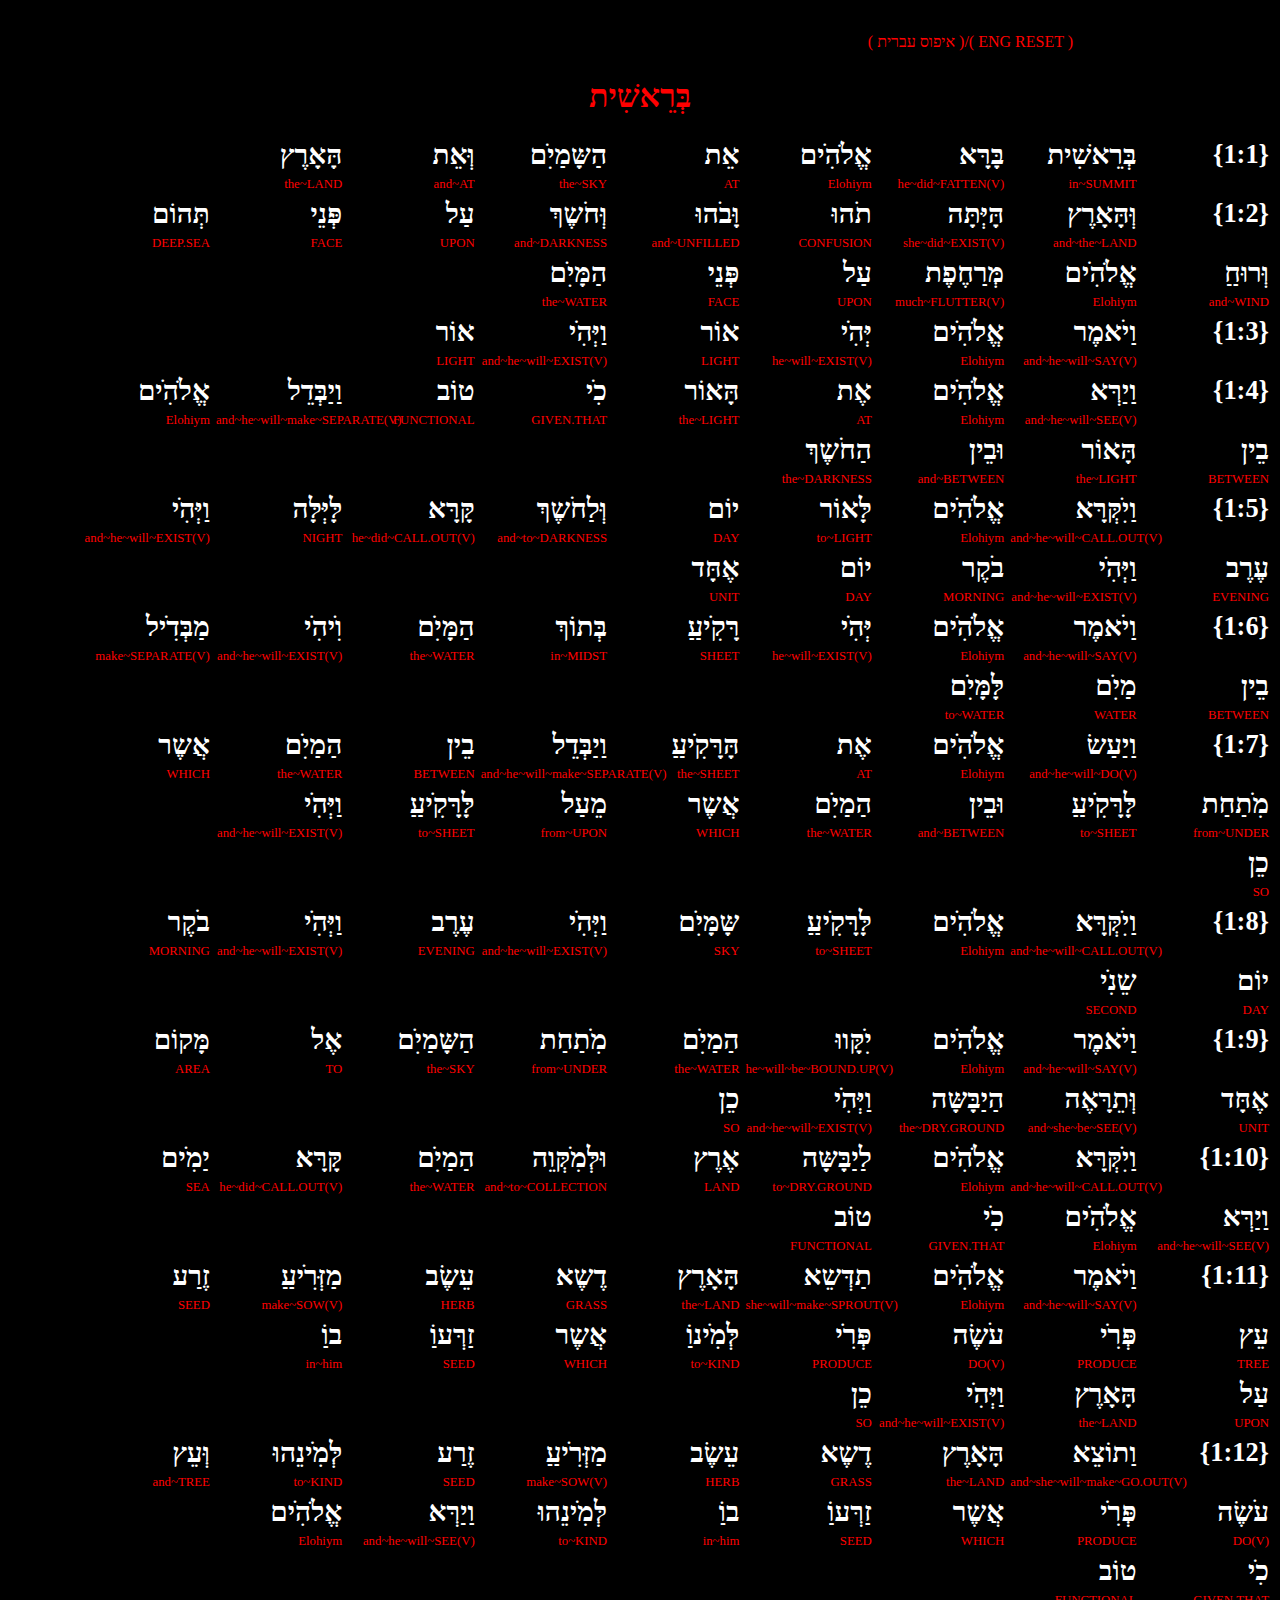
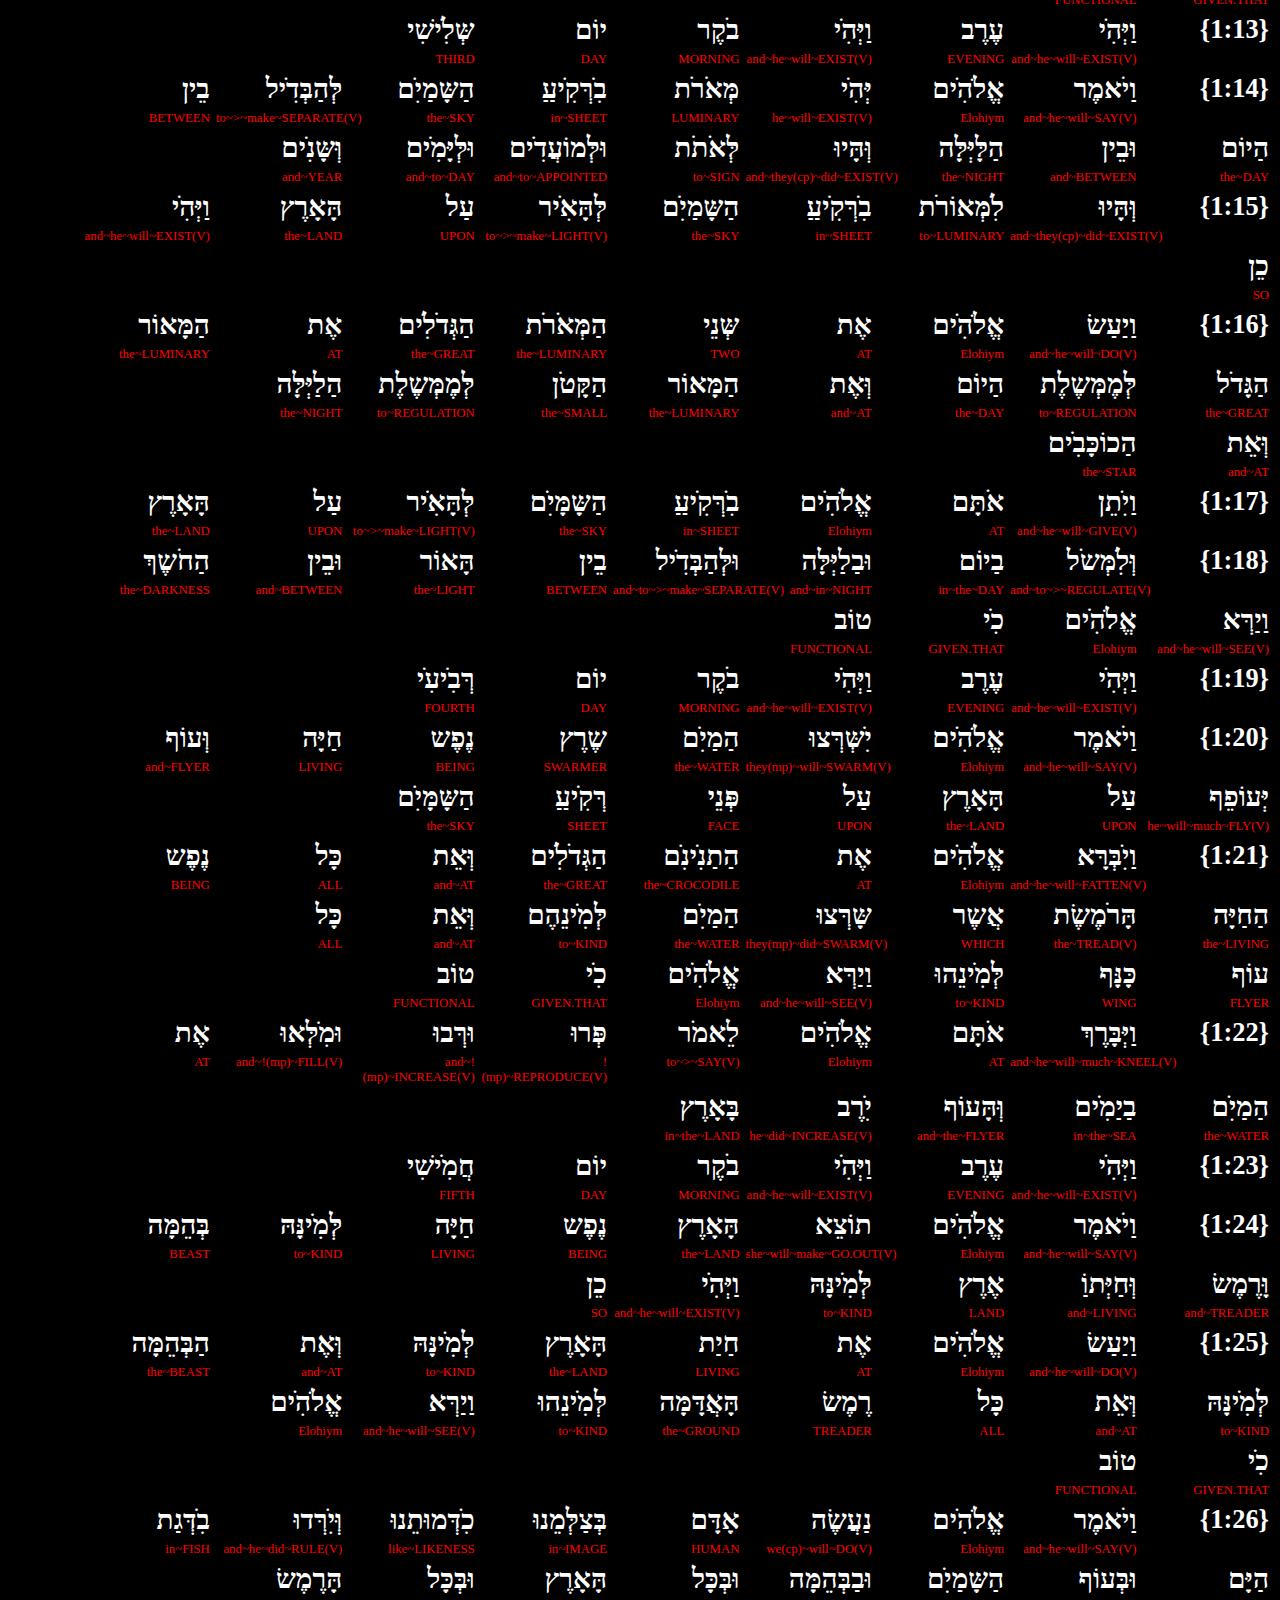
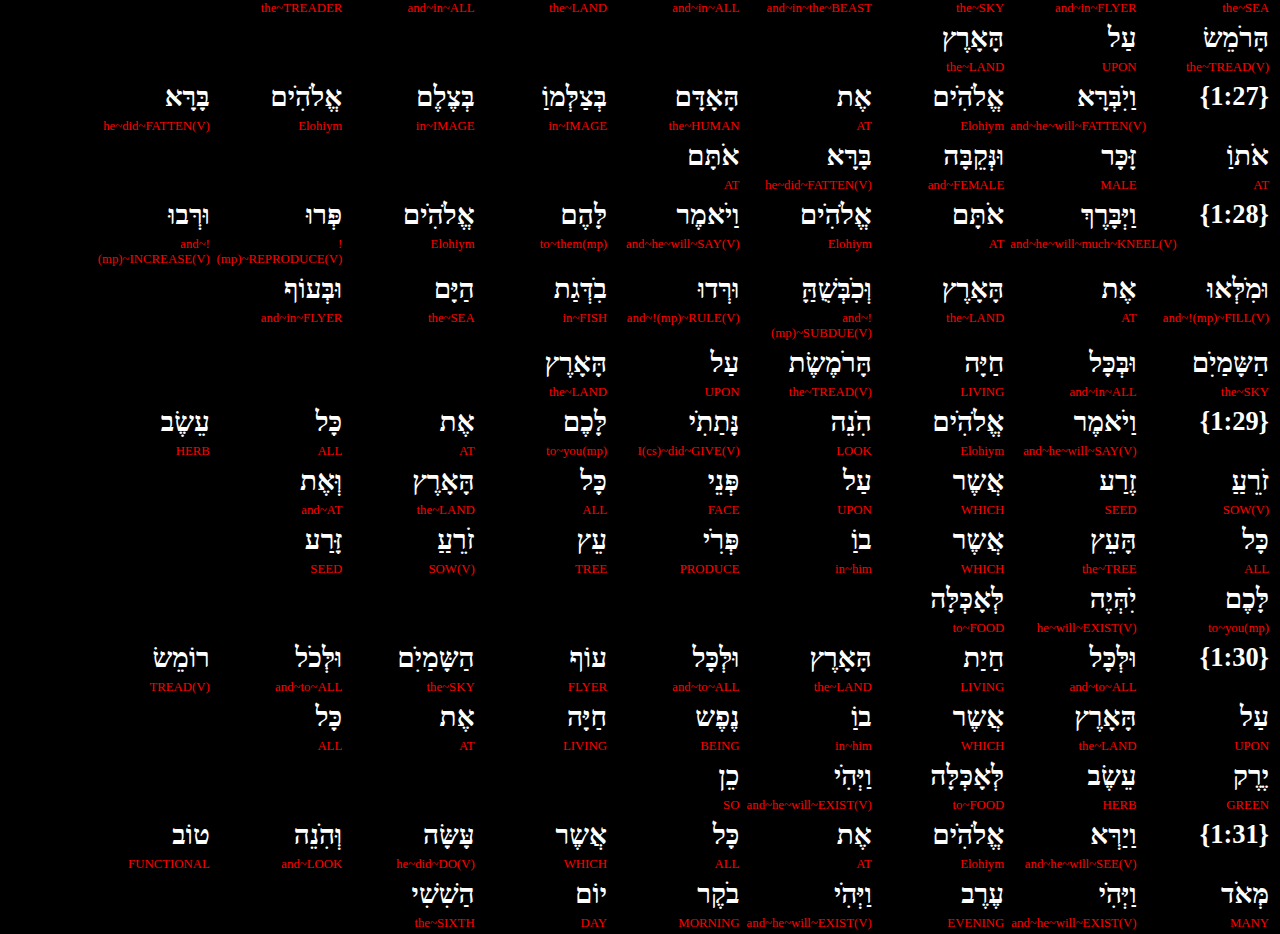
<file: index.html>
<!--div id index, chapter_vers, Language, line -->
 <!-- http://showlove.github.io/DynamicBible/ -->
 <!DOCTYPE HTML PUBLIC "-//W3C//DTD HTML 4.01 Transitional//EN">
<HTML>
<link type="text/css" rel="stylesheet" href="stylesheet.css"/>
<HEAD>
	<meta http-equiv="Content-Type" content="text/html; charset=utf-8">
	<link type="text/css" rel="stylesheet" href="stylesheet.css"/>
	<script src="http://ajax.googleapis.com/ajax/libs/jquery/1.8.3/jquery.min.js" type="text/javascript"></script>
	<script src="out_main_js.js" type="text/javascript"></script>
	<TITLE>
		בְּרֵאשִׁית
	</TITLE>
</HEAD>
<BODY bgcolor = "black">

	<div class="change_verse_state" style="width:100%; float:right; color:red">
		<div onclick="javascript:changeChapterLang(1); return false;">   ( איפוס עברית )/( ENG RESET )</div>
	</div>

	<H1 ALIGN="CENTER" style="color:red">בְּרֵאשִׁית</H1>

	<div class="Heb_Transliteration" style="width:100%; float:right;">
		<div class="lang1_newVerse" style="font-size:165%">{1:1}</div>
		<div id="divNum_3_1_1_L1_1"
			onclick="javascript:switch_Heb_Translit_1_1_1(3); return false;">בְּרֵאשִׁית</div>
		<div id="divNum_7_1_1_L1_1"
			onclick="javascript:switch_Heb_Translit_1_1_1(7); return false;">בָּרָּא</div>
		<div id="divNum_11_1_1_L1_1"
			onclick="javascript:switch_Heb_Translit_1_1_1(11); return false;">אֱלֹהִׁים</div>
		<div id="divNum_15_1_1_L1_1"
			onclick="javascript:switch_Heb_Translit_1_1_1(15); return false;">אֵת</div>
		<div id="divNum_19_1_1_L1_1"
			onclick="javascript:switch_Heb_Translit_1_1_1(19); return false;">הַשָּמַיִׁם</div>
		<div id="divNum_23_1_1_L1_1"
			onclick="javascript:switch_Heb_Translit_1_1_1(23); return false;">וְּאֵת</div>
		<div id="divNum_27_1_1_L1_1"
			onclick="javascript:switch_Heb_Translit_1_1_1(27); return false;">הָּאָרֶץ</div>
	</div>

	<div class="English_AHL" style="width:100%; float:right;">
		<div class="lang2_newVerse"></div>
		<div id="divNum_1_1_1_L2_1"
			onclick="javascript:switch_Eng_AHL_1_1_1(1); return false;">in~SUMMIT</div>
		<div id="divNum_5_1_1_L2_1"
			onclick="javascript:switch_Eng_AHL_1_1_1(5); return false;">he~did~FATTEN(V)</div>
		<div id="divNum_9_1_1_L2_1"
			onclick="javascript:switch_Eng_AHL_1_1_1(9); return false;">Elohiym</div>
		<div id="divNum_13_1_1_L2_1"
			onclick="javascript:switch_Eng_AHL_1_1_1(13); return false;">AT</div>
		<div id="divNum_17_1_1_L2_1"
			onclick="javascript:switch_Eng_AHL_1_1_1(17); return false;">the~SKY</div>
		<div id="divNum_21_1_1_L2_1"
			onclick="javascript:switch_Eng_AHL_1_1_1(21); return false;">and~AT</div>
		<div id="divNum_25_1_1_L2_1"
			onclick="javascript:switch_Eng_AHL_1_1_1(25); return false;">the~LAND</div>
	</div>

	<div class="Heb_Transliteration" style="width:100%; float:right;">
		<div class="lang1_newVerse" style="font-size:165%">{1:2}</div>
		<div id="divNum_3_1_2_L1_1"
			onclick="javascript:switch_Heb_Translit_1_2_1(3); return false;">וְּהָּאָרֶץ</div>
		<div id="divNum_7_1_2_L1_1"
			onclick="javascript:switch_Heb_Translit_1_2_1(7); return false;">הָּיְּתָּה</div>
		<div id="divNum_11_1_2_L1_1"
			onclick="javascript:switch_Heb_Translit_1_2_1(11); return false;">תֹהוּ</div>
		<div id="divNum_15_1_2_L1_1"
			onclick="javascript:switch_Heb_Translit_1_2_1(15); return false;">וָּבֹהוּ</div>
		<div id="divNum_19_1_2_L1_1"
			onclick="javascript:switch_Heb_Translit_1_2_1(19); return false;">וְּחֹשֶךְ</div>
		<div id="divNum_23_1_2_L1_1"
			onclick="javascript:switch_Heb_Translit_1_2_1(23); return false;">עַל</div>
		<div id="divNum_27_1_2_L1_1"
			onclick="javascript:switch_Heb_Translit_1_2_1(27); return false;">פְּנֵי</div>
		<div id="divNum_31_1_2_L1_1"
			onclick="javascript:switch_Heb_Translit_1_2_1(31); return false;">תְּהוֹם</div>
	</div>

	<div class="English_AHL" style="width:100%; float:right;">
		<div class="lang2_newVerse"></div>
		<div id="divNum_1_1_2_L2_1"
			onclick="javascript:switch_Eng_AHL_1_2_1(1); return false;">and~the~LAND</div>
		<div id="divNum_5_1_2_L2_1"
			onclick="javascript:switch_Eng_AHL_1_2_1(5); return false;">she~did~EXIST(V)</div>
		<div id="divNum_9_1_2_L2_1"
			onclick="javascript:switch_Eng_AHL_1_2_1(9); return false;">CONFUSION</div>
		<div id="divNum_13_1_2_L2_1"
			onclick="javascript:switch_Eng_AHL_1_2_1(13); return false;">and~UNFILLED</div>
		<div id="divNum_17_1_2_L2_1"
			onclick="javascript:switch_Eng_AHL_1_2_1(17); return false;">and~DARKNESS</div>
		<div id="divNum_21_1_2_L2_1"
			onclick="javascript:switch_Eng_AHL_1_2_1(21); return false;">UPON</div>
		<div id="divNum_25_1_2_L2_1"
			onclick="javascript:switch_Eng_AHL_1_2_1(25); return false;">FACE</div>
		<div id="divNum_29_1_2_L2_1"
			onclick="javascript:switch_Eng_AHL_1_2_1(29); return false;">DEEP.SEA</div>
	</div>

	<div class="Heb_Transliteration" style="width:100%; float:right;">
		<div id="divNum_35_1_2_L1_2"
			onclick="javascript:switch_Heb_Translit_1_2_2(35); return false;">וְּרוּחַַ</div>
		<div id="divNum_39_1_2_L1_2"
			onclick="javascript:switch_Heb_Translit_1_2_2(39); return false;">אֱלֹהִׁים</div>
		<div id="divNum_43_1_2_L1_2"
			onclick="javascript:switch_Heb_Translit_1_2_2(43); return false;">מְּרַחֶפֶת</div>
		<div id="divNum_47_1_2_L1_2"
			onclick="javascript:switch_Heb_Translit_1_2_2(47); return false;">עַל</div>
		<div id="divNum_51_1_2_L1_2"
			onclick="javascript:switch_Heb_Translit_1_2_2(51); return false;">פְּנֵי</div>
		<div id="divNum_55_1_2_L1_2"
			onclick="javascript:switch_Heb_Translit_1_2_2(55); return false;">הַמָּיִׁם</div>
	</div>

	<div class="English_AHL" style="width:100%; float:right;">
		<div id="divNum_33_1_2_L2_2"
			onclick="javascript:switch_Eng_AHL_1_2_2(33); return false;">and~WIND</div>
		<div id="divNum_37_1_2_L2_2"
			onclick="javascript:switch_Eng_AHL_1_2_2(37); return false;">Elohiym</div>
		<div id="divNum_41_1_2_L2_2"
			onclick="javascript:switch_Eng_AHL_1_2_2(41); return false;">much~FLUTTER(V)</div>
		<div id="divNum_45_1_2_L2_2"
			onclick="javascript:switch_Eng_AHL_1_2_2(45); return false;">UPON</div>
		<div id="divNum_49_1_2_L2_2"
			onclick="javascript:switch_Eng_AHL_1_2_2(49); return false;">FACE</div>
		<div id="divNum_53_1_2_L2_2"
			onclick="javascript:switch_Eng_AHL_1_2_2(53); return false;">the~WATER</div>
	</div>

	<div class="Heb_Transliteration" style="width:100%; float:right;">
		<div class="lang1_newVerse" style="font-size:165%">{1:3}</div>
		<div id="divNum_3_1_3_L1_1"
			onclick="javascript:switch_Heb_Translit_1_3_1(3); return false;">וַיֹאמֶר</div>
		<div id="divNum_7_1_3_L1_1"
			onclick="javascript:switch_Heb_Translit_1_3_1(7); return false;">אֱלֹהִׁים</div>
		<div id="divNum_11_1_3_L1_1"
			onclick="javascript:switch_Heb_Translit_1_3_1(11); return false;">יְּהִׁי</div>
		<div id="divNum_15_1_3_L1_1"
			onclick="javascript:switch_Heb_Translit_1_3_1(15); return false;">אוֹר</div>
		<div id="divNum_19_1_3_L1_1"
			onclick="javascript:switch_Heb_Translit_1_3_1(19); return false;">וַיְּהִׁי</div>
		<div id="divNum_23_1_3_L1_1"
			onclick="javascript:switch_Heb_Translit_1_3_1(23); return false;">אוֹר</div>
	</div>

	<div class="English_AHL" style="width:100%; float:right;">
		<div class="lang2_newVerse"></div>
		<div id="divNum_1_1_3_L2_1"
			onclick="javascript:switch_Eng_AHL_1_3_1(1); return false;">and~he~will~SAY(V)</div>
		<div id="divNum_5_1_3_L2_1"
			onclick="javascript:switch_Eng_AHL_1_3_1(5); return false;">Elohiym</div>
		<div id="divNum_9_1_3_L2_1"
			onclick="javascript:switch_Eng_AHL_1_3_1(9); return false;">he~will~EXIST(V)</div>
		<div id="divNum_13_1_3_L2_1"
			onclick="javascript:switch_Eng_AHL_1_3_1(13); return false;">LIGHT</div>
		<div id="divNum_17_1_3_L2_1"
			onclick="javascript:switch_Eng_AHL_1_3_1(17); return false;">and~he~will~EXIST(V)</div>
		<div id="divNum_21_1_3_L2_1"
			onclick="javascript:switch_Eng_AHL_1_3_1(21); return false;">LIGHT</div>
	</div>

	<div class="Heb_Transliteration" style="width:100%; float:right;">
		<div class="lang1_newVerse" style="font-size:165%">{1:4}</div>
		<div id="divNum_3_1_4_L1_1"
			onclick="javascript:switch_Heb_Translit_1_4_1(3); return false;">וַיַרְּא</div>
		<div id="divNum_7_1_4_L1_1"
			onclick="javascript:switch_Heb_Translit_1_4_1(7); return false;">אֱלֹהִׁים</div>
		<div id="divNum_11_1_4_L1_1"
			onclick="javascript:switch_Heb_Translit_1_4_1(11); return false;">אֶת</div>
		<div id="divNum_15_1_4_L1_1"
			onclick="javascript:switch_Heb_Translit_1_4_1(15); return false;">הָּאוֹר</div>
		<div id="divNum_19_1_4_L1_1"
			onclick="javascript:switch_Heb_Translit_1_4_1(19); return false;">כִׁי</div>
		<div id="divNum_23_1_4_L1_1"
			onclick="javascript:switch_Heb_Translit_1_4_1(23); return false;">טוֹב</div>
		<div id="divNum_27_1_4_L1_1"
			onclick="javascript:switch_Heb_Translit_1_4_1(27); return false;">וַיַבְּדֵל</div>
		<div id="divNum_31_1_4_L1_1"
			onclick="javascript:switch_Heb_Translit_1_4_1(31); return false;">אֱלֹהִׁים</div>
	</div>

	<div class="English_AHL" style="width:100%; float:right;">
		<div class="lang2_newVerse"></div>
		<div id="divNum_1_1_4_L2_1"
			onclick="javascript:switch_Eng_AHL_1_4_1(1); return false;">and~he~will~SEE(V)</div>
		<div id="divNum_5_1_4_L2_1"
			onclick="javascript:switch_Eng_AHL_1_4_1(5); return false;">Elohiym</div>
		<div id="divNum_9_1_4_L2_1"
			onclick="javascript:switch_Eng_AHL_1_4_1(9); return false;">AT</div>
		<div id="divNum_13_1_4_L2_1"
			onclick="javascript:switch_Eng_AHL_1_4_1(13); return false;">the~LIGHT</div>
		<div id="divNum_17_1_4_L2_1"
			onclick="javascript:switch_Eng_AHL_1_4_1(17); return false;">GIVEN.THAT</div>
		<div id="divNum_21_1_4_L2_1"
			onclick="javascript:switch_Eng_AHL_1_4_1(21); return false;">FUNCTIONAL</div>
		<div id="divNum_25_1_4_L2_1"
			onclick="javascript:switch_Eng_AHL_1_4_1(25); return false;">and~he~will~make~SEPARATE(V)</div>
		<div id="divNum_29_1_4_L2_1"
			onclick="javascript:switch_Eng_AHL_1_4_1(29); return false;">Elohiym</div>
	</div>

	<div class="Heb_Transliteration" style="width:100%; float:right;">
		<div id="divNum_35_1_4_L1_2"
			onclick="javascript:switch_Heb_Translit_1_4_2(35); return false;">בֵין</div>
		<div id="divNum_39_1_4_L1_2"
			onclick="javascript:switch_Heb_Translit_1_4_2(39); return false;">הָּאוֹר</div>
		<div id="divNum_43_1_4_L1_2"
			onclick="javascript:switch_Heb_Translit_1_4_2(43); return false;">וּבֵין</div>
		<div id="divNum_47_1_4_L1_2"
			onclick="javascript:switch_Heb_Translit_1_4_2(47); return false;">הַחֹשֶךְ</div>
	</div>

	<div class="English_AHL" style="width:100%; float:right;">
		<div id="divNum_33_1_4_L2_2"
			onclick="javascript:switch_Eng_AHL_1_4_2(33); return false;">BETWEEN</div>
		<div id="divNum_37_1_4_L2_2"
			onclick="javascript:switch_Eng_AHL_1_4_2(37); return false;">the~LIGHT</div>
		<div id="divNum_41_1_4_L2_2"
			onclick="javascript:switch_Eng_AHL_1_4_2(41); return false;">and~BETWEEN</div>
		<div id="divNum_45_1_4_L2_2"
			onclick="javascript:switch_Eng_AHL_1_4_2(45); return false;">the~DARKNESS</div>
	</div>

	<div class="Heb_Transliteration" style="width:100%; float:right;">
		<div class="lang1_newVerse" style="font-size:165%">{1:5}</div>
		<div id="divNum_3_1_5_L1_1"
			onclick="javascript:switch_Heb_Translit_1_5_1(3); return false;">וַיִׁקְּרָּא</div>
		<div id="divNum_7_1_5_L1_1"
			onclick="javascript:switch_Heb_Translit_1_5_1(7); return false;">אֱלֹהִׁים</div>
		<div id="divNum_11_1_5_L1_1"
			onclick="javascript:switch_Heb_Translit_1_5_1(11); return false;">לָּאוֹר</div>
		<div id="divNum_15_1_5_L1_1"
			onclick="javascript:switch_Heb_Translit_1_5_1(15); return false;">יוֹם</div>
		<div id="divNum_19_1_5_L1_1"
			onclick="javascript:switch_Heb_Translit_1_5_1(19); return false;">וְּלַחֹשֶךְ</div>
		<div id="divNum_23_1_5_L1_1"
			onclick="javascript:switch_Heb_Translit_1_5_1(23); return false;">קָּרָּא</div>
		<div id="divNum_27_1_5_L1_1"
			onclick="javascript:switch_Heb_Translit_1_5_1(27); return false;">לָּיְּלָּה</div>
		<div id="divNum_31_1_5_L1_1"
			onclick="javascript:switch_Heb_Translit_1_5_1(31); return false;">וַיְּהִׁי</div>
	</div>

	<div class="English_AHL" style="width:100%; float:right;">
		<div class="lang2_newVerse"></div>
		<div id="divNum_1_1_5_L2_1"
			onclick="javascript:switch_Eng_AHL_1_5_1(1); return false;">and~he~will~CALL.OUT(V)</div>
		<div id="divNum_5_1_5_L2_1"
			onclick="javascript:switch_Eng_AHL_1_5_1(5); return false;">Elohiym</div>
		<div id="divNum_9_1_5_L2_1"
			onclick="javascript:switch_Eng_AHL_1_5_1(9); return false;">to~LIGHT</div>
		<div id="divNum_13_1_5_L2_1"
			onclick="javascript:switch_Eng_AHL_1_5_1(13); return false;">DAY</div>
		<div id="divNum_17_1_5_L2_1"
			onclick="javascript:switch_Eng_AHL_1_5_1(17); return false;">and~to~DARKNESS</div>
		<div id="divNum_21_1_5_L2_1"
			onclick="javascript:switch_Eng_AHL_1_5_1(21); return false;">he~did~CALL.OUT(V)</div>
		<div id="divNum_25_1_5_L2_1"
			onclick="javascript:switch_Eng_AHL_1_5_1(25); return false;">NIGHT</div>
		<div id="divNum_29_1_5_L2_1"
			onclick="javascript:switch_Eng_AHL_1_5_1(29); return false;">and~he~will~EXIST(V)</div>
	</div>

	<div class="Heb_Transliteration" style="width:100%; float:right;">
		<div id="divNum_35_1_5_L1_2"
			onclick="javascript:switch_Heb_Translit_1_5_2(35); return false;">עֶרֶב</div>
		<div id="divNum_39_1_5_L1_2"
			onclick="javascript:switch_Heb_Translit_1_5_2(39); return false;">וַיְּהִׁי</div>
		<div id="divNum_43_1_5_L1_2"
			onclick="javascript:switch_Heb_Translit_1_5_2(43); return false;">בֹקֶר</div>
		<div id="divNum_47_1_5_L1_2"
			onclick="javascript:switch_Heb_Translit_1_5_2(47); return false;">יוֹם</div>
		<div id="divNum_51_1_5_L1_2"
			onclick="javascript:switch_Heb_Translit_1_5_2(51); return false;">אֶחָּד</div>
	</div>

	<div class="English_AHL" style="width:100%; float:right;">
		<div id="divNum_33_1_5_L2_2"
			onclick="javascript:switch_Eng_AHL_1_5_2(33); return false;">EVENING</div>
		<div id="divNum_37_1_5_L2_2"
			onclick="javascript:switch_Eng_AHL_1_5_2(37); return false;">and~he~will~EXIST(V)</div>
		<div id="divNum_41_1_5_L2_2"
			onclick="javascript:switch_Eng_AHL_1_5_2(41); return false;">MORNING</div>
		<div id="divNum_45_1_5_L2_2"
			onclick="javascript:switch_Eng_AHL_1_5_2(45); return false;">DAY</div>
		<div id="divNum_49_1_5_L2_2"
			onclick="javascript:switch_Eng_AHL_1_5_2(49); return false;">UNIT</div>
	</div>

	<div class="Heb_Transliteration" style="width:100%; float:right;">
		<div class="lang1_newVerse" style="font-size:165%">{1:6}</div>
		<div id="divNum_3_1_6_L1_1"
			onclick="javascript:switch_Heb_Translit_1_6_1(3); return false;">וַיֹאמֶר</div>
		<div id="divNum_7_1_6_L1_1"
			onclick="javascript:switch_Heb_Translit_1_6_1(7); return false;">אֱלֹהִׁים</div>
		<div id="divNum_11_1_6_L1_1"
			onclick="javascript:switch_Heb_Translit_1_6_1(11); return false;">יְּהִׁי</div>
		<div id="divNum_15_1_6_L1_1"
			onclick="javascript:switch_Heb_Translit_1_6_1(15); return false;">רָּקִׁיעַַ</div>
		<div id="divNum_19_1_6_L1_1"
			onclick="javascript:switch_Heb_Translit_1_6_1(19); return false;">בְּתוֹךְ</div>
		<div id="divNum_23_1_6_L1_1"
			onclick="javascript:switch_Heb_Translit_1_6_1(23); return false;">הַמָּיִׁם</div>
		<div id="divNum_27_1_6_L1_1"
			onclick="javascript:switch_Heb_Translit_1_6_1(27); return false;">וִׁיהִׁי</div>
		<div id="divNum_31_1_6_L1_1"
			onclick="javascript:switch_Heb_Translit_1_6_1(31); return false;">מַבְּדִׁיל</div>
	</div>

	<div class="English_AHL" style="width:100%; float:right;">
		<div class="lang2_newVerse"></div>
		<div id="divNum_1_1_6_L2_1"
			onclick="javascript:switch_Eng_AHL_1_6_1(1); return false;">and~he~will~SAY(V)</div>
		<div id="divNum_5_1_6_L2_1"
			onclick="javascript:switch_Eng_AHL_1_6_1(5); return false;">Elohiym</div>
		<div id="divNum_9_1_6_L2_1"
			onclick="javascript:switch_Eng_AHL_1_6_1(9); return false;">he~will~EXIST(V)</div>
		<div id="divNum_13_1_6_L2_1"
			onclick="javascript:switch_Eng_AHL_1_6_1(13); return false;">SHEET</div>
		<div id="divNum_17_1_6_L2_1"
			onclick="javascript:switch_Eng_AHL_1_6_1(17); return false;">in~MIDST</div>
		<div id="divNum_21_1_6_L2_1"
			onclick="javascript:switch_Eng_AHL_1_6_1(21); return false;">the~WATER</div>
		<div id="divNum_25_1_6_L2_1"
			onclick="javascript:switch_Eng_AHL_1_6_1(25); return false;">and~he~will~EXIST(V)</div>
		<div id="divNum_29_1_6_L2_1"
			onclick="javascript:switch_Eng_AHL_1_6_1(29); return false;">make~SEPARATE(V)</div>
	</div>

	<div class="Heb_Transliteration" style="width:100%; float:right;">
		<div id="divNum_35_1_6_L1_2"
			onclick="javascript:switch_Heb_Translit_1_6_2(35); return false;">בֵין</div>
		<div id="divNum_39_1_6_L1_2"
			onclick="javascript:switch_Heb_Translit_1_6_2(39); return false;">מַיִׁם</div>
		<div id="divNum_43_1_6_L1_2"
			onclick="javascript:switch_Heb_Translit_1_6_2(43); return false;">לָּמָּיִׁם</div>
	</div>

	<div class="English_AHL" style="width:100%; float:right;">
		<div id="divNum_33_1_6_L2_2"
			onclick="javascript:switch_Eng_AHL_1_6_2(33); return false;">BETWEEN</div>
		<div id="divNum_37_1_6_L2_2"
			onclick="javascript:switch_Eng_AHL_1_6_2(37); return false;">WATER</div>
		<div id="divNum_41_1_6_L2_2"
			onclick="javascript:switch_Eng_AHL_1_6_2(41); return false;">to~WATER</div>
	</div>

	<div class="Heb_Transliteration" style="width:100%; float:right;">
		<div class="lang1_newVerse" style="font-size:165%">{1:7}</div>
		<div id="divNum_3_1_7_L1_1"
			onclick="javascript:switch_Heb_Translit_1_7_1(3); return false;">וַיַעַשׂ</div>
		<div id="divNum_7_1_7_L1_1"
			onclick="javascript:switch_Heb_Translit_1_7_1(7); return false;">אֱלֹהִׁים</div>
		<div id="divNum_11_1_7_L1_1"
			onclick="javascript:switch_Heb_Translit_1_7_1(11); return false;">אֶת</div>
		<div id="divNum_15_1_7_L1_1"
			onclick="javascript:switch_Heb_Translit_1_7_1(15); return false;">הָּרָּקִׁיעַַ</div>
		<div id="divNum_19_1_7_L1_1"
			onclick="javascript:switch_Heb_Translit_1_7_1(19); return false;">וַיַבְּדֵל</div>
		<div id="divNum_23_1_7_L1_1"
			onclick="javascript:switch_Heb_Translit_1_7_1(23); return false;">בֵין</div>
		<div id="divNum_27_1_7_L1_1"
			onclick="javascript:switch_Heb_Translit_1_7_1(27); return false;">הַמַיִׁם</div>
		<div id="divNum_31_1_7_L1_1"
			onclick="javascript:switch_Heb_Translit_1_7_1(31); return false;">אֲשֶר</div>
	</div>

	<div class="English_AHL" style="width:100%; float:right;">
		<div class="lang2_newVerse"></div>
		<div id="divNum_1_1_7_L2_1"
			onclick="javascript:switch_Eng_AHL_1_7_1(1); return false;">and~he~will~DO(V)</div>
		<div id="divNum_5_1_7_L2_1"
			onclick="javascript:switch_Eng_AHL_1_7_1(5); return false;">Elohiym</div>
		<div id="divNum_9_1_7_L2_1"
			onclick="javascript:switch_Eng_AHL_1_7_1(9); return false;">AT</div>
		<div id="divNum_13_1_7_L2_1"
			onclick="javascript:switch_Eng_AHL_1_7_1(13); return false;">the~SHEET</div>
		<div id="divNum_17_1_7_L2_1"
			onclick="javascript:switch_Eng_AHL_1_7_1(17); return false;">and~he~will~make~SEPARATE(V)</div>
		<div id="divNum_21_1_7_L2_1"
			onclick="javascript:switch_Eng_AHL_1_7_1(21); return false;">BETWEEN</div>
		<div id="divNum_25_1_7_L2_1"
			onclick="javascript:switch_Eng_AHL_1_7_1(25); return false;">the~WATER</div>
		<div id="divNum_29_1_7_L2_1"
			onclick="javascript:switch_Eng_AHL_1_7_1(29); return false;">WHICH</div>
	</div>

	<div class="Heb_Transliteration" style="width:100%; float:right;">
		<div id="divNum_35_1_7_L1_2"
			onclick="javascript:switch_Heb_Translit_1_7_2(35); return false;">מִׁתַחַת</div>
		<div id="divNum_39_1_7_L1_2"
			onclick="javascript:switch_Heb_Translit_1_7_2(39); return false;">לָּרָּקִׁיעַַ</div>
		<div id="divNum_43_1_7_L1_2"
			onclick="javascript:switch_Heb_Translit_1_7_2(43); return false;">וּבֵין</div>
		<div id="divNum_47_1_7_L1_2"
			onclick="javascript:switch_Heb_Translit_1_7_2(47); return false;">הַמַיִׁם</div>
		<div id="divNum_51_1_7_L1_2"
			onclick="javascript:switch_Heb_Translit_1_7_2(51); return false;">אֲשֶר</div>
		<div id="divNum_55_1_7_L1_2"
			onclick="javascript:switch_Heb_Translit_1_7_2(55); return false;">מֵעַל</div>
		<div id="divNum_59_1_7_L1_2"
			onclick="javascript:switch_Heb_Translit_1_7_2(59); return false;">לָּרָּקִׁיעַַ</div>
		<div id="divNum_63_1_7_L1_2"
			onclick="javascript:switch_Heb_Translit_1_7_2(63); return false;">וַיְּהִׁי</div>
	</div>

	<div class="English_AHL" style="width:100%; float:right;">
		<div id="divNum_33_1_7_L2_2"
			onclick="javascript:switch_Eng_AHL_1_7_2(33); return false;">from~UNDER</div>
		<div id="divNum_37_1_7_L2_2"
			onclick="javascript:switch_Eng_AHL_1_7_2(37); return false;">to~SHEET</div>
		<div id="divNum_41_1_7_L2_2"
			onclick="javascript:switch_Eng_AHL_1_7_2(41); return false;">and~BETWEEN</div>
		<div id="divNum_45_1_7_L2_2"
			onclick="javascript:switch_Eng_AHL_1_7_2(45); return false;">the~WATER</div>
		<div id="divNum_49_1_7_L2_2"
			onclick="javascript:switch_Eng_AHL_1_7_2(49); return false;">WHICH</div>
		<div id="divNum_53_1_7_L2_2"
			onclick="javascript:switch_Eng_AHL_1_7_2(53); return false;">from~UPON</div>
		<div id="divNum_57_1_7_L2_2"
			onclick="javascript:switch_Eng_AHL_1_7_2(57); return false;">to~SHEET</div>
		<div id="divNum_61_1_7_L2_2"
			onclick="javascript:switch_Eng_AHL_1_7_2(61); return false;">and~he~will~EXIST(V)</div>
	</div>

	<div class="Heb_Transliteration" style="width:100%; float:right;">
		<div id="divNum_67_1_7_L1_3"
			onclick="javascript:switch_Heb_Translit_1_7_3(67); return false;">כֵן</div>
	</div>

	<div class="English_AHL" style="width:100%; float:right;">
		<div id="divNum_65_1_7_L2_3"
			onclick="javascript:switch_Eng_AHL_1_7_3(65); return false;">SO</div>
	</div>

	<div class="Heb_Transliteration" style="width:100%; float:right;">
		<div class="lang1_newVerse" style="font-size:165%">{1:8}</div>
		<div id="divNum_3_1_8_L1_1"
			onclick="javascript:switch_Heb_Translit_1_8_1(3); return false;">וַיִׁקְּרָּא</div>
		<div id="divNum_7_1_8_L1_1"
			onclick="javascript:switch_Heb_Translit_1_8_1(7); return false;">אֱלֹהִׁים</div>
		<div id="divNum_11_1_8_L1_1"
			onclick="javascript:switch_Heb_Translit_1_8_1(11); return false;">לָּרָּקִׁיעַַ</div>
		<div id="divNum_15_1_8_L1_1"
			onclick="javascript:switch_Heb_Translit_1_8_1(15); return false;">שָּמָּיִׁם</div>
		<div id="divNum_19_1_8_L1_1"
			onclick="javascript:switch_Heb_Translit_1_8_1(19); return false;">וַיְּהִׁי</div>
		<div id="divNum_23_1_8_L1_1"
			onclick="javascript:switch_Heb_Translit_1_8_1(23); return false;">עֶרֶב</div>
		<div id="divNum_27_1_8_L1_1"
			onclick="javascript:switch_Heb_Translit_1_8_1(27); return false;">וַיְּהִׁי</div>
		<div id="divNum_31_1_8_L1_1"
			onclick="javascript:switch_Heb_Translit_1_8_1(31); return false;">בֹקֶר</div>
	</div>

	<div class="English_AHL" style="width:100%; float:right;">
		<div class="lang2_newVerse"></div>
		<div id="divNum_1_1_8_L2_1"
			onclick="javascript:switch_Eng_AHL_1_8_1(1); return false;">and~he~will~CALL.OUT(V)</div>
		<div id="divNum_5_1_8_L2_1"
			onclick="javascript:switch_Eng_AHL_1_8_1(5); return false;">Elohiym</div>
		<div id="divNum_9_1_8_L2_1"
			onclick="javascript:switch_Eng_AHL_1_8_1(9); return false;">to~SHEET</div>
		<div id="divNum_13_1_8_L2_1"
			onclick="javascript:switch_Eng_AHL_1_8_1(13); return false;">SKY</div>
		<div id="divNum_17_1_8_L2_1"
			onclick="javascript:switch_Eng_AHL_1_8_1(17); return false;">and~he~will~EXIST(V)</div>
		<div id="divNum_21_1_8_L2_1"
			onclick="javascript:switch_Eng_AHL_1_8_1(21); return false;">EVENING</div>
		<div id="divNum_25_1_8_L2_1"
			onclick="javascript:switch_Eng_AHL_1_8_1(25); return false;">and~he~will~EXIST(V)</div>
		<div id="divNum_29_1_8_L2_1"
			onclick="javascript:switch_Eng_AHL_1_8_1(29); return false;">MORNING</div>
	</div>

	<div class="Heb_Transliteration" style="width:100%; float:right;">
		<div id="divNum_35_1_8_L1_2"
			onclick="javascript:switch_Heb_Translit_1_8_2(35); return false;">יוֹם</div>
		<div id="divNum_39_1_8_L1_2"
			onclick="javascript:switch_Heb_Translit_1_8_2(39); return false;">שֵנִׁי</div>
	</div>

	<div class="English_AHL" style="width:100%; float:right;">
		<div id="divNum_33_1_8_L2_2"
			onclick="javascript:switch_Eng_AHL_1_8_2(33); return false;">DAY</div>
		<div id="divNum_37_1_8_L2_2"
			onclick="javascript:switch_Eng_AHL_1_8_2(37); return false;">SECOND</div>
	</div>

	<div class="Heb_Transliteration" style="width:100%; float:right;">
		<div class="lang1_newVerse" style="font-size:165%">{1:9}</div>
		<div id="divNum_3_1_9_L1_1"
			onclick="javascript:switch_Heb_Translit_1_9_1(3); return false;">וַיֹאמֶר</div>
		<div id="divNum_7_1_9_L1_1"
			onclick="javascript:switch_Heb_Translit_1_9_1(7); return false;">אֱלֹהִׁים</div>
		<div id="divNum_11_1_9_L1_1"
			onclick="javascript:switch_Heb_Translit_1_9_1(11); return false;">יִׁקָּווּ</div>
		<div id="divNum_15_1_9_L1_1"
			onclick="javascript:switch_Heb_Translit_1_9_1(15); return false;">הַמַיִׁם</div>
		<div id="divNum_19_1_9_L1_1"
			onclick="javascript:switch_Heb_Translit_1_9_1(19); return false;">מִׁתַחַת</div>
		<div id="divNum_23_1_9_L1_1"
			onclick="javascript:switch_Heb_Translit_1_9_1(23); return false;">הַשָּמַיִׁם</div>
		<div id="divNum_27_1_9_L1_1"
			onclick="javascript:switch_Heb_Translit_1_9_1(27); return false;">אֶל</div>
		<div id="divNum_31_1_9_L1_1"
			onclick="javascript:switch_Heb_Translit_1_9_1(31); return false;">מָּקוֹם</div>
	</div>

	<div class="English_AHL" style="width:100%; float:right;">
		<div class="lang2_newVerse"></div>
		<div id="divNum_1_1_9_L2_1"
			onclick="javascript:switch_Eng_AHL_1_9_1(1); return false;">and~he~will~SAY(V)</div>
		<div id="divNum_5_1_9_L2_1"
			onclick="javascript:switch_Eng_AHL_1_9_1(5); return false;">Elohiym</div>
		<div id="divNum_9_1_9_L2_1"
			onclick="javascript:switch_Eng_AHL_1_9_1(9); return false;">he~will~be~BOUND.UP(V)</div>
		<div id="divNum_13_1_9_L2_1"
			onclick="javascript:switch_Eng_AHL_1_9_1(13); return false;">the~WATER</div>
		<div id="divNum_17_1_9_L2_1"
			onclick="javascript:switch_Eng_AHL_1_9_1(17); return false;">from~UNDER</div>
		<div id="divNum_21_1_9_L2_1"
			onclick="javascript:switch_Eng_AHL_1_9_1(21); return false;">the~SKY</div>
		<div id="divNum_25_1_9_L2_1"
			onclick="javascript:switch_Eng_AHL_1_9_1(25); return false;">TO</div>
		<div id="divNum_29_1_9_L2_1"
			onclick="javascript:switch_Eng_AHL_1_9_1(29); return false;">AREA</div>
	</div>

	<div class="Heb_Transliteration" style="width:100%; float:right;">
		<div id="divNum_35_1_9_L1_2"
			onclick="javascript:switch_Heb_Translit_1_9_2(35); return false;">אֶחָּד</div>
		<div id="divNum_39_1_9_L1_2"
			onclick="javascript:switch_Heb_Translit_1_9_2(39); return false;">וְּתֵרָּאֶה</div>
		<div id="divNum_43_1_9_L1_2"
			onclick="javascript:switch_Heb_Translit_1_9_2(43); return false;">הַיַבָּשָּה</div>
		<div id="divNum_47_1_9_L1_2"
			onclick="javascript:switch_Heb_Translit_1_9_2(47); return false;">וַיְּהִׁי</div>
		<div id="divNum_51_1_9_L1_2"
			onclick="javascript:switch_Heb_Translit_1_9_2(51); return false;">כֵן</div>
	</div>

	<div class="English_AHL" style="width:100%; float:right;">
		<div id="divNum_33_1_9_L2_2"
			onclick="javascript:switch_Eng_AHL_1_9_2(33); return false;">UNIT</div>
		<div id="divNum_37_1_9_L2_2"
			onclick="javascript:switch_Eng_AHL_1_9_2(37); return false;">and~she~be~SEE(V)</div>
		<div id="divNum_41_1_9_L2_2"
			onclick="javascript:switch_Eng_AHL_1_9_2(41); return false;">the~DRY.GROUND</div>
		<div id="divNum_45_1_9_L2_2"
			onclick="javascript:switch_Eng_AHL_1_9_2(45); return false;">and~he~will~EXIST(V)</div>
		<div id="divNum_49_1_9_L2_2"
			onclick="javascript:switch_Eng_AHL_1_9_2(49); return false;">SO</div>
	</div>

	<div class="Heb_Transliteration" style="width:100%; float:right;">
		<div class="lang1_newVerse" style="font-size:165%">{1:10}</div>
		<div id="divNum_3_1_10_L1_1"
			onclick="javascript:switch_Heb_Translit_1_10_1(3); return false;">וַיִׁקְּרָּא</div>
		<div id="divNum_7_1_10_L1_1"
			onclick="javascript:switch_Heb_Translit_1_10_1(7); return false;">אֱלֹהִׁים</div>
		<div id="divNum_11_1_10_L1_1"
			onclick="javascript:switch_Heb_Translit_1_10_1(11); return false;">לַיַבָּשָּה</div>
		<div id="divNum_15_1_10_L1_1"
			onclick="javascript:switch_Heb_Translit_1_10_1(15); return false;">אֶרֶץ</div>
		<div id="divNum_19_1_10_L1_1"
			onclick="javascript:switch_Heb_Translit_1_10_1(19); return false;">וּלְּמִׁקְּוֵה</div>
		<div id="divNum_23_1_10_L1_1"
			onclick="javascript:switch_Heb_Translit_1_10_1(23); return false;">הַמַיִׁם</div>
		<div id="divNum_27_1_10_L1_1"
			onclick="javascript:switch_Heb_Translit_1_10_1(27); return false;">קָּרָּא</div>
		<div id="divNum_31_1_10_L1_1"
			onclick="javascript:switch_Heb_Translit_1_10_1(31); return false;">יַמִׁים</div>
	</div>

	<div class="English_AHL" style="width:100%; float:right;">
		<div class="lang2_newVerse"></div>
		<div id="divNum_1_1_10_L2_1"
			onclick="javascript:switch_Eng_AHL_1_10_1(1); return false;">and~he~will~CALL.OUT(V)</div>
		<div id="divNum_5_1_10_L2_1"
			onclick="javascript:switch_Eng_AHL_1_10_1(5); return false;">Elohiym</div>
		<div id="divNum_9_1_10_L2_1"
			onclick="javascript:switch_Eng_AHL_1_10_1(9); return false;">to~DRY.GROUND</div>
		<div id="divNum_13_1_10_L2_1"
			onclick="javascript:switch_Eng_AHL_1_10_1(13); return false;">LAND</div>
		<div id="divNum_17_1_10_L2_1"
			onclick="javascript:switch_Eng_AHL_1_10_1(17); return false;">and~to~COLLECTION</div>
		<div id="divNum_21_1_10_L2_1"
			onclick="javascript:switch_Eng_AHL_1_10_1(21); return false;">the~WATER</div>
		<div id="divNum_25_1_10_L2_1"
			onclick="javascript:switch_Eng_AHL_1_10_1(25); return false;">he~did~CALL.OUT(V)</div>
		<div id="divNum_29_1_10_L2_1"
			onclick="javascript:switch_Eng_AHL_1_10_1(29); return false;">SEA</div>
	</div>

	<div class="Heb_Transliteration" style="width:100%; float:right;">
		<div id="divNum_35_1_10_L1_2"
			onclick="javascript:switch_Heb_Translit_1_10_2(35); return false;">וַיַרְּא</div>
		<div id="divNum_39_1_10_L1_2"
			onclick="javascript:switch_Heb_Translit_1_10_2(39); return false;">אֱלֹהִׁים</div>
		<div id="divNum_43_1_10_L1_2"
			onclick="javascript:switch_Heb_Translit_1_10_2(43); return false;">כִׁי</div>
		<div id="divNum_47_1_10_L1_2"
			onclick="javascript:switch_Heb_Translit_1_10_2(47); return false;">טוֹב</div>
	</div>

	<div class="English_AHL" style="width:100%; float:right;">
		<div id="divNum_33_1_10_L2_2"
			onclick="javascript:switch_Eng_AHL_1_10_2(33); return false;">and~he~will~SEE(V)</div>
		<div id="divNum_37_1_10_L2_2"
			onclick="javascript:switch_Eng_AHL_1_10_2(37); return false;">Elohiym</div>
		<div id="divNum_41_1_10_L2_2"
			onclick="javascript:switch_Eng_AHL_1_10_2(41); return false;">GIVEN.THAT</div>
		<div id="divNum_45_1_10_L2_2"
			onclick="javascript:switch_Eng_AHL_1_10_2(45); return false;">FUNCTIONAL</div>
	</div>

	<div class="Heb_Transliteration" style="width:100%; float:right;">
		<div class="lang1_newVerse" style="font-size:165%">{1:11}</div>
		<div id="divNum_3_1_11_L1_1"
			onclick="javascript:switch_Heb_Translit_1_11_1(3); return false;">וַיֹאמֶר</div>
		<div id="divNum_7_1_11_L1_1"
			onclick="javascript:switch_Heb_Translit_1_11_1(7); return false;">אֱלֹהִׁים</div>
		<div id="divNum_11_1_11_L1_1"
			onclick="javascript:switch_Heb_Translit_1_11_1(11); return false;">תַדְּשֵא</div>
		<div id="divNum_15_1_11_L1_1"
			onclick="javascript:switch_Heb_Translit_1_11_1(15); return false;">הָּאָרֶץ</div>
		<div id="divNum_19_1_11_L1_1"
			onclick="javascript:switch_Heb_Translit_1_11_1(19); return false;">דֶשֶא</div>
		<div id="divNum_23_1_11_L1_1"
			onclick="javascript:switch_Heb_Translit_1_11_1(23); return false;">עֵשֶׂב</div>
		<div id="divNum_27_1_11_L1_1"
			onclick="javascript:switch_Heb_Translit_1_11_1(27); return false;">מַזְּרִׁיעַַ</div>
		<div id="divNum_31_1_11_L1_1"
			onclick="javascript:switch_Heb_Translit_1_11_1(31); return false;">זֶרַע</div>
	</div>

	<div class="English_AHL" style="width:100%; float:right;">
		<div class="lang2_newVerse"></div>
		<div id="divNum_1_1_11_L2_1"
			onclick="javascript:switch_Eng_AHL_1_11_1(1); return false;">and~he~will~SAY(V)</div>
		<div id="divNum_5_1_11_L2_1"
			onclick="javascript:switch_Eng_AHL_1_11_1(5); return false;">Elohiym</div>
		<div id="divNum_9_1_11_L2_1"
			onclick="javascript:switch_Eng_AHL_1_11_1(9); return false;">she~will~make~SPROUT(V)</div>
		<div id="divNum_13_1_11_L2_1"
			onclick="javascript:switch_Eng_AHL_1_11_1(13); return false;">the~LAND</div>
		<div id="divNum_17_1_11_L2_1"
			onclick="javascript:switch_Eng_AHL_1_11_1(17); return false;">GRASS</div>
		<div id="divNum_21_1_11_L2_1"
			onclick="javascript:switch_Eng_AHL_1_11_1(21); return false;">HERB</div>
		<div id="divNum_25_1_11_L2_1"
			onclick="javascript:switch_Eng_AHL_1_11_1(25); return false;">make~SOW(V)</div>
		<div id="divNum_29_1_11_L2_1"
			onclick="javascript:switch_Eng_AHL_1_11_1(29); return false;">SEED</div>
	</div>

	<div class="Heb_Transliteration" style="width:100%; float:right;">
		<div id="divNum_35_1_11_L1_2"
			onclick="javascript:switch_Heb_Translit_1_11_2(35); return false;">עֵץ</div>
		<div id="divNum_39_1_11_L1_2"
			onclick="javascript:switch_Heb_Translit_1_11_2(39); return false;">פְּרִׁי</div>
		<div id="divNum_43_1_11_L1_2"
			onclick="javascript:switch_Heb_Translit_1_11_2(43); return false;">עֹשֶׂה</div>
		<div id="divNum_47_1_11_L1_2"
			onclick="javascript:switch_Heb_Translit_1_11_2(47); return false;">פְּרִׁי</div>
		<div id="divNum_51_1_11_L1_2"
			onclick="javascript:switch_Heb_Translit_1_11_2(51); return false;">לְּמִׁינוַֹ</div>
		<div id="divNum_55_1_11_L1_2"
			onclick="javascript:switch_Heb_Translit_1_11_2(55); return false;">אֲשֶר</div>
		<div id="divNum_59_1_11_L1_2"
			onclick="javascript:switch_Heb_Translit_1_11_2(59); return false;">זַרְּעוַֹ</div>
		<div id="divNum_63_1_11_L1_2"
			onclick="javascript:switch_Heb_Translit_1_11_2(63); return false;">בוַֹ</div>
	</div>

	<div class="English_AHL" style="width:100%; float:right;">
		<div id="divNum_33_1_11_L2_2"
			onclick="javascript:switch_Eng_AHL_1_11_2(33); return false;">TREE</div>
		<div id="divNum_37_1_11_L2_2"
			onclick="javascript:switch_Eng_AHL_1_11_2(37); return false;">PRODUCE</div>
		<div id="divNum_41_1_11_L2_2"
			onclick="javascript:switch_Eng_AHL_1_11_2(41); return false;">DO(V)</div>
		<div id="divNum_45_1_11_L2_2"
			onclick="javascript:switch_Eng_AHL_1_11_2(45); return false;">PRODUCE</div>
		<div id="divNum_49_1_11_L2_2"
			onclick="javascript:switch_Eng_AHL_1_11_2(49); return false;">to~KIND</div>
		<div id="divNum_53_1_11_L2_2"
			onclick="javascript:switch_Eng_AHL_1_11_2(53); return false;">WHICH</div>
		<div id="divNum_57_1_11_L2_2"
			onclick="javascript:switch_Eng_AHL_1_11_2(57); return false;">SEED</div>
		<div id="divNum_61_1_11_L2_2"
			onclick="javascript:switch_Eng_AHL_1_11_2(61); return false;">in~him</div>
	</div>

	<div class="Heb_Transliteration" style="width:100%; float:right;">
		<div id="divNum_67_1_11_L1_3"
			onclick="javascript:switch_Heb_Translit_1_11_3(67); return false;">עַל</div>
		<div id="divNum_71_1_11_L1_3"
			onclick="javascript:switch_Heb_Translit_1_11_3(71); return false;">הָּאָרֶץ</div>
		<div id="divNum_75_1_11_L1_3"
			onclick="javascript:switch_Heb_Translit_1_11_3(75); return false;">וַיְּהִׁי</div>
		<div id="divNum_79_1_11_L1_3"
			onclick="javascript:switch_Heb_Translit_1_11_3(79); return false;">כֵן</div>
	</div>

	<div class="English_AHL" style="width:100%; float:right;">
		<div id="divNum_65_1_11_L2_3"
			onclick="javascript:switch_Eng_AHL_1_11_3(65); return false;">UPON</div>
		<div id="divNum_69_1_11_L2_3"
			onclick="javascript:switch_Eng_AHL_1_11_3(69); return false;">the~LAND</div>
		<div id="divNum_73_1_11_L2_3"
			onclick="javascript:switch_Eng_AHL_1_11_3(73); return false;">and~he~will~EXIST(V)</div>
		<div id="divNum_77_1_11_L2_3"
			onclick="javascript:switch_Eng_AHL_1_11_3(77); return false;">SO</div>
	</div>

	<div class="Heb_Transliteration" style="width:100%; float:right;">
		<div class="lang1_newVerse" style="font-size:165%">{1:12}</div>
		<div id="divNum_3_1_12_L1_1"
			onclick="javascript:switch_Heb_Translit_1_12_1(3); return false;">וַתוֹצֵא</div>
		<div id="divNum_7_1_12_L1_1"
			onclick="javascript:switch_Heb_Translit_1_12_1(7); return false;">הָּאָרֶץ</div>
		<div id="divNum_11_1_12_L1_1"
			onclick="javascript:switch_Heb_Translit_1_12_1(11); return false;">דֶשֶא</div>
		<div id="divNum_15_1_12_L1_1"
			onclick="javascript:switch_Heb_Translit_1_12_1(15); return false;">עֵשֶׂב</div>
		<div id="divNum_19_1_12_L1_1"
			onclick="javascript:switch_Heb_Translit_1_12_1(19); return false;">מַזְּרִׁיעַַ</div>
		<div id="divNum_23_1_12_L1_1"
			onclick="javascript:switch_Heb_Translit_1_12_1(23); return false;">זֶרַע</div>
		<div id="divNum_27_1_12_L1_1"
			onclick="javascript:switch_Heb_Translit_1_12_1(27); return false;">לְּמִׁינֵהוּ</div>
		<div id="divNum_31_1_12_L1_1"
			onclick="javascript:switch_Heb_Translit_1_12_1(31); return false;">וְּעֵץ</div>
	</div>

	<div class="English_AHL" style="width:100%; float:right;">
		<div class="lang2_newVerse"></div>
		<div id="divNum_1_1_12_L2_1"
			onclick="javascript:switch_Eng_AHL_1_12_1(1); return false;">and~she~will~make~GO.OUT(V)</div>
		<div id="divNum_5_1_12_L2_1"
			onclick="javascript:switch_Eng_AHL_1_12_1(5); return false;">the~LAND</div>
		<div id="divNum_9_1_12_L2_1"
			onclick="javascript:switch_Eng_AHL_1_12_1(9); return false;">GRASS</div>
		<div id="divNum_13_1_12_L2_1"
			onclick="javascript:switch_Eng_AHL_1_12_1(13); return false;">HERB</div>
		<div id="divNum_17_1_12_L2_1"
			onclick="javascript:switch_Eng_AHL_1_12_1(17); return false;">make~SOW(V)</div>
		<div id="divNum_21_1_12_L2_1"
			onclick="javascript:switch_Eng_AHL_1_12_1(21); return false;">SEED</div>
		<div id="divNum_25_1_12_L2_1"
			onclick="javascript:switch_Eng_AHL_1_12_1(25); return false;">to~KIND</div>
		<div id="divNum_29_1_12_L2_1"
			onclick="javascript:switch_Eng_AHL_1_12_1(29); return false;">and~TREE</div>
	</div>

	<div class="Heb_Transliteration" style="width:100%; float:right;">
		<div id="divNum_35_1_12_L1_2"
			onclick="javascript:switch_Heb_Translit_1_12_2(35); return false;">עֹשֶׂה</div>
		<div id="divNum_39_1_12_L1_2"
			onclick="javascript:switch_Heb_Translit_1_12_2(39); return false;">פְּרִׁי</div>
		<div id="divNum_43_1_12_L1_2"
			onclick="javascript:switch_Heb_Translit_1_12_2(43); return false;">אֲשֶר</div>
		<div id="divNum_47_1_12_L1_2"
			onclick="javascript:switch_Heb_Translit_1_12_2(47); return false;">זַרְּעוַֹ</div>
		<div id="divNum_51_1_12_L1_2"
			onclick="javascript:switch_Heb_Translit_1_12_2(51); return false;">בוַֹ</div>
		<div id="divNum_55_1_12_L1_2"
			onclick="javascript:switch_Heb_Translit_1_12_2(55); return false;">לְּמִׁינֵהוּ</div>
		<div id="divNum_59_1_12_L1_2"
			onclick="javascript:switch_Heb_Translit_1_12_2(59); return false;">וַיַרְּא</div>
		<div id="divNum_63_1_12_L1_2"
			onclick="javascript:switch_Heb_Translit_1_12_2(63); return false;">אֱלֹהִׁים</div>
	</div>

	<div class="English_AHL" style="width:100%; float:right;">
		<div id="divNum_33_1_12_L2_2"
			onclick="javascript:switch_Eng_AHL_1_12_2(33); return false;">DO(V)</div>
		<div id="divNum_37_1_12_L2_2"
			onclick="javascript:switch_Eng_AHL_1_12_2(37); return false;">PRODUCE</div>
		<div id="divNum_41_1_12_L2_2"
			onclick="javascript:switch_Eng_AHL_1_12_2(41); return false;">WHICH</div>
		<div id="divNum_45_1_12_L2_2"
			onclick="javascript:switch_Eng_AHL_1_12_2(45); return false;">SEED</div>
		<div id="divNum_49_1_12_L2_2"
			onclick="javascript:switch_Eng_AHL_1_12_2(49); return false;">in~him</div>
		<div id="divNum_53_1_12_L2_2"
			onclick="javascript:switch_Eng_AHL_1_12_2(53); return false;">to~KIND</div>
		<div id="divNum_57_1_12_L2_2"
			onclick="javascript:switch_Eng_AHL_1_12_2(57); return false;">and~he~will~SEE(V)</div>
		<div id="divNum_61_1_12_L2_2"
			onclick="javascript:switch_Eng_AHL_1_12_2(61); return false;">Elohiym</div>
	</div>

	<div class="Heb_Transliteration" style="width:100%; float:right;">
		<div id="divNum_67_1_12_L1_3"
			onclick="javascript:switch_Heb_Translit_1_12_3(67); return false;">כִׁי</div>
		<div id="divNum_71_1_12_L1_3"
			onclick="javascript:switch_Heb_Translit_1_12_3(71); return false;">טוֹב</div>
	</div>

	<div class="English_AHL" style="width:100%; float:right;">
		<div id="divNum_65_1_12_L2_3"
			onclick="javascript:switch_Eng_AHL_1_12_3(65); return false;">GIVEN.THAT</div>
		<div id="divNum_69_1_12_L2_3"
			onclick="javascript:switch_Eng_AHL_1_12_3(69); return false;">FUNCTIONAL</div>
	</div>

	<div class="Heb_Transliteration" style="width:100%; float:right;">
		<div class="lang1_newVerse" style="font-size:165%">{1:13}</div>
		<div id="divNum_3_1_13_L1_1"
			onclick="javascript:switch_Heb_Translit_1_13_1(3); return false;">וַיְּהִׁי</div>
		<div id="divNum_7_1_13_L1_1"
			onclick="javascript:switch_Heb_Translit_1_13_1(7); return false;">עֶרֶב</div>
		<div id="divNum_11_1_13_L1_1"
			onclick="javascript:switch_Heb_Translit_1_13_1(11); return false;">וַיְּהִׁי</div>
		<div id="divNum_15_1_13_L1_1"
			onclick="javascript:switch_Heb_Translit_1_13_1(15); return false;">בֹקֶר</div>
		<div id="divNum_19_1_13_L1_1"
			onclick="javascript:switch_Heb_Translit_1_13_1(19); return false;">יוֹם</div>
		<div id="divNum_23_1_13_L1_1"
			onclick="javascript:switch_Heb_Translit_1_13_1(23); return false;">שְּלִׁישִׁי</div>
	</div>

	<div class="English_AHL" style="width:100%; float:right;">
		<div class="lang2_newVerse"></div>
		<div id="divNum_1_1_13_L2_1"
			onclick="javascript:switch_Eng_AHL_1_13_1(1); return false;">and~he~will~EXIST(V)</div>
		<div id="divNum_5_1_13_L2_1"
			onclick="javascript:switch_Eng_AHL_1_13_1(5); return false;">EVENING</div>
		<div id="divNum_9_1_13_L2_1"
			onclick="javascript:switch_Eng_AHL_1_13_1(9); return false;">and~he~will~EXIST(V)</div>
		<div id="divNum_13_1_13_L2_1"
			onclick="javascript:switch_Eng_AHL_1_13_1(13); return false;">MORNING</div>
		<div id="divNum_17_1_13_L2_1"
			onclick="javascript:switch_Eng_AHL_1_13_1(17); return false;">DAY</div>
		<div id="divNum_21_1_13_L2_1"
			onclick="javascript:switch_Eng_AHL_1_13_1(21); return false;">THIRD</div>
	</div>

	<div class="Heb_Transliteration" style="width:100%; float:right;">
		<div class="lang1_newVerse" style="font-size:165%">{1:14}</div>
		<div id="divNum_3_1_14_L1_1"
			onclick="javascript:switch_Heb_Translit_1_14_1(3); return false;">וַיֹאמֶר</div>
		<div id="divNum_7_1_14_L1_1"
			onclick="javascript:switch_Heb_Translit_1_14_1(7); return false;">אֱלֹהִׁים</div>
		<div id="divNum_11_1_14_L1_1"
			onclick="javascript:switch_Heb_Translit_1_14_1(11); return false;">יְּהִׁי</div>
		<div id="divNum_15_1_14_L1_1"
			onclick="javascript:switch_Heb_Translit_1_14_1(15); return false;">מְּאֹרֹת</div>
		<div id="divNum_19_1_14_L1_1"
			onclick="javascript:switch_Heb_Translit_1_14_1(19); return false;">בִׁרְּקִׁיעַַ</div>
		<div id="divNum_23_1_14_L1_1"
			onclick="javascript:switch_Heb_Translit_1_14_1(23); return false;">הַשָּמַיִׁם</div>
		<div id="divNum_27_1_14_L1_1"
			onclick="javascript:switch_Heb_Translit_1_14_1(27); return false;">לְּהַבְּדִׁיל</div>
		<div id="divNum_31_1_14_L1_1"
			onclick="javascript:switch_Heb_Translit_1_14_1(31); return false;">בֵין</div>
	</div>

	<div class="English_AHL" style="width:100%; float:right;">
		<div class="lang2_newVerse"></div>
		<div id="divNum_1_1_14_L2_1"
			onclick="javascript:switch_Eng_AHL_1_14_1(1); return false;">and~he~will~SAY(V)</div>
		<div id="divNum_5_1_14_L2_1"
			onclick="javascript:switch_Eng_AHL_1_14_1(5); return false;">Elohiym</div>
		<div id="divNum_9_1_14_L2_1"
			onclick="javascript:switch_Eng_AHL_1_14_1(9); return false;">he~will~EXIST(V)</div>
		<div id="divNum_13_1_14_L2_1"
			onclick="javascript:switch_Eng_AHL_1_14_1(13); return false;">LUMINARY</div>
		<div id="divNum_17_1_14_L2_1"
			onclick="javascript:switch_Eng_AHL_1_14_1(17); return false;">in~SHEET</div>
		<div id="divNum_21_1_14_L2_1"
			onclick="javascript:switch_Eng_AHL_1_14_1(21); return false;">the~SKY</div>
		<div id="divNum_25_1_14_L2_1"
			onclick="javascript:switch_Eng_AHL_1_14_1(25); return false;">to~>~make~SEPARATE(V)</div>
		<div id="divNum_29_1_14_L2_1"
			onclick="javascript:switch_Eng_AHL_1_14_1(29); return false;">BETWEEN</div>
	</div>

	<div class="Heb_Transliteration" style="width:100%; float:right;">
		<div id="divNum_35_1_14_L1_2"
			onclick="javascript:switch_Heb_Translit_1_14_2(35); return false;">הַיוֹם</div>
		<div id="divNum_39_1_14_L1_2"
			onclick="javascript:switch_Heb_Translit_1_14_2(39); return false;">וּבֵין</div>
		<div id="divNum_43_1_14_L1_2"
			onclick="javascript:switch_Heb_Translit_1_14_2(43); return false;">הַלָּיְּלָּה</div>
		<div id="divNum_47_1_14_L1_2"
			onclick="javascript:switch_Heb_Translit_1_14_2(47); return false;">וְּהָּיוּ</div>
		<div id="divNum_51_1_14_L1_2"
			onclick="javascript:switch_Heb_Translit_1_14_2(51); return false;">לְּאֹתֹת</div>
		<div id="divNum_55_1_14_L1_2"
			onclick="javascript:switch_Heb_Translit_1_14_2(55); return false;">וּלְּמוֹעֲדִׁים</div>
		<div id="divNum_59_1_14_L1_2"
			onclick="javascript:switch_Heb_Translit_1_14_2(59); return false;">וּלְּיָּמִׁים</div>
		<div id="divNum_63_1_14_L1_2"
			onclick="javascript:switch_Heb_Translit_1_14_2(63); return false;">וְּשָּנִׁים</div>
	</div>

	<div class="English_AHL" style="width:100%; float:right;">
		<div id="divNum_33_1_14_L2_2"
			onclick="javascript:switch_Eng_AHL_1_14_2(33); return false;">the~DAY</div>
		<div id="divNum_37_1_14_L2_2"
			onclick="javascript:switch_Eng_AHL_1_14_2(37); return false;">and~BETWEEN</div>
		<div id="divNum_41_1_14_L2_2"
			onclick="javascript:switch_Eng_AHL_1_14_2(41); return false;">the~NIGHT</div>
		<div id="divNum_45_1_14_L2_2"
			onclick="javascript:switch_Eng_AHL_1_14_2(45); return false;">and~they(cp)~did~EXIST(V)</div>
		<div id="divNum_49_1_14_L2_2"
			onclick="javascript:switch_Eng_AHL_1_14_2(49); return false;">to~SIGN</div>
		<div id="divNum_53_1_14_L2_2"
			onclick="javascript:switch_Eng_AHL_1_14_2(53); return false;">and~to~APPOINTED</div>
		<div id="divNum_57_1_14_L2_2"
			onclick="javascript:switch_Eng_AHL_1_14_2(57); return false;">and~to~DAY</div>
		<div id="divNum_61_1_14_L2_2"
			onclick="javascript:switch_Eng_AHL_1_14_2(61); return false;">and~YEAR</div>
	</div>

	<div class="Heb_Transliteration" style="width:100%; float:right;">
	</div>

	<div class="English_AHL" style="width:100%; float:right;">
	</div>

	<div class="Heb_Transliteration" style="width:100%; float:right;">
		<div class="lang1_newVerse" style="font-size:165%">{1:15}</div>
		<div id="divNum_3_1_15_L1_1"
			onclick="javascript:switch_Heb_Translit_1_15_1(3); return false;">וְּהָּיוּ</div>
		<div id="divNum_7_1_15_L1_1"
			onclick="javascript:switch_Heb_Translit_1_15_1(7); return false;">לִׁמְּאוֹרֹת</div>
		<div id="divNum_11_1_15_L1_1"
			onclick="javascript:switch_Heb_Translit_1_15_1(11); return false;">בִׁרְּקִׁיעַַ</div>
		<div id="divNum_15_1_15_L1_1"
			onclick="javascript:switch_Heb_Translit_1_15_1(15); return false;">הַשָּמַיִׁם</div>
		<div id="divNum_19_1_15_L1_1"
			onclick="javascript:switch_Heb_Translit_1_15_1(19); return false;">לְּהָּאִׁיר</div>
		<div id="divNum_23_1_15_L1_1"
			onclick="javascript:switch_Heb_Translit_1_15_1(23); return false;">עַל</div>
		<div id="divNum_27_1_15_L1_1"
			onclick="javascript:switch_Heb_Translit_1_15_1(27); return false;">הָּאָרֶץ</div>
		<div id="divNum_31_1_15_L1_1"
			onclick="javascript:switch_Heb_Translit_1_15_1(31); return false;">וַיְּהִׁי</div>
	</div>

	<div class="English_AHL" style="width:100%; float:right;">
		<div class="lang2_newVerse"></div>
		<div id="divNum_1_1_15_L2_1"
			onclick="javascript:switch_Eng_AHL_1_15_1(1); return false;">and~they(cp)~did~EXIST(V)</div>
		<div id="divNum_5_1_15_L2_1"
			onclick="javascript:switch_Eng_AHL_1_15_1(5); return false;">to~LUMINARY</div>
		<div id="divNum_9_1_15_L2_1"
			onclick="javascript:switch_Eng_AHL_1_15_1(9); return false;">in~SHEET</div>
		<div id="divNum_13_1_15_L2_1"
			onclick="javascript:switch_Eng_AHL_1_15_1(13); return false;">the~SKY</div>
		<div id="divNum_17_1_15_L2_1"
			onclick="javascript:switch_Eng_AHL_1_15_1(17); return false;">to~>~make~LIGHT(V)</div>
		<div id="divNum_21_1_15_L2_1"
			onclick="javascript:switch_Eng_AHL_1_15_1(21); return false;">UPON</div>
		<div id="divNum_25_1_15_L2_1"
			onclick="javascript:switch_Eng_AHL_1_15_1(25); return false;">the~LAND</div>
		<div id="divNum_29_1_15_L2_1"
			onclick="javascript:switch_Eng_AHL_1_15_1(29); return false;">and~he~will~EXIST(V)</div>
	</div>

	<div class="Heb_Transliteration" style="width:100%; float:right;">
		<div id="divNum_35_1_15_L1_2"
			onclick="javascript:switch_Heb_Translit_1_15_2(35); return false;">כֵן</div>
	</div>

	<div class="English_AHL" style="width:100%; float:right;">
		<div id="divNum_33_1_15_L2_2"
			onclick="javascript:switch_Eng_AHL_1_15_2(33); return false;">SO</div>
	</div>

	<div class="Heb_Transliteration" style="width:100%; float:right;">
		<div class="lang1_newVerse" style="font-size:165%">{1:16}</div>
		<div id="divNum_3_1_16_L1_1"
			onclick="javascript:switch_Heb_Translit_1_16_1(3); return false;">וַיַעַשׂ</div>
		<div id="divNum_7_1_16_L1_1"
			onclick="javascript:switch_Heb_Translit_1_16_1(7); return false;">אֱלֹהִׁים</div>
		<div id="divNum_11_1_16_L1_1"
			onclick="javascript:switch_Heb_Translit_1_16_1(11); return false;">אֶת</div>
		<div id="divNum_15_1_16_L1_1"
			onclick="javascript:switch_Heb_Translit_1_16_1(15); return false;">שְּנֵי</div>
		<div id="divNum_19_1_16_L1_1"
			onclick="javascript:switch_Heb_Translit_1_16_1(19); return false;">הַמְּאֹרֹת</div>
		<div id="divNum_23_1_16_L1_1"
			onclick="javascript:switch_Heb_Translit_1_16_1(23); return false;">הַגְּדֹלִׁים</div>
		<div id="divNum_27_1_16_L1_1"
			onclick="javascript:switch_Heb_Translit_1_16_1(27); return false;">אֶת</div>
		<div id="divNum_31_1_16_L1_1"
			onclick="javascript:switch_Heb_Translit_1_16_1(31); return false;">הַמָּאוֹר</div>
	</div>

	<div class="English_AHL" style="width:100%; float:right;">
		<div class="lang2_newVerse"></div>
		<div id="divNum_1_1_16_L2_1"
			onclick="javascript:switch_Eng_AHL_1_16_1(1); return false;">and~he~will~DO(V)</div>
		<div id="divNum_5_1_16_L2_1"
			onclick="javascript:switch_Eng_AHL_1_16_1(5); return false;">Elohiym</div>
		<div id="divNum_9_1_16_L2_1"
			onclick="javascript:switch_Eng_AHL_1_16_1(9); return false;">AT</div>
		<div id="divNum_13_1_16_L2_1"
			onclick="javascript:switch_Eng_AHL_1_16_1(13); return false;">TWO</div>
		<div id="divNum_17_1_16_L2_1"
			onclick="javascript:switch_Eng_AHL_1_16_1(17); return false;">the~LUMINARY</div>
		<div id="divNum_21_1_16_L2_1"
			onclick="javascript:switch_Eng_AHL_1_16_1(21); return false;">the~GREAT</div>
		<div id="divNum_25_1_16_L2_1"
			onclick="javascript:switch_Eng_AHL_1_16_1(25); return false;">AT</div>
		<div id="divNum_29_1_16_L2_1"
			onclick="javascript:switch_Eng_AHL_1_16_1(29); return false;">the~LUMINARY</div>
	</div>

	<div class="Heb_Transliteration" style="width:100%; float:right;">
		<div id="divNum_35_1_16_L1_2"
			onclick="javascript:switch_Heb_Translit_1_16_2(35); return false;">הַגָּדֹל</div>
		<div id="divNum_39_1_16_L1_2"
			onclick="javascript:switch_Heb_Translit_1_16_2(39); return false;">לְּמֶמְּשֶלֶת</div>
		<div id="divNum_43_1_16_L1_2"
			onclick="javascript:switch_Heb_Translit_1_16_2(43); return false;">הַיוֹם</div>
		<div id="divNum_47_1_16_L1_2"
			onclick="javascript:switch_Heb_Translit_1_16_2(47); return false;">וְּאֶת</div>
		<div id="divNum_51_1_16_L1_2"
			onclick="javascript:switch_Heb_Translit_1_16_2(51); return false;">הַמָּאוֹר</div>
		<div id="divNum_55_1_16_L1_2"
			onclick="javascript:switch_Heb_Translit_1_16_2(55); return false;">הַקָּטֹן</div>
		<div id="divNum_59_1_16_L1_2"
			onclick="javascript:switch_Heb_Translit_1_16_2(59); return false;">לְּמֶמְּשֶלֶת</div>
		<div id="divNum_63_1_16_L1_2"
			onclick="javascript:switch_Heb_Translit_1_16_2(63); return false;">הַלַיְּלָּה</div>
	</div>

	<div class="English_AHL" style="width:100%; float:right;">
		<div id="divNum_33_1_16_L2_2"
			onclick="javascript:switch_Eng_AHL_1_16_2(33); return false;">the~GREAT</div>
		<div id="divNum_37_1_16_L2_2"
			onclick="javascript:switch_Eng_AHL_1_16_2(37); return false;">to~REGULATION</div>
		<div id="divNum_41_1_16_L2_2"
			onclick="javascript:switch_Eng_AHL_1_16_2(41); return false;">the~DAY</div>
		<div id="divNum_45_1_16_L2_2"
			onclick="javascript:switch_Eng_AHL_1_16_2(45); return false;">and~AT</div>
		<div id="divNum_49_1_16_L2_2"
			onclick="javascript:switch_Eng_AHL_1_16_2(49); return false;">the~LUMINARY</div>
		<div id="divNum_53_1_16_L2_2"
			onclick="javascript:switch_Eng_AHL_1_16_2(53); return false;">the~SMALL</div>
		<div id="divNum_57_1_16_L2_2"
			onclick="javascript:switch_Eng_AHL_1_16_2(57); return false;">to~REGULATION</div>
		<div id="divNum_61_1_16_L2_2"
			onclick="javascript:switch_Eng_AHL_1_16_2(61); return false;">the~NIGHT</div>
	</div>

	<div class="Heb_Transliteration" style="width:100%; float:right;">
		<div id="divNum_67_1_16_L1_3"
			onclick="javascript:switch_Heb_Translit_1_16_3(67); return false;">וְּאֵת</div>
		<div id="divNum_71_1_16_L1_3"
			onclick="javascript:switch_Heb_Translit_1_16_3(71); return false;">הַכוֹכָּבִׁים</div>
	</div>

	<div class="English_AHL" style="width:100%; float:right;">
		<div id="divNum_65_1_16_L2_3"
			onclick="javascript:switch_Eng_AHL_1_16_3(65); return false;">and~AT</div>
		<div id="divNum_69_1_16_L2_3"
			onclick="javascript:switch_Eng_AHL_1_16_3(69); return false;">the~STAR</div>
	</div>

	<div class="Heb_Transliteration" style="width:100%; float:right;">
		<div class="lang1_newVerse" style="font-size:165%">{1:17}</div>
		<div id="divNum_3_1_17_L1_1"
			onclick="javascript:switch_Heb_Translit_1_17_1(3); return false;">וַיִׁתֵן</div>
		<div id="divNum_7_1_17_L1_1"
			onclick="javascript:switch_Heb_Translit_1_17_1(7); return false;">אֹתָּם</div>
		<div id="divNum_11_1_17_L1_1"
			onclick="javascript:switch_Heb_Translit_1_17_1(11); return false;">אֱלֹהִׁים</div>
		<div id="divNum_15_1_17_L1_1"
			onclick="javascript:switch_Heb_Translit_1_17_1(15); return false;">בִׁרְּקִׁיעַַ</div>
		<div id="divNum_19_1_17_L1_1"
			onclick="javascript:switch_Heb_Translit_1_17_1(19); return false;">הַשָּמָּיִׁם</div>
		<div id="divNum_23_1_17_L1_1"
			onclick="javascript:switch_Heb_Translit_1_17_1(23); return false;">לְּהָּאִׁיר</div>
		<div id="divNum_27_1_17_L1_1"
			onclick="javascript:switch_Heb_Translit_1_17_1(27); return false;">עַל</div>
		<div id="divNum_31_1_17_L1_1"
			onclick="javascript:switch_Heb_Translit_1_17_1(31); return false;">הָּאָרֶץ</div>
	</div>

	<div class="English_AHL" style="width:100%; float:right;">
		<div class="lang2_newVerse"></div>
		<div id="divNum_1_1_17_L2_1"
			onclick="javascript:switch_Eng_AHL_1_17_1(1); return false;">and~he~will~GIVE(V)</div>
		<div id="divNum_5_1_17_L2_1"
			onclick="javascript:switch_Eng_AHL_1_17_1(5); return false;">AT</div>
		<div id="divNum_9_1_17_L2_1"
			onclick="javascript:switch_Eng_AHL_1_17_1(9); return false;">Elohiym</div>
		<div id="divNum_13_1_17_L2_1"
			onclick="javascript:switch_Eng_AHL_1_17_1(13); return false;">in~SHEET</div>
		<div id="divNum_17_1_17_L2_1"
			onclick="javascript:switch_Eng_AHL_1_17_1(17); return false;">the~SKY</div>
		<div id="divNum_21_1_17_L2_1"
			onclick="javascript:switch_Eng_AHL_1_17_1(21); return false;">to~>~make~LIGHT(V)</div>
		<div id="divNum_25_1_17_L2_1"
			onclick="javascript:switch_Eng_AHL_1_17_1(25); return false;">UPON</div>
		<div id="divNum_29_1_17_L2_1"
			onclick="javascript:switch_Eng_AHL_1_17_1(29); return false;">the~LAND</div>
	</div>

	<div class="Heb_Transliteration" style="width:100%; float:right;">
	</div>

	<div class="English_AHL" style="width:100%; float:right;">
	</div>

	<div class="Heb_Transliteration" style="width:100%; float:right;">
		<div class="lang1_newVerse" style="font-size:165%">{1:18}</div>
		<div id="divNum_3_1_18_L1_1"
			onclick="javascript:switch_Heb_Translit_1_18_1(3); return false;">וְּלִׁמְּשֹל</div>
		<div id="divNum_7_1_18_L1_1"
			onclick="javascript:switch_Heb_Translit_1_18_1(7); return false;">בַיוֹם</div>
		<div id="divNum_11_1_18_L1_1"
			onclick="javascript:switch_Heb_Translit_1_18_1(11); return false;">וּבַלַיְּלָּה</div>
		<div id="divNum_15_1_18_L1_1"
			onclick="javascript:switch_Heb_Translit_1_18_1(15); return false;">וּלְּהַבְּדִׁיל</div>
		<div id="divNum_19_1_18_L1_1"
			onclick="javascript:switch_Heb_Translit_1_18_1(19); return false;">בֵין</div>
		<div id="divNum_23_1_18_L1_1"
			onclick="javascript:switch_Heb_Translit_1_18_1(23); return false;">הָּאוֹר</div>
		<div id="divNum_27_1_18_L1_1"
			onclick="javascript:switch_Heb_Translit_1_18_1(27); return false;">וּבֵין</div>
		<div id="divNum_31_1_18_L1_1"
			onclick="javascript:switch_Heb_Translit_1_18_1(31); return false;">הַחֹשֶךְ</div>
	</div>

	<div class="English_AHL" style="width:100%; float:right;">
		<div class="lang2_newVerse"></div>
		<div id="divNum_1_1_18_L2_1"
			onclick="javascript:switch_Eng_AHL_1_18_1(1); return false;">and~to~>~REGULATE(V)</div>
		<div id="divNum_5_1_18_L2_1"
			onclick="javascript:switch_Eng_AHL_1_18_1(5); return false;">in~the~DAY</div>
		<div id="divNum_9_1_18_L2_1"
			onclick="javascript:switch_Eng_AHL_1_18_1(9); return false;">and~in~NIGHT</div>
		<div id="divNum_13_1_18_L2_1"
			onclick="javascript:switch_Eng_AHL_1_18_1(13); return false;">and~to~>~make~SEPARATE(V)</div>
		<div id="divNum_17_1_18_L2_1"
			onclick="javascript:switch_Eng_AHL_1_18_1(17); return false;">BETWEEN</div>
		<div id="divNum_21_1_18_L2_1"
			onclick="javascript:switch_Eng_AHL_1_18_1(21); return false;">the~LIGHT</div>
		<div id="divNum_25_1_18_L2_1"
			onclick="javascript:switch_Eng_AHL_1_18_1(25); return false;">and~BETWEEN</div>
		<div id="divNum_29_1_18_L2_1"
			onclick="javascript:switch_Eng_AHL_1_18_1(29); return false;">the~DARKNESS</div>
	</div>

	<div class="Heb_Transliteration" style="width:100%; float:right;">
		<div id="divNum_35_1_18_L1_2"
			onclick="javascript:switch_Heb_Translit_1_18_2(35); return false;">וַיַרְּא</div>
		<div id="divNum_39_1_18_L1_2"
			onclick="javascript:switch_Heb_Translit_1_18_2(39); return false;">אֱלֹהִׁים</div>
		<div id="divNum_43_1_18_L1_2"
			onclick="javascript:switch_Heb_Translit_1_18_2(43); return false;">כִׁי</div>
		<div id="divNum_47_1_18_L1_2"
			onclick="javascript:switch_Heb_Translit_1_18_2(47); return false;">טוֹב</div>
	</div>

	<div class="English_AHL" style="width:100%; float:right;">
		<div id="divNum_33_1_18_L2_2"
			onclick="javascript:switch_Eng_AHL_1_18_2(33); return false;">and~he~will~SEE(V)</div>
		<div id="divNum_37_1_18_L2_2"
			onclick="javascript:switch_Eng_AHL_1_18_2(37); return false;">Elohiym</div>
		<div id="divNum_41_1_18_L2_2"
			onclick="javascript:switch_Eng_AHL_1_18_2(41); return false;">GIVEN.THAT</div>
		<div id="divNum_45_1_18_L2_2"
			onclick="javascript:switch_Eng_AHL_1_18_2(45); return false;">FUNCTIONAL</div>
	</div>

	<div class="Heb_Transliteration" style="width:100%; float:right;">
		<div class="lang1_newVerse" style="font-size:165%">{1:19}</div>
		<div id="divNum_3_1_19_L1_1"
			onclick="javascript:switch_Heb_Translit_1_19_1(3); return false;">וַיְּהִׁי</div>
		<div id="divNum_7_1_19_L1_1"
			onclick="javascript:switch_Heb_Translit_1_19_1(7); return false;">עֶרֶב</div>
		<div id="divNum_11_1_19_L1_1"
			onclick="javascript:switch_Heb_Translit_1_19_1(11); return false;">וַיְּהִׁי</div>
		<div id="divNum_15_1_19_L1_1"
			onclick="javascript:switch_Heb_Translit_1_19_1(15); return false;">בֹקֶר</div>
		<div id="divNum_19_1_19_L1_1"
			onclick="javascript:switch_Heb_Translit_1_19_1(19); return false;">יוֹם</div>
		<div id="divNum_23_1_19_L1_1"
			onclick="javascript:switch_Heb_Translit_1_19_1(23); return false;">רְּבִׁיעִׁי</div>
	</div>

	<div class="English_AHL" style="width:100%; float:right;">
		<div class="lang2_newVerse"></div>
		<div id="divNum_1_1_19_L2_1"
			onclick="javascript:switch_Eng_AHL_1_19_1(1); return false;">and~he~will~EXIST(V)</div>
		<div id="divNum_5_1_19_L2_1"
			onclick="javascript:switch_Eng_AHL_1_19_1(5); return false;">EVENING</div>
		<div id="divNum_9_1_19_L2_1"
			onclick="javascript:switch_Eng_AHL_1_19_1(9); return false;">and~he~will~EXIST(V)</div>
		<div id="divNum_13_1_19_L2_1"
			onclick="javascript:switch_Eng_AHL_1_19_1(13); return false;">MORNING</div>
		<div id="divNum_17_1_19_L2_1"
			onclick="javascript:switch_Eng_AHL_1_19_1(17); return false;">DAY</div>
		<div id="divNum_21_1_19_L2_1"
			onclick="javascript:switch_Eng_AHL_1_19_1(21); return false;">FOURTH</div>
	</div>

	<div class="Heb_Transliteration" style="width:100%; float:right;">
		<div class="lang1_newVerse" style="font-size:165%">{1:20}</div>
		<div id="divNum_3_1_20_L1_1"
			onclick="javascript:switch_Heb_Translit_1_20_1(3); return false;">וַיֹאמֶר</div>
		<div id="divNum_7_1_20_L1_1"
			onclick="javascript:switch_Heb_Translit_1_20_1(7); return false;">אֱלֹהִׁים</div>
		<div id="divNum_11_1_20_L1_1"
			onclick="javascript:switch_Heb_Translit_1_20_1(11); return false;">יִׁשְּרְּצוּ</div>
		<div id="divNum_15_1_20_L1_1"
			onclick="javascript:switch_Heb_Translit_1_20_1(15); return false;">הַמַיִׁם</div>
		<div id="divNum_19_1_20_L1_1"
			onclick="javascript:switch_Heb_Translit_1_20_1(19); return false;">שֶרֶץ</div>
		<div id="divNum_23_1_20_L1_1"
			onclick="javascript:switch_Heb_Translit_1_20_1(23); return false;">נֶפֶש</div>
		<div id="divNum_27_1_20_L1_1"
			onclick="javascript:switch_Heb_Translit_1_20_1(27); return false;">חַיָּה</div>
		<div id="divNum_31_1_20_L1_1"
			onclick="javascript:switch_Heb_Translit_1_20_1(31); return false;">וְּעוֹף</div>
	</div>

	<div class="English_AHL" style="width:100%; float:right;">
		<div class="lang2_newVerse"></div>
		<div id="divNum_1_1_20_L2_1"
			onclick="javascript:switch_Eng_AHL_1_20_1(1); return false;">and~he~will~SAY(V)</div>
		<div id="divNum_5_1_20_L2_1"
			onclick="javascript:switch_Eng_AHL_1_20_1(5); return false;">Elohiym</div>
		<div id="divNum_9_1_20_L2_1"
			onclick="javascript:switch_Eng_AHL_1_20_1(9); return false;">they(mp)~will~SWARM(V)</div>
		<div id="divNum_13_1_20_L2_1"
			onclick="javascript:switch_Eng_AHL_1_20_1(13); return false;">the~WATER</div>
		<div id="divNum_17_1_20_L2_1"
			onclick="javascript:switch_Eng_AHL_1_20_1(17); return false;">SWARMER</div>
		<div id="divNum_21_1_20_L2_1"
			onclick="javascript:switch_Eng_AHL_1_20_1(21); return false;">BEING</div>
		<div id="divNum_25_1_20_L2_1"
			onclick="javascript:switch_Eng_AHL_1_20_1(25); return false;">LIVING</div>
		<div id="divNum_29_1_20_L2_1"
			onclick="javascript:switch_Eng_AHL_1_20_1(29); return false;">and~FLYER</div>
	</div>

	<div class="Heb_Transliteration" style="width:100%; float:right;">
		<div id="divNum_35_1_20_L1_2"
			onclick="javascript:switch_Heb_Translit_1_20_2(35); return false;">יְּעוֹפֵף</div>
		<div id="divNum_39_1_20_L1_2"
			onclick="javascript:switch_Heb_Translit_1_20_2(39); return false;">עַל</div>
		<div id="divNum_43_1_20_L1_2"
			onclick="javascript:switch_Heb_Translit_1_20_2(43); return false;">הָּאָרֶץ</div>
		<div id="divNum_47_1_20_L1_2"
			onclick="javascript:switch_Heb_Translit_1_20_2(47); return false;">עַל</div>
		<div id="divNum_51_1_20_L1_2"
			onclick="javascript:switch_Heb_Translit_1_20_2(51); return false;">פְּנֵי</div>
		<div id="divNum_55_1_20_L1_2"
			onclick="javascript:switch_Heb_Translit_1_20_2(55); return false;">רְּקִׁיעַַ</div>
		<div id="divNum_59_1_20_L1_2"
			onclick="javascript:switch_Heb_Translit_1_20_2(59); return false;">הַשָּמָּיִׁם</div>
	</div>

	<div class="English_AHL" style="width:100%; float:right;">
		<div id="divNum_33_1_20_L2_2"
			onclick="javascript:switch_Eng_AHL_1_20_2(33); return false;">he~will~much~FLY(V)</div>
		<div id="divNum_37_1_20_L2_2"
			onclick="javascript:switch_Eng_AHL_1_20_2(37); return false;">UPON</div>
		<div id="divNum_41_1_20_L2_2"
			onclick="javascript:switch_Eng_AHL_1_20_2(41); return false;">the~LAND</div>
		<div id="divNum_45_1_20_L2_2"
			onclick="javascript:switch_Eng_AHL_1_20_2(45); return false;">UPON</div>
		<div id="divNum_49_1_20_L2_2"
			onclick="javascript:switch_Eng_AHL_1_20_2(49); return false;">FACE</div>
		<div id="divNum_53_1_20_L2_2"
			onclick="javascript:switch_Eng_AHL_1_20_2(53); return false;">SHEET</div>
		<div id="divNum_57_1_20_L2_2"
			onclick="javascript:switch_Eng_AHL_1_20_2(57); return false;">the~SKY</div>
	</div>

	<div class="Heb_Transliteration" style="width:100%; float:right;">
		<div class="lang1_newVerse" style="font-size:165%">{1:21}</div>
		<div id="divNum_3_1_21_L1_1"
			onclick="javascript:switch_Heb_Translit_1_21_1(3); return false;">וַיִׁבְּרָּא</div>
		<div id="divNum_7_1_21_L1_1"
			onclick="javascript:switch_Heb_Translit_1_21_1(7); return false;">אֱלֹהִׁים</div>
		<div id="divNum_11_1_21_L1_1"
			onclick="javascript:switch_Heb_Translit_1_21_1(11); return false;">אֶת</div>
		<div id="divNum_15_1_21_L1_1"
			onclick="javascript:switch_Heb_Translit_1_21_1(15); return false;">הַתַנִׁינִׁם</div>
		<div id="divNum_19_1_21_L1_1"
			onclick="javascript:switch_Heb_Translit_1_21_1(19); return false;">הַגְּדֹלִׁים</div>
		<div id="divNum_23_1_21_L1_1"
			onclick="javascript:switch_Heb_Translit_1_21_1(23); return false;">וְּאֵת</div>
		<div id="divNum_27_1_21_L1_1"
			onclick="javascript:switch_Heb_Translit_1_21_1(27); return false;">כָּל</div>
		<div id="divNum_31_1_21_L1_1"
			onclick="javascript:switch_Heb_Translit_1_21_1(31); return false;">נֶפֶש</div>
	</div>

	<div class="English_AHL" style="width:100%; float:right;">
		<div class="lang2_newVerse"></div>
		<div id="divNum_1_1_21_L2_1"
			onclick="javascript:switch_Eng_AHL_1_21_1(1); return false;">and~he~will~FATTEN(V)</div>
		<div id="divNum_5_1_21_L2_1"
			onclick="javascript:switch_Eng_AHL_1_21_1(5); return false;">Elohiym</div>
		<div id="divNum_9_1_21_L2_1"
			onclick="javascript:switch_Eng_AHL_1_21_1(9); return false;">AT</div>
		<div id="divNum_13_1_21_L2_1"
			onclick="javascript:switch_Eng_AHL_1_21_1(13); return false;">the~CROCODILE</div>
		<div id="divNum_17_1_21_L2_1"
			onclick="javascript:switch_Eng_AHL_1_21_1(17); return false;">the~GREAT</div>
		<div id="divNum_21_1_21_L2_1"
			onclick="javascript:switch_Eng_AHL_1_21_1(21); return false;">and~AT</div>
		<div id="divNum_25_1_21_L2_1"
			onclick="javascript:switch_Eng_AHL_1_21_1(25); return false;">ALL</div>
		<div id="divNum_29_1_21_L2_1"
			onclick="javascript:switch_Eng_AHL_1_21_1(29); return false;">BEING</div>
	</div>

	<div class="Heb_Transliteration" style="width:100%; float:right;">
		<div id="divNum_35_1_21_L1_2"
			onclick="javascript:switch_Heb_Translit_1_21_2(35); return false;">הַחַיָּה</div>
		<div id="divNum_39_1_21_L1_2"
			onclick="javascript:switch_Heb_Translit_1_21_2(39); return false;">הָּרֹמֶשֶׂת</div>
		<div id="divNum_43_1_21_L1_2"
			onclick="javascript:switch_Heb_Translit_1_21_2(43); return false;">אֲשֶר</div>
		<div id="divNum_47_1_21_L1_2"
			onclick="javascript:switch_Heb_Translit_1_21_2(47); return false;">שָּרְּצוּ</div>
		<div id="divNum_51_1_21_L1_2"
			onclick="javascript:switch_Heb_Translit_1_21_2(51); return false;">הַמַיִׁם</div>
		<div id="divNum_55_1_21_L1_2"
			onclick="javascript:switch_Heb_Translit_1_21_2(55); return false;">לְּמִׁינֵהֶם</div>
		<div id="divNum_59_1_21_L1_2"
			onclick="javascript:switch_Heb_Translit_1_21_2(59); return false;">וְּאֵת</div>
		<div id="divNum_63_1_21_L1_2"
			onclick="javascript:switch_Heb_Translit_1_21_2(63); return false;">כָּל</div>
	</div>

	<div class="English_AHL" style="width:100%; float:right;">
		<div id="divNum_33_1_21_L2_2"
			onclick="javascript:switch_Eng_AHL_1_21_2(33); return false;">the~LIVING</div>
		<div id="divNum_37_1_21_L2_2"
			onclick="javascript:switch_Eng_AHL_1_21_2(37); return false;">the~TREAD(V)</div>
		<div id="divNum_41_1_21_L2_2"
			onclick="javascript:switch_Eng_AHL_1_21_2(41); return false;">WHICH</div>
		<div id="divNum_45_1_21_L2_2"
			onclick="javascript:switch_Eng_AHL_1_21_2(45); return false;">they(mp)~did~SWARM(V)</div>
		<div id="divNum_49_1_21_L2_2"
			onclick="javascript:switch_Eng_AHL_1_21_2(49); return false;">the~WATER</div>
		<div id="divNum_53_1_21_L2_2"
			onclick="javascript:switch_Eng_AHL_1_21_2(53); return false;">to~KIND</div>
		<div id="divNum_57_1_21_L2_2"
			onclick="javascript:switch_Eng_AHL_1_21_2(57); return false;">and~AT</div>
		<div id="divNum_61_1_21_L2_2"
			onclick="javascript:switch_Eng_AHL_1_21_2(61); return false;">ALL</div>
	</div>

	<div class="Heb_Transliteration" style="width:100%; float:right;">
		<div id="divNum_67_1_21_L1_3"
			onclick="javascript:switch_Heb_Translit_1_21_3(67); return false;">עוֹף</div>
		<div id="divNum_71_1_21_L1_3"
			onclick="javascript:switch_Heb_Translit_1_21_3(71); return false;">כָּנָּף</div>
		<div id="divNum_75_1_21_L1_3"
			onclick="javascript:switch_Heb_Translit_1_21_3(75); return false;">לְּמִׁינֵהוּ</div>
		<div id="divNum_79_1_21_L1_3"
			onclick="javascript:switch_Heb_Translit_1_21_3(79); return false;">וַיַרְּא</div>
		<div id="divNum_83_1_21_L1_3"
			onclick="javascript:switch_Heb_Translit_1_21_3(83); return false;">אֱלֹהִׁים</div>
		<div id="divNum_87_1_21_L1_3"
			onclick="javascript:switch_Heb_Translit_1_21_3(87); return false;">כִׁי</div>
		<div id="divNum_91_1_21_L1_3"
			onclick="javascript:switch_Heb_Translit_1_21_3(91); return false;">טוֹב</div>
	</div>

	<div class="English_AHL" style="width:100%; float:right;">
		<div id="divNum_65_1_21_L2_3"
			onclick="javascript:switch_Eng_AHL_1_21_3(65); return false;">FLYER</div>
		<div id="divNum_69_1_21_L2_3"
			onclick="javascript:switch_Eng_AHL_1_21_3(69); return false;">WING</div>
		<div id="divNum_73_1_21_L2_3"
			onclick="javascript:switch_Eng_AHL_1_21_3(73); return false;">to~KIND</div>
		<div id="divNum_77_1_21_L2_3"
			onclick="javascript:switch_Eng_AHL_1_21_3(77); return false;">and~he~will~SEE(V)</div>
		<div id="divNum_81_1_21_L2_3"
			onclick="javascript:switch_Eng_AHL_1_21_3(81); return false;">Elohiym</div>
		<div id="divNum_85_1_21_L2_3"
			onclick="javascript:switch_Eng_AHL_1_21_3(85); return false;">GIVEN.THAT</div>
		<div id="divNum_89_1_21_L2_3"
			onclick="javascript:switch_Eng_AHL_1_21_3(89); return false;">FUNCTIONAL</div>
	</div>

	<div class="Heb_Transliteration" style="width:100%; float:right;">
		<div class="lang1_newVerse" style="font-size:165%">{1:22}</div>
		<div id="divNum_3_1_22_L1_1"
			onclick="javascript:switch_Heb_Translit_1_22_1(3); return false;">וַיְּבָּרֶךְ</div>
		<div id="divNum_7_1_22_L1_1"
			onclick="javascript:switch_Heb_Translit_1_22_1(7); return false;">אֹתָּם</div>
		<div id="divNum_11_1_22_L1_1"
			onclick="javascript:switch_Heb_Translit_1_22_1(11); return false;">אֱלֹהִׁים</div>
		<div id="divNum_15_1_22_L1_1"
			onclick="javascript:switch_Heb_Translit_1_22_1(15); return false;">לֵאמֹר</div>
		<div id="divNum_19_1_22_L1_1"
			onclick="javascript:switch_Heb_Translit_1_22_1(19); return false;">פְּרוּ</div>
		<div id="divNum_23_1_22_L1_1"
			onclick="javascript:switch_Heb_Translit_1_22_1(23); return false;">וּרְּבוּ</div>
		<div id="divNum_27_1_22_L1_1"
			onclick="javascript:switch_Heb_Translit_1_22_1(27); return false;">וּמִׁלְּאוּ</div>
		<div id="divNum_31_1_22_L1_1"
			onclick="javascript:switch_Heb_Translit_1_22_1(31); return false;">אֶת</div>
	</div>

	<div class="English_AHL" style="width:100%; float:right;">
		<div class="lang2_newVerse"></div>
		<div id="divNum_1_1_22_L2_1"
			onclick="javascript:switch_Eng_AHL_1_22_1(1); return false;">and~he~will~much~KNEEL(V)</div>
		<div id="divNum_5_1_22_L2_1"
			onclick="javascript:switch_Eng_AHL_1_22_1(5); return false;">AT</div>
		<div id="divNum_9_1_22_L2_1"
			onclick="javascript:switch_Eng_AHL_1_22_1(9); return false;">Elohiym</div>
		<div id="divNum_13_1_22_L2_1"
			onclick="javascript:switch_Eng_AHL_1_22_1(13); return false;">to~>~SAY(V)</div>
		<div id="divNum_17_1_22_L2_1"
			onclick="javascript:switch_Eng_AHL_1_22_1(17); return false;">!(mp)~REPRODUCE(V)</div>
		<div id="divNum_21_1_22_L2_1"
			onclick="javascript:switch_Eng_AHL_1_22_1(21); return false;">and~!(mp)~INCREASE(V)</div>
		<div id="divNum_25_1_22_L2_1"
			onclick="javascript:switch_Eng_AHL_1_22_1(25); return false;">and~!(mp)~FILL(V)</div>
		<div id="divNum_29_1_22_L2_1"
			onclick="javascript:switch_Eng_AHL_1_22_1(29); return false;">AT</div>
	</div>

	<div class="Heb_Transliteration" style="width:100%; float:right;">
		<div id="divNum_35_1_22_L1_2"
			onclick="javascript:switch_Heb_Translit_1_22_2(35); return false;">הַמַיִׁם</div>
		<div id="divNum_39_1_22_L1_2"
			onclick="javascript:switch_Heb_Translit_1_22_2(39); return false;">בַיַמִׁים</div>
		<div id="divNum_43_1_22_L1_2"
			onclick="javascript:switch_Heb_Translit_1_22_2(43); return false;">וְּהָּעוֹף</div>
		<div id="divNum_47_1_22_L1_2"
			onclick="javascript:switch_Heb_Translit_1_22_2(47); return false;">יִׁרֶב</div>
		<div id="divNum_51_1_22_L1_2"
			onclick="javascript:switch_Heb_Translit_1_22_2(51); return false;">בָּאָרֶץ</div>
	</div>

	<div class="English_AHL" style="width:100%; float:right;">
		<div id="divNum_33_1_22_L2_2"
			onclick="javascript:switch_Eng_AHL_1_22_2(33); return false;">the~WATER</div>
		<div id="divNum_37_1_22_L2_2"
			onclick="javascript:switch_Eng_AHL_1_22_2(37); return false;">in~the~SEA</div>
		<div id="divNum_41_1_22_L2_2"
			onclick="javascript:switch_Eng_AHL_1_22_2(41); return false;">and~the~FLYER</div>
		<div id="divNum_45_1_22_L2_2"
			onclick="javascript:switch_Eng_AHL_1_22_2(45); return false;">he~did~INCREASE(V)</div>
		<div id="divNum_49_1_22_L2_2"
			onclick="javascript:switch_Eng_AHL_1_22_2(49); return false;">in~the~LAND</div>
	</div>

	<div class="Heb_Transliteration" style="width:100%; float:right;">
		<div class="lang1_newVerse" style="font-size:165%">{1:23}</div>
		<div id="divNum_3_1_23_L1_1"
			onclick="javascript:switch_Heb_Translit_1_23_1(3); return false;">וַיְּהִׁי</div>
		<div id="divNum_7_1_23_L1_1"
			onclick="javascript:switch_Heb_Translit_1_23_1(7); return false;">עֶרֶב</div>
		<div id="divNum_11_1_23_L1_1"
			onclick="javascript:switch_Heb_Translit_1_23_1(11); return false;">וַיְּהִׁי</div>
		<div id="divNum_15_1_23_L1_1"
			onclick="javascript:switch_Heb_Translit_1_23_1(15); return false;">בֹקֶר</div>
		<div id="divNum_19_1_23_L1_1"
			onclick="javascript:switch_Heb_Translit_1_23_1(19); return false;">יוֹם</div>
		<div id="divNum_23_1_23_L1_1"
			onclick="javascript:switch_Heb_Translit_1_23_1(23); return false;">חֲמִׁישִׁי</div>
	</div>

	<div class="English_AHL" style="width:100%; float:right;">
		<div class="lang2_newVerse"></div>
		<div id="divNum_1_1_23_L2_1"
			onclick="javascript:switch_Eng_AHL_1_23_1(1); return false;">and~he~will~EXIST(V)</div>
		<div id="divNum_5_1_23_L2_1"
			onclick="javascript:switch_Eng_AHL_1_23_1(5); return false;">EVENING</div>
		<div id="divNum_9_1_23_L2_1"
			onclick="javascript:switch_Eng_AHL_1_23_1(9); return false;">and~he~will~EXIST(V)</div>
		<div id="divNum_13_1_23_L2_1"
			onclick="javascript:switch_Eng_AHL_1_23_1(13); return false;">MORNING</div>
		<div id="divNum_17_1_23_L2_1"
			onclick="javascript:switch_Eng_AHL_1_23_1(17); return false;">DAY</div>
		<div id="divNum_21_1_23_L2_1"
			onclick="javascript:switch_Eng_AHL_1_23_1(21); return false;">FIFTH</div>
	</div>

	<div class="Heb_Transliteration" style="width:100%; float:right;">
		<div class="lang1_newVerse" style="font-size:165%">{1:24}</div>
		<div id="divNum_3_1_24_L1_1"
			onclick="javascript:switch_Heb_Translit_1_24_1(3); return false;">וַיֹאמֶר</div>
		<div id="divNum_7_1_24_L1_1"
			onclick="javascript:switch_Heb_Translit_1_24_1(7); return false;">אֱלֹהִׁים</div>
		<div id="divNum_11_1_24_L1_1"
			onclick="javascript:switch_Heb_Translit_1_24_1(11); return false;">תוֹצֵא</div>
		<div id="divNum_15_1_24_L1_1"
			onclick="javascript:switch_Heb_Translit_1_24_1(15); return false;">הָּאָרֶץ</div>
		<div id="divNum_19_1_24_L1_1"
			onclick="javascript:switch_Heb_Translit_1_24_1(19); return false;">נֶפֶש</div>
		<div id="divNum_23_1_24_L1_1"
			onclick="javascript:switch_Heb_Translit_1_24_1(23); return false;">חַיָּה</div>
		<div id="divNum_27_1_24_L1_1"
			onclick="javascript:switch_Heb_Translit_1_24_1(27); return false;">לְּמִׁינָּהּ</div>
		<div id="divNum_31_1_24_L1_1"
			onclick="javascript:switch_Heb_Translit_1_24_1(31); return false;">בְּהֵמָּה</div>
	</div>

	<div class="English_AHL" style="width:100%; float:right;">
		<div class="lang2_newVerse"></div>
		<div id="divNum_1_1_24_L2_1"
			onclick="javascript:switch_Eng_AHL_1_24_1(1); return false;">and~he~will~SAY(V)</div>
		<div id="divNum_5_1_24_L2_1"
			onclick="javascript:switch_Eng_AHL_1_24_1(5); return false;">Elohiym</div>
		<div id="divNum_9_1_24_L2_1"
			onclick="javascript:switch_Eng_AHL_1_24_1(9); return false;">she~will~make~GO.OUT(V)</div>
		<div id="divNum_13_1_24_L2_1"
			onclick="javascript:switch_Eng_AHL_1_24_1(13); return false;">the~LAND</div>
		<div id="divNum_17_1_24_L2_1"
			onclick="javascript:switch_Eng_AHL_1_24_1(17); return false;">BEING</div>
		<div id="divNum_21_1_24_L2_1"
			onclick="javascript:switch_Eng_AHL_1_24_1(21); return false;">LIVING</div>
		<div id="divNum_25_1_24_L2_1"
			onclick="javascript:switch_Eng_AHL_1_24_1(25); return false;">to~KIND</div>
		<div id="divNum_29_1_24_L2_1"
			onclick="javascript:switch_Eng_AHL_1_24_1(29); return false;">BEAST</div>
	</div>

	<div class="Heb_Transliteration" style="width:100%; float:right;">
		<div id="divNum_35_1_24_L1_2"
			onclick="javascript:switch_Heb_Translit_1_24_2(35); return false;">וָּרֶמֶשׂ</div>
		<div id="divNum_39_1_24_L1_2"
			onclick="javascript:switch_Heb_Translit_1_24_2(39); return false;">וְּחַיְּתוַֹ</div>
		<div id="divNum_43_1_24_L1_2"
			onclick="javascript:switch_Heb_Translit_1_24_2(43); return false;">אֶרֶץ</div>
		<div id="divNum_47_1_24_L1_2"
			onclick="javascript:switch_Heb_Translit_1_24_2(47); return false;">לְּמִׁינָּהּ</div>
		<div id="divNum_51_1_24_L1_2"
			onclick="javascript:switch_Heb_Translit_1_24_2(51); return false;">וַיְּהִׁי</div>
		<div id="divNum_55_1_24_L1_2"
			onclick="javascript:switch_Heb_Translit_1_24_2(55); return false;">כֵן</div>
	</div>

	<div class="English_AHL" style="width:100%; float:right;">
		<div id="divNum_33_1_24_L2_2"
			onclick="javascript:switch_Eng_AHL_1_24_2(33); return false;">and~TREADER</div>
		<div id="divNum_37_1_24_L2_2"
			onclick="javascript:switch_Eng_AHL_1_24_2(37); return false;">and~LIVING</div>
		<div id="divNum_41_1_24_L2_2"
			onclick="javascript:switch_Eng_AHL_1_24_2(41); return false;">LAND</div>
		<div id="divNum_45_1_24_L2_2"
			onclick="javascript:switch_Eng_AHL_1_24_2(45); return false;">to~KIND</div>
		<div id="divNum_49_1_24_L2_2"
			onclick="javascript:switch_Eng_AHL_1_24_2(49); return false;">and~he~will~EXIST(V)</div>
		<div id="divNum_53_1_24_L2_2"
			onclick="javascript:switch_Eng_AHL_1_24_2(53); return false;">SO</div>
	</div>

	<div class="Heb_Transliteration" style="width:100%; float:right;">
		<div class="lang1_newVerse" style="font-size:165%">{1:25}</div>
		<div id="divNum_3_1_25_L1_1"
			onclick="javascript:switch_Heb_Translit_1_25_1(3); return false;">וַיַעַשׂ</div>
		<div id="divNum_7_1_25_L1_1"
			onclick="javascript:switch_Heb_Translit_1_25_1(7); return false;">אֱלֹהִׁים</div>
		<div id="divNum_11_1_25_L1_1"
			onclick="javascript:switch_Heb_Translit_1_25_1(11); return false;">אֶת</div>
		<div id="divNum_15_1_25_L1_1"
			onclick="javascript:switch_Heb_Translit_1_25_1(15); return false;">חַיַת</div>
		<div id="divNum_19_1_25_L1_1"
			onclick="javascript:switch_Heb_Translit_1_25_1(19); return false;">הָּאָרֶץ</div>
		<div id="divNum_23_1_25_L1_1"
			onclick="javascript:switch_Heb_Translit_1_25_1(23); return false;">לְּמִׁינָּהּ</div>
		<div id="divNum_27_1_25_L1_1"
			onclick="javascript:switch_Heb_Translit_1_25_1(27); return false;">וְּאֶת</div>
		<div id="divNum_31_1_25_L1_1"
			onclick="javascript:switch_Heb_Translit_1_25_1(31); return false;">הַבְּהֵמָּה</div>
	</div>

	<div class="English_AHL" style="width:100%; float:right;">
		<div class="lang2_newVerse"></div>
		<div id="divNum_1_1_25_L2_1"
			onclick="javascript:switch_Eng_AHL_1_25_1(1); return false;">and~he~will~DO(V)</div>
		<div id="divNum_5_1_25_L2_1"
			onclick="javascript:switch_Eng_AHL_1_25_1(5); return false;">Elohiym</div>
		<div id="divNum_9_1_25_L2_1"
			onclick="javascript:switch_Eng_AHL_1_25_1(9); return false;">AT</div>
		<div id="divNum_13_1_25_L2_1"
			onclick="javascript:switch_Eng_AHL_1_25_1(13); return false;">LIVING</div>
		<div id="divNum_17_1_25_L2_1"
			onclick="javascript:switch_Eng_AHL_1_25_1(17); return false;">the~LAND</div>
		<div id="divNum_21_1_25_L2_1"
			onclick="javascript:switch_Eng_AHL_1_25_1(21); return false;">to~KIND</div>
		<div id="divNum_25_1_25_L2_1"
			onclick="javascript:switch_Eng_AHL_1_25_1(25); return false;">and~AT</div>
		<div id="divNum_29_1_25_L2_1"
			onclick="javascript:switch_Eng_AHL_1_25_1(29); return false;">the~BEAST</div>
	</div>

	<div class="Heb_Transliteration" style="width:100%; float:right;">
		<div id="divNum_35_1_25_L1_2"
			onclick="javascript:switch_Heb_Translit_1_25_2(35); return false;">לְּמִׁינָּהּ</div>
		<div id="divNum_39_1_25_L1_2"
			onclick="javascript:switch_Heb_Translit_1_25_2(39); return false;">וְּאֵת</div>
		<div id="divNum_43_1_25_L1_2"
			onclick="javascript:switch_Heb_Translit_1_25_2(43); return false;">כָּל</div>
		<div id="divNum_47_1_25_L1_2"
			onclick="javascript:switch_Heb_Translit_1_25_2(47); return false;">רֶמֶשׂ</div>
		<div id="divNum_51_1_25_L1_2"
			onclick="javascript:switch_Heb_Translit_1_25_2(51); return false;">הָּאֲדָּמָּה</div>
		<div id="divNum_55_1_25_L1_2"
			onclick="javascript:switch_Heb_Translit_1_25_2(55); return false;">לְּמִׁינֵהוּ</div>
		<div id="divNum_59_1_25_L1_2"
			onclick="javascript:switch_Heb_Translit_1_25_2(59); return false;">וַיַרְּא</div>
		<div id="divNum_63_1_25_L1_2"
			onclick="javascript:switch_Heb_Translit_1_25_2(63); return false;">אֱלֹהִׁים</div>
	</div>

	<div class="English_AHL" style="width:100%; float:right;">
		<div id="divNum_33_1_25_L2_2"
			onclick="javascript:switch_Eng_AHL_1_25_2(33); return false;">to~KIND</div>
		<div id="divNum_37_1_25_L2_2"
			onclick="javascript:switch_Eng_AHL_1_25_2(37); return false;">and~AT</div>
		<div id="divNum_41_1_25_L2_2"
			onclick="javascript:switch_Eng_AHL_1_25_2(41); return false;">ALL</div>
		<div id="divNum_45_1_25_L2_2"
			onclick="javascript:switch_Eng_AHL_1_25_2(45); return false;">TREADER</div>
		<div id="divNum_49_1_25_L2_2"
			onclick="javascript:switch_Eng_AHL_1_25_2(49); return false;">the~GROUND</div>
		<div id="divNum_53_1_25_L2_2"
			onclick="javascript:switch_Eng_AHL_1_25_2(53); return false;">to~KIND</div>
		<div id="divNum_57_1_25_L2_2"
			onclick="javascript:switch_Eng_AHL_1_25_2(57); return false;">and~he~will~SEE(V)</div>
		<div id="divNum_61_1_25_L2_2"
			onclick="javascript:switch_Eng_AHL_1_25_2(61); return false;">Elohiym</div>
	</div>

	<div class="Heb_Transliteration" style="width:100%; float:right;">
		<div id="divNum_67_1_25_L1_3"
			onclick="javascript:switch_Heb_Translit_1_25_3(67); return false;">כִׁי</div>
		<div id="divNum_71_1_25_L1_3"
			onclick="javascript:switch_Heb_Translit_1_25_3(71); return false;">טוֹב</div>
	</div>

	<div class="English_AHL" style="width:100%; float:right;">
		<div id="divNum_65_1_25_L2_3"
			onclick="javascript:switch_Eng_AHL_1_25_3(65); return false;">GIVEN.THAT</div>
		<div id="divNum_69_1_25_L2_3"
			onclick="javascript:switch_Eng_AHL_1_25_3(69); return false;">FUNCTIONAL</div>
	</div>

	<div class="Heb_Transliteration" style="width:100%; float:right;">
		<div class="lang1_newVerse" style="font-size:165%">{1:26}</div>
		<div id="divNum_3_1_26_L1_1"
			onclick="javascript:switch_Heb_Translit_1_26_1(3); return false;">וַיֹאמֶר</div>
		<div id="divNum_7_1_26_L1_1"
			onclick="javascript:switch_Heb_Translit_1_26_1(7); return false;">אֱלֹהִׁים</div>
		<div id="divNum_11_1_26_L1_1"
			onclick="javascript:switch_Heb_Translit_1_26_1(11); return false;">נַעֲשֶׂה</div>
		<div id="divNum_15_1_26_L1_1"
			onclick="javascript:switch_Heb_Translit_1_26_1(15); return false;">אָדָּם</div>
		<div id="divNum_19_1_26_L1_1"
			onclick="javascript:switch_Heb_Translit_1_26_1(19); return false;">בְּצַלְּמֵנוּ</div>
		<div id="divNum_23_1_26_L1_1"
			onclick="javascript:switch_Heb_Translit_1_26_1(23); return false;">כִׁדְּמוּתֵנוּ</div>
		<div id="divNum_27_1_26_L1_1"
			onclick="javascript:switch_Heb_Translit_1_26_1(27); return false;">וְּיִׁרְּדוּ</div>
		<div id="divNum_31_1_26_L1_1"
			onclick="javascript:switch_Heb_Translit_1_26_1(31); return false;">בִׁדְּגַת</div>
	</div>

	<div class="English_AHL" style="width:100%; float:right;">
		<div class="lang2_newVerse"></div>
		<div id="divNum_1_1_26_L2_1"
			onclick="javascript:switch_Eng_AHL_1_26_1(1); return false;">and~he~will~SAY(V)</div>
		<div id="divNum_5_1_26_L2_1"
			onclick="javascript:switch_Eng_AHL_1_26_1(5); return false;">Elohiym</div>
		<div id="divNum_9_1_26_L2_1"
			onclick="javascript:switch_Eng_AHL_1_26_1(9); return false;">we(cp)~will~DO(V)</div>
		<div id="divNum_13_1_26_L2_1"
			onclick="javascript:switch_Eng_AHL_1_26_1(13); return false;">HUMAN</div>
		<div id="divNum_17_1_26_L2_1"
			onclick="javascript:switch_Eng_AHL_1_26_1(17); return false;">in~IMAGE</div>
		<div id="divNum_21_1_26_L2_1"
			onclick="javascript:switch_Eng_AHL_1_26_1(21); return false;">like~LIKENESS</div>
		<div id="divNum_25_1_26_L2_1"
			onclick="javascript:switch_Eng_AHL_1_26_1(25); return false;">and~he~did~RULE(V)</div>
		<div id="divNum_29_1_26_L2_1"
			onclick="javascript:switch_Eng_AHL_1_26_1(29); return false;">in~FISH</div>
	</div>

	<div class="Heb_Transliteration" style="width:100%; float:right;">
		<div id="divNum_35_1_26_L1_2"
			onclick="javascript:switch_Heb_Translit_1_26_2(35); return false;">הַיָּם</div>
		<div id="divNum_39_1_26_L1_2"
			onclick="javascript:switch_Heb_Translit_1_26_2(39); return false;">וּבְּעוֹף</div>
		<div id="divNum_43_1_26_L1_2"
			onclick="javascript:switch_Heb_Translit_1_26_2(43); return false;">הַשָּמַיִׁם</div>
		<div id="divNum_47_1_26_L1_2"
			onclick="javascript:switch_Heb_Translit_1_26_2(47); return false;">וּבַבְּהֵמָּה</div>
		<div id="divNum_51_1_26_L1_2"
			onclick="javascript:switch_Heb_Translit_1_26_2(51); return false;">וּבְּכָּל</div>
		<div id="divNum_55_1_26_L1_2"
			onclick="javascript:switch_Heb_Translit_1_26_2(55); return false;">הָּאָרֶץ</div>
		<div id="divNum_59_1_26_L1_2"
			onclick="javascript:switch_Heb_Translit_1_26_2(59); return false;">וּבְּכָּל</div>
		<div id="divNum_63_1_26_L1_2"
			onclick="javascript:switch_Heb_Translit_1_26_2(63); return false;">הָּרֶמֶשׂ</div>
	</div>

	<div class="English_AHL" style="width:100%; float:right;">
		<div id="divNum_33_1_26_L2_2"
			onclick="javascript:switch_Eng_AHL_1_26_2(33); return false;">the~SEA</div>
		<div id="divNum_37_1_26_L2_2"
			onclick="javascript:switch_Eng_AHL_1_26_2(37); return false;">and~in~FLYER</div>
		<div id="divNum_41_1_26_L2_2"
			onclick="javascript:switch_Eng_AHL_1_26_2(41); return false;">the~SKY</div>
		<div id="divNum_45_1_26_L2_2"
			onclick="javascript:switch_Eng_AHL_1_26_2(45); return false;">and~in~the~BEAST</div>
		<div id="divNum_49_1_26_L2_2"
			onclick="javascript:switch_Eng_AHL_1_26_2(49); return false;">and~in~ALL</div>
		<div id="divNum_53_1_26_L2_2"
			onclick="javascript:switch_Eng_AHL_1_26_2(53); return false;">the~LAND</div>
		<div id="divNum_57_1_26_L2_2"
			onclick="javascript:switch_Eng_AHL_1_26_2(57); return false;">and~in~ALL</div>
		<div id="divNum_61_1_26_L2_2"
			onclick="javascript:switch_Eng_AHL_1_26_2(61); return false;">the~TREADER</div>
	</div>

	<div class="Heb_Transliteration" style="width:100%; float:right;">
		<div id="divNum_67_1_26_L1_3"
			onclick="javascript:switch_Heb_Translit_1_26_3(67); return false;">הָּרֹמֵשׂ</div>
		<div id="divNum_71_1_26_L1_3"
			onclick="javascript:switch_Heb_Translit_1_26_3(71); return false;">עַל</div>
		<div id="divNum_75_1_26_L1_3"
			onclick="javascript:switch_Heb_Translit_1_26_3(75); return false;">הָּאָרֶץ</div>
	</div>

	<div class="English_AHL" style="width:100%; float:right;">
		<div id="divNum_65_1_26_L2_3"
			onclick="javascript:switch_Eng_AHL_1_26_3(65); return false;">the~TREAD(V)</div>
		<div id="divNum_69_1_26_L2_3"
			onclick="javascript:switch_Eng_AHL_1_26_3(69); return false;">UPON</div>
		<div id="divNum_73_1_26_L2_3"
			onclick="javascript:switch_Eng_AHL_1_26_3(73); return false;">the~LAND</div>
	</div>

	<div class="Heb_Transliteration" style="width:100%; float:right;">
		<div class="lang1_newVerse" style="font-size:165%">{1:27}</div>
		<div id="divNum_3_1_27_L1_1"
			onclick="javascript:switch_Heb_Translit_1_27_1(3); return false;">וַיִׁבְּרָּא</div>
		<div id="divNum_7_1_27_L1_1"
			onclick="javascript:switch_Heb_Translit_1_27_1(7); return false;">אֱלֹהִׁים</div>
		<div id="divNum_11_1_27_L1_1"
			onclick="javascript:switch_Heb_Translit_1_27_1(11); return false;">אֶת</div>
		<div id="divNum_15_1_27_L1_1"
			onclick="javascript:switch_Heb_Translit_1_27_1(15); return false;">הָּאָדָּם</div>
		<div id="divNum_19_1_27_L1_1"
			onclick="javascript:switch_Heb_Translit_1_27_1(19); return false;">בְּצַלְּמוַֹ</div>
		<div id="divNum_23_1_27_L1_1"
			onclick="javascript:switch_Heb_Translit_1_27_1(23); return false;">בְּצֶלֶם</div>
		<div id="divNum_27_1_27_L1_1"
			onclick="javascript:switch_Heb_Translit_1_27_1(27); return false;">אֱלֹהִׁים</div>
		<div id="divNum_31_1_27_L1_1"
			onclick="javascript:switch_Heb_Translit_1_27_1(31); return false;">בָּרָּא</div>
	</div>

	<div class="English_AHL" style="width:100%; float:right;">
		<div class="lang2_newVerse"></div>
		<div id="divNum_1_1_27_L2_1"
			onclick="javascript:switch_Eng_AHL_1_27_1(1); return false;">and~he~will~FATTEN(V)</div>
		<div id="divNum_5_1_27_L2_1"
			onclick="javascript:switch_Eng_AHL_1_27_1(5); return false;">Elohiym</div>
		<div id="divNum_9_1_27_L2_1"
			onclick="javascript:switch_Eng_AHL_1_27_1(9); return false;">AT</div>
		<div id="divNum_13_1_27_L2_1"
			onclick="javascript:switch_Eng_AHL_1_27_1(13); return false;">the~HUMAN</div>
		<div id="divNum_17_1_27_L2_1"
			onclick="javascript:switch_Eng_AHL_1_27_1(17); return false;">in~IMAGE</div>
		<div id="divNum_21_1_27_L2_1"
			onclick="javascript:switch_Eng_AHL_1_27_1(21); return false;">in~IMAGE</div>
		<div id="divNum_25_1_27_L2_1"
			onclick="javascript:switch_Eng_AHL_1_27_1(25); return false;">Elohiym</div>
		<div id="divNum_29_1_27_L2_1"
			onclick="javascript:switch_Eng_AHL_1_27_1(29); return false;">he~did~FATTEN(V)</div>
	</div>

	<div class="Heb_Transliteration" style="width:100%; float:right;">
		<div id="divNum_35_1_27_L1_2"
			onclick="javascript:switch_Heb_Translit_1_27_2(35); return false;">אֹתוַֹ</div>
		<div id="divNum_39_1_27_L1_2"
			onclick="javascript:switch_Heb_Translit_1_27_2(39); return false;">זָּכָּר</div>
		<div id="divNum_43_1_27_L1_2"
			onclick="javascript:switch_Heb_Translit_1_27_2(43); return false;">וּנְּקֵבָּה</div>
		<div id="divNum_47_1_27_L1_2"
			onclick="javascript:switch_Heb_Translit_1_27_2(47); return false;">בָּרָּא</div>
		<div id="divNum_51_1_27_L1_2"
			onclick="javascript:switch_Heb_Translit_1_27_2(51); return false;">אֹתָּם</div>
	</div>

	<div class="English_AHL" style="width:100%; float:right;">
		<div id="divNum_33_1_27_L2_2"
			onclick="javascript:switch_Eng_AHL_1_27_2(33); return false;">AT</div>
		<div id="divNum_37_1_27_L2_2"
			onclick="javascript:switch_Eng_AHL_1_27_2(37); return false;">MALE</div>
		<div id="divNum_41_1_27_L2_2"
			onclick="javascript:switch_Eng_AHL_1_27_2(41); return false;">and~FEMALE</div>
		<div id="divNum_45_1_27_L2_2"
			onclick="javascript:switch_Eng_AHL_1_27_2(45); return false;">he~did~FATTEN(V)</div>
		<div id="divNum_49_1_27_L2_2"
			onclick="javascript:switch_Eng_AHL_1_27_2(49); return false;">AT</div>
	</div>

	<div class="Heb_Transliteration" style="width:100%; float:right;">
		<div class="lang1_newVerse" style="font-size:165%">{1:28}</div>
		<div id="divNum_3_1_28_L1_1"
			onclick="javascript:switch_Heb_Translit_1_28_1(3); return false;">וַיְּבָּרֶךְ</div>
		<div id="divNum_7_1_28_L1_1"
			onclick="javascript:switch_Heb_Translit_1_28_1(7); return false;">אֹתָּם</div>
		<div id="divNum_11_1_28_L1_1"
			onclick="javascript:switch_Heb_Translit_1_28_1(11); return false;">אֱלֹהִׁים</div>
		<div id="divNum_15_1_28_L1_1"
			onclick="javascript:switch_Heb_Translit_1_28_1(15); return false;">וַיֹאמֶר</div>
		<div id="divNum_19_1_28_L1_1"
			onclick="javascript:switch_Heb_Translit_1_28_1(19); return false;">לָּהֶם</div>
		<div id="divNum_23_1_28_L1_1"
			onclick="javascript:switch_Heb_Translit_1_28_1(23); return false;">אֱלֹהִׁים</div>
		<div id="divNum_27_1_28_L1_1"
			onclick="javascript:switch_Heb_Translit_1_28_1(27); return false;">פְּרוּ</div>
		<div id="divNum_31_1_28_L1_1"
			onclick="javascript:switch_Heb_Translit_1_28_1(31); return false;">וּרְּבוּ</div>
	</div>

	<div class="English_AHL" style="width:100%; float:right;">
		<div class="lang2_newVerse"></div>
		<div id="divNum_1_1_28_L2_1"
			onclick="javascript:switch_Eng_AHL_1_28_1(1); return false;">and~he~will~much~KNEEL(V)</div>
		<div id="divNum_5_1_28_L2_1"
			onclick="javascript:switch_Eng_AHL_1_28_1(5); return false;">AT</div>
		<div id="divNum_9_1_28_L2_1"
			onclick="javascript:switch_Eng_AHL_1_28_1(9); return false;">Elohiym</div>
		<div id="divNum_13_1_28_L2_1"
			onclick="javascript:switch_Eng_AHL_1_28_1(13); return false;">and~he~will~SAY(V)</div>
		<div id="divNum_17_1_28_L2_1"
			onclick="javascript:switch_Eng_AHL_1_28_1(17); return false;">to~them(mp)</div>
		<div id="divNum_21_1_28_L2_1"
			onclick="javascript:switch_Eng_AHL_1_28_1(21); return false;">Elohiym</div>
		<div id="divNum_25_1_28_L2_1"
			onclick="javascript:switch_Eng_AHL_1_28_1(25); return false;">!(mp)~REPRODUCE(V)</div>
		<div id="divNum_29_1_28_L2_1"
			onclick="javascript:switch_Eng_AHL_1_28_1(29); return false;">and~!(mp)~INCREASE(V)</div>
	</div>

	<div class="Heb_Transliteration" style="width:100%; float:right;">
		<div id="divNum_35_1_28_L1_2"
			onclick="javascript:switch_Heb_Translit_1_28_2(35); return false;">וּמִׁלְּאוּ</div>
		<div id="divNum_39_1_28_L1_2"
			onclick="javascript:switch_Heb_Translit_1_28_2(39); return false;">אֶת</div>
		<div id="divNum_43_1_28_L1_2"
			onclick="javascript:switch_Heb_Translit_1_28_2(43); return false;">הָּאָרֶץ</div>
		<div id="divNum_47_1_28_L1_2"
			onclick="javascript:switch_Heb_Translit_1_28_2(47); return false;">וְּכִׁבְּשֻׁהַָּ</div>
		<div id="divNum_51_1_28_L1_2"
			onclick="javascript:switch_Heb_Translit_1_28_2(51); return false;">וּרְּדוּ</div>
		<div id="divNum_55_1_28_L1_2"
			onclick="javascript:switch_Heb_Translit_1_28_2(55); return false;">בִׁדְּגַת</div>
		<div id="divNum_59_1_28_L1_2"
			onclick="javascript:switch_Heb_Translit_1_28_2(59); return false;">הַיָּם</div>
		<div id="divNum_63_1_28_L1_2"
			onclick="javascript:switch_Heb_Translit_1_28_2(63); return false;">וּבְּעוֹף</div>
	</div>

	<div class="English_AHL" style="width:100%; float:right;">
		<div id="divNum_33_1_28_L2_2"
			onclick="javascript:switch_Eng_AHL_1_28_2(33); return false;">and~!(mp)~FILL(V)</div>
		<div id="divNum_37_1_28_L2_2"
			onclick="javascript:switch_Eng_AHL_1_28_2(37); return false;">AT</div>
		<div id="divNum_41_1_28_L2_2"
			onclick="javascript:switch_Eng_AHL_1_28_2(41); return false;">the~LAND</div>
		<div id="divNum_45_1_28_L2_2"
			onclick="javascript:switch_Eng_AHL_1_28_2(45); return false;">and~!(mp)~SUBDUE(V)</div>
		<div id="divNum_49_1_28_L2_2"
			onclick="javascript:switch_Eng_AHL_1_28_2(49); return false;">and~!(mp)~RULE(V)</div>
		<div id="divNum_53_1_28_L2_2"
			onclick="javascript:switch_Eng_AHL_1_28_2(53); return false;">in~FISH</div>
		<div id="divNum_57_1_28_L2_2"
			onclick="javascript:switch_Eng_AHL_1_28_2(57); return false;">the~SEA</div>
		<div id="divNum_61_1_28_L2_2"
			onclick="javascript:switch_Eng_AHL_1_28_2(61); return false;">and~in~FLYER</div>
	</div>

	<div class="Heb_Transliteration" style="width:100%; float:right;">
		<div id="divNum_67_1_28_L1_3"
			onclick="javascript:switch_Heb_Translit_1_28_3(67); return false;">הַשָּמַיִׁם</div>
		<div id="divNum_71_1_28_L1_3"
			onclick="javascript:switch_Heb_Translit_1_28_3(71); return false;">וּבְּכָּל</div>
		<div id="divNum_75_1_28_L1_3"
			onclick="javascript:switch_Heb_Translit_1_28_3(75); return false;">חַיָּה</div>
		<div id="divNum_79_1_28_L1_3"
			onclick="javascript:switch_Heb_Translit_1_28_3(79); return false;">הָּרֹמֶשֶׂת</div>
		<div id="divNum_83_1_28_L1_3"
			onclick="javascript:switch_Heb_Translit_1_28_3(83); return false;">עַל</div>
		<div id="divNum_87_1_28_L1_3"
			onclick="javascript:switch_Heb_Translit_1_28_3(87); return false;">הָּאָרֶץ</div>
	</div>

	<div class="English_AHL" style="width:100%; float:right;">
		<div id="divNum_65_1_28_L2_3"
			onclick="javascript:switch_Eng_AHL_1_28_3(65); return false;">the~SKY</div>
		<div id="divNum_69_1_28_L2_3"
			onclick="javascript:switch_Eng_AHL_1_28_3(69); return false;">and~in~ALL</div>
		<div id="divNum_73_1_28_L2_3"
			onclick="javascript:switch_Eng_AHL_1_28_3(73); return false;">LIVING</div>
		<div id="divNum_77_1_28_L2_3"
			onclick="javascript:switch_Eng_AHL_1_28_3(77); return false;">the~TREAD(V)</div>
		<div id="divNum_81_1_28_L2_3"
			onclick="javascript:switch_Eng_AHL_1_28_3(81); return false;">UPON</div>
		<div id="divNum_85_1_28_L2_3"
			onclick="javascript:switch_Eng_AHL_1_28_3(85); return false;">the~LAND</div>
	</div>

	<div class="Heb_Transliteration" style="width:100%; float:right;">
		<div class="lang1_newVerse" style="font-size:165%">{1:29}</div>
		<div id="divNum_3_1_29_L1_1"
			onclick="javascript:switch_Heb_Translit_1_29_1(3); return false;">וַיֹאמֶר</div>
		<div id="divNum_7_1_29_L1_1"
			onclick="javascript:switch_Heb_Translit_1_29_1(7); return false;">אֱלֹהִׁים</div>
		<div id="divNum_11_1_29_L1_1"
			onclick="javascript:switch_Heb_Translit_1_29_1(11); return false;">הִׁנֵה</div>
		<div id="divNum_15_1_29_L1_1"
			onclick="javascript:switch_Heb_Translit_1_29_1(15); return false;">נָּתַתִׁי</div>
		<div id="divNum_19_1_29_L1_1"
			onclick="javascript:switch_Heb_Translit_1_29_1(19); return false;">לָּכֶם</div>
		<div id="divNum_23_1_29_L1_1"
			onclick="javascript:switch_Heb_Translit_1_29_1(23); return false;">אֶת</div>
		<div id="divNum_27_1_29_L1_1"
			onclick="javascript:switch_Heb_Translit_1_29_1(27); return false;">כָּל</div>
		<div id="divNum_31_1_29_L1_1"
			onclick="javascript:switch_Heb_Translit_1_29_1(31); return false;">עֵשֶׂב</div>
	</div>

	<div class="English_AHL" style="width:100%; float:right;">
		<div class="lang2_newVerse"></div>
		<div id="divNum_1_1_29_L2_1"
			onclick="javascript:switch_Eng_AHL_1_29_1(1); return false;">and~he~will~SAY(V)</div>
		<div id="divNum_5_1_29_L2_1"
			onclick="javascript:switch_Eng_AHL_1_29_1(5); return false;">Elohiym</div>
		<div id="divNum_9_1_29_L2_1"
			onclick="javascript:switch_Eng_AHL_1_29_1(9); return false;">LOOK</div>
		<div id="divNum_13_1_29_L2_1"
			onclick="javascript:switch_Eng_AHL_1_29_1(13); return false;">I(cs)~did~GIVE(V)</div>
		<div id="divNum_17_1_29_L2_1"
			onclick="javascript:switch_Eng_AHL_1_29_1(17); return false;">to~you(mp)</div>
		<div id="divNum_21_1_29_L2_1"
			onclick="javascript:switch_Eng_AHL_1_29_1(21); return false;">AT</div>
		<div id="divNum_25_1_29_L2_1"
			onclick="javascript:switch_Eng_AHL_1_29_1(25); return false;">ALL</div>
		<div id="divNum_29_1_29_L2_1"
			onclick="javascript:switch_Eng_AHL_1_29_1(29); return false;">HERB</div>
	</div>

	<div class="Heb_Transliteration" style="width:100%; float:right;">
		<div id="divNum_35_1_29_L1_2"
			onclick="javascript:switch_Heb_Translit_1_29_2(35); return false;">זֹרֵעַַ</div>
		<div id="divNum_39_1_29_L1_2"
			onclick="javascript:switch_Heb_Translit_1_29_2(39); return false;">זֶרַע</div>
		<div id="divNum_43_1_29_L1_2"
			onclick="javascript:switch_Heb_Translit_1_29_2(43); return false;">אֲשֶר</div>
		<div id="divNum_47_1_29_L1_2"
			onclick="javascript:switch_Heb_Translit_1_29_2(47); return false;">עַל</div>
		<div id="divNum_51_1_29_L1_2"
			onclick="javascript:switch_Heb_Translit_1_29_2(51); return false;">פְּנֵי</div>
		<div id="divNum_55_1_29_L1_2"
			onclick="javascript:switch_Heb_Translit_1_29_2(55); return false;">כָּל</div>
		<div id="divNum_59_1_29_L1_2"
			onclick="javascript:switch_Heb_Translit_1_29_2(59); return false;">הָּאָרֶץ</div>
		<div id="divNum_63_1_29_L1_2"
			onclick="javascript:switch_Heb_Translit_1_29_2(63); return false;">וְּאֶת</div>
	</div>

	<div class="English_AHL" style="width:100%; float:right;">
		<div id="divNum_33_1_29_L2_2"
			onclick="javascript:switch_Eng_AHL_1_29_2(33); return false;">SOW(V)</div>
		<div id="divNum_37_1_29_L2_2"
			onclick="javascript:switch_Eng_AHL_1_29_2(37); return false;">SEED</div>
		<div id="divNum_41_1_29_L2_2"
			onclick="javascript:switch_Eng_AHL_1_29_2(41); return false;">WHICH</div>
		<div id="divNum_45_1_29_L2_2"
			onclick="javascript:switch_Eng_AHL_1_29_2(45); return false;">UPON</div>
		<div id="divNum_49_1_29_L2_2"
			onclick="javascript:switch_Eng_AHL_1_29_2(49); return false;">FACE</div>
		<div id="divNum_53_1_29_L2_2"
			onclick="javascript:switch_Eng_AHL_1_29_2(53); return false;">ALL</div>
		<div id="divNum_57_1_29_L2_2"
			onclick="javascript:switch_Eng_AHL_1_29_2(57); return false;">the~LAND</div>
		<div id="divNum_61_1_29_L2_2"
			onclick="javascript:switch_Eng_AHL_1_29_2(61); return false;">and~AT</div>
	</div>

	<div class="Heb_Transliteration" style="width:100%; float:right;">
		<div id="divNum_67_1_29_L1_3"
			onclick="javascript:switch_Heb_Translit_1_29_3(67); return false;">כָּל</div>
		<div id="divNum_71_1_29_L1_3"
			onclick="javascript:switch_Heb_Translit_1_29_3(71); return false;">הָּעֵץ</div>
		<div id="divNum_75_1_29_L1_3"
			onclick="javascript:switch_Heb_Translit_1_29_3(75); return false;">אֲשֶר</div>
		<div id="divNum_79_1_29_L1_3"
			onclick="javascript:switch_Heb_Translit_1_29_3(79); return false;">בוַֹ</div>
		<div id="divNum_83_1_29_L1_3"
			onclick="javascript:switch_Heb_Translit_1_29_3(83); return false;">פְּרִׁי</div>
		<div id="divNum_87_1_29_L1_3"
			onclick="javascript:switch_Heb_Translit_1_29_3(87); return false;">עֵץ</div>
		<div id="divNum_91_1_29_L1_3"
			onclick="javascript:switch_Heb_Translit_1_29_3(91); return false;">זֹרֵעַַ</div>
		<div id="divNum_95_1_29_L1_3"
			onclick="javascript:switch_Heb_Translit_1_29_3(95); return false;">זָּרַע</div>
	</div>

	<div class="English_AHL" style="width:100%; float:right;">
		<div id="divNum_65_1_29_L2_3"
			onclick="javascript:switch_Eng_AHL_1_29_3(65); return false;">ALL</div>
		<div id="divNum_69_1_29_L2_3"
			onclick="javascript:switch_Eng_AHL_1_29_3(69); return false;">the~TREE</div>
		<div id="divNum_73_1_29_L2_3"
			onclick="javascript:switch_Eng_AHL_1_29_3(73); return false;">WHICH</div>
		<div id="divNum_77_1_29_L2_3"
			onclick="javascript:switch_Eng_AHL_1_29_3(77); return false;">in~him</div>
		<div id="divNum_81_1_29_L2_3"
			onclick="javascript:switch_Eng_AHL_1_29_3(81); return false;">PRODUCE</div>
		<div id="divNum_85_1_29_L2_3"
			onclick="javascript:switch_Eng_AHL_1_29_3(85); return false;">TREE</div>
		<div id="divNum_89_1_29_L2_3"
			onclick="javascript:switch_Eng_AHL_1_29_3(89); return false;">SOW(V)</div>
		<div id="divNum_93_1_29_L2_3"
			onclick="javascript:switch_Eng_AHL_1_29_3(93); return false;">SEED</div>
	</div>

	<div class="Heb_Transliteration" style="width:100%; float:right;">
		<div id="divNum_99_1_29_L1_4"
			onclick="javascript:switch_Heb_Translit_1_29_4(99); return false;">לָּכֶם</div>
		<div id="divNum_103_1_29_L1_4"
			onclick="javascript:switch_Heb_Translit_1_29_4(103); return false;">יִׁהְּיֶה</div>
		<div id="divNum_107_1_29_L1_4"
			onclick="javascript:switch_Heb_Translit_1_29_4(107); return false;">לְּאָכְּלָּה</div>
	</div>

	<div class="English_AHL" style="width:100%; float:right;">
		<div id="divNum_97_1_29_L2_4"
			onclick="javascript:switch_Eng_AHL_1_29_4(97); return false;">to~you(mp)</div>
		<div id="divNum_101_1_29_L2_4"
			onclick="javascript:switch_Eng_AHL_1_29_4(101); return false;">he~will~EXIST(V)</div>
		<div id="divNum_105_1_29_L2_4"
			onclick="javascript:switch_Eng_AHL_1_29_4(105); return false;">to~FOOD</div>
	</div>

	<div class="Heb_Transliteration" style="width:100%; float:right;">
		<div class="lang1_newVerse" style="font-size:165%">{1:30}</div>
		<div id="divNum_3_1_30_L1_1"
			onclick="javascript:switch_Heb_Translit_1_30_1(3); return false;">וּלְּכָּל</div>
		<div id="divNum_7_1_30_L1_1"
			onclick="javascript:switch_Heb_Translit_1_30_1(7); return false;">חַיַת</div>
		<div id="divNum_11_1_30_L1_1"
			onclick="javascript:switch_Heb_Translit_1_30_1(11); return false;">הָּאָרֶץ</div>
		<div id="divNum_15_1_30_L1_1"
			onclick="javascript:switch_Heb_Translit_1_30_1(15); return false;">וּלְּכָּל</div>
		<div id="divNum_19_1_30_L1_1"
			onclick="javascript:switch_Heb_Translit_1_30_1(19); return false;">עוֹף</div>
		<div id="divNum_23_1_30_L1_1"
			onclick="javascript:switch_Heb_Translit_1_30_1(23); return false;">הַשָּמַיִׁם</div>
		<div id="divNum_27_1_30_L1_1"
			onclick="javascript:switch_Heb_Translit_1_30_1(27); return false;">וּלְּכֹל</div>
		<div id="divNum_31_1_30_L1_1"
			onclick="javascript:switch_Heb_Translit_1_30_1(31); return false;">רוֹמֵשׂ</div>
	</div>

	<div class="English_AHL" style="width:100%; float:right;">
		<div class="lang2_newVerse"></div>
		<div id="divNum_1_1_30_L2_1"
			onclick="javascript:switch_Eng_AHL_1_30_1(1); return false;">and~to~ALL</div>
		<div id="divNum_5_1_30_L2_1"
			onclick="javascript:switch_Eng_AHL_1_30_1(5); return false;">LIVING</div>
		<div id="divNum_9_1_30_L2_1"
			onclick="javascript:switch_Eng_AHL_1_30_1(9); return false;">the~LAND</div>
		<div id="divNum_13_1_30_L2_1"
			onclick="javascript:switch_Eng_AHL_1_30_1(13); return false;">and~to~ALL</div>
		<div id="divNum_17_1_30_L2_1"
			onclick="javascript:switch_Eng_AHL_1_30_1(17); return false;">FLYER</div>
		<div id="divNum_21_1_30_L2_1"
			onclick="javascript:switch_Eng_AHL_1_30_1(21); return false;">the~SKY</div>
		<div id="divNum_25_1_30_L2_1"
			onclick="javascript:switch_Eng_AHL_1_30_1(25); return false;">and~to~ALL</div>
		<div id="divNum_29_1_30_L2_1"
			onclick="javascript:switch_Eng_AHL_1_30_1(29); return false;">TREAD(V)</div>
	</div>

	<div class="Heb_Transliteration" style="width:100%; float:right;">
		<div id="divNum_35_1_30_L1_2"
			onclick="javascript:switch_Heb_Translit_1_30_2(35); return false;">עַל</div>
		<div id="divNum_39_1_30_L1_2"
			onclick="javascript:switch_Heb_Translit_1_30_2(39); return false;">הָּאָרֶץ</div>
		<div id="divNum_43_1_30_L1_2"
			onclick="javascript:switch_Heb_Translit_1_30_2(43); return false;">אֲשֶר</div>
		<div id="divNum_47_1_30_L1_2"
			onclick="javascript:switch_Heb_Translit_1_30_2(47); return false;">בוַֹ</div>
		<div id="divNum_51_1_30_L1_2"
			onclick="javascript:switch_Heb_Translit_1_30_2(51); return false;">נֶפֶש</div>
		<div id="divNum_55_1_30_L1_2"
			onclick="javascript:switch_Heb_Translit_1_30_2(55); return false;">חַיָּה</div>
		<div id="divNum_59_1_30_L1_2"
			onclick="javascript:switch_Heb_Translit_1_30_2(59); return false;">אֶת</div>
		<div id="divNum_63_1_30_L1_2"
			onclick="javascript:switch_Heb_Translit_1_30_2(63); return false;">כָּל</div>
	</div>

	<div class="English_AHL" style="width:100%; float:right;">
		<div id="divNum_33_1_30_L2_2"
			onclick="javascript:switch_Eng_AHL_1_30_2(33); return false;">UPON</div>
		<div id="divNum_37_1_30_L2_2"
			onclick="javascript:switch_Eng_AHL_1_30_2(37); return false;">the~LAND</div>
		<div id="divNum_41_1_30_L2_2"
			onclick="javascript:switch_Eng_AHL_1_30_2(41); return false;">WHICH</div>
		<div id="divNum_45_1_30_L2_2"
			onclick="javascript:switch_Eng_AHL_1_30_2(45); return false;">in~him</div>
		<div id="divNum_49_1_30_L2_2"
			onclick="javascript:switch_Eng_AHL_1_30_2(49); return false;">BEING</div>
		<div id="divNum_53_1_30_L2_2"
			onclick="javascript:switch_Eng_AHL_1_30_2(53); return false;">LIVING</div>
		<div id="divNum_57_1_30_L2_2"
			onclick="javascript:switch_Eng_AHL_1_30_2(57); return false;">AT</div>
		<div id="divNum_61_1_30_L2_2"
			onclick="javascript:switch_Eng_AHL_1_30_2(61); return false;">ALL</div>
	</div>

	<div class="Heb_Transliteration" style="width:100%; float:right;">
		<div id="divNum_67_1_30_L1_3"
			onclick="javascript:switch_Heb_Translit_1_30_3(67); return false;">יֶרֶק</div>
		<div id="divNum_71_1_30_L1_3"
			onclick="javascript:switch_Heb_Translit_1_30_3(71); return false;">עֵשֶׂב</div>
		<div id="divNum_75_1_30_L1_3"
			onclick="javascript:switch_Heb_Translit_1_30_3(75); return false;">לְּאָכְּלָּה</div>
		<div id="divNum_79_1_30_L1_3"
			onclick="javascript:switch_Heb_Translit_1_30_3(79); return false;">וַיְּהִׁי</div>
		<div id="divNum_83_1_30_L1_3"
			onclick="javascript:switch_Heb_Translit_1_30_3(83); return false;">כֵן</div>
	</div>

	<div class="English_AHL" style="width:100%; float:right;">
		<div id="divNum_65_1_30_L2_3"
			onclick="javascript:switch_Eng_AHL_1_30_3(65); return false;">GREEN</div>
		<div id="divNum_69_1_30_L2_3"
			onclick="javascript:switch_Eng_AHL_1_30_3(69); return false;">HERB</div>
		<div id="divNum_73_1_30_L2_3"
			onclick="javascript:switch_Eng_AHL_1_30_3(73); return false;">to~FOOD</div>
		<div id="divNum_77_1_30_L2_3"
			onclick="javascript:switch_Eng_AHL_1_30_3(77); return false;">and~he~will~EXIST(V)</div>
		<div id="divNum_81_1_30_L2_3"
			onclick="javascript:switch_Eng_AHL_1_30_3(81); return false;">SO</div>
	</div>

	<div class="Heb_Transliteration" style="width:100%; float:right;">
		<div class="lang1_newVerse" style="font-size:165%">{1:31}</div>
		<div id="divNum_3_1_31_L1_1"
			onclick="javascript:switch_Heb_Translit_1_31_1(3); return false;">וַיַרְּא</div>
		<div id="divNum_7_1_31_L1_1"
			onclick="javascript:switch_Heb_Translit_1_31_1(7); return false;">אֱלֹהִׁים</div>
		<div id="divNum_11_1_31_L1_1"
			onclick="javascript:switch_Heb_Translit_1_31_1(11); return false;">אֶת</div>
		<div id="divNum_15_1_31_L1_1"
			onclick="javascript:switch_Heb_Translit_1_31_1(15); return false;">כָּל</div>
		<div id="divNum_19_1_31_L1_1"
			onclick="javascript:switch_Heb_Translit_1_31_1(19); return false;">אֲשֶר</div>
		<div id="divNum_23_1_31_L1_1"
			onclick="javascript:switch_Heb_Translit_1_31_1(23); return false;">עָּשָּׂה</div>
		<div id="divNum_27_1_31_L1_1"
			onclick="javascript:switch_Heb_Translit_1_31_1(27); return false;">וְּהִׁנֵה</div>
		<div id="divNum_31_1_31_L1_1"
			onclick="javascript:switch_Heb_Translit_1_31_1(31); return false;">טוֹב</div>
	</div>

	<div class="English_AHL" style="width:100%; float:right;">
		<div class="lang2_newVerse"></div>
		<div id="divNum_1_1_31_L2_1"
			onclick="javascript:switch_Eng_AHL_1_31_1(1); return false;">and~he~will~SEE(V)</div>
		<div id="divNum_5_1_31_L2_1"
			onclick="javascript:switch_Eng_AHL_1_31_1(5); return false;">Elohiym</div>
		<div id="divNum_9_1_31_L2_1"
			onclick="javascript:switch_Eng_AHL_1_31_1(9); return false;">AT</div>
		<div id="divNum_13_1_31_L2_1"
			onclick="javascript:switch_Eng_AHL_1_31_1(13); return false;">ALL</div>
		<div id="divNum_17_1_31_L2_1"
			onclick="javascript:switch_Eng_AHL_1_31_1(17); return false;">WHICH</div>
		<div id="divNum_21_1_31_L2_1"
			onclick="javascript:switch_Eng_AHL_1_31_1(21); return false;">he~did~DO(V)</div>
		<div id="divNum_25_1_31_L2_1"
			onclick="javascript:switch_Eng_AHL_1_31_1(25); return false;">and~LOOK</div>
		<div id="divNum_29_1_31_L2_1"
			onclick="javascript:switch_Eng_AHL_1_31_1(29); return false;">FUNCTIONAL</div>
	</div>

	<div class="Heb_Transliteration" style="width:100%; float:right;">
		<div id="divNum_35_1_31_L1_2"
			onclick="javascript:switch_Heb_Translit_1_31_2(35); return false;">מְּאֹד</div>
		<div id="divNum_39_1_31_L1_2"
			onclick="javascript:switch_Heb_Translit_1_31_2(39); return false;">וַיְּהִׁי</div>
		<div id="divNum_43_1_31_L1_2"
			onclick="javascript:switch_Heb_Translit_1_31_2(43); return false;">עֶרֶב</div>
		<div id="divNum_47_1_31_L1_2"
			onclick="javascript:switch_Heb_Translit_1_31_2(47); return false;">וַיְּהִׁי</div>
		<div id="divNum_51_1_31_L1_2"
			onclick="javascript:switch_Heb_Translit_1_31_2(51); return false;">בֹקֶר</div>
		<div id="divNum_55_1_31_L1_2"
			onclick="javascript:switch_Heb_Translit_1_31_2(55); return false;">יוֹם</div>
		<div id="divNum_59_1_31_L1_2"
			onclick="javascript:switch_Heb_Translit_1_31_2(59); return false;">הַשִׁשִׁי</div>
	</div>

	<div class="English_AHL" style="width:100%; float:right;">
		<div id="divNum_33_1_31_L2_2"
			onclick="javascript:switch_Eng_AHL_1_31_2(33); return false;">MANY</div>
		<div id="divNum_37_1_31_L2_2"
			onclick="javascript:switch_Eng_AHL_1_31_2(37); return false;">and~he~will~EXIST(V)</div>
		<div id="divNum_41_1_31_L2_2"
			onclick="javascript:switch_Eng_AHL_1_31_2(41); return false;">EVENING</div>
		<div id="divNum_45_1_31_L2_2"
			onclick="javascript:switch_Eng_AHL_1_31_2(45); return false;">and~he~will~EXIST(V)</div>
		<div id="divNum_49_1_31_L2_2"
			onclick="javascript:switch_Eng_AHL_1_31_2(49); return false;">MORNING</div>
		<div id="divNum_53_1_31_L2_2"
			onclick="javascript:switch_Eng_AHL_1_31_2(53); return false;">DAY</div>
		<div id="divNum_57_1_31_L2_2"
			onclick="javascript:switch_Eng_AHL_1_31_2(57); return false;">the~SIXTH</div>
	</div>



	<A NAME="32"> </A>

	</BODY>
</HTML>
</file>
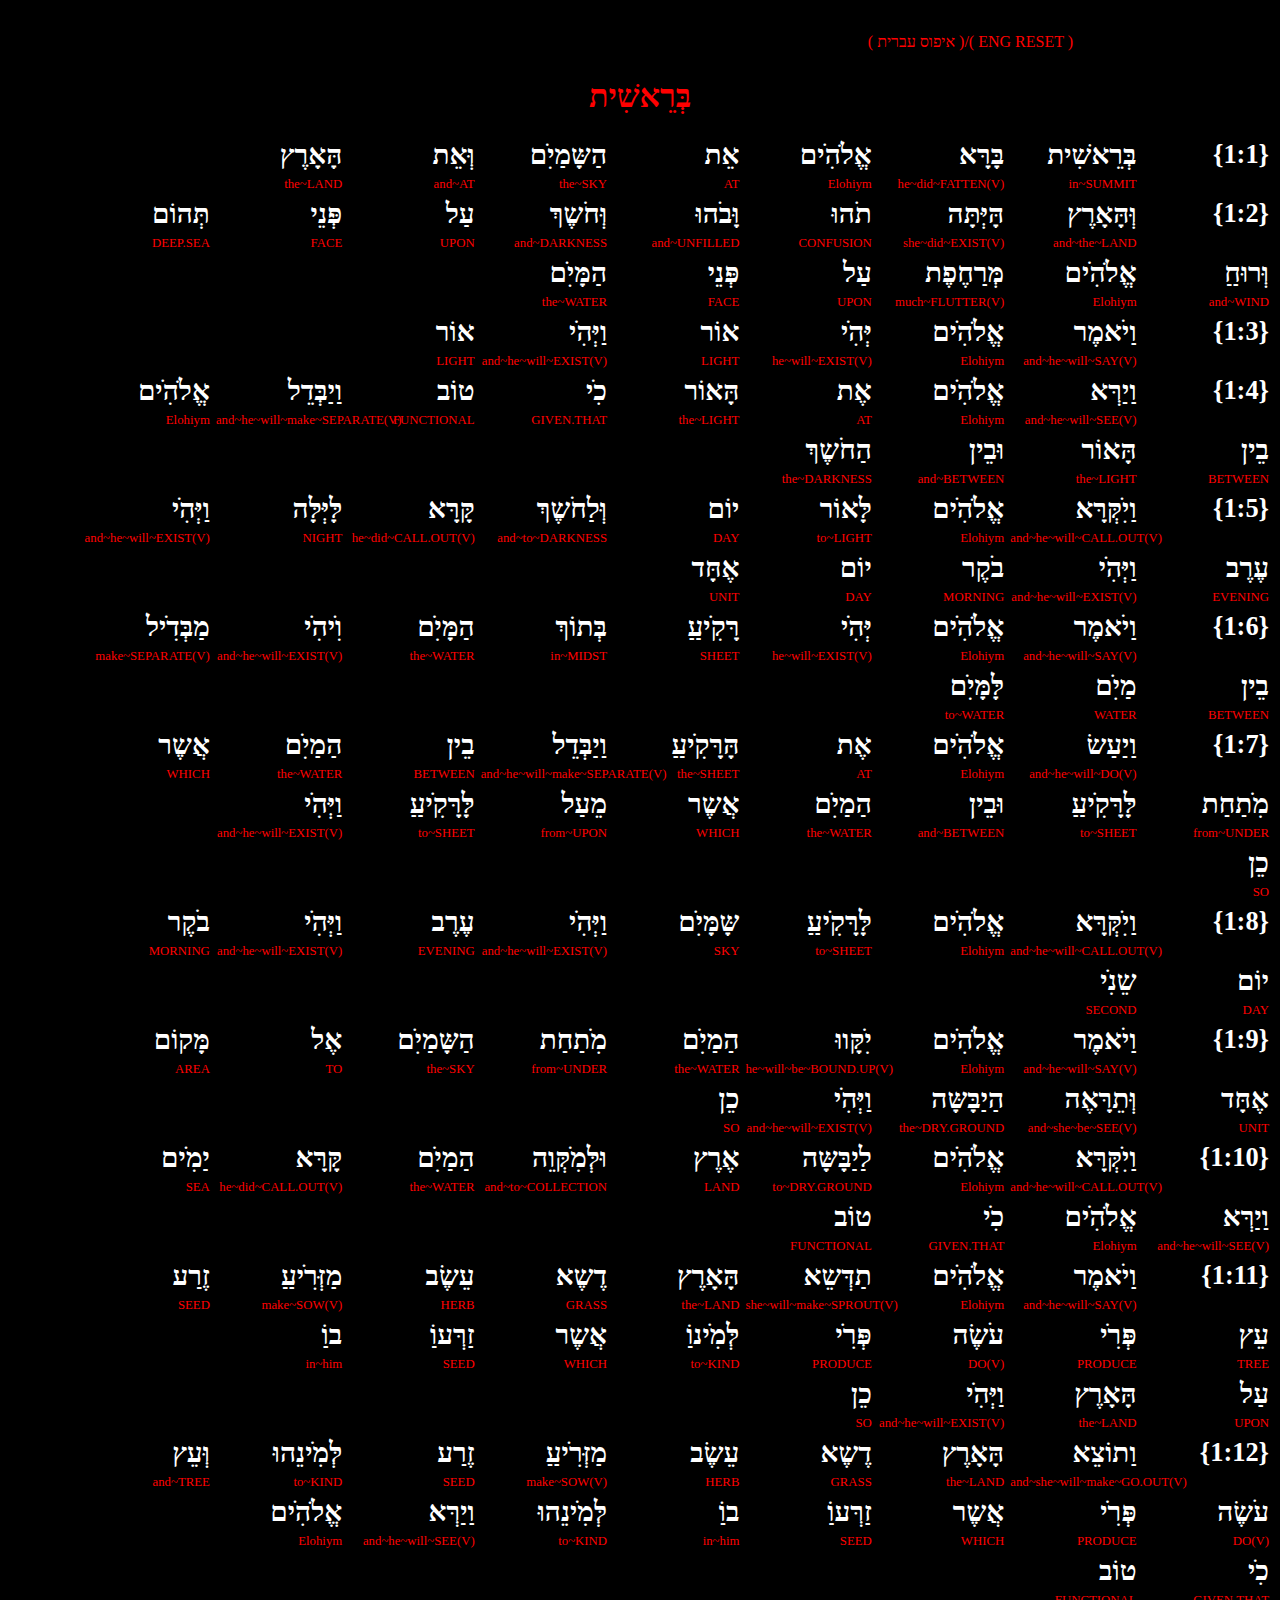
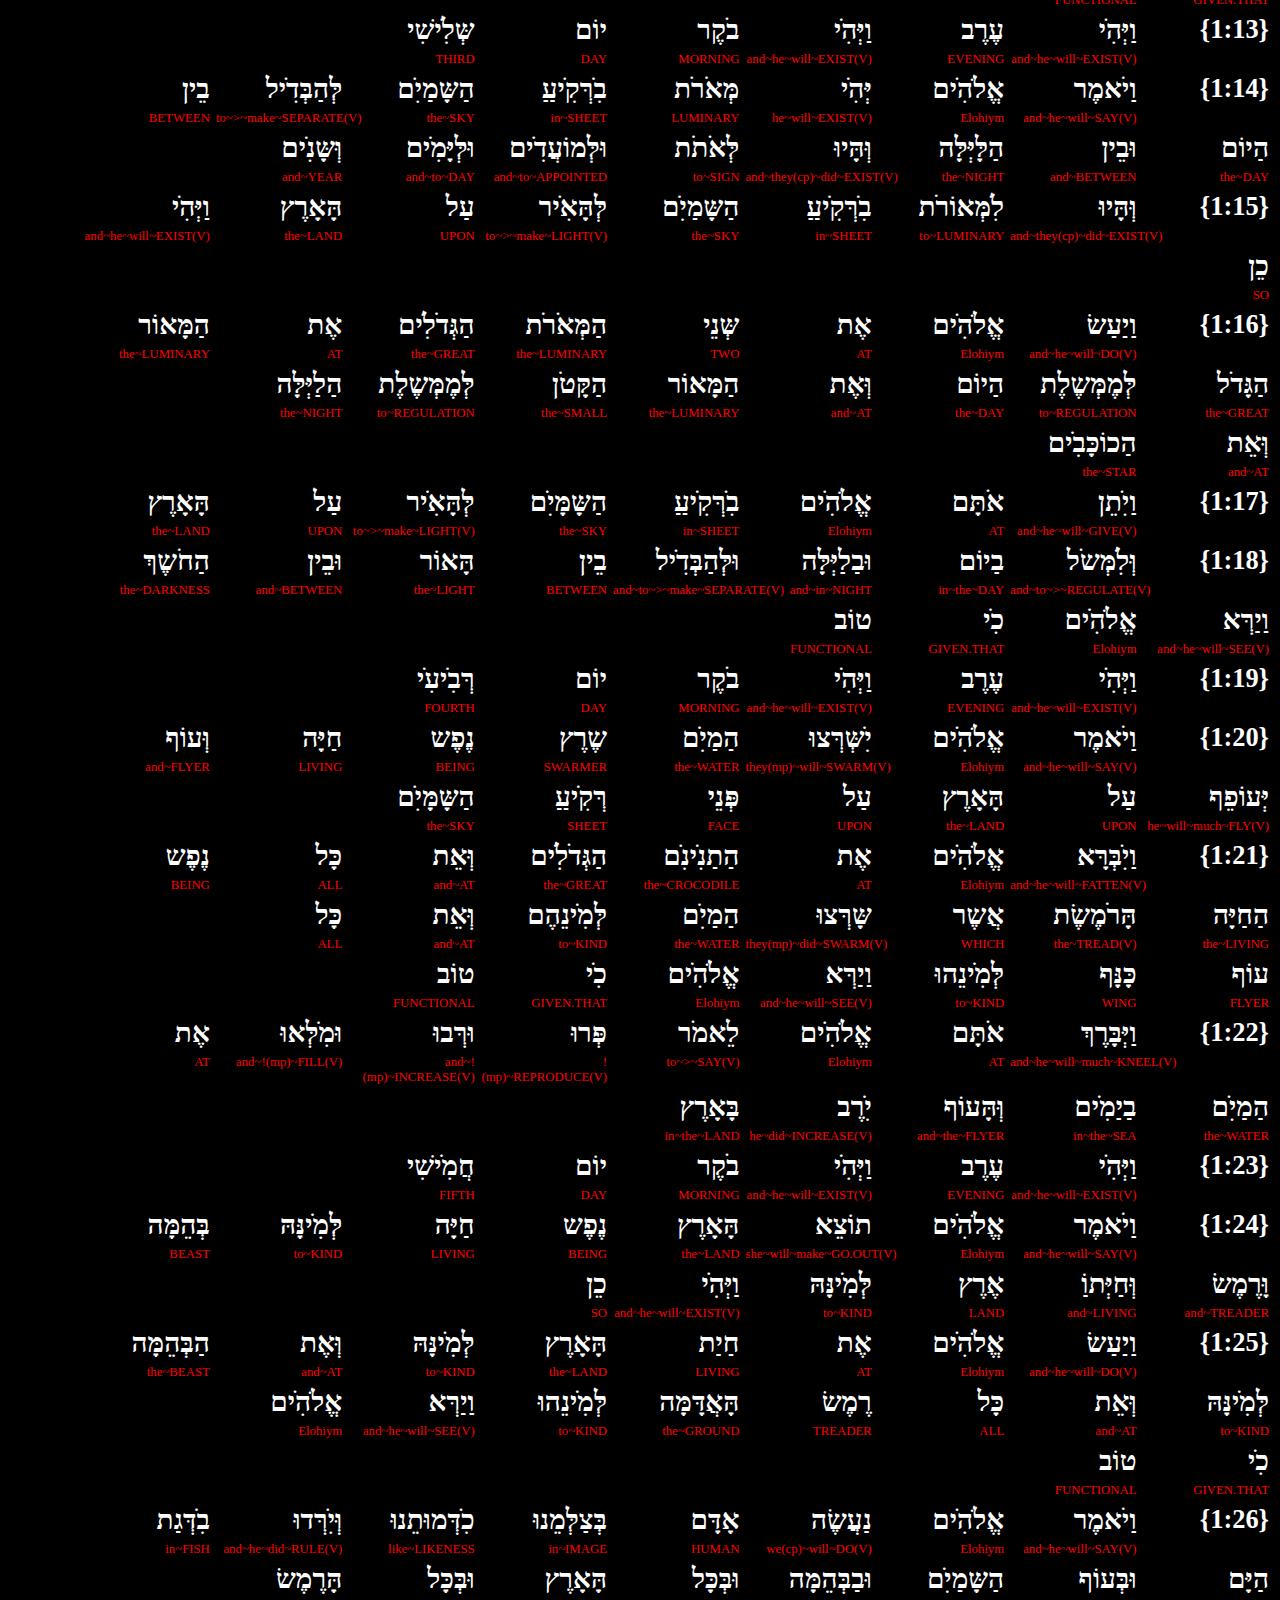
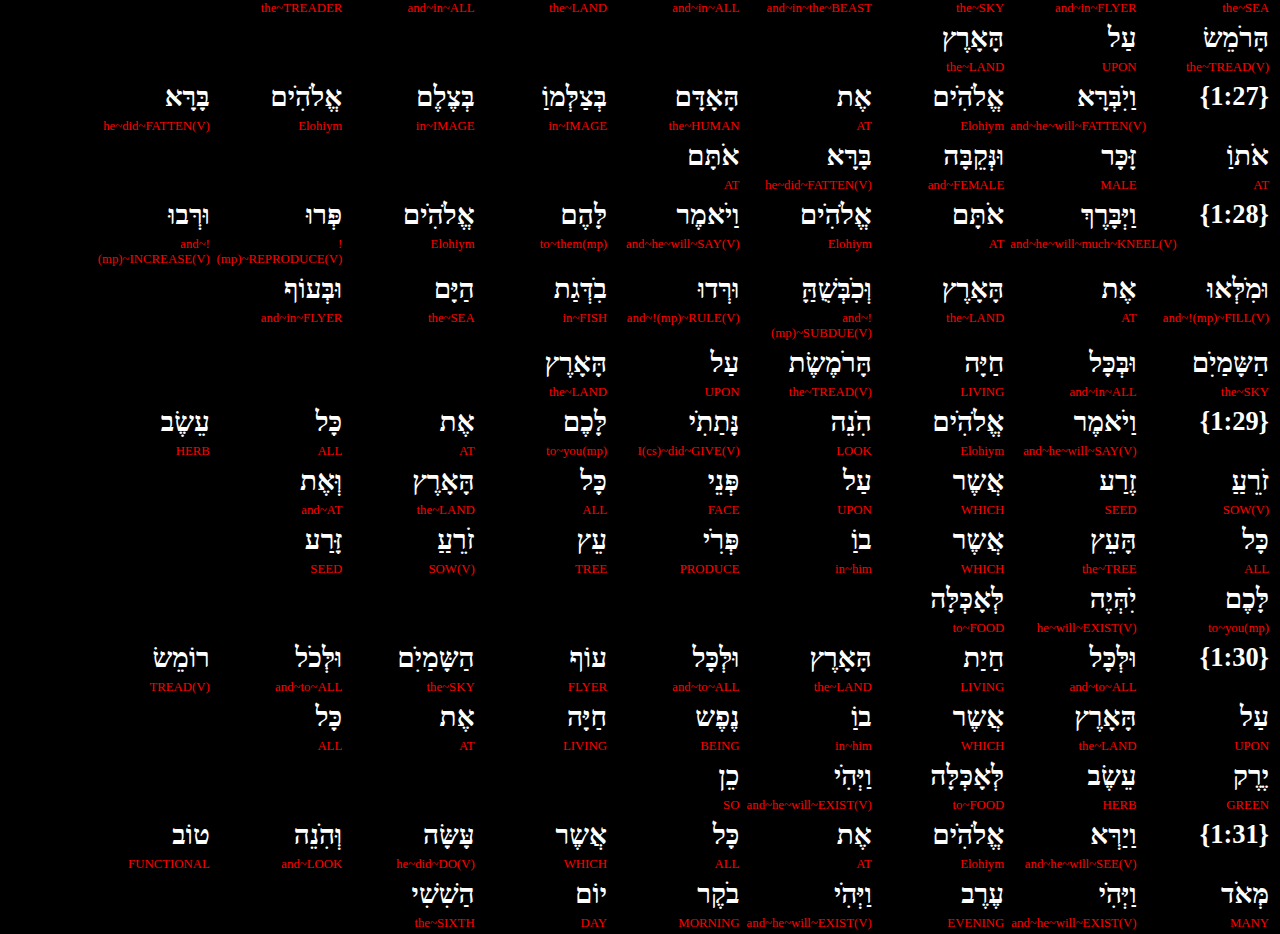
<file: out_main_html.html>
<!--div id index, chapter_vers, Language, line -->
 <!DOCTYPE HTML PUBLIC "-//W3C//DTD HTML 4.01 Transitional//EN">
<HTML>
<link type="text/css" rel="stylesheet" href="stylesheet.css"/>
<HEAD>
	<meta http-equiv="Content-Type" content="text/html; charset=utf-8">
	<link type="text/css" rel="stylesheet" href="stylesheet.css"/>
	<script src="http://ajax.googleapis.com/ajax/libs/jquery/1.8.3/jquery.min.js" type="text/javascript"></script>
	<script src="out_main_js.js" type="text/javascript"></script>
	<TITLE>
		בְּרֵאשִׁית
	</TITLE>
</HEAD>
<BODY bgcolor = "black">

	<div class="change_verse_state" style="width:100%; float:right; color:red">
		<div onclick="javascript:changeChapterLang(1); return false;">   ( איפוס עברית )/( ENG RESET )</div>
	</div>

	<H1 ALIGN="CENTER" style="color:red">בְּרֵאשִׁית</H1>

	<div class="Heb_Transliteration" style="width:100%; float:right;">
		<div class="lang1_newVerse" style="font-size:165%">{1:1}</div>
		<div id="divNum_3_1_1_L1_1"
			onclick="javascript:switch_Heb_Translit_1_1_1(3); return false;">בְּרֵאשִׁית</div>
		<div id="divNum_7_1_1_L1_1"
			onclick="javascript:switch_Heb_Translit_1_1_1(7); return false;">בָּרָּא</div>
		<div id="divNum_11_1_1_L1_1"
			onclick="javascript:switch_Heb_Translit_1_1_1(11); return false;">אֱלֹהִׁים</div>
		<div id="divNum_15_1_1_L1_1"
			onclick="javascript:switch_Heb_Translit_1_1_1(15); return false;">אֵת</div>
		<div id="divNum_19_1_1_L1_1"
			onclick="javascript:switch_Heb_Translit_1_1_1(19); return false;">הַשָּמַיִׁם</div>
		<div id="divNum_23_1_1_L1_1"
			onclick="javascript:switch_Heb_Translit_1_1_1(23); return false;">וְּאֵת</div>
		<div id="divNum_27_1_1_L1_1"
			onclick="javascript:switch_Heb_Translit_1_1_1(27); return false;">הָּאָרֶץ</div>
	</div>

	<div class="English_AHL" style="width:100%; float:right;">
		<div class="lang2_newVerse"></div>
		<div id="divNum_1_1_1_L2_1"
			onclick="javascript:switch_Eng_AHL_1_1_1(1); return false;">in~SUMMIT</div>
		<div id="divNum_5_1_1_L2_1"
			onclick="javascript:switch_Eng_AHL_1_1_1(5); return false;">he~did~FATTEN(V)</div>
		<div id="divNum_9_1_1_L2_1"
			onclick="javascript:switch_Eng_AHL_1_1_1(9); return false;">Elohiym</div>
		<div id="divNum_13_1_1_L2_1"
			onclick="javascript:switch_Eng_AHL_1_1_1(13); return false;">AT</div>
		<div id="divNum_17_1_1_L2_1"
			onclick="javascript:switch_Eng_AHL_1_1_1(17); return false;">the~SKY</div>
		<div id="divNum_21_1_1_L2_1"
			onclick="javascript:switch_Eng_AHL_1_1_1(21); return false;">and~AT</div>
		<div id="divNum_25_1_1_L2_1"
			onclick="javascript:switch_Eng_AHL_1_1_1(25); return false;">the~LAND</div>
	</div>

	<div class="Heb_Transliteration" style="width:100%; float:right;">
		<div class="lang1_newVerse" style="font-size:165%">{1:2}</div>
		<div id="divNum_3_1_2_L1_1"
			onclick="javascript:switch_Heb_Translit_1_2_1(3); return false;">וְּהָּאָרֶץ</div>
		<div id="divNum_7_1_2_L1_1"
			onclick="javascript:switch_Heb_Translit_1_2_1(7); return false;">הָּיְּתָּה</div>
		<div id="divNum_11_1_2_L1_1"
			onclick="javascript:switch_Heb_Translit_1_2_1(11); return false;">תֹהוּ</div>
		<div id="divNum_15_1_2_L1_1"
			onclick="javascript:switch_Heb_Translit_1_2_1(15); return false;">וָּבֹהוּ</div>
		<div id="divNum_19_1_2_L1_1"
			onclick="javascript:switch_Heb_Translit_1_2_1(19); return false;">וְּחֹשֶךְ</div>
		<div id="divNum_23_1_2_L1_1"
			onclick="javascript:switch_Heb_Translit_1_2_1(23); return false;">עַל</div>
		<div id="divNum_27_1_2_L1_1"
			onclick="javascript:switch_Heb_Translit_1_2_1(27); return false;">פְּנֵי</div>
		<div id="divNum_31_1_2_L1_1"
			onclick="javascript:switch_Heb_Translit_1_2_1(31); return false;">תְּהוֹם</div>
	</div>

	<div class="English_AHL" style="width:100%; float:right;">
		<div class="lang2_newVerse"></div>
		<div id="divNum_1_1_2_L2_1"
			onclick="javascript:switch_Eng_AHL_1_2_1(1); return false;">and~the~LAND</div>
		<div id="divNum_5_1_2_L2_1"
			onclick="javascript:switch_Eng_AHL_1_2_1(5); return false;">she~did~EXIST(V)</div>
		<div id="divNum_9_1_2_L2_1"
			onclick="javascript:switch_Eng_AHL_1_2_1(9); return false;">CONFUSION</div>
		<div id="divNum_13_1_2_L2_1"
			onclick="javascript:switch_Eng_AHL_1_2_1(13); return false;">and~UNFILLED</div>
		<div id="divNum_17_1_2_L2_1"
			onclick="javascript:switch_Eng_AHL_1_2_1(17); return false;">and~DARKNESS</div>
		<div id="divNum_21_1_2_L2_1"
			onclick="javascript:switch_Eng_AHL_1_2_1(21); return false;">UPON</div>
		<div id="divNum_25_1_2_L2_1"
			onclick="javascript:switch_Eng_AHL_1_2_1(25); return false;">FACE</div>
		<div id="divNum_29_1_2_L2_1"
			onclick="javascript:switch_Eng_AHL_1_2_1(29); return false;">DEEP.SEA</div>
	</div>

	<div class="Heb_Transliteration" style="width:100%; float:right;">
		<div id="divNum_35_1_2_L1_2"
			onclick="javascript:switch_Heb_Translit_1_2_2(35); return false;">וְּרוּחַַ</div>
		<div id="divNum_39_1_2_L1_2"
			onclick="javascript:switch_Heb_Translit_1_2_2(39); return false;">אֱלֹהִׁים</div>
		<div id="divNum_43_1_2_L1_2"
			onclick="javascript:switch_Heb_Translit_1_2_2(43); return false;">מְּרַחֶפֶת</div>
		<div id="divNum_47_1_2_L1_2"
			onclick="javascript:switch_Heb_Translit_1_2_2(47); return false;">עַל</div>
		<div id="divNum_51_1_2_L1_2"
			onclick="javascript:switch_Heb_Translit_1_2_2(51); return false;">פְּנֵי</div>
		<div id="divNum_55_1_2_L1_2"
			onclick="javascript:switch_Heb_Translit_1_2_2(55); return false;">הַמָּיִׁם</div>
	</div>

	<div class="English_AHL" style="width:100%; float:right;">
		<div id="divNum_33_1_2_L2_2"
			onclick="javascript:switch_Eng_AHL_1_2_2(33); return false;">and~WIND</div>
		<div id="divNum_37_1_2_L2_2"
			onclick="javascript:switch_Eng_AHL_1_2_2(37); return false;">Elohiym</div>
		<div id="divNum_41_1_2_L2_2"
			onclick="javascript:switch_Eng_AHL_1_2_2(41); return false;">much~FLUTTER(V)</div>
		<div id="divNum_45_1_2_L2_2"
			onclick="javascript:switch_Eng_AHL_1_2_2(45); return false;">UPON</div>
		<div id="divNum_49_1_2_L2_2"
			onclick="javascript:switch_Eng_AHL_1_2_2(49); return false;">FACE</div>
		<div id="divNum_53_1_2_L2_2"
			onclick="javascript:switch_Eng_AHL_1_2_2(53); return false;">the~WATER</div>
	</div>

	<div class="Heb_Transliteration" style="width:100%; float:right;">
		<div class="lang1_newVerse" style="font-size:165%">{1:3}</div>
		<div id="divNum_3_1_3_L1_1"
			onclick="javascript:switch_Heb_Translit_1_3_1(3); return false;">וַיֹאמֶר</div>
		<div id="divNum_7_1_3_L1_1"
			onclick="javascript:switch_Heb_Translit_1_3_1(7); return false;">אֱלֹהִׁים</div>
		<div id="divNum_11_1_3_L1_1"
			onclick="javascript:switch_Heb_Translit_1_3_1(11); return false;">יְּהִׁי</div>
		<div id="divNum_15_1_3_L1_1"
			onclick="javascript:switch_Heb_Translit_1_3_1(15); return false;">אוֹר</div>
		<div id="divNum_19_1_3_L1_1"
			onclick="javascript:switch_Heb_Translit_1_3_1(19); return false;">וַיְּהִׁי</div>
		<div id="divNum_23_1_3_L1_1"
			onclick="javascript:switch_Heb_Translit_1_3_1(23); return false;">אוֹר</div>
	</div>

	<div class="English_AHL" style="width:100%; float:right;">
		<div class="lang2_newVerse"></div>
		<div id="divNum_1_1_3_L2_1"
			onclick="javascript:switch_Eng_AHL_1_3_1(1); return false;">and~he~will~SAY(V)</div>
		<div id="divNum_5_1_3_L2_1"
			onclick="javascript:switch_Eng_AHL_1_3_1(5); return false;">Elohiym</div>
		<div id="divNum_9_1_3_L2_1"
			onclick="javascript:switch_Eng_AHL_1_3_1(9); return false;">he~will~EXIST(V)</div>
		<div id="divNum_13_1_3_L2_1"
			onclick="javascript:switch_Eng_AHL_1_3_1(13); return false;">LIGHT</div>
		<div id="divNum_17_1_3_L2_1"
			onclick="javascript:switch_Eng_AHL_1_3_1(17); return false;">and~he~will~EXIST(V)</div>
		<div id="divNum_21_1_3_L2_1"
			onclick="javascript:switch_Eng_AHL_1_3_1(21); return false;">LIGHT</div>
	</div>

	<div class="Heb_Transliteration" style="width:100%; float:right;">
		<div class="lang1_newVerse" style="font-size:165%">{1:4}</div>
		<div id="divNum_3_1_4_L1_1"
			onclick="javascript:switch_Heb_Translit_1_4_1(3); return false;">וַיַרְּא</div>
		<div id="divNum_7_1_4_L1_1"
			onclick="javascript:switch_Heb_Translit_1_4_1(7); return false;">אֱלֹהִׁים</div>
		<div id="divNum_11_1_4_L1_1"
			onclick="javascript:switch_Heb_Translit_1_4_1(11); return false;">אֶת</div>
		<div id="divNum_15_1_4_L1_1"
			onclick="javascript:switch_Heb_Translit_1_4_1(15); return false;">הָּאוֹר</div>
		<div id="divNum_19_1_4_L1_1"
			onclick="javascript:switch_Heb_Translit_1_4_1(19); return false;">כִׁי</div>
		<div id="divNum_23_1_4_L1_1"
			onclick="javascript:switch_Heb_Translit_1_4_1(23); return false;">טוֹב</div>
		<div id="divNum_27_1_4_L1_1"
			onclick="javascript:switch_Heb_Translit_1_4_1(27); return false;">וַיַבְּדֵל</div>
		<div id="divNum_31_1_4_L1_1"
			onclick="javascript:switch_Heb_Translit_1_4_1(31); return false;">אֱלֹהִׁים</div>
	</div>

	<div class="English_AHL" style="width:100%; float:right;">
		<div class="lang2_newVerse"></div>
		<div id="divNum_1_1_4_L2_1"
			onclick="javascript:switch_Eng_AHL_1_4_1(1); return false;">and~he~will~SEE(V)</div>
		<div id="divNum_5_1_4_L2_1"
			onclick="javascript:switch_Eng_AHL_1_4_1(5); return false;">Elohiym</div>
		<div id="divNum_9_1_4_L2_1"
			onclick="javascript:switch_Eng_AHL_1_4_1(9); return false;">AT</div>
		<div id="divNum_13_1_4_L2_1"
			onclick="javascript:switch_Eng_AHL_1_4_1(13); return false;">the~LIGHT</div>
		<div id="divNum_17_1_4_L2_1"
			onclick="javascript:switch_Eng_AHL_1_4_1(17); return false;">GIVEN.THAT</div>
		<div id="divNum_21_1_4_L2_1"
			onclick="javascript:switch_Eng_AHL_1_4_1(21); return false;">FUNCTIONAL</div>
		<div id="divNum_25_1_4_L2_1"
			onclick="javascript:switch_Eng_AHL_1_4_1(25); return false;">and~he~will~make~SEPARATE(V)</div>
		<div id="divNum_29_1_4_L2_1"
			onclick="javascript:switch_Eng_AHL_1_4_1(29); return false;">Elohiym</div>
	</div>

	<div class="Heb_Transliteration" style="width:100%; float:right;">
		<div id="divNum_35_1_4_L1_2"
			onclick="javascript:switch_Heb_Translit_1_4_2(35); return false;">בֵין</div>
		<div id="divNum_39_1_4_L1_2"
			onclick="javascript:switch_Heb_Translit_1_4_2(39); return false;">הָּאוֹר</div>
		<div id="divNum_43_1_4_L1_2"
			onclick="javascript:switch_Heb_Translit_1_4_2(43); return false;">וּבֵין</div>
		<div id="divNum_47_1_4_L1_2"
			onclick="javascript:switch_Heb_Translit_1_4_2(47); return false;">הַחֹשֶךְ</div>
	</div>

	<div class="English_AHL" style="width:100%; float:right;">
		<div id="divNum_33_1_4_L2_2"
			onclick="javascript:switch_Eng_AHL_1_4_2(33); return false;">BETWEEN</div>
		<div id="divNum_37_1_4_L2_2"
			onclick="javascript:switch_Eng_AHL_1_4_2(37); return false;">the~LIGHT</div>
		<div id="divNum_41_1_4_L2_2"
			onclick="javascript:switch_Eng_AHL_1_4_2(41); return false;">and~BETWEEN</div>
		<div id="divNum_45_1_4_L2_2"
			onclick="javascript:switch_Eng_AHL_1_4_2(45); return false;">the~DARKNESS</div>
	</div>

	<div class="Heb_Transliteration" style="width:100%; float:right;">
		<div class="lang1_newVerse" style="font-size:165%">{1:5}</div>
		<div id="divNum_3_1_5_L1_1"
			onclick="javascript:switch_Heb_Translit_1_5_1(3); return false;">וַיִׁקְּרָּא</div>
		<div id="divNum_7_1_5_L1_1"
			onclick="javascript:switch_Heb_Translit_1_5_1(7); return false;">אֱלֹהִׁים</div>
		<div id="divNum_11_1_5_L1_1"
			onclick="javascript:switch_Heb_Translit_1_5_1(11); return false;">לָּאוֹר</div>
		<div id="divNum_15_1_5_L1_1"
			onclick="javascript:switch_Heb_Translit_1_5_1(15); return false;">יוֹם</div>
		<div id="divNum_19_1_5_L1_1"
			onclick="javascript:switch_Heb_Translit_1_5_1(19); return false;">וְּלַחֹשֶךְ</div>
		<div id="divNum_23_1_5_L1_1"
			onclick="javascript:switch_Heb_Translit_1_5_1(23); return false;">קָּרָּא</div>
		<div id="divNum_27_1_5_L1_1"
			onclick="javascript:switch_Heb_Translit_1_5_1(27); return false;">לָּיְּלָּה</div>
		<div id="divNum_31_1_5_L1_1"
			onclick="javascript:switch_Heb_Translit_1_5_1(31); return false;">וַיְּהִׁי</div>
	</div>

	<div class="English_AHL" style="width:100%; float:right;">
		<div class="lang2_newVerse"></div>
		<div id="divNum_1_1_5_L2_1"
			onclick="javascript:switch_Eng_AHL_1_5_1(1); return false;">and~he~will~CALL.OUT(V)</div>
		<div id="divNum_5_1_5_L2_1"
			onclick="javascript:switch_Eng_AHL_1_5_1(5); return false;">Elohiym</div>
		<div id="divNum_9_1_5_L2_1"
			onclick="javascript:switch_Eng_AHL_1_5_1(9); return false;">to~LIGHT</div>
		<div id="divNum_13_1_5_L2_1"
			onclick="javascript:switch_Eng_AHL_1_5_1(13); return false;">DAY</div>
		<div id="divNum_17_1_5_L2_1"
			onclick="javascript:switch_Eng_AHL_1_5_1(17); return false;">and~to~DARKNESS</div>
		<div id="divNum_21_1_5_L2_1"
			onclick="javascript:switch_Eng_AHL_1_5_1(21); return false;">he~did~CALL.OUT(V)</div>
		<div id="divNum_25_1_5_L2_1"
			onclick="javascript:switch_Eng_AHL_1_5_1(25); return false;">NIGHT</div>
		<div id="divNum_29_1_5_L2_1"
			onclick="javascript:switch_Eng_AHL_1_5_1(29); return false;">and~he~will~EXIST(V)</div>
	</div>

	<div class="Heb_Transliteration" style="width:100%; float:right;">
		<div id="divNum_35_1_5_L1_2"
			onclick="javascript:switch_Heb_Translit_1_5_2(35); return false;">עֶרֶב</div>
		<div id="divNum_39_1_5_L1_2"
			onclick="javascript:switch_Heb_Translit_1_5_2(39); return false;">וַיְּהִׁי</div>
		<div id="divNum_43_1_5_L1_2"
			onclick="javascript:switch_Heb_Translit_1_5_2(43); return false;">בֹקֶר</div>
		<div id="divNum_47_1_5_L1_2"
			onclick="javascript:switch_Heb_Translit_1_5_2(47); return false;">יוֹם</div>
		<div id="divNum_51_1_5_L1_2"
			onclick="javascript:switch_Heb_Translit_1_5_2(51); return false;">אֶחָּד</div>
	</div>

	<div class="English_AHL" style="width:100%; float:right;">
		<div id="divNum_33_1_5_L2_2"
			onclick="javascript:switch_Eng_AHL_1_5_2(33); return false;">EVENING</div>
		<div id="divNum_37_1_5_L2_2"
			onclick="javascript:switch_Eng_AHL_1_5_2(37); return false;">and~he~will~EXIST(V)</div>
		<div id="divNum_41_1_5_L2_2"
			onclick="javascript:switch_Eng_AHL_1_5_2(41); return false;">MORNING</div>
		<div id="divNum_45_1_5_L2_2"
			onclick="javascript:switch_Eng_AHL_1_5_2(45); return false;">DAY</div>
		<div id="divNum_49_1_5_L2_2"
			onclick="javascript:switch_Eng_AHL_1_5_2(49); return false;">UNIT</div>
	</div>

	<div class="Heb_Transliteration" style="width:100%; float:right;">
		<div class="lang1_newVerse" style="font-size:165%">{1:6}</div>
		<div id="divNum_3_1_6_L1_1"
			onclick="javascript:switch_Heb_Translit_1_6_1(3); return false;">וַיֹאמֶר</div>
		<div id="divNum_7_1_6_L1_1"
			onclick="javascript:switch_Heb_Translit_1_6_1(7); return false;">אֱלֹהִׁים</div>
		<div id="divNum_11_1_6_L1_1"
			onclick="javascript:switch_Heb_Translit_1_6_1(11); return false;">יְּהִׁי</div>
		<div id="divNum_15_1_6_L1_1"
			onclick="javascript:switch_Heb_Translit_1_6_1(15); return false;">רָּקִׁיעַַ</div>
		<div id="divNum_19_1_6_L1_1"
			onclick="javascript:switch_Heb_Translit_1_6_1(19); return false;">בְּתוֹךְ</div>
		<div id="divNum_23_1_6_L1_1"
			onclick="javascript:switch_Heb_Translit_1_6_1(23); return false;">הַמָּיִׁם</div>
		<div id="divNum_27_1_6_L1_1"
			onclick="javascript:switch_Heb_Translit_1_6_1(27); return false;">וִׁיהִׁי</div>
		<div id="divNum_31_1_6_L1_1"
			onclick="javascript:switch_Heb_Translit_1_6_1(31); return false;">מַבְּדִׁיל</div>
	</div>

	<div class="English_AHL" style="width:100%; float:right;">
		<div class="lang2_newVerse"></div>
		<div id="divNum_1_1_6_L2_1"
			onclick="javascript:switch_Eng_AHL_1_6_1(1); return false;">and~he~will~SAY(V)</div>
		<div id="divNum_5_1_6_L2_1"
			onclick="javascript:switch_Eng_AHL_1_6_1(5); return false;">Elohiym</div>
		<div id="divNum_9_1_6_L2_1"
			onclick="javascript:switch_Eng_AHL_1_6_1(9); return false;">he~will~EXIST(V)</div>
		<div id="divNum_13_1_6_L2_1"
			onclick="javascript:switch_Eng_AHL_1_6_1(13); return false;">SHEET</div>
		<div id="divNum_17_1_6_L2_1"
			onclick="javascript:switch_Eng_AHL_1_6_1(17); return false;">in~MIDST</div>
		<div id="divNum_21_1_6_L2_1"
			onclick="javascript:switch_Eng_AHL_1_6_1(21); return false;">the~WATER</div>
		<div id="divNum_25_1_6_L2_1"
			onclick="javascript:switch_Eng_AHL_1_6_1(25); return false;">and~he~will~EXIST(V)</div>
		<div id="divNum_29_1_6_L2_1"
			onclick="javascript:switch_Eng_AHL_1_6_1(29); return false;">make~SEPARATE(V)</div>
	</div>

	<div class="Heb_Transliteration" style="width:100%; float:right;">
		<div id="divNum_35_1_6_L1_2"
			onclick="javascript:switch_Heb_Translit_1_6_2(35); return false;">בֵין</div>
		<div id="divNum_39_1_6_L1_2"
			onclick="javascript:switch_Heb_Translit_1_6_2(39); return false;">מַיִׁם</div>
		<div id="divNum_43_1_6_L1_2"
			onclick="javascript:switch_Heb_Translit_1_6_2(43); return false;">לָּמָּיִׁם</div>
	</div>

	<div class="English_AHL" style="width:100%; float:right;">
		<div id="divNum_33_1_6_L2_2"
			onclick="javascript:switch_Eng_AHL_1_6_2(33); return false;">BETWEEN</div>
		<div id="divNum_37_1_6_L2_2"
			onclick="javascript:switch_Eng_AHL_1_6_2(37); return false;">WATER</div>
		<div id="divNum_41_1_6_L2_2"
			onclick="javascript:switch_Eng_AHL_1_6_2(41); return false;">to~WATER</div>
	</div>

	<div class="Heb_Transliteration" style="width:100%; float:right;">
		<div class="lang1_newVerse" style="font-size:165%">{1:7}</div>
		<div id="divNum_3_1_7_L1_1"
			onclick="javascript:switch_Heb_Translit_1_7_1(3); return false;">וַיַעַשׂ</div>
		<div id="divNum_7_1_7_L1_1"
			onclick="javascript:switch_Heb_Translit_1_7_1(7); return false;">אֱלֹהִׁים</div>
		<div id="divNum_11_1_7_L1_1"
			onclick="javascript:switch_Heb_Translit_1_7_1(11); return false;">אֶת</div>
		<div id="divNum_15_1_7_L1_1"
			onclick="javascript:switch_Heb_Translit_1_7_1(15); return false;">הָּרָּקִׁיעַַ</div>
		<div id="divNum_19_1_7_L1_1"
			onclick="javascript:switch_Heb_Translit_1_7_1(19); return false;">וַיַבְּדֵל</div>
		<div id="divNum_23_1_7_L1_1"
			onclick="javascript:switch_Heb_Translit_1_7_1(23); return false;">בֵין</div>
		<div id="divNum_27_1_7_L1_1"
			onclick="javascript:switch_Heb_Translit_1_7_1(27); return false;">הַמַיִׁם</div>
		<div id="divNum_31_1_7_L1_1"
			onclick="javascript:switch_Heb_Translit_1_7_1(31); return false;">אֲשֶר</div>
	</div>

	<div class="English_AHL" style="width:100%; float:right;">
		<div class="lang2_newVerse"></div>
		<div id="divNum_1_1_7_L2_1"
			onclick="javascript:switch_Eng_AHL_1_7_1(1); return false;">and~he~will~DO(V)</div>
		<div id="divNum_5_1_7_L2_1"
			onclick="javascript:switch_Eng_AHL_1_7_1(5); return false;">Elohiym</div>
		<div id="divNum_9_1_7_L2_1"
			onclick="javascript:switch_Eng_AHL_1_7_1(9); return false;">AT</div>
		<div id="divNum_13_1_7_L2_1"
			onclick="javascript:switch_Eng_AHL_1_7_1(13); return false;">the~SHEET</div>
		<div id="divNum_17_1_7_L2_1"
			onclick="javascript:switch_Eng_AHL_1_7_1(17); return false;">and~he~will~make~SEPARATE(V)</div>
		<div id="divNum_21_1_7_L2_1"
			onclick="javascript:switch_Eng_AHL_1_7_1(21); return false;">BETWEEN</div>
		<div id="divNum_25_1_7_L2_1"
			onclick="javascript:switch_Eng_AHL_1_7_1(25); return false;">the~WATER</div>
		<div id="divNum_29_1_7_L2_1"
			onclick="javascript:switch_Eng_AHL_1_7_1(29); return false;">WHICH</div>
	</div>

	<div class="Heb_Transliteration" style="width:100%; float:right;">
		<div id="divNum_35_1_7_L1_2"
			onclick="javascript:switch_Heb_Translit_1_7_2(35); return false;">מִׁתַחַת</div>
		<div id="divNum_39_1_7_L1_2"
			onclick="javascript:switch_Heb_Translit_1_7_2(39); return false;">לָּרָּקִׁיעַַ</div>
		<div id="divNum_43_1_7_L1_2"
			onclick="javascript:switch_Heb_Translit_1_7_2(43); return false;">וּבֵין</div>
		<div id="divNum_47_1_7_L1_2"
			onclick="javascript:switch_Heb_Translit_1_7_2(47); return false;">הַמַיִׁם</div>
		<div id="divNum_51_1_7_L1_2"
			onclick="javascript:switch_Heb_Translit_1_7_2(51); return false;">אֲשֶר</div>
		<div id="divNum_55_1_7_L1_2"
			onclick="javascript:switch_Heb_Translit_1_7_2(55); return false;">מֵעַל</div>
		<div id="divNum_59_1_7_L1_2"
			onclick="javascript:switch_Heb_Translit_1_7_2(59); return false;">לָּרָּקִׁיעַַ</div>
		<div id="divNum_63_1_7_L1_2"
			onclick="javascript:switch_Heb_Translit_1_7_2(63); return false;">וַיְּהִׁי</div>
	</div>

	<div class="English_AHL" style="width:100%; float:right;">
		<div id="divNum_33_1_7_L2_2"
			onclick="javascript:switch_Eng_AHL_1_7_2(33); return false;">from~UNDER</div>
		<div id="divNum_37_1_7_L2_2"
			onclick="javascript:switch_Eng_AHL_1_7_2(37); return false;">to~SHEET</div>
		<div id="divNum_41_1_7_L2_2"
			onclick="javascript:switch_Eng_AHL_1_7_2(41); return false;">and~BETWEEN</div>
		<div id="divNum_45_1_7_L2_2"
			onclick="javascript:switch_Eng_AHL_1_7_2(45); return false;">the~WATER</div>
		<div id="divNum_49_1_7_L2_2"
			onclick="javascript:switch_Eng_AHL_1_7_2(49); return false;">WHICH</div>
		<div id="divNum_53_1_7_L2_2"
			onclick="javascript:switch_Eng_AHL_1_7_2(53); return false;">from~UPON</div>
		<div id="divNum_57_1_7_L2_2"
			onclick="javascript:switch_Eng_AHL_1_7_2(57); return false;">to~SHEET</div>
		<div id="divNum_61_1_7_L2_2"
			onclick="javascript:switch_Eng_AHL_1_7_2(61); return false;">and~he~will~EXIST(V)</div>
	</div>

	<div class="Heb_Transliteration" style="width:100%; float:right;">
		<div id="divNum_67_1_7_L1_3"
			onclick="javascript:switch_Heb_Translit_1_7_3(67); return false;">כֵן</div>
	</div>

	<div class="English_AHL" style="width:100%; float:right;">
		<div id="divNum_65_1_7_L2_3"
			onclick="javascript:switch_Eng_AHL_1_7_3(65); return false;">SO</div>
	</div>

	<div class="Heb_Transliteration" style="width:100%; float:right;">
		<div class="lang1_newVerse" style="font-size:165%">{1:8}</div>
		<div id="divNum_3_1_8_L1_1"
			onclick="javascript:switch_Heb_Translit_1_8_1(3); return false;">וַיִׁקְּרָּא</div>
		<div id="divNum_7_1_8_L1_1"
			onclick="javascript:switch_Heb_Translit_1_8_1(7); return false;">אֱלֹהִׁים</div>
		<div id="divNum_11_1_8_L1_1"
			onclick="javascript:switch_Heb_Translit_1_8_1(11); return false;">לָּרָּקִׁיעַַ</div>
		<div id="divNum_15_1_8_L1_1"
			onclick="javascript:switch_Heb_Translit_1_8_1(15); return false;">שָּמָּיִׁם</div>
		<div id="divNum_19_1_8_L1_1"
			onclick="javascript:switch_Heb_Translit_1_8_1(19); return false;">וַיְּהִׁי</div>
		<div id="divNum_23_1_8_L1_1"
			onclick="javascript:switch_Heb_Translit_1_8_1(23); return false;">עֶרֶב</div>
		<div id="divNum_27_1_8_L1_1"
			onclick="javascript:switch_Heb_Translit_1_8_1(27); return false;">וַיְּהִׁי</div>
		<div id="divNum_31_1_8_L1_1"
			onclick="javascript:switch_Heb_Translit_1_8_1(31); return false;">בֹקֶר</div>
	</div>

	<div class="English_AHL" style="width:100%; float:right;">
		<div class="lang2_newVerse"></div>
		<div id="divNum_1_1_8_L2_1"
			onclick="javascript:switch_Eng_AHL_1_8_1(1); return false;">and~he~will~CALL.OUT(V)</div>
		<div id="divNum_5_1_8_L2_1"
			onclick="javascript:switch_Eng_AHL_1_8_1(5); return false;">Elohiym</div>
		<div id="divNum_9_1_8_L2_1"
			onclick="javascript:switch_Eng_AHL_1_8_1(9); return false;">to~SHEET</div>
		<div id="divNum_13_1_8_L2_1"
			onclick="javascript:switch_Eng_AHL_1_8_1(13); return false;">SKY</div>
		<div id="divNum_17_1_8_L2_1"
			onclick="javascript:switch_Eng_AHL_1_8_1(17); return false;">and~he~will~EXIST(V)</div>
		<div id="divNum_21_1_8_L2_1"
			onclick="javascript:switch_Eng_AHL_1_8_1(21); return false;">EVENING</div>
		<div id="divNum_25_1_8_L2_1"
			onclick="javascript:switch_Eng_AHL_1_8_1(25); return false;">and~he~will~EXIST(V)</div>
		<div id="divNum_29_1_8_L2_1"
			onclick="javascript:switch_Eng_AHL_1_8_1(29); return false;">MORNING</div>
	</div>

	<div class="Heb_Transliteration" style="width:100%; float:right;">
		<div id="divNum_35_1_8_L1_2"
			onclick="javascript:switch_Heb_Translit_1_8_2(35); return false;">יוֹם</div>
		<div id="divNum_39_1_8_L1_2"
			onclick="javascript:switch_Heb_Translit_1_8_2(39); return false;">שֵנִׁי</div>
	</div>

	<div class="English_AHL" style="width:100%; float:right;">
		<div id="divNum_33_1_8_L2_2"
			onclick="javascript:switch_Eng_AHL_1_8_2(33); return false;">DAY</div>
		<div id="divNum_37_1_8_L2_2"
			onclick="javascript:switch_Eng_AHL_1_8_2(37); return false;">SECOND</div>
	</div>

	<div class="Heb_Transliteration" style="width:100%; float:right;">
		<div class="lang1_newVerse" style="font-size:165%">{1:9}</div>
		<div id="divNum_3_1_9_L1_1"
			onclick="javascript:switch_Heb_Translit_1_9_1(3); return false;">וַיֹאמֶר</div>
		<div id="divNum_7_1_9_L1_1"
			onclick="javascript:switch_Heb_Translit_1_9_1(7); return false;">אֱלֹהִׁים</div>
		<div id="divNum_11_1_9_L1_1"
			onclick="javascript:switch_Heb_Translit_1_9_1(11); return false;">יִׁקָּווּ</div>
		<div id="divNum_15_1_9_L1_1"
			onclick="javascript:switch_Heb_Translit_1_9_1(15); return false;">הַמַיִׁם</div>
		<div id="divNum_19_1_9_L1_1"
			onclick="javascript:switch_Heb_Translit_1_9_1(19); return false;">מִׁתַחַת</div>
		<div id="divNum_23_1_9_L1_1"
			onclick="javascript:switch_Heb_Translit_1_9_1(23); return false;">הַשָּמַיִׁם</div>
		<div id="divNum_27_1_9_L1_1"
			onclick="javascript:switch_Heb_Translit_1_9_1(27); return false;">אֶל</div>
		<div id="divNum_31_1_9_L1_1"
			onclick="javascript:switch_Heb_Translit_1_9_1(31); return false;">מָּקוֹם</div>
	</div>

	<div class="English_AHL" style="width:100%; float:right;">
		<div class="lang2_newVerse"></div>
		<div id="divNum_1_1_9_L2_1"
			onclick="javascript:switch_Eng_AHL_1_9_1(1); return false;">and~he~will~SAY(V)</div>
		<div id="divNum_5_1_9_L2_1"
			onclick="javascript:switch_Eng_AHL_1_9_1(5); return false;">Elohiym</div>
		<div id="divNum_9_1_9_L2_1"
			onclick="javascript:switch_Eng_AHL_1_9_1(9); return false;">he~will~be~BOUND.UP(V)</div>
		<div id="divNum_13_1_9_L2_1"
			onclick="javascript:switch_Eng_AHL_1_9_1(13); return false;">the~WATER</div>
		<div id="divNum_17_1_9_L2_1"
			onclick="javascript:switch_Eng_AHL_1_9_1(17); return false;">from~UNDER</div>
		<div id="divNum_21_1_9_L2_1"
			onclick="javascript:switch_Eng_AHL_1_9_1(21); return false;">the~SKY</div>
		<div id="divNum_25_1_9_L2_1"
			onclick="javascript:switch_Eng_AHL_1_9_1(25); return false;">TO</div>
		<div id="divNum_29_1_9_L2_1"
			onclick="javascript:switch_Eng_AHL_1_9_1(29); return false;">AREA</div>
	</div>

	<div class="Heb_Transliteration" style="width:100%; float:right;">
		<div id="divNum_35_1_9_L1_2"
			onclick="javascript:switch_Heb_Translit_1_9_2(35); return false;">אֶחָּד</div>
		<div id="divNum_39_1_9_L1_2"
			onclick="javascript:switch_Heb_Translit_1_9_2(39); return false;">וְּתֵרָּאֶה</div>
		<div id="divNum_43_1_9_L1_2"
			onclick="javascript:switch_Heb_Translit_1_9_2(43); return false;">הַיַבָּשָּה</div>
		<div id="divNum_47_1_9_L1_2"
			onclick="javascript:switch_Heb_Translit_1_9_2(47); return false;">וַיְּהִׁי</div>
		<div id="divNum_51_1_9_L1_2"
			onclick="javascript:switch_Heb_Translit_1_9_2(51); return false;">כֵן</div>
	</div>

	<div class="English_AHL" style="width:100%; float:right;">
		<div id="divNum_33_1_9_L2_2"
			onclick="javascript:switch_Eng_AHL_1_9_2(33); return false;">UNIT</div>
		<div id="divNum_37_1_9_L2_2"
			onclick="javascript:switch_Eng_AHL_1_9_2(37); return false;">and~she~be~SEE(V)</div>
		<div id="divNum_41_1_9_L2_2"
			onclick="javascript:switch_Eng_AHL_1_9_2(41); return false;">the~DRY.GROUND</div>
		<div id="divNum_45_1_9_L2_2"
			onclick="javascript:switch_Eng_AHL_1_9_2(45); return false;">and~he~will~EXIST(V)</div>
		<div id="divNum_49_1_9_L2_2"
			onclick="javascript:switch_Eng_AHL_1_9_2(49); return false;">SO</div>
	</div>

	<div class="Heb_Transliteration" style="width:100%; float:right;">
		<div class="lang1_newVerse" style="font-size:165%">{1:10}</div>
		<div id="divNum_3_1_10_L1_1"
			onclick="javascript:switch_Heb_Translit_1_10_1(3); return false;">וַיִׁקְּרָּא</div>
		<div id="divNum_7_1_10_L1_1"
			onclick="javascript:switch_Heb_Translit_1_10_1(7); return false;">אֱלֹהִׁים</div>
		<div id="divNum_11_1_10_L1_1"
			onclick="javascript:switch_Heb_Translit_1_10_1(11); return false;">לַיַבָּשָּה</div>
		<div id="divNum_15_1_10_L1_1"
			onclick="javascript:switch_Heb_Translit_1_10_1(15); return false;">אֶרֶץ</div>
		<div id="divNum_19_1_10_L1_1"
			onclick="javascript:switch_Heb_Translit_1_10_1(19); return false;">וּלְּמִׁקְּוֵה</div>
		<div id="divNum_23_1_10_L1_1"
			onclick="javascript:switch_Heb_Translit_1_10_1(23); return false;">הַמַיִׁם</div>
		<div id="divNum_27_1_10_L1_1"
			onclick="javascript:switch_Heb_Translit_1_10_1(27); return false;">קָּרָּא</div>
		<div id="divNum_31_1_10_L1_1"
			onclick="javascript:switch_Heb_Translit_1_10_1(31); return false;">יַמִׁים</div>
	</div>

	<div class="English_AHL" style="width:100%; float:right;">
		<div class="lang2_newVerse"></div>
		<div id="divNum_1_1_10_L2_1"
			onclick="javascript:switch_Eng_AHL_1_10_1(1); return false;">and~he~will~CALL.OUT(V)</div>
		<div id="divNum_5_1_10_L2_1"
			onclick="javascript:switch_Eng_AHL_1_10_1(5); return false;">Elohiym</div>
		<div id="divNum_9_1_10_L2_1"
			onclick="javascript:switch_Eng_AHL_1_10_1(9); return false;">to~DRY.GROUND</div>
		<div id="divNum_13_1_10_L2_1"
			onclick="javascript:switch_Eng_AHL_1_10_1(13); return false;">LAND</div>
		<div id="divNum_17_1_10_L2_1"
			onclick="javascript:switch_Eng_AHL_1_10_1(17); return false;">and~to~COLLECTION</div>
		<div id="divNum_21_1_10_L2_1"
			onclick="javascript:switch_Eng_AHL_1_10_1(21); return false;">the~WATER</div>
		<div id="divNum_25_1_10_L2_1"
			onclick="javascript:switch_Eng_AHL_1_10_1(25); return false;">he~did~CALL.OUT(V)</div>
		<div id="divNum_29_1_10_L2_1"
			onclick="javascript:switch_Eng_AHL_1_10_1(29); return false;">SEA</div>
	</div>

	<div class="Heb_Transliteration" style="width:100%; float:right;">
		<div id="divNum_35_1_10_L1_2"
			onclick="javascript:switch_Heb_Translit_1_10_2(35); return false;">וַיַרְּא</div>
		<div id="divNum_39_1_10_L1_2"
			onclick="javascript:switch_Heb_Translit_1_10_2(39); return false;">אֱלֹהִׁים</div>
		<div id="divNum_43_1_10_L1_2"
			onclick="javascript:switch_Heb_Translit_1_10_2(43); return false;">כִׁי</div>
		<div id="divNum_47_1_10_L1_2"
			onclick="javascript:switch_Heb_Translit_1_10_2(47); return false;">טוֹב</div>
	</div>

	<div class="English_AHL" style="width:100%; float:right;">
		<div id="divNum_33_1_10_L2_2"
			onclick="javascript:switch_Eng_AHL_1_10_2(33); return false;">and~he~will~SEE(V)</div>
		<div id="divNum_37_1_10_L2_2"
			onclick="javascript:switch_Eng_AHL_1_10_2(37); return false;">Elohiym</div>
		<div id="divNum_41_1_10_L2_2"
			onclick="javascript:switch_Eng_AHL_1_10_2(41); return false;">GIVEN.THAT</div>
		<div id="divNum_45_1_10_L2_2"
			onclick="javascript:switch_Eng_AHL_1_10_2(45); return false;">FUNCTIONAL</div>
	</div>

	<div class="Heb_Transliteration" style="width:100%; float:right;">
		<div class="lang1_newVerse" style="font-size:165%">{1:11}</div>
		<div id="divNum_3_1_11_L1_1"
			onclick="javascript:switch_Heb_Translit_1_11_1(3); return false;">וַיֹאמֶר</div>
		<div id="divNum_7_1_11_L1_1"
			onclick="javascript:switch_Heb_Translit_1_11_1(7); return false;">אֱלֹהִׁים</div>
		<div id="divNum_11_1_11_L1_1"
			onclick="javascript:switch_Heb_Translit_1_11_1(11); return false;">תַדְּשֵא</div>
		<div id="divNum_15_1_11_L1_1"
			onclick="javascript:switch_Heb_Translit_1_11_1(15); return false;">הָּאָרֶץ</div>
		<div id="divNum_19_1_11_L1_1"
			onclick="javascript:switch_Heb_Translit_1_11_1(19); return false;">דֶשֶא</div>
		<div id="divNum_23_1_11_L1_1"
			onclick="javascript:switch_Heb_Translit_1_11_1(23); return false;">עֵשֶׂב</div>
		<div id="divNum_27_1_11_L1_1"
			onclick="javascript:switch_Heb_Translit_1_11_1(27); return false;">מַזְּרִׁיעַַ</div>
		<div id="divNum_31_1_11_L1_1"
			onclick="javascript:switch_Heb_Translit_1_11_1(31); return false;">זֶרַע</div>
	</div>

	<div class="English_AHL" style="width:100%; float:right;">
		<div class="lang2_newVerse"></div>
		<div id="divNum_1_1_11_L2_1"
			onclick="javascript:switch_Eng_AHL_1_11_1(1); return false;">and~he~will~SAY(V)</div>
		<div id="divNum_5_1_11_L2_1"
			onclick="javascript:switch_Eng_AHL_1_11_1(5); return false;">Elohiym</div>
		<div id="divNum_9_1_11_L2_1"
			onclick="javascript:switch_Eng_AHL_1_11_1(9); return false;">she~will~make~SPROUT(V)</div>
		<div id="divNum_13_1_11_L2_1"
			onclick="javascript:switch_Eng_AHL_1_11_1(13); return false;">the~LAND</div>
		<div id="divNum_17_1_11_L2_1"
			onclick="javascript:switch_Eng_AHL_1_11_1(17); return false;">GRASS</div>
		<div id="divNum_21_1_11_L2_1"
			onclick="javascript:switch_Eng_AHL_1_11_1(21); return false;">HERB</div>
		<div id="divNum_25_1_11_L2_1"
			onclick="javascript:switch_Eng_AHL_1_11_1(25); return false;">make~SOW(V)</div>
		<div id="divNum_29_1_11_L2_1"
			onclick="javascript:switch_Eng_AHL_1_11_1(29); return false;">SEED</div>
	</div>

	<div class="Heb_Transliteration" style="width:100%; float:right;">
		<div id="divNum_35_1_11_L1_2"
			onclick="javascript:switch_Heb_Translit_1_11_2(35); return false;">עֵץ</div>
		<div id="divNum_39_1_11_L1_2"
			onclick="javascript:switch_Heb_Translit_1_11_2(39); return false;">פְּרִׁי</div>
		<div id="divNum_43_1_11_L1_2"
			onclick="javascript:switch_Heb_Translit_1_11_2(43); return false;">עֹשֶׂה</div>
		<div id="divNum_47_1_11_L1_2"
			onclick="javascript:switch_Heb_Translit_1_11_2(47); return false;">פְּרִׁי</div>
		<div id="divNum_51_1_11_L1_2"
			onclick="javascript:switch_Heb_Translit_1_11_2(51); return false;">לְּמִׁינוַֹ</div>
		<div id="divNum_55_1_11_L1_2"
			onclick="javascript:switch_Heb_Translit_1_11_2(55); return false;">אֲשֶר</div>
		<div id="divNum_59_1_11_L1_2"
			onclick="javascript:switch_Heb_Translit_1_11_2(59); return false;">זַרְּעוַֹ</div>
		<div id="divNum_63_1_11_L1_2"
			onclick="javascript:switch_Heb_Translit_1_11_2(63); return false;">בוַֹ</div>
	</div>

	<div class="English_AHL" style="width:100%; float:right;">
		<div id="divNum_33_1_11_L2_2"
			onclick="javascript:switch_Eng_AHL_1_11_2(33); return false;">TREE</div>
		<div id="divNum_37_1_11_L2_2"
			onclick="javascript:switch_Eng_AHL_1_11_2(37); return false;">PRODUCE</div>
		<div id="divNum_41_1_11_L2_2"
			onclick="javascript:switch_Eng_AHL_1_11_2(41); return false;">DO(V)</div>
		<div id="divNum_45_1_11_L2_2"
			onclick="javascript:switch_Eng_AHL_1_11_2(45); return false;">PRODUCE</div>
		<div id="divNum_49_1_11_L2_2"
			onclick="javascript:switch_Eng_AHL_1_11_2(49); return false;">to~KIND</div>
		<div id="divNum_53_1_11_L2_2"
			onclick="javascript:switch_Eng_AHL_1_11_2(53); return false;">WHICH</div>
		<div id="divNum_57_1_11_L2_2"
			onclick="javascript:switch_Eng_AHL_1_11_2(57); return false;">SEED</div>
		<div id="divNum_61_1_11_L2_2"
			onclick="javascript:switch_Eng_AHL_1_11_2(61); return false;">in~him</div>
	</div>

	<div class="Heb_Transliteration" style="width:100%; float:right;">
		<div id="divNum_67_1_11_L1_3"
			onclick="javascript:switch_Heb_Translit_1_11_3(67); return false;">עַל</div>
		<div id="divNum_71_1_11_L1_3"
			onclick="javascript:switch_Heb_Translit_1_11_3(71); return false;">הָּאָרֶץ</div>
		<div id="divNum_75_1_11_L1_3"
			onclick="javascript:switch_Heb_Translit_1_11_3(75); return false;">וַיְּהִׁי</div>
		<div id="divNum_79_1_11_L1_3"
			onclick="javascript:switch_Heb_Translit_1_11_3(79); return false;">כֵן</div>
	</div>

	<div class="English_AHL" style="width:100%; float:right;">
		<div id="divNum_65_1_11_L2_3"
			onclick="javascript:switch_Eng_AHL_1_11_3(65); return false;">UPON</div>
		<div id="divNum_69_1_11_L2_3"
			onclick="javascript:switch_Eng_AHL_1_11_3(69); return false;">the~LAND</div>
		<div id="divNum_73_1_11_L2_3"
			onclick="javascript:switch_Eng_AHL_1_11_3(73); return false;">and~he~will~EXIST(V)</div>
		<div id="divNum_77_1_11_L2_3"
			onclick="javascript:switch_Eng_AHL_1_11_3(77); return false;">SO</div>
	</div>

	<div class="Heb_Transliteration" style="width:100%; float:right;">
		<div class="lang1_newVerse" style="font-size:165%">{1:12}</div>
		<div id="divNum_3_1_12_L1_1"
			onclick="javascript:switch_Heb_Translit_1_12_1(3); return false;">וַתוֹצֵא</div>
		<div id="divNum_7_1_12_L1_1"
			onclick="javascript:switch_Heb_Translit_1_12_1(7); return false;">הָּאָרֶץ</div>
		<div id="divNum_11_1_12_L1_1"
			onclick="javascript:switch_Heb_Translit_1_12_1(11); return false;">דֶשֶא</div>
		<div id="divNum_15_1_12_L1_1"
			onclick="javascript:switch_Heb_Translit_1_12_1(15); return false;">עֵשֶׂב</div>
		<div id="divNum_19_1_12_L1_1"
			onclick="javascript:switch_Heb_Translit_1_12_1(19); return false;">מַזְּרִׁיעַַ</div>
		<div id="divNum_23_1_12_L1_1"
			onclick="javascript:switch_Heb_Translit_1_12_1(23); return false;">זֶרַע</div>
		<div id="divNum_27_1_12_L1_1"
			onclick="javascript:switch_Heb_Translit_1_12_1(27); return false;">לְּמִׁינֵהוּ</div>
		<div id="divNum_31_1_12_L1_1"
			onclick="javascript:switch_Heb_Translit_1_12_1(31); return false;">וְּעֵץ</div>
	</div>

	<div class="English_AHL" style="width:100%; float:right;">
		<div class="lang2_newVerse"></div>
		<div id="divNum_1_1_12_L2_1"
			onclick="javascript:switch_Eng_AHL_1_12_1(1); return false;">and~she~will~make~GO.OUT(V)</div>
		<div id="divNum_5_1_12_L2_1"
			onclick="javascript:switch_Eng_AHL_1_12_1(5); return false;">the~LAND</div>
		<div id="divNum_9_1_12_L2_1"
			onclick="javascript:switch_Eng_AHL_1_12_1(9); return false;">GRASS</div>
		<div id="divNum_13_1_12_L2_1"
			onclick="javascript:switch_Eng_AHL_1_12_1(13); return false;">HERB</div>
		<div id="divNum_17_1_12_L2_1"
			onclick="javascript:switch_Eng_AHL_1_12_1(17); return false;">make~SOW(V)</div>
		<div id="divNum_21_1_12_L2_1"
			onclick="javascript:switch_Eng_AHL_1_12_1(21); return false;">SEED</div>
		<div id="divNum_25_1_12_L2_1"
			onclick="javascript:switch_Eng_AHL_1_12_1(25); return false;">to~KIND</div>
		<div id="divNum_29_1_12_L2_1"
			onclick="javascript:switch_Eng_AHL_1_12_1(29); return false;">and~TREE</div>
	</div>

	<div class="Heb_Transliteration" style="width:100%; float:right;">
		<div id="divNum_35_1_12_L1_2"
			onclick="javascript:switch_Heb_Translit_1_12_2(35); return false;">עֹשֶׂה</div>
		<div id="divNum_39_1_12_L1_2"
			onclick="javascript:switch_Heb_Translit_1_12_2(39); return false;">פְּרִׁי</div>
		<div id="divNum_43_1_12_L1_2"
			onclick="javascript:switch_Heb_Translit_1_12_2(43); return false;">אֲשֶר</div>
		<div id="divNum_47_1_12_L1_2"
			onclick="javascript:switch_Heb_Translit_1_12_2(47); return false;">זַרְּעוַֹ</div>
		<div id="divNum_51_1_12_L1_2"
			onclick="javascript:switch_Heb_Translit_1_12_2(51); return false;">בוַֹ</div>
		<div id="divNum_55_1_12_L1_2"
			onclick="javascript:switch_Heb_Translit_1_12_2(55); return false;">לְּמִׁינֵהוּ</div>
		<div id="divNum_59_1_12_L1_2"
			onclick="javascript:switch_Heb_Translit_1_12_2(59); return false;">וַיַרְּא</div>
		<div id="divNum_63_1_12_L1_2"
			onclick="javascript:switch_Heb_Translit_1_12_2(63); return false;">אֱלֹהִׁים</div>
	</div>

	<div class="English_AHL" style="width:100%; float:right;">
		<div id="divNum_33_1_12_L2_2"
			onclick="javascript:switch_Eng_AHL_1_12_2(33); return false;">DO(V)</div>
		<div id="divNum_37_1_12_L2_2"
			onclick="javascript:switch_Eng_AHL_1_12_2(37); return false;">PRODUCE</div>
		<div id="divNum_41_1_12_L2_2"
			onclick="javascript:switch_Eng_AHL_1_12_2(41); return false;">WHICH</div>
		<div id="divNum_45_1_12_L2_2"
			onclick="javascript:switch_Eng_AHL_1_12_2(45); return false;">SEED</div>
		<div id="divNum_49_1_12_L2_2"
			onclick="javascript:switch_Eng_AHL_1_12_2(49); return false;">in~him</div>
		<div id="divNum_53_1_12_L2_2"
			onclick="javascript:switch_Eng_AHL_1_12_2(53); return false;">to~KIND</div>
		<div id="divNum_57_1_12_L2_2"
			onclick="javascript:switch_Eng_AHL_1_12_2(57); return false;">and~he~will~SEE(V)</div>
		<div id="divNum_61_1_12_L2_2"
			onclick="javascript:switch_Eng_AHL_1_12_2(61); return false;">Elohiym</div>
	</div>

	<div class="Heb_Transliteration" style="width:100%; float:right;">
		<div id="divNum_67_1_12_L1_3"
			onclick="javascript:switch_Heb_Translit_1_12_3(67); return false;">כִׁי</div>
		<div id="divNum_71_1_12_L1_3"
			onclick="javascript:switch_Heb_Translit_1_12_3(71); return false;">טוֹב</div>
	</div>

	<div class="English_AHL" style="width:100%; float:right;">
		<div id="divNum_65_1_12_L2_3"
			onclick="javascript:switch_Eng_AHL_1_12_3(65); return false;">GIVEN.THAT</div>
		<div id="divNum_69_1_12_L2_3"
			onclick="javascript:switch_Eng_AHL_1_12_3(69); return false;">FUNCTIONAL</div>
	</div>

	<div class="Heb_Transliteration" style="width:100%; float:right;">
		<div class="lang1_newVerse" style="font-size:165%">{1:13}</div>
		<div id="divNum_3_1_13_L1_1"
			onclick="javascript:switch_Heb_Translit_1_13_1(3); return false;">וַיְּהִׁי</div>
		<div id="divNum_7_1_13_L1_1"
			onclick="javascript:switch_Heb_Translit_1_13_1(7); return false;">עֶרֶב</div>
		<div id="divNum_11_1_13_L1_1"
			onclick="javascript:switch_Heb_Translit_1_13_1(11); return false;">וַיְּהִׁי</div>
		<div id="divNum_15_1_13_L1_1"
			onclick="javascript:switch_Heb_Translit_1_13_1(15); return false;">בֹקֶר</div>
		<div id="divNum_19_1_13_L1_1"
			onclick="javascript:switch_Heb_Translit_1_13_1(19); return false;">יוֹם</div>
		<div id="divNum_23_1_13_L1_1"
			onclick="javascript:switch_Heb_Translit_1_13_1(23); return false;">שְּלִׁישִׁי</div>
	</div>

	<div class="English_AHL" style="width:100%; float:right;">
		<div class="lang2_newVerse"></div>
		<div id="divNum_1_1_13_L2_1"
			onclick="javascript:switch_Eng_AHL_1_13_1(1); return false;">and~he~will~EXIST(V)</div>
		<div id="divNum_5_1_13_L2_1"
			onclick="javascript:switch_Eng_AHL_1_13_1(5); return false;">EVENING</div>
		<div id="divNum_9_1_13_L2_1"
			onclick="javascript:switch_Eng_AHL_1_13_1(9); return false;">and~he~will~EXIST(V)</div>
		<div id="divNum_13_1_13_L2_1"
			onclick="javascript:switch_Eng_AHL_1_13_1(13); return false;">MORNING</div>
		<div id="divNum_17_1_13_L2_1"
			onclick="javascript:switch_Eng_AHL_1_13_1(17); return false;">DAY</div>
		<div id="divNum_21_1_13_L2_1"
			onclick="javascript:switch_Eng_AHL_1_13_1(21); return false;">THIRD</div>
	</div>

	<div class="Heb_Transliteration" style="width:100%; float:right;">
		<div class="lang1_newVerse" style="font-size:165%">{1:14}</div>
		<div id="divNum_3_1_14_L1_1"
			onclick="javascript:switch_Heb_Translit_1_14_1(3); return false;">וַיֹאמֶר</div>
		<div id="divNum_7_1_14_L1_1"
			onclick="javascript:switch_Heb_Translit_1_14_1(7); return false;">אֱלֹהִׁים</div>
		<div id="divNum_11_1_14_L1_1"
			onclick="javascript:switch_Heb_Translit_1_14_1(11); return false;">יְּהִׁי</div>
		<div id="divNum_15_1_14_L1_1"
			onclick="javascript:switch_Heb_Translit_1_14_1(15); return false;">מְּאֹרֹת</div>
		<div id="divNum_19_1_14_L1_1"
			onclick="javascript:switch_Heb_Translit_1_14_1(19); return false;">בִׁרְּקִׁיעַַ</div>
		<div id="divNum_23_1_14_L1_1"
			onclick="javascript:switch_Heb_Translit_1_14_1(23); return false;">הַשָּמַיִׁם</div>
		<div id="divNum_27_1_14_L1_1"
			onclick="javascript:switch_Heb_Translit_1_14_1(27); return false;">לְּהַבְּדִׁיל</div>
		<div id="divNum_31_1_14_L1_1"
			onclick="javascript:switch_Heb_Translit_1_14_1(31); return false;">בֵין</div>
	</div>

	<div class="English_AHL" style="width:100%; float:right;">
		<div class="lang2_newVerse"></div>
		<div id="divNum_1_1_14_L2_1"
			onclick="javascript:switch_Eng_AHL_1_14_1(1); return false;">and~he~will~SAY(V)</div>
		<div id="divNum_5_1_14_L2_1"
			onclick="javascript:switch_Eng_AHL_1_14_1(5); return false;">Elohiym</div>
		<div id="divNum_9_1_14_L2_1"
			onclick="javascript:switch_Eng_AHL_1_14_1(9); return false;">he~will~EXIST(V)</div>
		<div id="divNum_13_1_14_L2_1"
			onclick="javascript:switch_Eng_AHL_1_14_1(13); return false;">LUMINARY</div>
		<div id="divNum_17_1_14_L2_1"
			onclick="javascript:switch_Eng_AHL_1_14_1(17); return false;">in~SHEET</div>
		<div id="divNum_21_1_14_L2_1"
			onclick="javascript:switch_Eng_AHL_1_14_1(21); return false;">the~SKY</div>
		<div id="divNum_25_1_14_L2_1"
			onclick="javascript:switch_Eng_AHL_1_14_1(25); return false;">to~>~make~SEPARATE(V)</div>
		<div id="divNum_29_1_14_L2_1"
			onclick="javascript:switch_Eng_AHL_1_14_1(29); return false;">BETWEEN</div>
	</div>

	<div class="Heb_Transliteration" style="width:100%; float:right;">
		<div id="divNum_35_1_14_L1_2"
			onclick="javascript:switch_Heb_Translit_1_14_2(35); return false;">הַיוֹם</div>
		<div id="divNum_39_1_14_L1_2"
			onclick="javascript:switch_Heb_Translit_1_14_2(39); return false;">וּבֵין</div>
		<div id="divNum_43_1_14_L1_2"
			onclick="javascript:switch_Heb_Translit_1_14_2(43); return false;">הַלָּיְּלָּה</div>
		<div id="divNum_47_1_14_L1_2"
			onclick="javascript:switch_Heb_Translit_1_14_2(47); return false;">וְּהָּיוּ</div>
		<div id="divNum_51_1_14_L1_2"
			onclick="javascript:switch_Heb_Translit_1_14_2(51); return false;">לְּאֹתֹת</div>
		<div id="divNum_55_1_14_L1_2"
			onclick="javascript:switch_Heb_Translit_1_14_2(55); return false;">וּלְּמוֹעֲדִׁים</div>
		<div id="divNum_59_1_14_L1_2"
			onclick="javascript:switch_Heb_Translit_1_14_2(59); return false;">וּלְּיָּמִׁים</div>
		<div id="divNum_63_1_14_L1_2"
			onclick="javascript:switch_Heb_Translit_1_14_2(63); return false;">וְּשָּנִׁים</div>
	</div>

	<div class="English_AHL" style="width:100%; float:right;">
		<div id="divNum_33_1_14_L2_2"
			onclick="javascript:switch_Eng_AHL_1_14_2(33); return false;">the~DAY</div>
		<div id="divNum_37_1_14_L2_2"
			onclick="javascript:switch_Eng_AHL_1_14_2(37); return false;">and~BETWEEN</div>
		<div id="divNum_41_1_14_L2_2"
			onclick="javascript:switch_Eng_AHL_1_14_2(41); return false;">the~NIGHT</div>
		<div id="divNum_45_1_14_L2_2"
			onclick="javascript:switch_Eng_AHL_1_14_2(45); return false;">and~they(cp)~did~EXIST(V)</div>
		<div id="divNum_49_1_14_L2_2"
			onclick="javascript:switch_Eng_AHL_1_14_2(49); return false;">to~SIGN</div>
		<div id="divNum_53_1_14_L2_2"
			onclick="javascript:switch_Eng_AHL_1_14_2(53); return false;">and~to~APPOINTED</div>
		<div id="divNum_57_1_14_L2_2"
			onclick="javascript:switch_Eng_AHL_1_14_2(57); return false;">and~to~DAY</div>
		<div id="divNum_61_1_14_L2_2"
			onclick="javascript:switch_Eng_AHL_1_14_2(61); return false;">and~YEAR</div>
	</div>

	<div class="Heb_Transliteration" style="width:100%; float:right;">
	</div>

	<div class="English_AHL" style="width:100%; float:right;">
	</div>

	<div class="Heb_Transliteration" style="width:100%; float:right;">
		<div class="lang1_newVerse" style="font-size:165%">{1:15}</div>
		<div id="divNum_3_1_15_L1_1"
			onclick="javascript:switch_Heb_Translit_1_15_1(3); return false;">וְּהָּיוּ</div>
		<div id="divNum_7_1_15_L1_1"
			onclick="javascript:switch_Heb_Translit_1_15_1(7); return false;">לִׁמְּאוֹרֹת</div>
		<div id="divNum_11_1_15_L1_1"
			onclick="javascript:switch_Heb_Translit_1_15_1(11); return false;">בִׁרְּקִׁיעַַ</div>
		<div id="divNum_15_1_15_L1_1"
			onclick="javascript:switch_Heb_Translit_1_15_1(15); return false;">הַשָּמַיִׁם</div>
		<div id="divNum_19_1_15_L1_1"
			onclick="javascript:switch_Heb_Translit_1_15_1(19); return false;">לְּהָּאִׁיר</div>
		<div id="divNum_23_1_15_L1_1"
			onclick="javascript:switch_Heb_Translit_1_15_1(23); return false;">עַל</div>
		<div id="divNum_27_1_15_L1_1"
			onclick="javascript:switch_Heb_Translit_1_15_1(27); return false;">הָּאָרֶץ</div>
		<div id="divNum_31_1_15_L1_1"
			onclick="javascript:switch_Heb_Translit_1_15_1(31); return false;">וַיְּהִׁי</div>
	</div>

	<div class="English_AHL" style="width:100%; float:right;">
		<div class="lang2_newVerse"></div>
		<div id="divNum_1_1_15_L2_1"
			onclick="javascript:switch_Eng_AHL_1_15_1(1); return false;">and~they(cp)~did~EXIST(V)</div>
		<div id="divNum_5_1_15_L2_1"
			onclick="javascript:switch_Eng_AHL_1_15_1(5); return false;">to~LUMINARY</div>
		<div id="divNum_9_1_15_L2_1"
			onclick="javascript:switch_Eng_AHL_1_15_1(9); return false;">in~SHEET</div>
		<div id="divNum_13_1_15_L2_1"
			onclick="javascript:switch_Eng_AHL_1_15_1(13); return false;">the~SKY</div>
		<div id="divNum_17_1_15_L2_1"
			onclick="javascript:switch_Eng_AHL_1_15_1(17); return false;">to~>~make~LIGHT(V)</div>
		<div id="divNum_21_1_15_L2_1"
			onclick="javascript:switch_Eng_AHL_1_15_1(21); return false;">UPON</div>
		<div id="divNum_25_1_15_L2_1"
			onclick="javascript:switch_Eng_AHL_1_15_1(25); return false;">the~LAND</div>
		<div id="divNum_29_1_15_L2_1"
			onclick="javascript:switch_Eng_AHL_1_15_1(29); return false;">and~he~will~EXIST(V)</div>
	</div>

	<div class="Heb_Transliteration" style="width:100%; float:right;">
		<div id="divNum_35_1_15_L1_2"
			onclick="javascript:switch_Heb_Translit_1_15_2(35); return false;">כֵן</div>
	</div>

	<div class="English_AHL" style="width:100%; float:right;">
		<div id="divNum_33_1_15_L2_2"
			onclick="javascript:switch_Eng_AHL_1_15_2(33); return false;">SO</div>
	</div>

	<div class="Heb_Transliteration" style="width:100%; float:right;">
		<div class="lang1_newVerse" style="font-size:165%">{1:16}</div>
		<div id="divNum_3_1_16_L1_1"
			onclick="javascript:switch_Heb_Translit_1_16_1(3); return false;">וַיַעַשׂ</div>
		<div id="divNum_7_1_16_L1_1"
			onclick="javascript:switch_Heb_Translit_1_16_1(7); return false;">אֱלֹהִׁים</div>
		<div id="divNum_11_1_16_L1_1"
			onclick="javascript:switch_Heb_Translit_1_16_1(11); return false;">אֶת</div>
		<div id="divNum_15_1_16_L1_1"
			onclick="javascript:switch_Heb_Translit_1_16_1(15); return false;">שְּנֵי</div>
		<div id="divNum_19_1_16_L1_1"
			onclick="javascript:switch_Heb_Translit_1_16_1(19); return false;">הַמְּאֹרֹת</div>
		<div id="divNum_23_1_16_L1_1"
			onclick="javascript:switch_Heb_Translit_1_16_1(23); return false;">הַגְּדֹלִׁים</div>
		<div id="divNum_27_1_16_L1_1"
			onclick="javascript:switch_Heb_Translit_1_16_1(27); return false;">אֶת</div>
		<div id="divNum_31_1_16_L1_1"
			onclick="javascript:switch_Heb_Translit_1_16_1(31); return false;">הַמָּאוֹר</div>
	</div>

	<div class="English_AHL" style="width:100%; float:right;">
		<div class="lang2_newVerse"></div>
		<div id="divNum_1_1_16_L2_1"
			onclick="javascript:switch_Eng_AHL_1_16_1(1); return false;">and~he~will~DO(V)</div>
		<div id="divNum_5_1_16_L2_1"
			onclick="javascript:switch_Eng_AHL_1_16_1(5); return false;">Elohiym</div>
		<div id="divNum_9_1_16_L2_1"
			onclick="javascript:switch_Eng_AHL_1_16_1(9); return false;">AT</div>
		<div id="divNum_13_1_16_L2_1"
			onclick="javascript:switch_Eng_AHL_1_16_1(13); return false;">TWO</div>
		<div id="divNum_17_1_16_L2_1"
			onclick="javascript:switch_Eng_AHL_1_16_1(17); return false;">the~LUMINARY</div>
		<div id="divNum_21_1_16_L2_1"
			onclick="javascript:switch_Eng_AHL_1_16_1(21); return false;">the~GREAT</div>
		<div id="divNum_25_1_16_L2_1"
			onclick="javascript:switch_Eng_AHL_1_16_1(25); return false;">AT</div>
		<div id="divNum_29_1_16_L2_1"
			onclick="javascript:switch_Eng_AHL_1_16_1(29); return false;">the~LUMINARY</div>
	</div>

	<div class="Heb_Transliteration" style="width:100%; float:right;">
		<div id="divNum_35_1_16_L1_2"
			onclick="javascript:switch_Heb_Translit_1_16_2(35); return false;">הַגָּדֹל</div>
		<div id="divNum_39_1_16_L1_2"
			onclick="javascript:switch_Heb_Translit_1_16_2(39); return false;">לְּמֶמְּשֶלֶת</div>
		<div id="divNum_43_1_16_L1_2"
			onclick="javascript:switch_Heb_Translit_1_16_2(43); return false;">הַיוֹם</div>
		<div id="divNum_47_1_16_L1_2"
			onclick="javascript:switch_Heb_Translit_1_16_2(47); return false;">וְּאֶת</div>
		<div id="divNum_51_1_16_L1_2"
			onclick="javascript:switch_Heb_Translit_1_16_2(51); return false;">הַמָּאוֹר</div>
		<div id="divNum_55_1_16_L1_2"
			onclick="javascript:switch_Heb_Translit_1_16_2(55); return false;">הַקָּטֹן</div>
		<div id="divNum_59_1_16_L1_2"
			onclick="javascript:switch_Heb_Translit_1_16_2(59); return false;">לְּמֶמְּשֶלֶת</div>
		<div id="divNum_63_1_16_L1_2"
			onclick="javascript:switch_Heb_Translit_1_16_2(63); return false;">הַלַיְּלָּה</div>
	</div>

	<div class="English_AHL" style="width:100%; float:right;">
		<div id="divNum_33_1_16_L2_2"
			onclick="javascript:switch_Eng_AHL_1_16_2(33); return false;">the~GREAT</div>
		<div id="divNum_37_1_16_L2_2"
			onclick="javascript:switch_Eng_AHL_1_16_2(37); return false;">to~REGULATION</div>
		<div id="divNum_41_1_16_L2_2"
			onclick="javascript:switch_Eng_AHL_1_16_2(41); return false;">the~DAY</div>
		<div id="divNum_45_1_16_L2_2"
			onclick="javascript:switch_Eng_AHL_1_16_2(45); return false;">and~AT</div>
		<div id="divNum_49_1_16_L2_2"
			onclick="javascript:switch_Eng_AHL_1_16_2(49); return false;">the~LUMINARY</div>
		<div id="divNum_53_1_16_L2_2"
			onclick="javascript:switch_Eng_AHL_1_16_2(53); return false;">the~SMALL</div>
		<div id="divNum_57_1_16_L2_2"
			onclick="javascript:switch_Eng_AHL_1_16_2(57); return false;">to~REGULATION</div>
		<div id="divNum_61_1_16_L2_2"
			onclick="javascript:switch_Eng_AHL_1_16_2(61); return false;">the~NIGHT</div>
	</div>

	<div class="Heb_Transliteration" style="width:100%; float:right;">
		<div id="divNum_67_1_16_L1_3"
			onclick="javascript:switch_Heb_Translit_1_16_3(67); return false;">וְּאֵת</div>
		<div id="divNum_71_1_16_L1_3"
			onclick="javascript:switch_Heb_Translit_1_16_3(71); return false;">הַכוֹכָּבִׁים</div>
	</div>

	<div class="English_AHL" style="width:100%; float:right;">
		<div id="divNum_65_1_16_L2_3"
			onclick="javascript:switch_Eng_AHL_1_16_3(65); return false;">and~AT</div>
		<div id="divNum_69_1_16_L2_3"
			onclick="javascript:switch_Eng_AHL_1_16_3(69); return false;">the~STAR</div>
	</div>

	<div class="Heb_Transliteration" style="width:100%; float:right;">
		<div class="lang1_newVerse" style="font-size:165%">{1:17}</div>
		<div id="divNum_3_1_17_L1_1"
			onclick="javascript:switch_Heb_Translit_1_17_1(3); return false;">וַיִׁתֵן</div>
		<div id="divNum_7_1_17_L1_1"
			onclick="javascript:switch_Heb_Translit_1_17_1(7); return false;">אֹתָּם</div>
		<div id="divNum_11_1_17_L1_1"
			onclick="javascript:switch_Heb_Translit_1_17_1(11); return false;">אֱלֹהִׁים</div>
		<div id="divNum_15_1_17_L1_1"
			onclick="javascript:switch_Heb_Translit_1_17_1(15); return false;">בִׁרְּקִׁיעַַ</div>
		<div id="divNum_19_1_17_L1_1"
			onclick="javascript:switch_Heb_Translit_1_17_1(19); return false;">הַשָּמָּיִׁם</div>
		<div id="divNum_23_1_17_L1_1"
			onclick="javascript:switch_Heb_Translit_1_17_1(23); return false;">לְּהָּאִׁיר</div>
		<div id="divNum_27_1_17_L1_1"
			onclick="javascript:switch_Heb_Translit_1_17_1(27); return false;">עַל</div>
		<div id="divNum_31_1_17_L1_1"
			onclick="javascript:switch_Heb_Translit_1_17_1(31); return false;">הָּאָרֶץ</div>
	</div>

	<div class="English_AHL" style="width:100%; float:right;">
		<div class="lang2_newVerse"></div>
		<div id="divNum_1_1_17_L2_1"
			onclick="javascript:switch_Eng_AHL_1_17_1(1); return false;">and~he~will~GIVE(V)</div>
		<div id="divNum_5_1_17_L2_1"
			onclick="javascript:switch_Eng_AHL_1_17_1(5); return false;">AT</div>
		<div id="divNum_9_1_17_L2_1"
			onclick="javascript:switch_Eng_AHL_1_17_1(9); return false;">Elohiym</div>
		<div id="divNum_13_1_17_L2_1"
			onclick="javascript:switch_Eng_AHL_1_17_1(13); return false;">in~SHEET</div>
		<div id="divNum_17_1_17_L2_1"
			onclick="javascript:switch_Eng_AHL_1_17_1(17); return false;">the~SKY</div>
		<div id="divNum_21_1_17_L2_1"
			onclick="javascript:switch_Eng_AHL_1_17_1(21); return false;">to~>~make~LIGHT(V)</div>
		<div id="divNum_25_1_17_L2_1"
			onclick="javascript:switch_Eng_AHL_1_17_1(25); return false;">UPON</div>
		<div id="divNum_29_1_17_L2_1"
			onclick="javascript:switch_Eng_AHL_1_17_1(29); return false;">the~LAND</div>
	</div>

	<div class="Heb_Transliteration" style="width:100%; float:right;">
	</div>

	<div class="English_AHL" style="width:100%; float:right;">
	</div>

	<div class="Heb_Transliteration" style="width:100%; float:right;">
		<div class="lang1_newVerse" style="font-size:165%">{1:18}</div>
		<div id="divNum_3_1_18_L1_1"
			onclick="javascript:switch_Heb_Translit_1_18_1(3); return false;">וְּלִׁמְּשֹל</div>
		<div id="divNum_7_1_18_L1_1"
			onclick="javascript:switch_Heb_Translit_1_18_1(7); return false;">בַיוֹם</div>
		<div id="divNum_11_1_18_L1_1"
			onclick="javascript:switch_Heb_Translit_1_18_1(11); return false;">וּבַלַיְּלָּה</div>
		<div id="divNum_15_1_18_L1_1"
			onclick="javascript:switch_Heb_Translit_1_18_1(15); return false;">וּלְּהַבְּדִׁיל</div>
		<div id="divNum_19_1_18_L1_1"
			onclick="javascript:switch_Heb_Translit_1_18_1(19); return false;">בֵין</div>
		<div id="divNum_23_1_18_L1_1"
			onclick="javascript:switch_Heb_Translit_1_18_1(23); return false;">הָּאוֹר</div>
		<div id="divNum_27_1_18_L1_1"
			onclick="javascript:switch_Heb_Translit_1_18_1(27); return false;">וּבֵין</div>
		<div id="divNum_31_1_18_L1_1"
			onclick="javascript:switch_Heb_Translit_1_18_1(31); return false;">הַחֹשֶךְ</div>
	</div>

	<div class="English_AHL" style="width:100%; float:right;">
		<div class="lang2_newVerse"></div>
		<div id="divNum_1_1_18_L2_1"
			onclick="javascript:switch_Eng_AHL_1_18_1(1); return false;">and~to~>~REGULATE(V)</div>
		<div id="divNum_5_1_18_L2_1"
			onclick="javascript:switch_Eng_AHL_1_18_1(5); return false;">in~the~DAY</div>
		<div id="divNum_9_1_18_L2_1"
			onclick="javascript:switch_Eng_AHL_1_18_1(9); return false;">and~in~NIGHT</div>
		<div id="divNum_13_1_18_L2_1"
			onclick="javascript:switch_Eng_AHL_1_18_1(13); return false;">and~to~>~make~SEPARATE(V)</div>
		<div id="divNum_17_1_18_L2_1"
			onclick="javascript:switch_Eng_AHL_1_18_1(17); return false;">BETWEEN</div>
		<div id="divNum_21_1_18_L2_1"
			onclick="javascript:switch_Eng_AHL_1_18_1(21); return false;">the~LIGHT</div>
		<div id="divNum_25_1_18_L2_1"
			onclick="javascript:switch_Eng_AHL_1_18_1(25); return false;">and~BETWEEN</div>
		<div id="divNum_29_1_18_L2_1"
			onclick="javascript:switch_Eng_AHL_1_18_1(29); return false;">the~DARKNESS</div>
	</div>

	<div class="Heb_Transliteration" style="width:100%; float:right;">
		<div id="divNum_35_1_18_L1_2"
			onclick="javascript:switch_Heb_Translit_1_18_2(35); return false;">וַיַרְּא</div>
		<div id="divNum_39_1_18_L1_2"
			onclick="javascript:switch_Heb_Translit_1_18_2(39); return false;">אֱלֹהִׁים</div>
		<div id="divNum_43_1_18_L1_2"
			onclick="javascript:switch_Heb_Translit_1_18_2(43); return false;">כִׁי</div>
		<div id="divNum_47_1_18_L1_2"
			onclick="javascript:switch_Heb_Translit_1_18_2(47); return false;">טוֹב</div>
	</div>

	<div class="English_AHL" style="width:100%; float:right;">
		<div id="divNum_33_1_18_L2_2"
			onclick="javascript:switch_Eng_AHL_1_18_2(33); return false;">and~he~will~SEE(V)</div>
		<div id="divNum_37_1_18_L2_2"
			onclick="javascript:switch_Eng_AHL_1_18_2(37); return false;">Elohiym</div>
		<div id="divNum_41_1_18_L2_2"
			onclick="javascript:switch_Eng_AHL_1_18_2(41); return false;">GIVEN.THAT</div>
		<div id="divNum_45_1_18_L2_2"
			onclick="javascript:switch_Eng_AHL_1_18_2(45); return false;">FUNCTIONAL</div>
	</div>

	<div class="Heb_Transliteration" style="width:100%; float:right;">
		<div class="lang1_newVerse" style="font-size:165%">{1:19}</div>
		<div id="divNum_3_1_19_L1_1"
			onclick="javascript:switch_Heb_Translit_1_19_1(3); return false;">וַיְּהִׁי</div>
		<div id="divNum_7_1_19_L1_1"
			onclick="javascript:switch_Heb_Translit_1_19_1(7); return false;">עֶרֶב</div>
		<div id="divNum_11_1_19_L1_1"
			onclick="javascript:switch_Heb_Translit_1_19_1(11); return false;">וַיְּהִׁי</div>
		<div id="divNum_15_1_19_L1_1"
			onclick="javascript:switch_Heb_Translit_1_19_1(15); return false;">בֹקֶר</div>
		<div id="divNum_19_1_19_L1_1"
			onclick="javascript:switch_Heb_Translit_1_19_1(19); return false;">יוֹם</div>
		<div id="divNum_23_1_19_L1_1"
			onclick="javascript:switch_Heb_Translit_1_19_1(23); return false;">רְּבִׁיעִׁי</div>
	</div>

	<div class="English_AHL" style="width:100%; float:right;">
		<div class="lang2_newVerse"></div>
		<div id="divNum_1_1_19_L2_1"
			onclick="javascript:switch_Eng_AHL_1_19_1(1); return false;">and~he~will~EXIST(V)</div>
		<div id="divNum_5_1_19_L2_1"
			onclick="javascript:switch_Eng_AHL_1_19_1(5); return false;">EVENING</div>
		<div id="divNum_9_1_19_L2_1"
			onclick="javascript:switch_Eng_AHL_1_19_1(9); return false;">and~he~will~EXIST(V)</div>
		<div id="divNum_13_1_19_L2_1"
			onclick="javascript:switch_Eng_AHL_1_19_1(13); return false;">MORNING</div>
		<div id="divNum_17_1_19_L2_1"
			onclick="javascript:switch_Eng_AHL_1_19_1(17); return false;">DAY</div>
		<div id="divNum_21_1_19_L2_1"
			onclick="javascript:switch_Eng_AHL_1_19_1(21); return false;">FOURTH</div>
	</div>

	<div class="Heb_Transliteration" style="width:100%; float:right;">
		<div class="lang1_newVerse" style="font-size:165%">{1:20}</div>
		<div id="divNum_3_1_20_L1_1"
			onclick="javascript:switch_Heb_Translit_1_20_1(3); return false;">וַיֹאמֶר</div>
		<div id="divNum_7_1_20_L1_1"
			onclick="javascript:switch_Heb_Translit_1_20_1(7); return false;">אֱלֹהִׁים</div>
		<div id="divNum_11_1_20_L1_1"
			onclick="javascript:switch_Heb_Translit_1_20_1(11); return false;">יִׁשְּרְּצוּ</div>
		<div id="divNum_15_1_20_L1_1"
			onclick="javascript:switch_Heb_Translit_1_20_1(15); return false;">הַמַיִׁם</div>
		<div id="divNum_19_1_20_L1_1"
			onclick="javascript:switch_Heb_Translit_1_20_1(19); return false;">שֶרֶץ</div>
		<div id="divNum_23_1_20_L1_1"
			onclick="javascript:switch_Heb_Translit_1_20_1(23); return false;">נֶפֶש</div>
		<div id="divNum_27_1_20_L1_1"
			onclick="javascript:switch_Heb_Translit_1_20_1(27); return false;">חַיָּה</div>
		<div id="divNum_31_1_20_L1_1"
			onclick="javascript:switch_Heb_Translit_1_20_1(31); return false;">וְּעוֹף</div>
	</div>

	<div class="English_AHL" style="width:100%; float:right;">
		<div class="lang2_newVerse"></div>
		<div id="divNum_1_1_20_L2_1"
			onclick="javascript:switch_Eng_AHL_1_20_1(1); return false;">and~he~will~SAY(V)</div>
		<div id="divNum_5_1_20_L2_1"
			onclick="javascript:switch_Eng_AHL_1_20_1(5); return false;">Elohiym</div>
		<div id="divNum_9_1_20_L2_1"
			onclick="javascript:switch_Eng_AHL_1_20_1(9); return false;">they(mp)~will~SWARM(V)</div>
		<div id="divNum_13_1_20_L2_1"
			onclick="javascript:switch_Eng_AHL_1_20_1(13); return false;">the~WATER</div>
		<div id="divNum_17_1_20_L2_1"
			onclick="javascript:switch_Eng_AHL_1_20_1(17); return false;">SWARMER</div>
		<div id="divNum_21_1_20_L2_1"
			onclick="javascript:switch_Eng_AHL_1_20_1(21); return false;">BEING</div>
		<div id="divNum_25_1_20_L2_1"
			onclick="javascript:switch_Eng_AHL_1_20_1(25); return false;">LIVING</div>
		<div id="divNum_29_1_20_L2_1"
			onclick="javascript:switch_Eng_AHL_1_20_1(29); return false;">and~FLYER</div>
	</div>

	<div class="Heb_Transliteration" style="width:100%; float:right;">
		<div id="divNum_35_1_20_L1_2"
			onclick="javascript:switch_Heb_Translit_1_20_2(35); return false;">יְּעוֹפֵף</div>
		<div id="divNum_39_1_20_L1_2"
			onclick="javascript:switch_Heb_Translit_1_20_2(39); return false;">עַל</div>
		<div id="divNum_43_1_20_L1_2"
			onclick="javascript:switch_Heb_Translit_1_20_2(43); return false;">הָּאָרֶץ</div>
		<div id="divNum_47_1_20_L1_2"
			onclick="javascript:switch_Heb_Translit_1_20_2(47); return false;">עַל</div>
		<div id="divNum_51_1_20_L1_2"
			onclick="javascript:switch_Heb_Translit_1_20_2(51); return false;">פְּנֵי</div>
		<div id="divNum_55_1_20_L1_2"
			onclick="javascript:switch_Heb_Translit_1_20_2(55); return false;">רְּקִׁיעַַ</div>
		<div id="divNum_59_1_20_L1_2"
			onclick="javascript:switch_Heb_Translit_1_20_2(59); return false;">הַשָּמָּיִׁם</div>
	</div>

	<div class="English_AHL" style="width:100%; float:right;">
		<div id="divNum_33_1_20_L2_2"
			onclick="javascript:switch_Eng_AHL_1_20_2(33); return false;">he~will~much~FLY(V)</div>
		<div id="divNum_37_1_20_L2_2"
			onclick="javascript:switch_Eng_AHL_1_20_2(37); return false;">UPON</div>
		<div id="divNum_41_1_20_L2_2"
			onclick="javascript:switch_Eng_AHL_1_20_2(41); return false;">the~LAND</div>
		<div id="divNum_45_1_20_L2_2"
			onclick="javascript:switch_Eng_AHL_1_20_2(45); return false;">UPON</div>
		<div id="divNum_49_1_20_L2_2"
			onclick="javascript:switch_Eng_AHL_1_20_2(49); return false;">FACE</div>
		<div id="divNum_53_1_20_L2_2"
			onclick="javascript:switch_Eng_AHL_1_20_2(53); return false;">SHEET</div>
		<div id="divNum_57_1_20_L2_2"
			onclick="javascript:switch_Eng_AHL_1_20_2(57); return false;">the~SKY</div>
	</div>

	<div class="Heb_Transliteration" style="width:100%; float:right;">
		<div class="lang1_newVerse" style="font-size:165%">{1:21}</div>
		<div id="divNum_3_1_21_L1_1"
			onclick="javascript:switch_Heb_Translit_1_21_1(3); return false;">וַיִׁבְּרָּא</div>
		<div id="divNum_7_1_21_L1_1"
			onclick="javascript:switch_Heb_Translit_1_21_1(7); return false;">אֱלֹהִׁים</div>
		<div id="divNum_11_1_21_L1_1"
			onclick="javascript:switch_Heb_Translit_1_21_1(11); return false;">אֶת</div>
		<div id="divNum_15_1_21_L1_1"
			onclick="javascript:switch_Heb_Translit_1_21_1(15); return false;">הַתַנִׁינִׁם</div>
		<div id="divNum_19_1_21_L1_1"
			onclick="javascript:switch_Heb_Translit_1_21_1(19); return false;">הַגְּדֹלִׁים</div>
		<div id="divNum_23_1_21_L1_1"
			onclick="javascript:switch_Heb_Translit_1_21_1(23); return false;">וְּאֵת</div>
		<div id="divNum_27_1_21_L1_1"
			onclick="javascript:switch_Heb_Translit_1_21_1(27); return false;">כָּל</div>
		<div id="divNum_31_1_21_L1_1"
			onclick="javascript:switch_Heb_Translit_1_21_1(31); return false;">נֶפֶש</div>
	</div>

	<div class="English_AHL" style="width:100%; float:right;">
		<div class="lang2_newVerse"></div>
		<div id="divNum_1_1_21_L2_1"
			onclick="javascript:switch_Eng_AHL_1_21_1(1); return false;">and~he~will~FATTEN(V)</div>
		<div id="divNum_5_1_21_L2_1"
			onclick="javascript:switch_Eng_AHL_1_21_1(5); return false;">Elohiym</div>
		<div id="divNum_9_1_21_L2_1"
			onclick="javascript:switch_Eng_AHL_1_21_1(9); return false;">AT</div>
		<div id="divNum_13_1_21_L2_1"
			onclick="javascript:switch_Eng_AHL_1_21_1(13); return false;">the~CROCODILE</div>
		<div id="divNum_17_1_21_L2_1"
			onclick="javascript:switch_Eng_AHL_1_21_1(17); return false;">the~GREAT</div>
		<div id="divNum_21_1_21_L2_1"
			onclick="javascript:switch_Eng_AHL_1_21_1(21); return false;">and~AT</div>
		<div id="divNum_25_1_21_L2_1"
			onclick="javascript:switch_Eng_AHL_1_21_1(25); return false;">ALL</div>
		<div id="divNum_29_1_21_L2_1"
			onclick="javascript:switch_Eng_AHL_1_21_1(29); return false;">BEING</div>
	</div>

	<div class="Heb_Transliteration" style="width:100%; float:right;">
		<div id="divNum_35_1_21_L1_2"
			onclick="javascript:switch_Heb_Translit_1_21_2(35); return false;">הַחַיָּה</div>
		<div id="divNum_39_1_21_L1_2"
			onclick="javascript:switch_Heb_Translit_1_21_2(39); return false;">הָּרֹמֶשֶׂת</div>
		<div id="divNum_43_1_21_L1_2"
			onclick="javascript:switch_Heb_Translit_1_21_2(43); return false;">אֲשֶר</div>
		<div id="divNum_47_1_21_L1_2"
			onclick="javascript:switch_Heb_Translit_1_21_2(47); return false;">שָּרְּצוּ</div>
		<div id="divNum_51_1_21_L1_2"
			onclick="javascript:switch_Heb_Translit_1_21_2(51); return false;">הַמַיִׁם</div>
		<div id="divNum_55_1_21_L1_2"
			onclick="javascript:switch_Heb_Translit_1_21_2(55); return false;">לְּמִׁינֵהֶם</div>
		<div id="divNum_59_1_21_L1_2"
			onclick="javascript:switch_Heb_Translit_1_21_2(59); return false;">וְּאֵת</div>
		<div id="divNum_63_1_21_L1_2"
			onclick="javascript:switch_Heb_Translit_1_21_2(63); return false;">כָּל</div>
	</div>

	<div class="English_AHL" style="width:100%; float:right;">
		<div id="divNum_33_1_21_L2_2"
			onclick="javascript:switch_Eng_AHL_1_21_2(33); return false;">the~LIVING</div>
		<div id="divNum_37_1_21_L2_2"
			onclick="javascript:switch_Eng_AHL_1_21_2(37); return false;">the~TREAD(V)</div>
		<div id="divNum_41_1_21_L2_2"
			onclick="javascript:switch_Eng_AHL_1_21_2(41); return false;">WHICH</div>
		<div id="divNum_45_1_21_L2_2"
			onclick="javascript:switch_Eng_AHL_1_21_2(45); return false;">they(mp)~did~SWARM(V)</div>
		<div id="divNum_49_1_21_L2_2"
			onclick="javascript:switch_Eng_AHL_1_21_2(49); return false;">the~WATER</div>
		<div id="divNum_53_1_21_L2_2"
			onclick="javascript:switch_Eng_AHL_1_21_2(53); return false;">to~KIND</div>
		<div id="divNum_57_1_21_L2_2"
			onclick="javascript:switch_Eng_AHL_1_21_2(57); return false;">and~AT</div>
		<div id="divNum_61_1_21_L2_2"
			onclick="javascript:switch_Eng_AHL_1_21_2(61); return false;">ALL</div>
	</div>

	<div class="Heb_Transliteration" style="width:100%; float:right;">
		<div id="divNum_67_1_21_L1_3"
			onclick="javascript:switch_Heb_Translit_1_21_3(67); return false;">עוֹף</div>
		<div id="divNum_71_1_21_L1_3"
			onclick="javascript:switch_Heb_Translit_1_21_3(71); return false;">כָּנָּף</div>
		<div id="divNum_75_1_21_L1_3"
			onclick="javascript:switch_Heb_Translit_1_21_3(75); return false;">לְּמִׁינֵהוּ</div>
		<div id="divNum_79_1_21_L1_3"
			onclick="javascript:switch_Heb_Translit_1_21_3(79); return false;">וַיַרְּא</div>
		<div id="divNum_83_1_21_L1_3"
			onclick="javascript:switch_Heb_Translit_1_21_3(83); return false;">אֱלֹהִׁים</div>
		<div id="divNum_87_1_21_L1_3"
			onclick="javascript:switch_Heb_Translit_1_21_3(87); return false;">כִׁי</div>
		<div id="divNum_91_1_21_L1_3"
			onclick="javascript:switch_Heb_Translit_1_21_3(91); return false;">טוֹב</div>
	</div>

	<div class="English_AHL" style="width:100%; float:right;">
		<div id="divNum_65_1_21_L2_3"
			onclick="javascript:switch_Eng_AHL_1_21_3(65); return false;">FLYER</div>
		<div id="divNum_69_1_21_L2_3"
			onclick="javascript:switch_Eng_AHL_1_21_3(69); return false;">WING</div>
		<div id="divNum_73_1_21_L2_3"
			onclick="javascript:switch_Eng_AHL_1_21_3(73); return false;">to~KIND</div>
		<div id="divNum_77_1_21_L2_3"
			onclick="javascript:switch_Eng_AHL_1_21_3(77); return false;">and~he~will~SEE(V)</div>
		<div id="divNum_81_1_21_L2_3"
			onclick="javascript:switch_Eng_AHL_1_21_3(81); return false;">Elohiym</div>
		<div id="divNum_85_1_21_L2_3"
			onclick="javascript:switch_Eng_AHL_1_21_3(85); return false;">GIVEN.THAT</div>
		<div id="divNum_89_1_21_L2_3"
			onclick="javascript:switch_Eng_AHL_1_21_3(89); return false;">FUNCTIONAL</div>
	</div>

	<div class="Heb_Transliteration" style="width:100%; float:right;">
		<div class="lang1_newVerse" style="font-size:165%">{1:22}</div>
		<div id="divNum_3_1_22_L1_1"
			onclick="javascript:switch_Heb_Translit_1_22_1(3); return false;">וַיְּבָּרֶךְ</div>
		<div id="divNum_7_1_22_L1_1"
			onclick="javascript:switch_Heb_Translit_1_22_1(7); return false;">אֹתָּם</div>
		<div id="divNum_11_1_22_L1_1"
			onclick="javascript:switch_Heb_Translit_1_22_1(11); return false;">אֱלֹהִׁים</div>
		<div id="divNum_15_1_22_L1_1"
			onclick="javascript:switch_Heb_Translit_1_22_1(15); return false;">לֵאמֹר</div>
		<div id="divNum_19_1_22_L1_1"
			onclick="javascript:switch_Heb_Translit_1_22_1(19); return false;">פְּרוּ</div>
		<div id="divNum_23_1_22_L1_1"
			onclick="javascript:switch_Heb_Translit_1_22_1(23); return false;">וּרְּבוּ</div>
		<div id="divNum_27_1_22_L1_1"
			onclick="javascript:switch_Heb_Translit_1_22_1(27); return false;">וּמִׁלְּאוּ</div>
		<div id="divNum_31_1_22_L1_1"
			onclick="javascript:switch_Heb_Translit_1_22_1(31); return false;">אֶת</div>
	</div>

	<div class="English_AHL" style="width:100%; float:right;">
		<div class="lang2_newVerse"></div>
		<div id="divNum_1_1_22_L2_1"
			onclick="javascript:switch_Eng_AHL_1_22_1(1); return false;">and~he~will~much~KNEEL(V)</div>
		<div id="divNum_5_1_22_L2_1"
			onclick="javascript:switch_Eng_AHL_1_22_1(5); return false;">AT</div>
		<div id="divNum_9_1_22_L2_1"
			onclick="javascript:switch_Eng_AHL_1_22_1(9); return false;">Elohiym</div>
		<div id="divNum_13_1_22_L2_1"
			onclick="javascript:switch_Eng_AHL_1_22_1(13); return false;">to~>~SAY(V)</div>
		<div id="divNum_17_1_22_L2_1"
			onclick="javascript:switch_Eng_AHL_1_22_1(17); return false;">!(mp)~REPRODUCE(V)</div>
		<div id="divNum_21_1_22_L2_1"
			onclick="javascript:switch_Eng_AHL_1_22_1(21); return false;">and~!(mp)~INCREASE(V)</div>
		<div id="divNum_25_1_22_L2_1"
			onclick="javascript:switch_Eng_AHL_1_22_1(25); return false;">and~!(mp)~FILL(V)</div>
		<div id="divNum_29_1_22_L2_1"
			onclick="javascript:switch_Eng_AHL_1_22_1(29); return false;">AT</div>
	</div>

	<div class="Heb_Transliteration" style="width:100%; float:right;">
		<div id="divNum_35_1_22_L1_2"
			onclick="javascript:switch_Heb_Translit_1_22_2(35); return false;">הַמַיִׁם</div>
		<div id="divNum_39_1_22_L1_2"
			onclick="javascript:switch_Heb_Translit_1_22_2(39); return false;">בַיַמִׁים</div>
		<div id="divNum_43_1_22_L1_2"
			onclick="javascript:switch_Heb_Translit_1_22_2(43); return false;">וְּהָּעוֹף</div>
		<div id="divNum_47_1_22_L1_2"
			onclick="javascript:switch_Heb_Translit_1_22_2(47); return false;">יִׁרֶב</div>
		<div id="divNum_51_1_22_L1_2"
			onclick="javascript:switch_Heb_Translit_1_22_2(51); return false;">בָּאָרֶץ</div>
	</div>

	<div class="English_AHL" style="width:100%; float:right;">
		<div id="divNum_33_1_22_L2_2"
			onclick="javascript:switch_Eng_AHL_1_22_2(33); return false;">the~WATER</div>
		<div id="divNum_37_1_22_L2_2"
			onclick="javascript:switch_Eng_AHL_1_22_2(37); return false;">in~the~SEA</div>
		<div id="divNum_41_1_22_L2_2"
			onclick="javascript:switch_Eng_AHL_1_22_2(41); return false;">and~the~FLYER</div>
		<div id="divNum_45_1_22_L2_2"
			onclick="javascript:switch_Eng_AHL_1_22_2(45); return false;">he~did~INCREASE(V)</div>
		<div id="divNum_49_1_22_L2_2"
			onclick="javascript:switch_Eng_AHL_1_22_2(49); return false;">in~the~LAND</div>
	</div>

	<div class="Heb_Transliteration" style="width:100%; float:right;">
		<div class="lang1_newVerse" style="font-size:165%">{1:23}</div>
		<div id="divNum_3_1_23_L1_1"
			onclick="javascript:switch_Heb_Translit_1_23_1(3); return false;">וַיְּהִׁי</div>
		<div id="divNum_7_1_23_L1_1"
			onclick="javascript:switch_Heb_Translit_1_23_1(7); return false;">עֶרֶב</div>
		<div id="divNum_11_1_23_L1_1"
			onclick="javascript:switch_Heb_Translit_1_23_1(11); return false;">וַיְּהִׁי</div>
		<div id="divNum_15_1_23_L1_1"
			onclick="javascript:switch_Heb_Translit_1_23_1(15); return false;">בֹקֶר</div>
		<div id="divNum_19_1_23_L1_1"
			onclick="javascript:switch_Heb_Translit_1_23_1(19); return false;">יוֹם</div>
		<div id="divNum_23_1_23_L1_1"
			onclick="javascript:switch_Heb_Translit_1_23_1(23); return false;">חֲמִׁישִׁי</div>
	</div>

	<div class="English_AHL" style="width:100%; float:right;">
		<div class="lang2_newVerse"></div>
		<div id="divNum_1_1_23_L2_1"
			onclick="javascript:switch_Eng_AHL_1_23_1(1); return false;">and~he~will~EXIST(V)</div>
		<div id="divNum_5_1_23_L2_1"
			onclick="javascript:switch_Eng_AHL_1_23_1(5); return false;">EVENING</div>
		<div id="divNum_9_1_23_L2_1"
			onclick="javascript:switch_Eng_AHL_1_23_1(9); return false;">and~he~will~EXIST(V)</div>
		<div id="divNum_13_1_23_L2_1"
			onclick="javascript:switch_Eng_AHL_1_23_1(13); return false;">MORNING</div>
		<div id="divNum_17_1_23_L2_1"
			onclick="javascript:switch_Eng_AHL_1_23_1(17); return false;">DAY</div>
		<div id="divNum_21_1_23_L2_1"
			onclick="javascript:switch_Eng_AHL_1_23_1(21); return false;">FIFTH</div>
	</div>

	<div class="Heb_Transliteration" style="width:100%; float:right;">
		<div class="lang1_newVerse" style="font-size:165%">{1:24}</div>
		<div id="divNum_3_1_24_L1_1"
			onclick="javascript:switch_Heb_Translit_1_24_1(3); return false;">וַיֹאמֶר</div>
		<div id="divNum_7_1_24_L1_1"
			onclick="javascript:switch_Heb_Translit_1_24_1(7); return false;">אֱלֹהִׁים</div>
		<div id="divNum_11_1_24_L1_1"
			onclick="javascript:switch_Heb_Translit_1_24_1(11); return false;">תוֹצֵא</div>
		<div id="divNum_15_1_24_L1_1"
			onclick="javascript:switch_Heb_Translit_1_24_1(15); return false;">הָּאָרֶץ</div>
		<div id="divNum_19_1_24_L1_1"
			onclick="javascript:switch_Heb_Translit_1_24_1(19); return false;">נֶפֶש</div>
		<div id="divNum_23_1_24_L1_1"
			onclick="javascript:switch_Heb_Translit_1_24_1(23); return false;">חַיָּה</div>
		<div id="divNum_27_1_24_L1_1"
			onclick="javascript:switch_Heb_Translit_1_24_1(27); return false;">לְּמִׁינָּהּ</div>
		<div id="divNum_31_1_24_L1_1"
			onclick="javascript:switch_Heb_Translit_1_24_1(31); return false;">בְּהֵמָּה</div>
	</div>

	<div class="English_AHL" style="width:100%; float:right;">
		<div class="lang2_newVerse"></div>
		<div id="divNum_1_1_24_L2_1"
			onclick="javascript:switch_Eng_AHL_1_24_1(1); return false;">and~he~will~SAY(V)</div>
		<div id="divNum_5_1_24_L2_1"
			onclick="javascript:switch_Eng_AHL_1_24_1(5); return false;">Elohiym</div>
		<div id="divNum_9_1_24_L2_1"
			onclick="javascript:switch_Eng_AHL_1_24_1(9); return false;">she~will~make~GO.OUT(V)</div>
		<div id="divNum_13_1_24_L2_1"
			onclick="javascript:switch_Eng_AHL_1_24_1(13); return false;">the~LAND</div>
		<div id="divNum_17_1_24_L2_1"
			onclick="javascript:switch_Eng_AHL_1_24_1(17); return false;">BEING</div>
		<div id="divNum_21_1_24_L2_1"
			onclick="javascript:switch_Eng_AHL_1_24_1(21); return false;">LIVING</div>
		<div id="divNum_25_1_24_L2_1"
			onclick="javascript:switch_Eng_AHL_1_24_1(25); return false;">to~KIND</div>
		<div id="divNum_29_1_24_L2_1"
			onclick="javascript:switch_Eng_AHL_1_24_1(29); return false;">BEAST</div>
	</div>

	<div class="Heb_Transliteration" style="width:100%; float:right;">
		<div id="divNum_35_1_24_L1_2"
			onclick="javascript:switch_Heb_Translit_1_24_2(35); return false;">וָּרֶמֶשׂ</div>
		<div id="divNum_39_1_24_L1_2"
			onclick="javascript:switch_Heb_Translit_1_24_2(39); return false;">וְּחַיְּתוַֹ</div>
		<div id="divNum_43_1_24_L1_2"
			onclick="javascript:switch_Heb_Translit_1_24_2(43); return false;">אֶרֶץ</div>
		<div id="divNum_47_1_24_L1_2"
			onclick="javascript:switch_Heb_Translit_1_24_2(47); return false;">לְּמִׁינָּהּ</div>
		<div id="divNum_51_1_24_L1_2"
			onclick="javascript:switch_Heb_Translit_1_24_2(51); return false;">וַיְּהִׁי</div>
		<div id="divNum_55_1_24_L1_2"
			onclick="javascript:switch_Heb_Translit_1_24_2(55); return false;">כֵן</div>
	</div>

	<div class="English_AHL" style="width:100%; float:right;">
		<div id="divNum_33_1_24_L2_2"
			onclick="javascript:switch_Eng_AHL_1_24_2(33); return false;">and~TREADER</div>
		<div id="divNum_37_1_24_L2_2"
			onclick="javascript:switch_Eng_AHL_1_24_2(37); return false;">and~LIVING</div>
		<div id="divNum_41_1_24_L2_2"
			onclick="javascript:switch_Eng_AHL_1_24_2(41); return false;">LAND</div>
		<div id="divNum_45_1_24_L2_2"
			onclick="javascript:switch_Eng_AHL_1_24_2(45); return false;">to~KIND</div>
		<div id="divNum_49_1_24_L2_2"
			onclick="javascript:switch_Eng_AHL_1_24_2(49); return false;">and~he~will~EXIST(V)</div>
		<div id="divNum_53_1_24_L2_2"
			onclick="javascript:switch_Eng_AHL_1_24_2(53); return false;">SO</div>
	</div>

	<div class="Heb_Transliteration" style="width:100%; float:right;">
		<div class="lang1_newVerse" style="font-size:165%">{1:25}</div>
		<div id="divNum_3_1_25_L1_1"
			onclick="javascript:switch_Heb_Translit_1_25_1(3); return false;">וַיַעַשׂ</div>
		<div id="divNum_7_1_25_L1_1"
			onclick="javascript:switch_Heb_Translit_1_25_1(7); return false;">אֱלֹהִׁים</div>
		<div id="divNum_11_1_25_L1_1"
			onclick="javascript:switch_Heb_Translit_1_25_1(11); return false;">אֶת</div>
		<div id="divNum_15_1_25_L1_1"
			onclick="javascript:switch_Heb_Translit_1_25_1(15); return false;">חַיַת</div>
		<div id="divNum_19_1_25_L1_1"
			onclick="javascript:switch_Heb_Translit_1_25_1(19); return false;">הָּאָרֶץ</div>
		<div id="divNum_23_1_25_L1_1"
			onclick="javascript:switch_Heb_Translit_1_25_1(23); return false;">לְּמִׁינָּהּ</div>
		<div id="divNum_27_1_25_L1_1"
			onclick="javascript:switch_Heb_Translit_1_25_1(27); return false;">וְּאֶת</div>
		<div id="divNum_31_1_25_L1_1"
			onclick="javascript:switch_Heb_Translit_1_25_1(31); return false;">הַבְּהֵמָּה</div>
	</div>

	<div class="English_AHL" style="width:100%; float:right;">
		<div class="lang2_newVerse"></div>
		<div id="divNum_1_1_25_L2_1"
			onclick="javascript:switch_Eng_AHL_1_25_1(1); return false;">and~he~will~DO(V)</div>
		<div id="divNum_5_1_25_L2_1"
			onclick="javascript:switch_Eng_AHL_1_25_1(5); return false;">Elohiym</div>
		<div id="divNum_9_1_25_L2_1"
			onclick="javascript:switch_Eng_AHL_1_25_1(9); return false;">AT</div>
		<div id="divNum_13_1_25_L2_1"
			onclick="javascript:switch_Eng_AHL_1_25_1(13); return false;">LIVING</div>
		<div id="divNum_17_1_25_L2_1"
			onclick="javascript:switch_Eng_AHL_1_25_1(17); return false;">the~LAND</div>
		<div id="divNum_21_1_25_L2_1"
			onclick="javascript:switch_Eng_AHL_1_25_1(21); return false;">to~KIND</div>
		<div id="divNum_25_1_25_L2_1"
			onclick="javascript:switch_Eng_AHL_1_25_1(25); return false;">and~AT</div>
		<div id="divNum_29_1_25_L2_1"
			onclick="javascript:switch_Eng_AHL_1_25_1(29); return false;">the~BEAST</div>
	</div>

	<div class="Heb_Transliteration" style="width:100%; float:right;">
		<div id="divNum_35_1_25_L1_2"
			onclick="javascript:switch_Heb_Translit_1_25_2(35); return false;">לְּמִׁינָּהּ</div>
		<div id="divNum_39_1_25_L1_2"
			onclick="javascript:switch_Heb_Translit_1_25_2(39); return false;">וְּאֵת</div>
		<div id="divNum_43_1_25_L1_2"
			onclick="javascript:switch_Heb_Translit_1_25_2(43); return false;">כָּל</div>
		<div id="divNum_47_1_25_L1_2"
			onclick="javascript:switch_Heb_Translit_1_25_2(47); return false;">רֶמֶשׂ</div>
		<div id="divNum_51_1_25_L1_2"
			onclick="javascript:switch_Heb_Translit_1_25_2(51); return false;">הָּאֲדָּמָּה</div>
		<div id="divNum_55_1_25_L1_2"
			onclick="javascript:switch_Heb_Translit_1_25_2(55); return false;">לְּמִׁינֵהוּ</div>
		<div id="divNum_59_1_25_L1_2"
			onclick="javascript:switch_Heb_Translit_1_25_2(59); return false;">וַיַרְּא</div>
		<div id="divNum_63_1_25_L1_2"
			onclick="javascript:switch_Heb_Translit_1_25_2(63); return false;">אֱלֹהִׁים</div>
	</div>

	<div class="English_AHL" style="width:100%; float:right;">
		<div id="divNum_33_1_25_L2_2"
			onclick="javascript:switch_Eng_AHL_1_25_2(33); return false;">to~KIND</div>
		<div id="divNum_37_1_25_L2_2"
			onclick="javascript:switch_Eng_AHL_1_25_2(37); return false;">and~AT</div>
		<div id="divNum_41_1_25_L2_2"
			onclick="javascript:switch_Eng_AHL_1_25_2(41); return false;">ALL</div>
		<div id="divNum_45_1_25_L2_2"
			onclick="javascript:switch_Eng_AHL_1_25_2(45); return false;">TREADER</div>
		<div id="divNum_49_1_25_L2_2"
			onclick="javascript:switch_Eng_AHL_1_25_2(49); return false;">the~GROUND</div>
		<div id="divNum_53_1_25_L2_2"
			onclick="javascript:switch_Eng_AHL_1_25_2(53); return false;">to~KIND</div>
		<div id="divNum_57_1_25_L2_2"
			onclick="javascript:switch_Eng_AHL_1_25_2(57); return false;">and~he~will~SEE(V)</div>
		<div id="divNum_61_1_25_L2_2"
			onclick="javascript:switch_Eng_AHL_1_25_2(61); return false;">Elohiym</div>
	</div>

	<div class="Heb_Transliteration" style="width:100%; float:right;">
		<div id="divNum_67_1_25_L1_3"
			onclick="javascript:switch_Heb_Translit_1_25_3(67); return false;">כִׁי</div>
		<div id="divNum_71_1_25_L1_3"
			onclick="javascript:switch_Heb_Translit_1_25_3(71); return false;">טוֹב</div>
	</div>

	<div class="English_AHL" style="width:100%; float:right;">
		<div id="divNum_65_1_25_L2_3"
			onclick="javascript:switch_Eng_AHL_1_25_3(65); return false;">GIVEN.THAT</div>
		<div id="divNum_69_1_25_L2_3"
			onclick="javascript:switch_Eng_AHL_1_25_3(69); return false;">FUNCTIONAL</div>
	</div>

	<div class="Heb_Transliteration" style="width:100%; float:right;">
		<div class="lang1_newVerse" style="font-size:165%">{1:26}</div>
		<div id="divNum_3_1_26_L1_1"
			onclick="javascript:switch_Heb_Translit_1_26_1(3); return false;">וַיֹאמֶר</div>
		<div id="divNum_7_1_26_L1_1"
			onclick="javascript:switch_Heb_Translit_1_26_1(7); return false;">אֱלֹהִׁים</div>
		<div id="divNum_11_1_26_L1_1"
			onclick="javascript:switch_Heb_Translit_1_26_1(11); return false;">נַעֲשֶׂה</div>
		<div id="divNum_15_1_26_L1_1"
			onclick="javascript:switch_Heb_Translit_1_26_1(15); return false;">אָדָּם</div>
		<div id="divNum_19_1_26_L1_1"
			onclick="javascript:switch_Heb_Translit_1_26_1(19); return false;">בְּצַלְּמֵנוּ</div>
		<div id="divNum_23_1_26_L1_1"
			onclick="javascript:switch_Heb_Translit_1_26_1(23); return false;">כִׁדְּמוּתֵנוּ</div>
		<div id="divNum_27_1_26_L1_1"
			onclick="javascript:switch_Heb_Translit_1_26_1(27); return false;">וְּיִׁרְּדוּ</div>
		<div id="divNum_31_1_26_L1_1"
			onclick="javascript:switch_Heb_Translit_1_26_1(31); return false;">בִׁדְּגַת</div>
	</div>

	<div class="English_AHL" style="width:100%; float:right;">
		<div class="lang2_newVerse"></div>
		<div id="divNum_1_1_26_L2_1"
			onclick="javascript:switch_Eng_AHL_1_26_1(1); return false;">and~he~will~SAY(V)</div>
		<div id="divNum_5_1_26_L2_1"
			onclick="javascript:switch_Eng_AHL_1_26_1(5); return false;">Elohiym</div>
		<div id="divNum_9_1_26_L2_1"
			onclick="javascript:switch_Eng_AHL_1_26_1(9); return false;">we(cp)~will~DO(V)</div>
		<div id="divNum_13_1_26_L2_1"
			onclick="javascript:switch_Eng_AHL_1_26_1(13); return false;">HUMAN</div>
		<div id="divNum_17_1_26_L2_1"
			onclick="javascript:switch_Eng_AHL_1_26_1(17); return false;">in~IMAGE</div>
		<div id="divNum_21_1_26_L2_1"
			onclick="javascript:switch_Eng_AHL_1_26_1(21); return false;">like~LIKENESS</div>
		<div id="divNum_25_1_26_L2_1"
			onclick="javascript:switch_Eng_AHL_1_26_1(25); return false;">and~he~did~RULE(V)</div>
		<div id="divNum_29_1_26_L2_1"
			onclick="javascript:switch_Eng_AHL_1_26_1(29); return false;">in~FISH</div>
	</div>

	<div class="Heb_Transliteration" style="width:100%; float:right;">
		<div id="divNum_35_1_26_L1_2"
			onclick="javascript:switch_Heb_Translit_1_26_2(35); return false;">הַיָּם</div>
		<div id="divNum_39_1_26_L1_2"
			onclick="javascript:switch_Heb_Translit_1_26_2(39); return false;">וּבְּעוֹף</div>
		<div id="divNum_43_1_26_L1_2"
			onclick="javascript:switch_Heb_Translit_1_26_2(43); return false;">הַשָּמַיִׁם</div>
		<div id="divNum_47_1_26_L1_2"
			onclick="javascript:switch_Heb_Translit_1_26_2(47); return false;">וּבַבְּהֵמָּה</div>
		<div id="divNum_51_1_26_L1_2"
			onclick="javascript:switch_Heb_Translit_1_26_2(51); return false;">וּבְּכָּל</div>
		<div id="divNum_55_1_26_L1_2"
			onclick="javascript:switch_Heb_Translit_1_26_2(55); return false;">הָּאָרֶץ</div>
		<div id="divNum_59_1_26_L1_2"
			onclick="javascript:switch_Heb_Translit_1_26_2(59); return false;">וּבְּכָּל</div>
		<div id="divNum_63_1_26_L1_2"
			onclick="javascript:switch_Heb_Translit_1_26_2(63); return false;">הָּרֶמֶשׂ</div>
	</div>

	<div class="English_AHL" style="width:100%; float:right;">
		<div id="divNum_33_1_26_L2_2"
			onclick="javascript:switch_Eng_AHL_1_26_2(33); return false;">the~SEA</div>
		<div id="divNum_37_1_26_L2_2"
			onclick="javascript:switch_Eng_AHL_1_26_2(37); return false;">and~in~FLYER</div>
		<div id="divNum_41_1_26_L2_2"
			onclick="javascript:switch_Eng_AHL_1_26_2(41); return false;">the~SKY</div>
		<div id="divNum_45_1_26_L2_2"
			onclick="javascript:switch_Eng_AHL_1_26_2(45); return false;">and~in~the~BEAST</div>
		<div id="divNum_49_1_26_L2_2"
			onclick="javascript:switch_Eng_AHL_1_26_2(49); return false;">and~in~ALL</div>
		<div id="divNum_53_1_26_L2_2"
			onclick="javascript:switch_Eng_AHL_1_26_2(53); return false;">the~LAND</div>
		<div id="divNum_57_1_26_L2_2"
			onclick="javascript:switch_Eng_AHL_1_26_2(57); return false;">and~in~ALL</div>
		<div id="divNum_61_1_26_L2_2"
			onclick="javascript:switch_Eng_AHL_1_26_2(61); return false;">the~TREADER</div>
	</div>

	<div class="Heb_Transliteration" style="width:100%; float:right;">
		<div id="divNum_67_1_26_L1_3"
			onclick="javascript:switch_Heb_Translit_1_26_3(67); return false;">הָּרֹמֵשׂ</div>
		<div id="divNum_71_1_26_L1_3"
			onclick="javascript:switch_Heb_Translit_1_26_3(71); return false;">עַל</div>
		<div id="divNum_75_1_26_L1_3"
			onclick="javascript:switch_Heb_Translit_1_26_3(75); return false;">הָּאָרֶץ</div>
	</div>

	<div class="English_AHL" style="width:100%; float:right;">
		<div id="divNum_65_1_26_L2_3"
			onclick="javascript:switch_Eng_AHL_1_26_3(65); return false;">the~TREAD(V)</div>
		<div id="divNum_69_1_26_L2_3"
			onclick="javascript:switch_Eng_AHL_1_26_3(69); return false;">UPON</div>
		<div id="divNum_73_1_26_L2_3"
			onclick="javascript:switch_Eng_AHL_1_26_3(73); return false;">the~LAND</div>
	</div>

	<div class="Heb_Transliteration" style="width:100%; float:right;">
		<div class="lang1_newVerse" style="font-size:165%">{1:27}</div>
		<div id="divNum_3_1_27_L1_1"
			onclick="javascript:switch_Heb_Translit_1_27_1(3); return false;">וַיִׁבְּרָּא</div>
		<div id="divNum_7_1_27_L1_1"
			onclick="javascript:switch_Heb_Translit_1_27_1(7); return false;">אֱלֹהִׁים</div>
		<div id="divNum_11_1_27_L1_1"
			onclick="javascript:switch_Heb_Translit_1_27_1(11); return false;">אֶת</div>
		<div id="divNum_15_1_27_L1_1"
			onclick="javascript:switch_Heb_Translit_1_27_1(15); return false;">הָּאָדָּם</div>
		<div id="divNum_19_1_27_L1_1"
			onclick="javascript:switch_Heb_Translit_1_27_1(19); return false;">בְּצַלְּמוַֹ</div>
		<div id="divNum_23_1_27_L1_1"
			onclick="javascript:switch_Heb_Translit_1_27_1(23); return false;">בְּצֶלֶם</div>
		<div id="divNum_27_1_27_L1_1"
			onclick="javascript:switch_Heb_Translit_1_27_1(27); return false;">אֱלֹהִׁים</div>
		<div id="divNum_31_1_27_L1_1"
			onclick="javascript:switch_Heb_Translit_1_27_1(31); return false;">בָּרָּא</div>
	</div>

	<div class="English_AHL" style="width:100%; float:right;">
		<div class="lang2_newVerse"></div>
		<div id="divNum_1_1_27_L2_1"
			onclick="javascript:switch_Eng_AHL_1_27_1(1); return false;">and~he~will~FATTEN(V)</div>
		<div id="divNum_5_1_27_L2_1"
			onclick="javascript:switch_Eng_AHL_1_27_1(5); return false;">Elohiym</div>
		<div id="divNum_9_1_27_L2_1"
			onclick="javascript:switch_Eng_AHL_1_27_1(9); return false;">AT</div>
		<div id="divNum_13_1_27_L2_1"
			onclick="javascript:switch_Eng_AHL_1_27_1(13); return false;">the~HUMAN</div>
		<div id="divNum_17_1_27_L2_1"
			onclick="javascript:switch_Eng_AHL_1_27_1(17); return false;">in~IMAGE</div>
		<div id="divNum_21_1_27_L2_1"
			onclick="javascript:switch_Eng_AHL_1_27_1(21); return false;">in~IMAGE</div>
		<div id="divNum_25_1_27_L2_1"
			onclick="javascript:switch_Eng_AHL_1_27_1(25); return false;">Elohiym</div>
		<div id="divNum_29_1_27_L2_1"
			onclick="javascript:switch_Eng_AHL_1_27_1(29); return false;">he~did~FATTEN(V)</div>
	</div>

	<div class="Heb_Transliteration" style="width:100%; float:right;">
		<div id="divNum_35_1_27_L1_2"
			onclick="javascript:switch_Heb_Translit_1_27_2(35); return false;">אֹתוַֹ</div>
		<div id="divNum_39_1_27_L1_2"
			onclick="javascript:switch_Heb_Translit_1_27_2(39); return false;">זָּכָּר</div>
		<div id="divNum_43_1_27_L1_2"
			onclick="javascript:switch_Heb_Translit_1_27_2(43); return false;">וּנְּקֵבָּה</div>
		<div id="divNum_47_1_27_L1_2"
			onclick="javascript:switch_Heb_Translit_1_27_2(47); return false;">בָּרָּא</div>
		<div id="divNum_51_1_27_L1_2"
			onclick="javascript:switch_Heb_Translit_1_27_2(51); return false;">אֹתָּם</div>
	</div>

	<div class="English_AHL" style="width:100%; float:right;">
		<div id="divNum_33_1_27_L2_2"
			onclick="javascript:switch_Eng_AHL_1_27_2(33); return false;">AT</div>
		<div id="divNum_37_1_27_L2_2"
			onclick="javascript:switch_Eng_AHL_1_27_2(37); return false;">MALE</div>
		<div id="divNum_41_1_27_L2_2"
			onclick="javascript:switch_Eng_AHL_1_27_2(41); return false;">and~FEMALE</div>
		<div id="divNum_45_1_27_L2_2"
			onclick="javascript:switch_Eng_AHL_1_27_2(45); return false;">he~did~FATTEN(V)</div>
		<div id="divNum_49_1_27_L2_2"
			onclick="javascript:switch_Eng_AHL_1_27_2(49); return false;">AT</div>
	</div>

	<div class="Heb_Transliteration" style="width:100%; float:right;">
		<div class="lang1_newVerse" style="font-size:165%">{1:28}</div>
		<div id="divNum_3_1_28_L1_1"
			onclick="javascript:switch_Heb_Translit_1_28_1(3); return false;">וַיְּבָּרֶךְ</div>
		<div id="divNum_7_1_28_L1_1"
			onclick="javascript:switch_Heb_Translit_1_28_1(7); return false;">אֹתָּם</div>
		<div id="divNum_11_1_28_L1_1"
			onclick="javascript:switch_Heb_Translit_1_28_1(11); return false;">אֱלֹהִׁים</div>
		<div id="divNum_15_1_28_L1_1"
			onclick="javascript:switch_Heb_Translit_1_28_1(15); return false;">וַיֹאמֶר</div>
		<div id="divNum_19_1_28_L1_1"
			onclick="javascript:switch_Heb_Translit_1_28_1(19); return false;">לָּהֶם</div>
		<div id="divNum_23_1_28_L1_1"
			onclick="javascript:switch_Heb_Translit_1_28_1(23); return false;">אֱלֹהִׁים</div>
		<div id="divNum_27_1_28_L1_1"
			onclick="javascript:switch_Heb_Translit_1_28_1(27); return false;">פְּרוּ</div>
		<div id="divNum_31_1_28_L1_1"
			onclick="javascript:switch_Heb_Translit_1_28_1(31); return false;">וּרְּבוּ</div>
	</div>

	<div class="English_AHL" style="width:100%; float:right;">
		<div class="lang2_newVerse"></div>
		<div id="divNum_1_1_28_L2_1"
			onclick="javascript:switch_Eng_AHL_1_28_1(1); return false;">and~he~will~much~KNEEL(V)</div>
		<div id="divNum_5_1_28_L2_1"
			onclick="javascript:switch_Eng_AHL_1_28_1(5); return false;">AT</div>
		<div id="divNum_9_1_28_L2_1"
			onclick="javascript:switch_Eng_AHL_1_28_1(9); return false;">Elohiym</div>
		<div id="divNum_13_1_28_L2_1"
			onclick="javascript:switch_Eng_AHL_1_28_1(13); return false;">and~he~will~SAY(V)</div>
		<div id="divNum_17_1_28_L2_1"
			onclick="javascript:switch_Eng_AHL_1_28_1(17); return false;">to~them(mp)</div>
		<div id="divNum_21_1_28_L2_1"
			onclick="javascript:switch_Eng_AHL_1_28_1(21); return false;">Elohiym</div>
		<div id="divNum_25_1_28_L2_1"
			onclick="javascript:switch_Eng_AHL_1_28_1(25); return false;">!(mp)~REPRODUCE(V)</div>
		<div id="divNum_29_1_28_L2_1"
			onclick="javascript:switch_Eng_AHL_1_28_1(29); return false;">and~!(mp)~INCREASE(V)</div>
	</div>

	<div class="Heb_Transliteration" style="width:100%; float:right;">
		<div id="divNum_35_1_28_L1_2"
			onclick="javascript:switch_Heb_Translit_1_28_2(35); return false;">וּמִׁלְּאוּ</div>
		<div id="divNum_39_1_28_L1_2"
			onclick="javascript:switch_Heb_Translit_1_28_2(39); return false;">אֶת</div>
		<div id="divNum_43_1_28_L1_2"
			onclick="javascript:switch_Heb_Translit_1_28_2(43); return false;">הָּאָרֶץ</div>
		<div id="divNum_47_1_28_L1_2"
			onclick="javascript:switch_Heb_Translit_1_28_2(47); return false;">וְּכִׁבְּשֻׁהַָּ</div>
		<div id="divNum_51_1_28_L1_2"
			onclick="javascript:switch_Heb_Translit_1_28_2(51); return false;">וּרְּדוּ</div>
		<div id="divNum_55_1_28_L1_2"
			onclick="javascript:switch_Heb_Translit_1_28_2(55); return false;">בִׁדְּגַת</div>
		<div id="divNum_59_1_28_L1_2"
			onclick="javascript:switch_Heb_Translit_1_28_2(59); return false;">הַיָּם</div>
		<div id="divNum_63_1_28_L1_2"
			onclick="javascript:switch_Heb_Translit_1_28_2(63); return false;">וּבְּעוֹף</div>
	</div>

	<div class="English_AHL" style="width:100%; float:right;">
		<div id="divNum_33_1_28_L2_2"
			onclick="javascript:switch_Eng_AHL_1_28_2(33); return false;">and~!(mp)~FILL(V)</div>
		<div id="divNum_37_1_28_L2_2"
			onclick="javascript:switch_Eng_AHL_1_28_2(37); return false;">AT</div>
		<div id="divNum_41_1_28_L2_2"
			onclick="javascript:switch_Eng_AHL_1_28_2(41); return false;">the~LAND</div>
		<div id="divNum_45_1_28_L2_2"
			onclick="javascript:switch_Eng_AHL_1_28_2(45); return false;">and~!(mp)~SUBDUE(V)</div>
		<div id="divNum_49_1_28_L2_2"
			onclick="javascript:switch_Eng_AHL_1_28_2(49); return false;">and~!(mp)~RULE(V)</div>
		<div id="divNum_53_1_28_L2_2"
			onclick="javascript:switch_Eng_AHL_1_28_2(53); return false;">in~FISH</div>
		<div id="divNum_57_1_28_L2_2"
			onclick="javascript:switch_Eng_AHL_1_28_2(57); return false;">the~SEA</div>
		<div id="divNum_61_1_28_L2_2"
			onclick="javascript:switch_Eng_AHL_1_28_2(61); return false;">and~in~FLYER</div>
	</div>

	<div class="Heb_Transliteration" style="width:100%; float:right;">
		<div id="divNum_67_1_28_L1_3"
			onclick="javascript:switch_Heb_Translit_1_28_3(67); return false;">הַשָּמַיִׁם</div>
		<div id="divNum_71_1_28_L1_3"
			onclick="javascript:switch_Heb_Translit_1_28_3(71); return false;">וּבְּכָּל</div>
		<div id="divNum_75_1_28_L1_3"
			onclick="javascript:switch_Heb_Translit_1_28_3(75); return false;">חַיָּה</div>
		<div id="divNum_79_1_28_L1_3"
			onclick="javascript:switch_Heb_Translit_1_28_3(79); return false;">הָּרֹמֶשֶׂת</div>
		<div id="divNum_83_1_28_L1_3"
			onclick="javascript:switch_Heb_Translit_1_28_3(83); return false;">עַל</div>
		<div id="divNum_87_1_28_L1_3"
			onclick="javascript:switch_Heb_Translit_1_28_3(87); return false;">הָּאָרֶץ</div>
	</div>

	<div class="English_AHL" style="width:100%; float:right;">
		<div id="divNum_65_1_28_L2_3"
			onclick="javascript:switch_Eng_AHL_1_28_3(65); return false;">the~SKY</div>
		<div id="divNum_69_1_28_L2_3"
			onclick="javascript:switch_Eng_AHL_1_28_3(69); return false;">and~in~ALL</div>
		<div id="divNum_73_1_28_L2_3"
			onclick="javascript:switch_Eng_AHL_1_28_3(73); return false;">LIVING</div>
		<div id="divNum_77_1_28_L2_3"
			onclick="javascript:switch_Eng_AHL_1_28_3(77); return false;">the~TREAD(V)</div>
		<div id="divNum_81_1_28_L2_3"
			onclick="javascript:switch_Eng_AHL_1_28_3(81); return false;">UPON</div>
		<div id="divNum_85_1_28_L2_3"
			onclick="javascript:switch_Eng_AHL_1_28_3(85); return false;">the~LAND</div>
	</div>

	<div class="Heb_Transliteration" style="width:100%; float:right;">
		<div class="lang1_newVerse" style="font-size:165%">{1:29}</div>
		<div id="divNum_3_1_29_L1_1"
			onclick="javascript:switch_Heb_Translit_1_29_1(3); return false;">וַיֹאמֶר</div>
		<div id="divNum_7_1_29_L1_1"
			onclick="javascript:switch_Heb_Translit_1_29_1(7); return false;">אֱלֹהִׁים</div>
		<div id="divNum_11_1_29_L1_1"
			onclick="javascript:switch_Heb_Translit_1_29_1(11); return false;">הִׁנֵה</div>
		<div id="divNum_15_1_29_L1_1"
			onclick="javascript:switch_Heb_Translit_1_29_1(15); return false;">נָּתַתִׁי</div>
		<div id="divNum_19_1_29_L1_1"
			onclick="javascript:switch_Heb_Translit_1_29_1(19); return false;">לָּכֶם</div>
		<div id="divNum_23_1_29_L1_1"
			onclick="javascript:switch_Heb_Translit_1_29_1(23); return false;">אֶת</div>
		<div id="divNum_27_1_29_L1_1"
			onclick="javascript:switch_Heb_Translit_1_29_1(27); return false;">כָּל</div>
		<div id="divNum_31_1_29_L1_1"
			onclick="javascript:switch_Heb_Translit_1_29_1(31); return false;">עֵשֶׂב</div>
	</div>

	<div class="English_AHL" style="width:100%; float:right;">
		<div class="lang2_newVerse"></div>
		<div id="divNum_1_1_29_L2_1"
			onclick="javascript:switch_Eng_AHL_1_29_1(1); return false;">and~he~will~SAY(V)</div>
		<div id="divNum_5_1_29_L2_1"
			onclick="javascript:switch_Eng_AHL_1_29_1(5); return false;">Elohiym</div>
		<div id="divNum_9_1_29_L2_1"
			onclick="javascript:switch_Eng_AHL_1_29_1(9); return false;">LOOK</div>
		<div id="divNum_13_1_29_L2_1"
			onclick="javascript:switch_Eng_AHL_1_29_1(13); return false;">I(cs)~did~GIVE(V)</div>
		<div id="divNum_17_1_29_L2_1"
			onclick="javascript:switch_Eng_AHL_1_29_1(17); return false;">to~you(mp)</div>
		<div id="divNum_21_1_29_L2_1"
			onclick="javascript:switch_Eng_AHL_1_29_1(21); return false;">AT</div>
		<div id="divNum_25_1_29_L2_1"
			onclick="javascript:switch_Eng_AHL_1_29_1(25); return false;">ALL</div>
		<div id="divNum_29_1_29_L2_1"
			onclick="javascript:switch_Eng_AHL_1_29_1(29); return false;">HERB</div>
	</div>

	<div class="Heb_Transliteration" style="width:100%; float:right;">
		<div id="divNum_35_1_29_L1_2"
			onclick="javascript:switch_Heb_Translit_1_29_2(35); return false;">זֹרֵעַַ</div>
		<div id="divNum_39_1_29_L1_2"
			onclick="javascript:switch_Heb_Translit_1_29_2(39); return false;">זֶרַע</div>
		<div id="divNum_43_1_29_L1_2"
			onclick="javascript:switch_Heb_Translit_1_29_2(43); return false;">אֲשֶר</div>
		<div id="divNum_47_1_29_L1_2"
			onclick="javascript:switch_Heb_Translit_1_29_2(47); return false;">עַל</div>
		<div id="divNum_51_1_29_L1_2"
			onclick="javascript:switch_Heb_Translit_1_29_2(51); return false;">פְּנֵי</div>
		<div id="divNum_55_1_29_L1_2"
			onclick="javascript:switch_Heb_Translit_1_29_2(55); return false;">כָּל</div>
		<div id="divNum_59_1_29_L1_2"
			onclick="javascript:switch_Heb_Translit_1_29_2(59); return false;">הָּאָרֶץ</div>
		<div id="divNum_63_1_29_L1_2"
			onclick="javascript:switch_Heb_Translit_1_29_2(63); return false;">וְּאֶת</div>
	</div>

	<div class="English_AHL" style="width:100%; float:right;">
		<div id="divNum_33_1_29_L2_2"
			onclick="javascript:switch_Eng_AHL_1_29_2(33); return false;">SOW(V)</div>
		<div id="divNum_37_1_29_L2_2"
			onclick="javascript:switch_Eng_AHL_1_29_2(37); return false;">SEED</div>
		<div id="divNum_41_1_29_L2_2"
			onclick="javascript:switch_Eng_AHL_1_29_2(41); return false;">WHICH</div>
		<div id="divNum_45_1_29_L2_2"
			onclick="javascript:switch_Eng_AHL_1_29_2(45); return false;">UPON</div>
		<div id="divNum_49_1_29_L2_2"
			onclick="javascript:switch_Eng_AHL_1_29_2(49); return false;">FACE</div>
		<div id="divNum_53_1_29_L2_2"
			onclick="javascript:switch_Eng_AHL_1_29_2(53); return false;">ALL</div>
		<div id="divNum_57_1_29_L2_2"
			onclick="javascript:switch_Eng_AHL_1_29_2(57); return false;">the~LAND</div>
		<div id="divNum_61_1_29_L2_2"
			onclick="javascript:switch_Eng_AHL_1_29_2(61); return false;">and~AT</div>
	</div>

	<div class="Heb_Transliteration" style="width:100%; float:right;">
		<div id="divNum_67_1_29_L1_3"
			onclick="javascript:switch_Heb_Translit_1_29_3(67); return false;">כָּל</div>
		<div id="divNum_71_1_29_L1_3"
			onclick="javascript:switch_Heb_Translit_1_29_3(71); return false;">הָּעֵץ</div>
		<div id="divNum_75_1_29_L1_3"
			onclick="javascript:switch_Heb_Translit_1_29_3(75); return false;">אֲשֶר</div>
		<div id="divNum_79_1_29_L1_3"
			onclick="javascript:switch_Heb_Translit_1_29_3(79); return false;">בוַֹ</div>
		<div id="divNum_83_1_29_L1_3"
			onclick="javascript:switch_Heb_Translit_1_29_3(83); return false;">פְּרִׁי</div>
		<div id="divNum_87_1_29_L1_3"
			onclick="javascript:switch_Heb_Translit_1_29_3(87); return false;">עֵץ</div>
		<div id="divNum_91_1_29_L1_3"
			onclick="javascript:switch_Heb_Translit_1_29_3(91); return false;">זֹרֵעַַ</div>
		<div id="divNum_95_1_29_L1_3"
			onclick="javascript:switch_Heb_Translit_1_29_3(95); return false;">זָּרַע</div>
	</div>

	<div class="English_AHL" style="width:100%; float:right;">
		<div id="divNum_65_1_29_L2_3"
			onclick="javascript:switch_Eng_AHL_1_29_3(65); return false;">ALL</div>
		<div id="divNum_69_1_29_L2_3"
			onclick="javascript:switch_Eng_AHL_1_29_3(69); return false;">the~TREE</div>
		<div id="divNum_73_1_29_L2_3"
			onclick="javascript:switch_Eng_AHL_1_29_3(73); return false;">WHICH</div>
		<div id="divNum_77_1_29_L2_3"
			onclick="javascript:switch_Eng_AHL_1_29_3(77); return false;">in~him</div>
		<div id="divNum_81_1_29_L2_3"
			onclick="javascript:switch_Eng_AHL_1_29_3(81); return false;">PRODUCE</div>
		<div id="divNum_85_1_29_L2_3"
			onclick="javascript:switch_Eng_AHL_1_29_3(85); return false;">TREE</div>
		<div id="divNum_89_1_29_L2_3"
			onclick="javascript:switch_Eng_AHL_1_29_3(89); return false;">SOW(V)</div>
		<div id="divNum_93_1_29_L2_3"
			onclick="javascript:switch_Eng_AHL_1_29_3(93); return false;">SEED</div>
	</div>

	<div class="Heb_Transliteration" style="width:100%; float:right;">
		<div id="divNum_99_1_29_L1_4"
			onclick="javascript:switch_Heb_Translit_1_29_4(99); return false;">לָּכֶם</div>
		<div id="divNum_103_1_29_L1_4"
			onclick="javascript:switch_Heb_Translit_1_29_4(103); return false;">יִׁהְּיֶה</div>
		<div id="divNum_107_1_29_L1_4"
			onclick="javascript:switch_Heb_Translit_1_29_4(107); return false;">לְּאָכְּלָּה</div>
	</div>

	<div class="English_AHL" style="width:100%; float:right;">
		<div id="divNum_97_1_29_L2_4"
			onclick="javascript:switch_Eng_AHL_1_29_4(97); return false;">to~you(mp)</div>
		<div id="divNum_101_1_29_L2_4"
			onclick="javascript:switch_Eng_AHL_1_29_4(101); return false;">he~will~EXIST(V)</div>
		<div id="divNum_105_1_29_L2_4"
			onclick="javascript:switch_Eng_AHL_1_29_4(105); return false;">to~FOOD</div>
	</div>

	<div class="Heb_Transliteration" style="width:100%; float:right;">
		<div class="lang1_newVerse" style="font-size:165%">{1:30}</div>
		<div id="divNum_3_1_30_L1_1"
			onclick="javascript:switch_Heb_Translit_1_30_1(3); return false;">וּלְּכָּל</div>
		<div id="divNum_7_1_30_L1_1"
			onclick="javascript:switch_Heb_Translit_1_30_1(7); return false;">חַיַת</div>
		<div id="divNum_11_1_30_L1_1"
			onclick="javascript:switch_Heb_Translit_1_30_1(11); return false;">הָּאָרֶץ</div>
		<div id="divNum_15_1_30_L1_1"
			onclick="javascript:switch_Heb_Translit_1_30_1(15); return false;">וּלְּכָּל</div>
		<div id="divNum_19_1_30_L1_1"
			onclick="javascript:switch_Heb_Translit_1_30_1(19); return false;">עוֹף</div>
		<div id="divNum_23_1_30_L1_1"
			onclick="javascript:switch_Heb_Translit_1_30_1(23); return false;">הַשָּמַיִׁם</div>
		<div id="divNum_27_1_30_L1_1"
			onclick="javascript:switch_Heb_Translit_1_30_1(27); return false;">וּלְּכֹל</div>
		<div id="divNum_31_1_30_L1_1"
			onclick="javascript:switch_Heb_Translit_1_30_1(31); return false;">רוֹמֵשׂ</div>
	</div>

	<div class="English_AHL" style="width:100%; float:right;">
		<div class="lang2_newVerse"></div>
		<div id="divNum_1_1_30_L2_1"
			onclick="javascript:switch_Eng_AHL_1_30_1(1); return false;">and~to~ALL</div>
		<div id="divNum_5_1_30_L2_1"
			onclick="javascript:switch_Eng_AHL_1_30_1(5); return false;">LIVING</div>
		<div id="divNum_9_1_30_L2_1"
			onclick="javascript:switch_Eng_AHL_1_30_1(9); return false;">the~LAND</div>
		<div id="divNum_13_1_30_L2_1"
			onclick="javascript:switch_Eng_AHL_1_30_1(13); return false;">and~to~ALL</div>
		<div id="divNum_17_1_30_L2_1"
			onclick="javascript:switch_Eng_AHL_1_30_1(17); return false;">FLYER</div>
		<div id="divNum_21_1_30_L2_1"
			onclick="javascript:switch_Eng_AHL_1_30_1(21); return false;">the~SKY</div>
		<div id="divNum_25_1_30_L2_1"
			onclick="javascript:switch_Eng_AHL_1_30_1(25); return false;">and~to~ALL</div>
		<div id="divNum_29_1_30_L2_1"
			onclick="javascript:switch_Eng_AHL_1_30_1(29); return false;">TREAD(V)</div>
	</div>

	<div class="Heb_Transliteration" style="width:100%; float:right;">
		<div id="divNum_35_1_30_L1_2"
			onclick="javascript:switch_Heb_Translit_1_30_2(35); return false;">עַל</div>
		<div id="divNum_39_1_30_L1_2"
			onclick="javascript:switch_Heb_Translit_1_30_2(39); return false;">הָּאָרֶץ</div>
		<div id="divNum_43_1_30_L1_2"
			onclick="javascript:switch_Heb_Translit_1_30_2(43); return false;">אֲשֶר</div>
		<div id="divNum_47_1_30_L1_2"
			onclick="javascript:switch_Heb_Translit_1_30_2(47); return false;">בוַֹ</div>
		<div id="divNum_51_1_30_L1_2"
			onclick="javascript:switch_Heb_Translit_1_30_2(51); return false;">נֶפֶש</div>
		<div id="divNum_55_1_30_L1_2"
			onclick="javascript:switch_Heb_Translit_1_30_2(55); return false;">חַיָּה</div>
		<div id="divNum_59_1_30_L1_2"
			onclick="javascript:switch_Heb_Translit_1_30_2(59); return false;">אֶת</div>
		<div id="divNum_63_1_30_L1_2"
			onclick="javascript:switch_Heb_Translit_1_30_2(63); return false;">כָּל</div>
	</div>

	<div class="English_AHL" style="width:100%; float:right;">
		<div id="divNum_33_1_30_L2_2"
			onclick="javascript:switch_Eng_AHL_1_30_2(33); return false;">UPON</div>
		<div id="divNum_37_1_30_L2_2"
			onclick="javascript:switch_Eng_AHL_1_30_2(37); return false;">the~LAND</div>
		<div id="divNum_41_1_30_L2_2"
			onclick="javascript:switch_Eng_AHL_1_30_2(41); return false;">WHICH</div>
		<div id="divNum_45_1_30_L2_2"
			onclick="javascript:switch_Eng_AHL_1_30_2(45); return false;">in~him</div>
		<div id="divNum_49_1_30_L2_2"
			onclick="javascript:switch_Eng_AHL_1_30_2(49); return false;">BEING</div>
		<div id="divNum_53_1_30_L2_2"
			onclick="javascript:switch_Eng_AHL_1_30_2(53); return false;">LIVING</div>
		<div id="divNum_57_1_30_L2_2"
			onclick="javascript:switch_Eng_AHL_1_30_2(57); return false;">AT</div>
		<div id="divNum_61_1_30_L2_2"
			onclick="javascript:switch_Eng_AHL_1_30_2(61); return false;">ALL</div>
	</div>

	<div class="Heb_Transliteration" style="width:100%; float:right;">
		<div id="divNum_67_1_30_L1_3"
			onclick="javascript:switch_Heb_Translit_1_30_3(67); return false;">יֶרֶק</div>
		<div id="divNum_71_1_30_L1_3"
			onclick="javascript:switch_Heb_Translit_1_30_3(71); return false;">עֵשֶׂב</div>
		<div id="divNum_75_1_30_L1_3"
			onclick="javascript:switch_Heb_Translit_1_30_3(75); return false;">לְּאָכְּלָּה</div>
		<div id="divNum_79_1_30_L1_3"
			onclick="javascript:switch_Heb_Translit_1_30_3(79); return false;">וַיְּהִׁי</div>
		<div id="divNum_83_1_30_L1_3"
			onclick="javascript:switch_Heb_Translit_1_30_3(83); return false;">כֵן</div>
	</div>

	<div class="English_AHL" style="width:100%; float:right;">
		<div id="divNum_65_1_30_L2_3"
			onclick="javascript:switch_Eng_AHL_1_30_3(65); return false;">GREEN</div>
		<div id="divNum_69_1_30_L2_3"
			onclick="javascript:switch_Eng_AHL_1_30_3(69); return false;">HERB</div>
		<div id="divNum_73_1_30_L2_3"
			onclick="javascript:switch_Eng_AHL_1_30_3(73); return false;">to~FOOD</div>
		<div id="divNum_77_1_30_L2_3"
			onclick="javascript:switch_Eng_AHL_1_30_3(77); return false;">and~he~will~EXIST(V)</div>
		<div id="divNum_81_1_30_L2_3"
			onclick="javascript:switch_Eng_AHL_1_30_3(81); return false;">SO</div>
	</div>

	<div class="Heb_Transliteration" style="width:100%; float:right;">
		<div class="lang1_newVerse" style="font-size:165%">{1:31}</div>
		<div id="divNum_3_1_31_L1_1"
			onclick="javascript:switch_Heb_Translit_1_31_1(3); return false;">וַיַרְּא</div>
		<div id="divNum_7_1_31_L1_1"
			onclick="javascript:switch_Heb_Translit_1_31_1(7); return false;">אֱלֹהִׁים</div>
		<div id="divNum_11_1_31_L1_1"
			onclick="javascript:switch_Heb_Translit_1_31_1(11); return false;">אֶת</div>
		<div id="divNum_15_1_31_L1_1"
			onclick="javascript:switch_Heb_Translit_1_31_1(15); return false;">כָּל</div>
		<div id="divNum_19_1_31_L1_1"
			onclick="javascript:switch_Heb_Translit_1_31_1(19); return false;">אֲשֶר</div>
		<div id="divNum_23_1_31_L1_1"
			onclick="javascript:switch_Heb_Translit_1_31_1(23); return false;">עָּשָּׂה</div>
		<div id="divNum_27_1_31_L1_1"
			onclick="javascript:switch_Heb_Translit_1_31_1(27); return false;">וְּהִׁנֵה</div>
		<div id="divNum_31_1_31_L1_1"
			onclick="javascript:switch_Heb_Translit_1_31_1(31); return false;">טוֹב</div>
	</div>

	<div class="English_AHL" style="width:100%; float:right;">
		<div class="lang2_newVerse"></div>
		<div id="divNum_1_1_31_L2_1"
			onclick="javascript:switch_Eng_AHL_1_31_1(1); return false;">and~he~will~SEE(V)</div>
		<div id="divNum_5_1_31_L2_1"
			onclick="javascript:switch_Eng_AHL_1_31_1(5); return false;">Elohiym</div>
		<div id="divNum_9_1_31_L2_1"
			onclick="javascript:switch_Eng_AHL_1_31_1(9); return false;">AT</div>
		<div id="divNum_13_1_31_L2_1"
			onclick="javascript:switch_Eng_AHL_1_31_1(13); return false;">ALL</div>
		<div id="divNum_17_1_31_L2_1"
			onclick="javascript:switch_Eng_AHL_1_31_1(17); return false;">WHICH</div>
		<div id="divNum_21_1_31_L2_1"
			onclick="javascript:switch_Eng_AHL_1_31_1(21); return false;">he~did~DO(V)</div>
		<div id="divNum_25_1_31_L2_1"
			onclick="javascript:switch_Eng_AHL_1_31_1(25); return false;">and~LOOK</div>
		<div id="divNum_29_1_31_L2_1"
			onclick="javascript:switch_Eng_AHL_1_31_1(29); return false;">FUNCTIONAL</div>
	</div>

	<div class="Heb_Transliteration" style="width:100%; float:right;">
		<div id="divNum_35_1_31_L1_2"
			onclick="javascript:switch_Heb_Translit_1_31_2(35); return false;">מְּאֹד</div>
		<div id="divNum_39_1_31_L1_2"
			onclick="javascript:switch_Heb_Translit_1_31_2(39); return false;">וַיְּהִׁי</div>
		<div id="divNum_43_1_31_L1_2"
			onclick="javascript:switch_Heb_Translit_1_31_2(43); return false;">עֶרֶב</div>
		<div id="divNum_47_1_31_L1_2"
			onclick="javascript:switch_Heb_Translit_1_31_2(47); return false;">וַיְּהִׁי</div>
		<div id="divNum_51_1_31_L1_2"
			onclick="javascript:switch_Heb_Translit_1_31_2(51); return false;">בֹקֶר</div>
		<div id="divNum_55_1_31_L1_2"
			onclick="javascript:switch_Heb_Translit_1_31_2(55); return false;">יוֹם</div>
		<div id="divNum_59_1_31_L1_2"
			onclick="javascript:switch_Heb_Translit_1_31_2(59); return false;">הַשִׁשִׁי</div>
	</div>

	<div class="English_AHL" style="width:100%; float:right;">
		<div id="divNum_33_1_31_L2_2"
			onclick="javascript:switch_Eng_AHL_1_31_2(33); return false;">MANY</div>
		<div id="divNum_37_1_31_L2_2"
			onclick="javascript:switch_Eng_AHL_1_31_2(37); return false;">and~he~will~EXIST(V)</div>
		<div id="divNum_41_1_31_L2_2"
			onclick="javascript:switch_Eng_AHL_1_31_2(41); return false;">EVENING</div>
		<div id="divNum_45_1_31_L2_2"
			onclick="javascript:switch_Eng_AHL_1_31_2(45); return false;">and~he~will~EXIST(V)</div>
		<div id="divNum_49_1_31_L2_2"
			onclick="javascript:switch_Eng_AHL_1_31_2(49); return false;">MORNING</div>
		<div id="divNum_53_1_31_L2_2"
			onclick="javascript:switch_Eng_AHL_1_31_2(53); return false;">DAY</div>
		<div id="divNum_57_1_31_L2_2"
			onclick="javascript:switch_Eng_AHL_1_31_2(57); return false;">the~SIXTH</div>
	</div>



	<A NAME="32"> </A>

	</BODY>
</HTML>
</file>
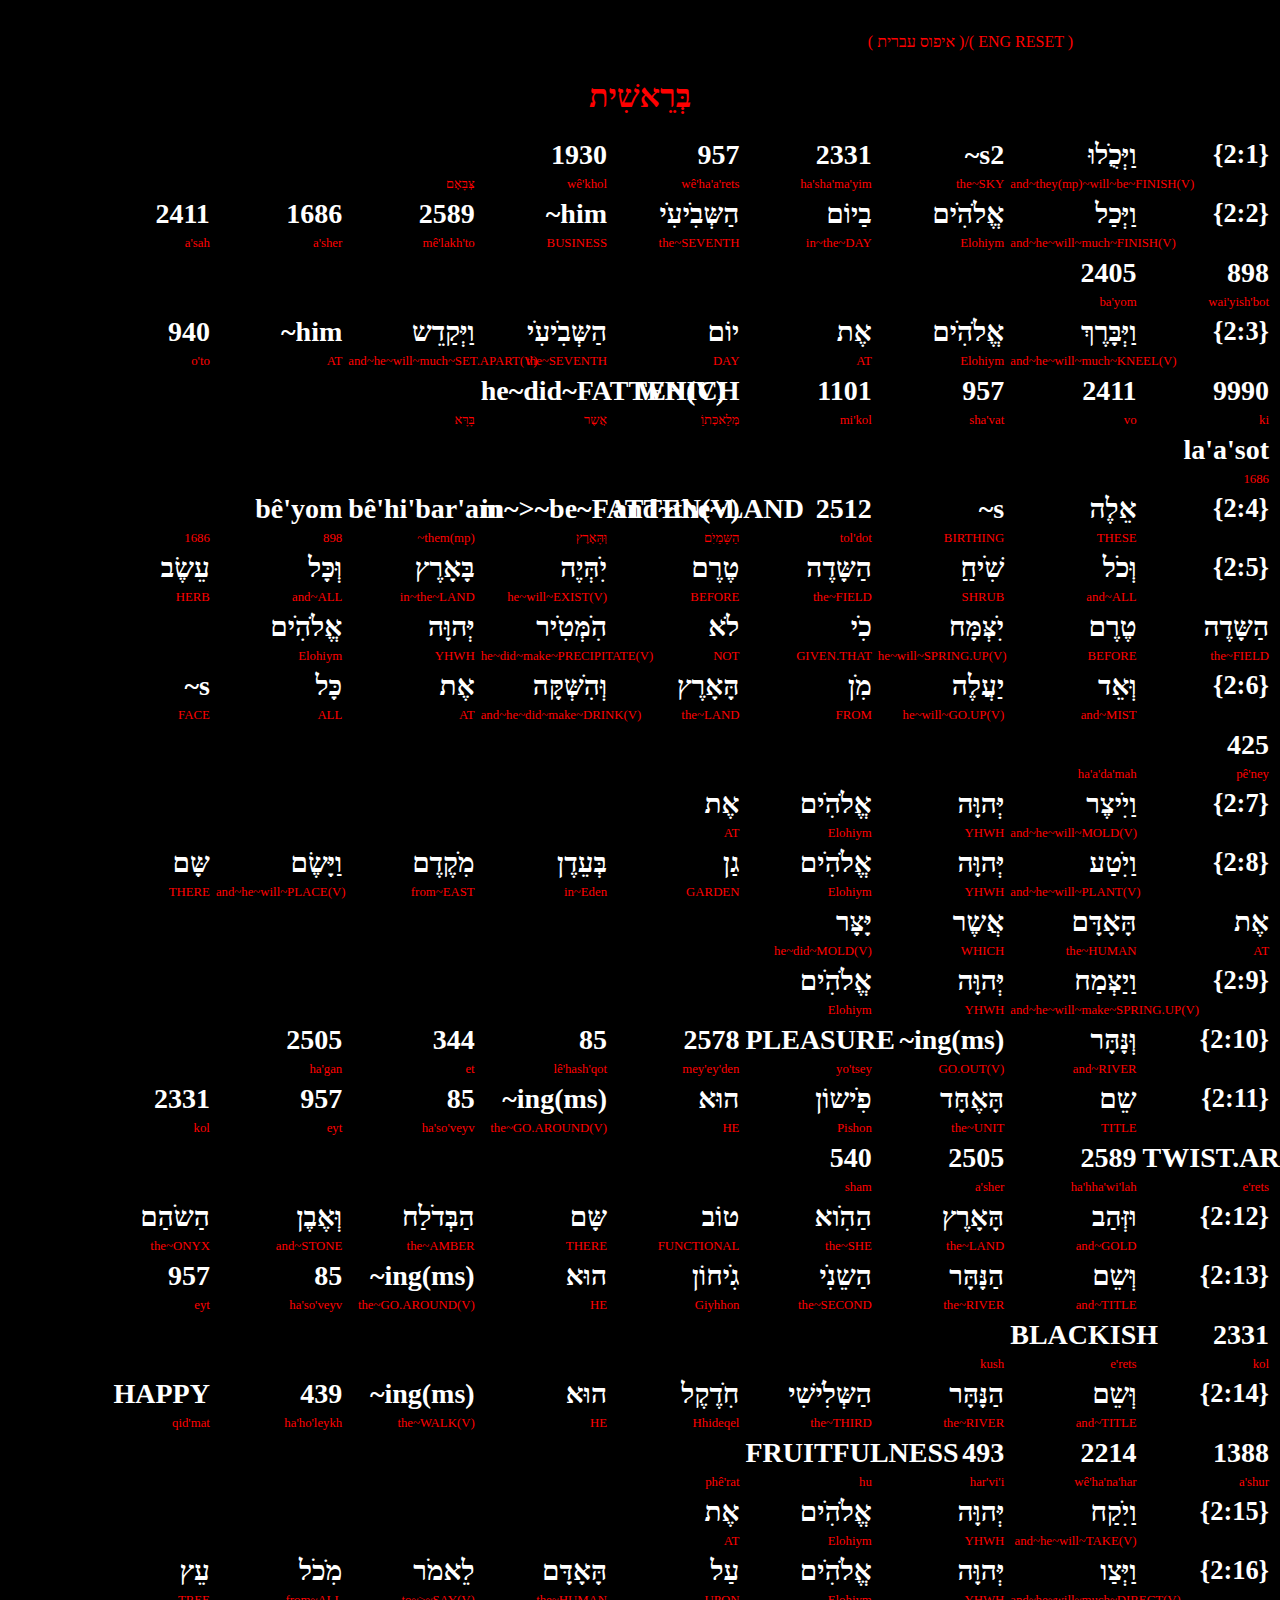
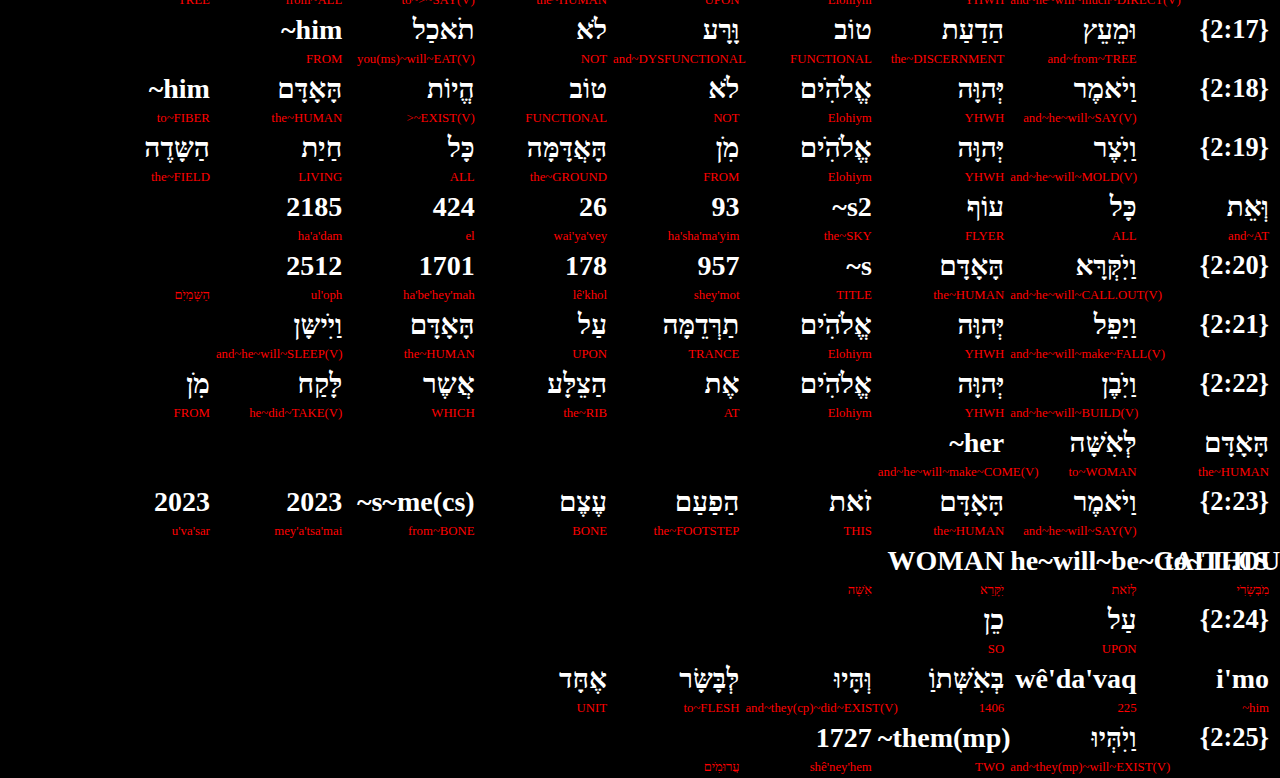
<file: ch_data/bereshitCh2/ch2.html>
<!--div id index, chapter_vers, Language, line -->
  <!--http://showlove.github.io/DynamicBible/ch_data/bereshitCh2/ch2.html -->
 <!DOCTYPE HTML PUBLIC "-//W3C//DTD HTML 4.01 Transitional//EN">
<HTML>
<link type="text/css" rel="stylesheet" href="stylesheet.css"/>
<HEAD>
	<meta http-equiv="Content-Type" content="text/html; charset=utf-8">
	<TITLE>
		בְּרֵאשִׁית
	</TITLE>
</HEAD>
<BODY bgcolor = "black">

	<div class="change_verse_state" style="width:100%; float:right; color:red">
		<div onclick="javascript:changeChapterLang(1); return false;">   ( איפוס עברית )/( ENG RESET )</div>
	</div>

	<H1 ALIGN="CENTER" style="color:red">בְּרֵאשִׁית</H1>

	<div class="Heb_Transliteration" style="width:100%; float:right;">
		<div class="lang1_newVerse" style="font-size:165%">{2:1}</div>
		<div id="divNum_3_2_1_L1_1"
			onclick="javascript:switch_Heb_Translit_2_1_1(3); return false;">וַיְּכֻׁלוּ</div>
		<div id="divNum_7_2_1_L1_1"
			onclick="javascript:switch_Heb_Translit_2_1_1(7); return false;">~s2</div>
		<div id="divNum_11_2_1_L1_1"
			onclick="javascript:switch_Heb_Translit_2_1_1(11); return false;">2331</div>
		<div id="divNum_15_2_1_L1_1"
			onclick="javascript:switch_Heb_Translit_2_1_1(15); return false;">957</div>
		<div id="divNum_19_2_1_L1_1"
			onclick="javascript:switch_Heb_Translit_2_1_1(19); return false;">1930</div>
	</div>

	<div class="English_AHL" style="width:100%; float:right;">
		<div class="lang2_newVerse"></div>
		<div id="divNum_1_2_1_L2_1"
			onclick="javascript:switch_Eng_AHL_2_1_1(1); return false;">and~they(mp)~will~be~FINISH(V)</div>
		<div id="divNum_5_2_1_L2_1"
			onclick="javascript:switch_Eng_AHL_2_1_1(5); return false;">the~SKY</div>
		<div id="divNum_9_2_1_L2_1"
			onclick="javascript:switch_Eng_AHL_2_1_1(9); return false;">ha'sha'ma'yim</div>
		<div id="divNum_13_2_1_L2_1"
			onclick="javascript:switch_Eng_AHL_2_1_1(13); return false;">wê'ha'a'rets</div>
		<div id="divNum_17_2_1_L2_1"
			onclick="javascript:switch_Eng_AHL_2_1_1(17); return false;">wê'khol</div>
		<div id="divNum_21_2_1_L2_1"
			onclick="javascript:switch_Eng_AHL_2_1_1(21); return false;">צְּבָּאָם</div>
	</div>

	<div class="Heb_Transliteration" style="width:100%; float:right;">
		<div class="lang1_newVerse" style="font-size:165%">{2:2}</div>
		<div id="divNum_3_2_2_L1_1"
			onclick="javascript:switch_Heb_Translit_2_2_1(3); return false;">וַיְּכַל</div>
		<div id="divNum_7_2_2_L1_1"
			onclick="javascript:switch_Heb_Translit_2_2_1(7); return false;">אֱלֹהִׁים</div>
		<div id="divNum_11_2_2_L1_1"
			onclick="javascript:switch_Heb_Translit_2_2_1(11); return false;">בַיוֹם</div>
		<div id="divNum_15_2_2_L1_1"
			onclick="javascript:switch_Heb_Translit_2_2_1(15); return false;">הַשְּבִׁיעִׁי</div>
		<div id="divNum_19_2_2_L1_1"
			onclick="javascript:switch_Heb_Translit_2_2_1(19); return false;">~him</div>
		<div id="divNum_23_2_2_L1_1"
			onclick="javascript:switch_Heb_Translit_2_2_1(23); return false;">2589</div>
		<div id="divNum_27_2_2_L1_1"
			onclick="javascript:switch_Heb_Translit_2_2_1(27); return false;">1686</div>
		<div id="divNum_31_2_2_L1_1"
			onclick="javascript:switch_Heb_Translit_2_2_1(31); return false;">2411</div>
	</div>

	<div class="English_AHL" style="width:100%; float:right;">
		<div class="lang2_newVerse"></div>
		<div id="divNum_1_2_2_L2_1"
			onclick="javascript:switch_Eng_AHL_2_2_1(1); return false;">and~he~will~much~FINISH(V)</div>
		<div id="divNum_5_2_2_L2_1"
			onclick="javascript:switch_Eng_AHL_2_2_1(5); return false;">Elohiym</div>
		<div id="divNum_9_2_2_L2_1"
			onclick="javascript:switch_Eng_AHL_2_2_1(9); return false;">in~the~DAY</div>
		<div id="divNum_13_2_2_L2_1"
			onclick="javascript:switch_Eng_AHL_2_2_1(13); return false;">the~SEVENTH</div>
		<div id="divNum_17_2_2_L2_1"
			onclick="javascript:switch_Eng_AHL_2_2_1(17); return false;">BUSINESS</div>
		<div id="divNum_21_2_2_L2_1"
			onclick="javascript:switch_Eng_AHL_2_2_1(21); return false;">mê'lakh'to</div>
		<div id="divNum_25_2_2_L2_1"
			onclick="javascript:switch_Eng_AHL_2_2_1(25); return false;">a'sher</div>
		<div id="divNum_29_2_2_L2_1"
			onclick="javascript:switch_Eng_AHL_2_2_1(29); return false;">a'sah</div>
	</div>

	<div class="Heb_Transliteration" style="width:100%; float:right;">
		<div id="divNum_35_2_2_L1_2"
			onclick="javascript:switch_Heb_Translit_2_2_2(35); return false;">898</div>
		<div id="divNum_39_2_2_L1_2"
			onclick="javascript:switch_Heb_Translit_2_2_2(39); return false;">2405</div>
	</div>

	<div class="English_AHL" style="width:100%; float:right;">
		<div id="divNum_33_2_2_L2_2"
			onclick="javascript:switch_Eng_AHL_2_2_2(33); return false;">wai'yish'bot</div>
		<div id="divNum_37_2_2_L2_2"
			onclick="javascript:switch_Eng_AHL_2_2_2(37); return false;">ba'yom</div>
	</div>

	<div class="Heb_Transliteration" style="width:100%; float:right;">
		<div class="lang1_newVerse" style="font-size:165%">{2:3}</div>
		<div id="divNum_3_2_3_L1_1"
			onclick="javascript:switch_Heb_Translit_2_3_1(3); return false;">וַיְּבָּרֶךְ</div>
		<div id="divNum_7_2_3_L1_1"
			onclick="javascript:switch_Heb_Translit_2_3_1(7); return false;">אֱלֹהִׁים</div>
		<div id="divNum_11_2_3_L1_1"
			onclick="javascript:switch_Heb_Translit_2_3_1(11); return false;">אֶת</div>
		<div id="divNum_15_2_3_L1_1"
			onclick="javascript:switch_Heb_Translit_2_3_1(15); return false;">יוֹם</div>
		<div id="divNum_19_2_3_L1_1"
			onclick="javascript:switch_Heb_Translit_2_3_1(19); return false;">הַשְּבִׁיעִׁי</div>
		<div id="divNum_23_2_3_L1_1"
			onclick="javascript:switch_Heb_Translit_2_3_1(23); return false;">וַיְּקַדֵש</div>
		<div id="divNum_27_2_3_L1_1"
			onclick="javascript:switch_Heb_Translit_2_3_1(27); return false;">~him</div>
		<div id="divNum_31_2_3_L1_1"
			onclick="javascript:switch_Heb_Translit_2_3_1(31); return false;">940</div>
	</div>

	<div class="English_AHL" style="width:100%; float:right;">
		<div class="lang2_newVerse"></div>
		<div id="divNum_1_2_3_L2_1"
			onclick="javascript:switch_Eng_AHL_2_3_1(1); return false;">and~he~will~much~KNEEL(V)</div>
		<div id="divNum_5_2_3_L2_1"
			onclick="javascript:switch_Eng_AHL_2_3_1(5); return false;">Elohiym</div>
		<div id="divNum_9_2_3_L2_1"
			onclick="javascript:switch_Eng_AHL_2_3_1(9); return false;">AT</div>
		<div id="divNum_13_2_3_L2_1"
			onclick="javascript:switch_Eng_AHL_2_3_1(13); return false;">DAY</div>
		<div id="divNum_17_2_3_L2_1"
			onclick="javascript:switch_Eng_AHL_2_3_1(17); return false;">the~SEVENTH</div>
		<div id="divNum_21_2_3_L2_1"
			onclick="javascript:switch_Eng_AHL_2_3_1(21); return false;">and~he~will~much~SET.APART(V)</div>
		<div id="divNum_25_2_3_L2_1"
			onclick="javascript:switch_Eng_AHL_2_3_1(25); return false;">AT</div>
		<div id="divNum_29_2_3_L2_1"
			onclick="javascript:switch_Eng_AHL_2_3_1(29); return false;">o'to</div>
	</div>

	<div class="Heb_Transliteration" style="width:100%; float:right;">
		<div id="divNum_35_2_3_L1_2"
			onclick="javascript:switch_Heb_Translit_2_3_2(35); return false;">9990</div>
		<div id="divNum_39_2_3_L1_2"
			onclick="javascript:switch_Heb_Translit_2_3_2(39); return false;">2411</div>
		<div id="divNum_43_2_3_L1_2"
			onclick="javascript:switch_Heb_Translit_2_3_2(43); return false;">957</div>
		<div id="divNum_47_2_3_L1_2"
			onclick="javascript:switch_Heb_Translit_2_3_2(47); return false;">1101</div>
		<div id="divNum_51_2_3_L1_2"
			onclick="javascript:switch_Heb_Translit_2_3_2(51); return false;">WHICH</div>
		<div id="divNum_55_2_3_L1_2"
			onclick="javascript:switch_Heb_Translit_2_3_2(55); return false;">he~did~FATTEN(V)</div>
	</div>

	<div class="English_AHL" style="width:100%; float:right;">
		<div id="divNum_33_2_3_L2_2"
			onclick="javascript:switch_Eng_AHL_2_3_2(33); return false;">ki</div>
		<div id="divNum_37_2_3_L2_2"
			onclick="javascript:switch_Eng_AHL_2_3_2(37); return false;">vo</div>
		<div id="divNum_41_2_3_L2_2"
			onclick="javascript:switch_Eng_AHL_2_3_2(41); return false;">sha'vat</div>
		<div id="divNum_45_2_3_L2_2"
			onclick="javascript:switch_Eng_AHL_2_3_2(45); return false;">mi'kol</div>
		<div id="divNum_49_2_3_L2_2"
			onclick="javascript:switch_Eng_AHL_2_3_2(49); return false;">מְּלַאכְּתוַֹ</div>
		<div id="divNum_53_2_3_L2_2"
			onclick="javascript:switch_Eng_AHL_2_3_2(53); return false;">אֲשֶר</div>
		<div id="divNum_57_2_3_L2_2"
			onclick="javascript:switch_Eng_AHL_2_3_2(57); return false;">בָּרָּא</div>
	</div>

	<div class="Heb_Transliteration" style="width:100%; float:right;">
		<div id="divNum_67_2_3_L1_3"
			onclick="javascript:switch_Heb_Translit_2_3_3(67); return false;">la'a'sot</div>
	</div>

	<div class="English_AHL" style="width:100%; float:right;">
		<div id="divNum_65_2_3_L2_3"
			onclick="javascript:switch_Eng_AHL_2_3_3(65); return false;">1686</div>
	</div>

	<div class="Heb_Transliteration" style="width:100%; float:right;">
		<div class="lang1_newVerse" style="font-size:165%">{2:4}</div>
		<div id="divNum_3_2_4_L1_1"
			onclick="javascript:switch_Heb_Translit_2_4_1(3); return false;">אֵלֶה</div>
		<div id="divNum_7_2_4_L1_1"
			onclick="javascript:switch_Heb_Translit_2_4_1(7); return false;">~s</div>
		<div id="divNum_11_2_4_L1_1"
			onclick="javascript:switch_Heb_Translit_2_4_1(11); return false;">2512</div>
		<div id="divNum_15_2_4_L1_1"
			onclick="javascript:switch_Heb_Translit_2_4_1(15); return false;">and~the~LAND</div>
		<div id="divNum_19_2_4_L1_1"
			onclick="javascript:switch_Heb_Translit_2_4_1(19); return false;">in~>~be~FATTEN(V)</div>
		<div id="divNum_23_2_4_L1_1"
			onclick="javascript:switch_Heb_Translit_2_4_1(23); return false;">bê'hi'bar'am</div>
		<div id="divNum_27_2_4_L1_1"
			onclick="javascript:switch_Heb_Translit_2_4_1(27); return false;">bê'yom</div>
	</div>

	<div class="English_AHL" style="width:100%; float:right;">
		<div class="lang2_newVerse"></div>
		<div id="divNum_1_2_4_L2_1"
			onclick="javascript:switch_Eng_AHL_2_4_1(1); return false;">THESE</div>
		<div id="divNum_5_2_4_L2_1"
			onclick="javascript:switch_Eng_AHL_2_4_1(5); return false;">BIRTHING</div>
		<div id="divNum_9_2_4_L2_1"
			onclick="javascript:switch_Eng_AHL_2_4_1(9); return false;">tol'dot</div>
		<div id="divNum_13_2_4_L2_1"
			onclick="javascript:switch_Eng_AHL_2_4_1(13); return false;">הַשָּמַיִׁם</div>
		<div id="divNum_17_2_4_L2_1"
			onclick="javascript:switch_Eng_AHL_2_4_1(17); return false;">וְּהָּאָרֶץ</div>
		<div id="divNum_21_2_4_L2_1"
			onclick="javascript:switch_Eng_AHL_2_4_1(21); return false;">~them(mp)</div>
		<div id="divNum_25_2_4_L2_1"
			onclick="javascript:switch_Eng_AHL_2_4_1(25); return false;">898</div>
		<div id="divNum_29_2_4_L2_1"
			onclick="javascript:switch_Eng_AHL_2_4_1(29); return false;">1686</div>
	</div>

	<div class="Heb_Transliteration" style="width:100%; float:right;">
		<div class="lang1_newVerse" style="font-size:165%">{2:5}</div>
		<div id="divNum_3_2_5_L1_1"
			onclick="javascript:switch_Heb_Translit_2_5_1(3); return false;">וְּכֹל</div>
		<div id="divNum_7_2_5_L1_1"
			onclick="javascript:switch_Heb_Translit_2_5_1(7); return false;">שִׁׂיחַַ</div>
		<div id="divNum_11_2_5_L1_1"
			onclick="javascript:switch_Heb_Translit_2_5_1(11); return false;">הַשָּדֶה</div>
		<div id="divNum_15_2_5_L1_1"
			onclick="javascript:switch_Heb_Translit_2_5_1(15); return false;">טֶרֶם</div>
		<div id="divNum_19_2_5_L1_1"
			onclick="javascript:switch_Heb_Translit_2_5_1(19); return false;">יִׁהְּיֶה</div>
		<div id="divNum_23_2_5_L1_1"
			onclick="javascript:switch_Heb_Translit_2_5_1(23); return false;">בָּאָרֶץ</div>
		<div id="divNum_27_2_5_L1_1"
			onclick="javascript:switch_Heb_Translit_2_5_1(27); return false;">וְּכָּל</div>
		<div id="divNum_31_2_5_L1_1"
			onclick="javascript:switch_Heb_Translit_2_5_1(31); return false;">עֵשֶׂב</div>
	</div>

	<div class="English_AHL" style="width:100%; float:right;">
		<div class="lang2_newVerse"></div>
		<div id="divNum_1_2_5_L2_1"
			onclick="javascript:switch_Eng_AHL_2_5_1(1); return false;">and~ALL</div>
		<div id="divNum_5_2_5_L2_1"
			onclick="javascript:switch_Eng_AHL_2_5_1(5); return false;">SHRUB</div>
		<div id="divNum_9_2_5_L2_1"
			onclick="javascript:switch_Eng_AHL_2_5_1(9); return false;">the~FIELD</div>
		<div id="divNum_13_2_5_L2_1"
			onclick="javascript:switch_Eng_AHL_2_5_1(13); return false;">BEFORE</div>
		<div id="divNum_17_2_5_L2_1"
			onclick="javascript:switch_Eng_AHL_2_5_1(17); return false;">he~will~EXIST(V)</div>
		<div id="divNum_21_2_5_L2_1"
			onclick="javascript:switch_Eng_AHL_2_5_1(21); return false;">in~the~LAND</div>
		<div id="divNum_25_2_5_L2_1"
			onclick="javascript:switch_Eng_AHL_2_5_1(25); return false;">and~ALL</div>
		<div id="divNum_29_2_5_L2_1"
			onclick="javascript:switch_Eng_AHL_2_5_1(29); return false;">HERB</div>
	</div>

	<div class="Heb_Transliteration" style="width:100%; float:right;">
		<div id="divNum_35_2_5_L1_2"
			onclick="javascript:switch_Heb_Translit_2_5_2(35); return false;">הַשָּדֶה</div>
		<div id="divNum_39_2_5_L1_2"
			onclick="javascript:switch_Heb_Translit_2_5_2(39); return false;">טֶרֶם</div>
		<div id="divNum_43_2_5_L1_2"
			onclick="javascript:switch_Heb_Translit_2_5_2(43); return false;">יִׁצְּמָּח</div>
		<div id="divNum_47_2_5_L1_2"
			onclick="javascript:switch_Heb_Translit_2_5_2(47); return false;">כִׁי</div>
		<div id="divNum_51_2_5_L1_2"
			onclick="javascript:switch_Heb_Translit_2_5_2(51); return false;">לֹא</div>
		<div id="divNum_55_2_5_L1_2"
			onclick="javascript:switch_Heb_Translit_2_5_2(55); return false;">הִׁמְּטִׁיר</div>
		<div id="divNum_59_2_5_L1_2"
			onclick="javascript:switch_Heb_Translit_2_5_2(59); return false;">יְּהוָּה</div>
		<div id="divNum_63_2_5_L1_2"
			onclick="javascript:switch_Heb_Translit_2_5_2(63); return false;">אֱלֹהִׁים</div>
	</div>

	<div class="English_AHL" style="width:100%; float:right;">
		<div id="divNum_33_2_5_L2_2"
			onclick="javascript:switch_Eng_AHL_2_5_2(33); return false;">the~FIELD</div>
		<div id="divNum_37_2_5_L2_2"
			onclick="javascript:switch_Eng_AHL_2_5_2(37); return false;">BEFORE</div>
		<div id="divNum_41_2_5_L2_2"
			onclick="javascript:switch_Eng_AHL_2_5_2(41); return false;">he~will~SPRING.UP(V)</div>
		<div id="divNum_45_2_5_L2_2"
			onclick="javascript:switch_Eng_AHL_2_5_2(45); return false;">GIVEN.THAT</div>
		<div id="divNum_49_2_5_L2_2"
			onclick="javascript:switch_Eng_AHL_2_5_2(49); return false;">NOT</div>
		<div id="divNum_53_2_5_L2_2"
			onclick="javascript:switch_Eng_AHL_2_5_2(53); return false;">he~did~make~PRECIPITATE(V)</div>
		<div id="divNum_57_2_5_L2_2"
			onclick="javascript:switch_Eng_AHL_2_5_2(57); return false;">YHWH</div>
		<div id="divNum_61_2_5_L2_2"
			onclick="javascript:switch_Eng_AHL_2_5_2(61); return false;">Elohiym</div>
	</div>

	<div class="Heb_Transliteration" style="width:100%; float:right;">
		<div class="lang1_newVerse" style="font-size:165%">{2:6}</div>
		<div id="divNum_3_2_6_L1_1"
			onclick="javascript:switch_Heb_Translit_2_6_1(3); return false;">וְּאֵד</div>
		<div id="divNum_7_2_6_L1_1"
			onclick="javascript:switch_Heb_Translit_2_6_1(7); return false;">יַעֲלֶה</div>
		<div id="divNum_11_2_6_L1_1"
			onclick="javascript:switch_Heb_Translit_2_6_1(11); return false;">מִׁן</div>
		<div id="divNum_15_2_6_L1_1"
			onclick="javascript:switch_Heb_Translit_2_6_1(15); return false;">הָּאָרֶץ</div>
		<div id="divNum_19_2_6_L1_1"
			onclick="javascript:switch_Heb_Translit_2_6_1(19); return false;">וְּהִׁשְּקָּה</div>
		<div id="divNum_23_2_6_L1_1"
			onclick="javascript:switch_Heb_Translit_2_6_1(23); return false;">אֶת</div>
		<div id="divNum_27_2_6_L1_1"
			onclick="javascript:switch_Heb_Translit_2_6_1(27); return false;">כָּל</div>
		<div id="divNum_31_2_6_L1_1"
			onclick="javascript:switch_Heb_Translit_2_6_1(31); return false;">~s</div>
	</div>

	<div class="English_AHL" style="width:100%; float:right;">
		<div class="lang2_newVerse"></div>
		<div id="divNum_1_2_6_L2_1"
			onclick="javascript:switch_Eng_AHL_2_6_1(1); return false;">and~MIST</div>
		<div id="divNum_5_2_6_L2_1"
			onclick="javascript:switch_Eng_AHL_2_6_1(5); return false;">he~will~GO.UP(V)</div>
		<div id="divNum_9_2_6_L2_1"
			onclick="javascript:switch_Eng_AHL_2_6_1(9); return false;">FROM</div>
		<div id="divNum_13_2_6_L2_1"
			onclick="javascript:switch_Eng_AHL_2_6_1(13); return false;">the~LAND</div>
		<div id="divNum_17_2_6_L2_1"
			onclick="javascript:switch_Eng_AHL_2_6_1(17); return false;">and~he~did~make~DRINK(V)</div>
		<div id="divNum_21_2_6_L2_1"
			onclick="javascript:switch_Eng_AHL_2_6_1(21); return false;">AT</div>
		<div id="divNum_25_2_6_L2_1"
			onclick="javascript:switch_Eng_AHL_2_6_1(25); return false;">ALL</div>
		<div id="divNum_29_2_6_L2_1"
			onclick="javascript:switch_Eng_AHL_2_6_1(29); return false;">FACE</div>
	</div>

	<div class="Heb_Transliteration" style="width:100%; float:right;">
		<div id="divNum_35_2_6_L1_2"
			onclick="javascript:switch_Heb_Translit_2_6_2(35); return false;">425</div>
	</div>

	<div class="English_AHL" style="width:100%; float:right;">
		<div id="divNum_33_2_6_L2_2"
			onclick="javascript:switch_Eng_AHL_2_6_2(33); return false;">pê'ney</div>
		<div id="divNum_37_2_6_L2_2"
			onclick="javascript:switch_Eng_AHL_2_6_2(37); return false;">ha'a'da'mah</div>
	</div>

	<div class="Heb_Transliteration" style="width:100%; float:right;">
		<div class="lang1_newVerse" style="font-size:165%">{2:7}</div>
		<div id="divNum_3_2_7_L1_1"
			onclick="javascript:switch_Heb_Translit_2_7_1(3); return false;">וַיִׁיצֶר</div>
		<div id="divNum_7_2_7_L1_1"
			onclick="javascript:switch_Heb_Translit_2_7_1(7); return false;">יְּהוָּה</div>
		<div id="divNum_11_2_7_L1_1"
			onclick="javascript:switch_Heb_Translit_2_7_1(11); return false;">אֱלֹהִׁים</div>
		<div id="divNum_15_2_7_L1_1"
			onclick="javascript:switch_Heb_Translit_2_7_1(15); return false;">אֶת</div>
	</div>

	<div class="English_AHL" style="width:100%; float:right;">
		<div class="lang2_newVerse"></div>
		<div id="divNum_1_2_7_L2_1"
			onclick="javascript:switch_Eng_AHL_2_7_1(1); return false;">and~he~will~MOLD(V)</div>
		<div id="divNum_5_2_7_L2_1"
			onclick="javascript:switch_Eng_AHL_2_7_1(5); return false;">YHWH</div>
		<div id="divNum_9_2_7_L2_1"
			onclick="javascript:switch_Eng_AHL_2_7_1(9); return false;">Elohiym</div>
		<div id="divNum_13_2_7_L2_1"
			onclick="javascript:switch_Eng_AHL_2_7_1(13); return false;">AT</div>
	</div>

	<div class="Heb_Transliteration" style="width:100%; float:right;">
		<div class="lang1_newVerse" style="font-size:165%">{2:8}</div>
		<div id="divNum_3_2_8_L1_1"
			onclick="javascript:switch_Heb_Translit_2_8_1(3); return false;">וַיִׁטַע</div>
		<div id="divNum_7_2_8_L1_1"
			onclick="javascript:switch_Heb_Translit_2_8_1(7); return false;">יְּהוָּה</div>
		<div id="divNum_11_2_8_L1_1"
			onclick="javascript:switch_Heb_Translit_2_8_1(11); return false;">אֱלֹהִׁים</div>
		<div id="divNum_15_2_8_L1_1"
			onclick="javascript:switch_Heb_Translit_2_8_1(15); return false;">גַן</div>
		<div id="divNum_19_2_8_L1_1"
			onclick="javascript:switch_Heb_Translit_2_8_1(19); return false;">בְּעֵדֶן</div>
		<div id="divNum_23_2_8_L1_1"
			onclick="javascript:switch_Heb_Translit_2_8_1(23); return false;">מִׁקֶדֶם</div>
		<div id="divNum_27_2_8_L1_1"
			onclick="javascript:switch_Heb_Translit_2_8_1(27); return false;">וַיָּשֶׂם</div>
		<div id="divNum_31_2_8_L1_1"
			onclick="javascript:switch_Heb_Translit_2_8_1(31); return false;">שָּם</div>
	</div>

	<div class="English_AHL" style="width:100%; float:right;">
		<div class="lang2_newVerse"></div>
		<div id="divNum_1_2_8_L2_1"
			onclick="javascript:switch_Eng_AHL_2_8_1(1); return false;">and~he~will~PLANT(V)</div>
		<div id="divNum_5_2_8_L2_1"
			onclick="javascript:switch_Eng_AHL_2_8_1(5); return false;">YHWH</div>
		<div id="divNum_9_2_8_L2_1"
			onclick="javascript:switch_Eng_AHL_2_8_1(9); return false;">Elohiym</div>
		<div id="divNum_13_2_8_L2_1"
			onclick="javascript:switch_Eng_AHL_2_8_1(13); return false;">GARDEN</div>
		<div id="divNum_17_2_8_L2_1"
			onclick="javascript:switch_Eng_AHL_2_8_1(17); return false;">in~Eden</div>
		<div id="divNum_21_2_8_L2_1"
			onclick="javascript:switch_Eng_AHL_2_8_1(21); return false;">from~EAST</div>
		<div id="divNum_25_2_8_L2_1"
			onclick="javascript:switch_Eng_AHL_2_8_1(25); return false;">and~he~will~PLACE(V)</div>
		<div id="divNum_29_2_8_L2_1"
			onclick="javascript:switch_Eng_AHL_2_8_1(29); return false;">THERE</div>
	</div>

	<div class="Heb_Transliteration" style="width:100%; float:right;">
		<div id="divNum_35_2_8_L1_2"
			onclick="javascript:switch_Heb_Translit_2_8_2(35); return false;">אֶת</div>
		<div id="divNum_39_2_8_L1_2"
			onclick="javascript:switch_Heb_Translit_2_8_2(39); return false;">הָּאָדָּם</div>
		<div id="divNum_43_2_8_L1_2"
			onclick="javascript:switch_Heb_Translit_2_8_2(43); return false;">אֲשֶר</div>
		<div id="divNum_47_2_8_L1_2"
			onclick="javascript:switch_Heb_Translit_2_8_2(47); return false;">יָּצָּר</div>
	</div>

	<div class="English_AHL" style="width:100%; float:right;">
		<div id="divNum_33_2_8_L2_2"
			onclick="javascript:switch_Eng_AHL_2_8_2(33); return false;">AT</div>
		<div id="divNum_37_2_8_L2_2"
			onclick="javascript:switch_Eng_AHL_2_8_2(37); return false;">the~HUMAN</div>
		<div id="divNum_41_2_8_L2_2"
			onclick="javascript:switch_Eng_AHL_2_8_2(41); return false;">WHICH</div>
		<div id="divNum_45_2_8_L2_2"
			onclick="javascript:switch_Eng_AHL_2_8_2(45); return false;">he~did~MOLD(V)</div>
	</div>

	<div class="Heb_Transliteration" style="width:100%; float:right;">
		<div class="lang1_newVerse" style="font-size:165%">{2:9}</div>
		<div id="divNum_3_2_9_L1_1"
			onclick="javascript:switch_Heb_Translit_2_9_1(3); return false;">וַיַצְּמַח</div>
		<div id="divNum_7_2_9_L1_1"
			onclick="javascript:switch_Heb_Translit_2_9_1(7); return false;">יְּהוָּה</div>
		<div id="divNum_11_2_9_L1_1"
			onclick="javascript:switch_Heb_Translit_2_9_1(11); return false;">אֱלֹהִׁים</div>
	</div>

	<div class="English_AHL" style="width:100%; float:right;">
		<div class="lang2_newVerse"></div>
		<div id="divNum_1_2_9_L2_1"
			onclick="javascript:switch_Eng_AHL_2_9_1(1); return false;">and~he~will~make~SPRING.UP(V)</div>
		<div id="divNum_5_2_9_L2_1"
			onclick="javascript:switch_Eng_AHL_2_9_1(5); return false;">YHWH</div>
		<div id="divNum_9_2_9_L2_1"
			onclick="javascript:switch_Eng_AHL_2_9_1(9); return false;">Elohiym</div>
	</div>

	<div class="Heb_Transliteration" style="width:100%; float:right;">
		<div class="lang1_newVerse" style="font-size:165%">{2:10}</div>
		<div id="divNum_3_2_10_L1_1"
			onclick="javascript:switch_Heb_Translit_2_10_1(3); return false;">וְּנָּהָּר</div>
		<div id="divNum_7_2_10_L1_1"
			onclick="javascript:switch_Heb_Translit_2_10_1(7); return false;">~ing(ms)</div>
		<div id="divNum_11_2_10_L1_1"
			onclick="javascript:switch_Heb_Translit_2_10_1(11); return false;">PLEASURE</div>
		<div id="divNum_15_2_10_L1_1"
			onclick="javascript:switch_Heb_Translit_2_10_1(15); return false;">2578</div>
		<div id="divNum_19_2_10_L1_1"
			onclick="javascript:switch_Heb_Translit_2_10_1(19); return false;">85</div>
		<div id="divNum_23_2_10_L1_1"
			onclick="javascript:switch_Heb_Translit_2_10_1(23); return false;">344</div>
		<div id="divNum_27_2_10_L1_1"
			onclick="javascript:switch_Heb_Translit_2_10_1(27); return false;">2505</div>
	</div>

	<div class="English_AHL" style="width:100%; float:right;">
		<div class="lang2_newVerse"></div>
		<div id="divNum_1_2_10_L2_1"
			onclick="javascript:switch_Eng_AHL_2_10_1(1); return false;">and~RIVER</div>
		<div id="divNum_5_2_10_L2_1"
			onclick="javascript:switch_Eng_AHL_2_10_1(5); return false;">GO.OUT(V)</div>
		<div id="divNum_9_2_10_L2_1"
			onclick="javascript:switch_Eng_AHL_2_10_1(9); return false;">yo'tsey</div>
		<div id="divNum_13_2_10_L2_1"
			onclick="javascript:switch_Eng_AHL_2_10_1(13); return false;">mey'ey'den</div>
		<div id="divNum_17_2_10_L2_1"
			onclick="javascript:switch_Eng_AHL_2_10_1(17); return false;">lê'hash'qot</div>
		<div id="divNum_21_2_10_L2_1"
			onclick="javascript:switch_Eng_AHL_2_10_1(21); return false;">et</div>
		<div id="divNum_25_2_10_L2_1"
			onclick="javascript:switch_Eng_AHL_2_10_1(25); return false;">ha'gan</div>
	</div>

	<div class="Heb_Transliteration" style="width:100%; float:right;">
		<div class="lang1_newVerse" style="font-size:165%">{2:11}</div>
		<div id="divNum_3_2_11_L1_1"
			onclick="javascript:switch_Heb_Translit_2_11_1(3); return false;">שֵם</div>
		<div id="divNum_7_2_11_L1_1"
			onclick="javascript:switch_Heb_Translit_2_11_1(7); return false;">הָּאֶחָּד</div>
		<div id="divNum_11_2_11_L1_1"
			onclick="javascript:switch_Heb_Translit_2_11_1(11); return false;">פִׁישוֹן</div>
		<div id="divNum_15_2_11_L1_1"
			onclick="javascript:switch_Heb_Translit_2_11_1(15); return false;">הוּא</div>
		<div id="divNum_19_2_11_L1_1"
			onclick="javascript:switch_Heb_Translit_2_11_1(19); return false;">~ing(ms)</div>
		<div id="divNum_23_2_11_L1_1"
			onclick="javascript:switch_Heb_Translit_2_11_1(23); return false;">85</div>
		<div id="divNum_27_2_11_L1_1"
			onclick="javascript:switch_Heb_Translit_2_11_1(27); return false;">957</div>
		<div id="divNum_31_2_11_L1_1"
			onclick="javascript:switch_Heb_Translit_2_11_1(31); return false;">2331</div>
	</div>

	<div class="English_AHL" style="width:100%; float:right;">
		<div class="lang2_newVerse"></div>
		<div id="divNum_1_2_11_L2_1"
			onclick="javascript:switch_Eng_AHL_2_11_1(1); return false;">TITLE</div>
		<div id="divNum_5_2_11_L2_1"
			onclick="javascript:switch_Eng_AHL_2_11_1(5); return false;">the~UNIT</div>
		<div id="divNum_9_2_11_L2_1"
			onclick="javascript:switch_Eng_AHL_2_11_1(9); return false;">Pishon</div>
		<div id="divNum_13_2_11_L2_1"
			onclick="javascript:switch_Eng_AHL_2_11_1(13); return false;">HE</div>
		<div id="divNum_17_2_11_L2_1"
			onclick="javascript:switch_Eng_AHL_2_11_1(17); return false;">the~GO.AROUND(V)</div>
		<div id="divNum_21_2_11_L2_1"
			onclick="javascript:switch_Eng_AHL_2_11_1(21); return false;">ha'so'veyv</div>
		<div id="divNum_25_2_11_L2_1"
			onclick="javascript:switch_Eng_AHL_2_11_1(25); return false;">eyt</div>
		<div id="divNum_29_2_11_L2_1"
			onclick="javascript:switch_Eng_AHL_2_11_1(29); return false;">kol</div>
	</div>

	<div class="Heb_Transliteration" style="width:100%; float:right;">
		<div id="divNum_35_2_11_L1_2"
			onclick="javascript:switch_Heb_Translit_2_11_2(35); return false;">TWIST.AROUND</div>
		<div id="divNum_39_2_11_L1_2"
			onclick="javascript:switch_Heb_Translit_2_11_2(39); return false;">2589</div>
		<div id="divNum_43_2_11_L1_2"
			onclick="javascript:switch_Heb_Translit_2_11_2(43); return false;">2505</div>
		<div id="divNum_47_2_11_L1_2"
			onclick="javascript:switch_Heb_Translit_2_11_2(47); return false;">540</div>
	</div>

	<div class="English_AHL" style="width:100%; float:right;">
		<div id="divNum_33_2_11_L2_2"
			onclick="javascript:switch_Eng_AHL_2_11_2(33); return false;">e'rets</div>
		<div id="divNum_37_2_11_L2_2"
			onclick="javascript:switch_Eng_AHL_2_11_2(37); return false;">ha'hha'wi'lah</div>
		<div id="divNum_41_2_11_L2_2"
			onclick="javascript:switch_Eng_AHL_2_11_2(41); return false;">a'sher</div>
		<div id="divNum_45_2_11_L2_2"
			onclick="javascript:switch_Eng_AHL_2_11_2(45); return false;">sham</div>
	</div>

	<div class="Heb_Transliteration" style="width:100%; float:right;">
		<div class="lang1_newVerse" style="font-size:165%">{2:12}</div>
		<div id="divNum_3_2_12_L1_1"
			onclick="javascript:switch_Heb_Translit_2_12_1(3); return false;">וּזְּהַב</div>
		<div id="divNum_7_2_12_L1_1"
			onclick="javascript:switch_Heb_Translit_2_12_1(7); return false;">הָּאָרֶץ</div>
		<div id="divNum_11_2_12_L1_1"
			onclick="javascript:switch_Heb_Translit_2_12_1(11); return false;">הַהִׁוא</div>
		<div id="divNum_15_2_12_L1_1"
			onclick="javascript:switch_Heb_Translit_2_12_1(15); return false;">טוֹב</div>
		<div id="divNum_19_2_12_L1_1"
			onclick="javascript:switch_Heb_Translit_2_12_1(19); return false;">שָּם</div>
		<div id="divNum_23_2_12_L1_1"
			onclick="javascript:switch_Heb_Translit_2_12_1(23); return false;">הַבְּדֹלַח</div>
		<div id="divNum_27_2_12_L1_1"
			onclick="javascript:switch_Heb_Translit_2_12_1(27); return false;">וְּאֶבֶן</div>
		<div id="divNum_31_2_12_L1_1"
			onclick="javascript:switch_Heb_Translit_2_12_1(31); return false;">הַשֹהַם</div>
	</div>

	<div class="English_AHL" style="width:100%; float:right;">
		<div class="lang2_newVerse"></div>
		<div id="divNum_1_2_12_L2_1"
			onclick="javascript:switch_Eng_AHL_2_12_1(1); return false;">and~GOLD</div>
		<div id="divNum_5_2_12_L2_1"
			onclick="javascript:switch_Eng_AHL_2_12_1(5); return false;">the~LAND</div>
		<div id="divNum_9_2_12_L2_1"
			onclick="javascript:switch_Eng_AHL_2_12_1(9); return false;">the~SHE</div>
		<div id="divNum_13_2_12_L2_1"
			onclick="javascript:switch_Eng_AHL_2_12_1(13); return false;">FUNCTIONAL</div>
		<div id="divNum_17_2_12_L2_1"
			onclick="javascript:switch_Eng_AHL_2_12_1(17); return false;">THERE</div>
		<div id="divNum_21_2_12_L2_1"
			onclick="javascript:switch_Eng_AHL_2_12_1(21); return false;">the~AMBER</div>
		<div id="divNum_25_2_12_L2_1"
			onclick="javascript:switch_Eng_AHL_2_12_1(25); return false;">and~STONE</div>
		<div id="divNum_29_2_12_L2_1"
			onclick="javascript:switch_Eng_AHL_2_12_1(29); return false;">the~ONYX</div>
	</div>

	<div class="Heb_Transliteration" style="width:100%; float:right;">
		<div class="lang1_newVerse" style="font-size:165%">{2:13}</div>
		<div id="divNum_3_2_13_L1_1"
			onclick="javascript:switch_Heb_Translit_2_13_1(3); return false;">וְּשֵם</div>
		<div id="divNum_7_2_13_L1_1"
			onclick="javascript:switch_Heb_Translit_2_13_1(7); return false;">הַנָּהָּר</div>
		<div id="divNum_11_2_13_L1_1"
			onclick="javascript:switch_Heb_Translit_2_13_1(11); return false;">הַשֵנִׁי</div>
		<div id="divNum_15_2_13_L1_1"
			onclick="javascript:switch_Heb_Translit_2_13_1(15); return false;">גִׁיחוֹן</div>
		<div id="divNum_19_2_13_L1_1"
			onclick="javascript:switch_Heb_Translit_2_13_1(19); return false;">הוּא</div>
		<div id="divNum_23_2_13_L1_1"
			onclick="javascript:switch_Heb_Translit_2_13_1(23); return false;">~ing(ms)</div>
		<div id="divNum_27_2_13_L1_1"
			onclick="javascript:switch_Heb_Translit_2_13_1(27); return false;">85</div>
		<div id="divNum_31_2_13_L1_1"
			onclick="javascript:switch_Heb_Translit_2_13_1(31); return false;">957</div>
	</div>

	<div class="English_AHL" style="width:100%; float:right;">
		<div class="lang2_newVerse"></div>
		<div id="divNum_1_2_13_L2_1"
			onclick="javascript:switch_Eng_AHL_2_13_1(1); return false;">and~TITLE</div>
		<div id="divNum_5_2_13_L2_1"
			onclick="javascript:switch_Eng_AHL_2_13_1(5); return false;">the~RIVER</div>
		<div id="divNum_9_2_13_L2_1"
			onclick="javascript:switch_Eng_AHL_2_13_1(9); return false;">the~SECOND</div>
		<div id="divNum_13_2_13_L2_1"
			onclick="javascript:switch_Eng_AHL_2_13_1(13); return false;">Giyhhon</div>
		<div id="divNum_17_2_13_L2_1"
			onclick="javascript:switch_Eng_AHL_2_13_1(17); return false;">HE</div>
		<div id="divNum_21_2_13_L2_1"
			onclick="javascript:switch_Eng_AHL_2_13_1(21); return false;">the~GO.AROUND(V)</div>
		<div id="divNum_25_2_13_L2_1"
			onclick="javascript:switch_Eng_AHL_2_13_1(25); return false;">ha'so'veyv</div>
		<div id="divNum_29_2_13_L2_1"
			onclick="javascript:switch_Eng_AHL_2_13_1(29); return false;">eyt</div>
	</div>

	<div class="Heb_Transliteration" style="width:100%; float:right;">
		<div id="divNum_35_2_13_L1_2"
			onclick="javascript:switch_Heb_Translit_2_13_2(35); return false;">2331</div>
		<div id="divNum_39_2_13_L1_2"
			onclick="javascript:switch_Heb_Translit_2_13_2(39); return false;">BLACKISH</div>
	</div>

	<div class="English_AHL" style="width:100%; float:right;">
		<div id="divNum_33_2_13_L2_2"
			onclick="javascript:switch_Eng_AHL_2_13_2(33); return false;">kol</div>
		<div id="divNum_37_2_13_L2_2"
			onclick="javascript:switch_Eng_AHL_2_13_2(37); return false;">e'rets</div>
		<div id="divNum_41_2_13_L2_2"
			onclick="javascript:switch_Eng_AHL_2_13_2(41); return false;">kush</div>
	</div>

	<div class="Heb_Transliteration" style="width:100%; float:right;">
		<div class="lang1_newVerse" style="font-size:165%">{2:14}</div>
		<div id="divNum_3_2_14_L1_1"
			onclick="javascript:switch_Heb_Translit_2_14_1(3); return false;">וְּשֵם</div>
		<div id="divNum_7_2_14_L1_1"
			onclick="javascript:switch_Heb_Translit_2_14_1(7); return false;">הַנָּהָּר</div>
		<div id="divNum_11_2_14_L1_1"
			onclick="javascript:switch_Heb_Translit_2_14_1(11); return false;">הַשְּלִׁישִׁי</div>
		<div id="divNum_15_2_14_L1_1"
			onclick="javascript:switch_Heb_Translit_2_14_1(15); return false;">חִׁדֶקֶל</div>
		<div id="divNum_19_2_14_L1_1"
			onclick="javascript:switch_Heb_Translit_2_14_1(19); return false;">הוּא</div>
		<div id="divNum_23_2_14_L1_1"
			onclick="javascript:switch_Heb_Translit_2_14_1(23); return false;">~ing(ms)</div>
		<div id="divNum_27_2_14_L1_1"
			onclick="javascript:switch_Heb_Translit_2_14_1(27); return false;">439</div>
		<div id="divNum_31_2_14_L1_1"
			onclick="javascript:switch_Heb_Translit_2_14_1(31); return false;">HAPPY</div>
	</div>

	<div class="English_AHL" style="width:100%; float:right;">
		<div class="lang2_newVerse"></div>
		<div id="divNum_1_2_14_L2_1"
			onclick="javascript:switch_Eng_AHL_2_14_1(1); return false;">and~TITLE</div>
		<div id="divNum_5_2_14_L2_1"
			onclick="javascript:switch_Eng_AHL_2_14_1(5); return false;">the~RIVER</div>
		<div id="divNum_9_2_14_L2_1"
			onclick="javascript:switch_Eng_AHL_2_14_1(9); return false;">the~THIRD</div>
		<div id="divNum_13_2_14_L2_1"
			onclick="javascript:switch_Eng_AHL_2_14_1(13); return false;">Hhideqel</div>
		<div id="divNum_17_2_14_L2_1"
			onclick="javascript:switch_Eng_AHL_2_14_1(17); return false;">HE</div>
		<div id="divNum_21_2_14_L2_1"
			onclick="javascript:switch_Eng_AHL_2_14_1(21); return false;">the~WALK(V)</div>
		<div id="divNum_25_2_14_L2_1"
			onclick="javascript:switch_Eng_AHL_2_14_1(25); return false;">ha'ho'leykh</div>
		<div id="divNum_29_2_14_L2_1"
			onclick="javascript:switch_Eng_AHL_2_14_1(29); return false;">qid'mat</div>
	</div>

	<div class="Heb_Transliteration" style="width:100%; float:right;">
		<div id="divNum_35_2_14_L1_2"
			onclick="javascript:switch_Heb_Translit_2_14_2(35); return false;">1388</div>
		<div id="divNum_39_2_14_L1_2"
			onclick="javascript:switch_Heb_Translit_2_14_2(39); return false;">2214</div>
		<div id="divNum_43_2_14_L1_2"
			onclick="javascript:switch_Heb_Translit_2_14_2(43); return false;">493</div>
		<div id="divNum_47_2_14_L1_2"
			onclick="javascript:switch_Heb_Translit_2_14_2(47); return false;">FRUITFULNESS</div>
	</div>

	<div class="English_AHL" style="width:100%; float:right;">
		<div id="divNum_33_2_14_L2_2"
			onclick="javascript:switch_Eng_AHL_2_14_2(33); return false;">a'shur</div>
		<div id="divNum_37_2_14_L2_2"
			onclick="javascript:switch_Eng_AHL_2_14_2(37); return false;">wê'ha'na'har</div>
		<div id="divNum_41_2_14_L2_2"
			onclick="javascript:switch_Eng_AHL_2_14_2(41); return false;">har'vi'i</div>
		<div id="divNum_45_2_14_L2_2"
			onclick="javascript:switch_Eng_AHL_2_14_2(45); return false;">hu</div>
		<div id="divNum_49_2_14_L2_2"
			onclick="javascript:switch_Eng_AHL_2_14_2(49); return false;">phê'rat</div>
	</div>

	<div class="Heb_Transliteration" style="width:100%; float:right;">
		<div class="lang1_newVerse" style="font-size:165%">{2:15}</div>
		<div id="divNum_3_2_15_L1_1"
			onclick="javascript:switch_Heb_Translit_2_15_1(3); return false;">וַיִׁקַח</div>
		<div id="divNum_7_2_15_L1_1"
			onclick="javascript:switch_Heb_Translit_2_15_1(7); return false;">יְּהוָּה</div>
		<div id="divNum_11_2_15_L1_1"
			onclick="javascript:switch_Heb_Translit_2_15_1(11); return false;">אֱלֹהִׁים</div>
		<div id="divNum_15_2_15_L1_1"
			onclick="javascript:switch_Heb_Translit_2_15_1(15); return false;">אֶת</div>
	</div>

	<div class="English_AHL" style="width:100%; float:right;">
		<div class="lang2_newVerse"></div>
		<div id="divNum_1_2_15_L2_1"
			onclick="javascript:switch_Eng_AHL_2_15_1(1); return false;">and~he~will~TAKE(V)</div>
		<div id="divNum_5_2_15_L2_1"
			onclick="javascript:switch_Eng_AHL_2_15_1(5); return false;">YHWH</div>
		<div id="divNum_9_2_15_L2_1"
			onclick="javascript:switch_Eng_AHL_2_15_1(9); return false;">Elohiym</div>
		<div id="divNum_13_2_15_L2_1"
			onclick="javascript:switch_Eng_AHL_2_15_1(13); return false;">AT</div>
	</div>

	<div class="Heb_Transliteration" style="width:100%; float:right;">
		<div class="lang1_newVerse" style="font-size:165%">{2:16}</div>
		<div id="divNum_3_2_16_L1_1"
			onclick="javascript:switch_Heb_Translit_2_16_1(3); return false;">וַיְּצַו</div>
		<div id="divNum_7_2_16_L1_1"
			onclick="javascript:switch_Heb_Translit_2_16_1(7); return false;">יְּהוָּה</div>
		<div id="divNum_11_2_16_L1_1"
			onclick="javascript:switch_Heb_Translit_2_16_1(11); return false;">אֱלֹהִׁים</div>
		<div id="divNum_15_2_16_L1_1"
			onclick="javascript:switch_Heb_Translit_2_16_1(15); return false;">עַל</div>
		<div id="divNum_19_2_16_L1_1"
			onclick="javascript:switch_Heb_Translit_2_16_1(19); return false;">הָּאָדָּם</div>
		<div id="divNum_23_2_16_L1_1"
			onclick="javascript:switch_Heb_Translit_2_16_1(23); return false;">לֵאמֹר</div>
		<div id="divNum_27_2_16_L1_1"
			onclick="javascript:switch_Heb_Translit_2_16_1(27); return false;">מִׁכֹל</div>
		<div id="divNum_31_2_16_L1_1"
			onclick="javascript:switch_Heb_Translit_2_16_1(31); return false;">עֵץ</div>
	</div>

	<div class="English_AHL" style="width:100%; float:right;">
		<div class="lang2_newVerse"></div>
		<div id="divNum_1_2_16_L2_1"
			onclick="javascript:switch_Eng_AHL_2_16_1(1); return false;">and~he~will~much~DIRECT(V)</div>
		<div id="divNum_5_2_16_L2_1"
			onclick="javascript:switch_Eng_AHL_2_16_1(5); return false;">YHWH</div>
		<div id="divNum_9_2_16_L2_1"
			onclick="javascript:switch_Eng_AHL_2_16_1(9); return false;">Elohiym</div>
		<div id="divNum_13_2_16_L2_1"
			onclick="javascript:switch_Eng_AHL_2_16_1(13); return false;">UPON</div>
		<div id="divNum_17_2_16_L2_1"
			onclick="javascript:switch_Eng_AHL_2_16_1(17); return false;">the~HUMAN</div>
		<div id="divNum_21_2_16_L2_1"
			onclick="javascript:switch_Eng_AHL_2_16_1(21); return false;">to~>~SAY(V)</div>
		<div id="divNum_25_2_16_L2_1"
			onclick="javascript:switch_Eng_AHL_2_16_1(25); return false;">from~ALL</div>
		<div id="divNum_29_2_16_L2_1"
			onclick="javascript:switch_Eng_AHL_2_16_1(29); return false;">TREE</div>
	</div>

	<div class="Heb_Transliteration" style="width:100%; float:right;">
		<div class="lang1_newVerse" style="font-size:165%">{2:17}</div>
		<div id="divNum_3_2_17_L1_1"
			onclick="javascript:switch_Heb_Translit_2_17_1(3); return false;">וּמֵעֵץ</div>
		<div id="divNum_7_2_17_L1_1"
			onclick="javascript:switch_Heb_Translit_2_17_1(7); return false;">הַדַעַת</div>
		<div id="divNum_11_2_17_L1_1"
			onclick="javascript:switch_Heb_Translit_2_17_1(11); return false;">טוֹב</div>
		<div id="divNum_15_2_17_L1_1"
			onclick="javascript:switch_Heb_Translit_2_17_1(15); return false;">וָּרָּע</div>
		<div id="divNum_19_2_17_L1_1"
			onclick="javascript:switch_Heb_Translit_2_17_1(19); return false;">לֹא</div>
		<div id="divNum_23_2_17_L1_1"
			onclick="javascript:switch_Heb_Translit_2_17_1(23); return false;">תֹאכַל</div>
		<div id="divNum_27_2_17_L1_1"
			onclick="javascript:switch_Heb_Translit_2_17_1(27); return false;">~him</div>
	</div>

	<div class="English_AHL" style="width:100%; float:right;">
		<div class="lang2_newVerse"></div>
		<div id="divNum_1_2_17_L2_1"
			onclick="javascript:switch_Eng_AHL_2_17_1(1); return false;">and~from~TREE</div>
		<div id="divNum_5_2_17_L2_1"
			onclick="javascript:switch_Eng_AHL_2_17_1(5); return false;">the~DISCERNMENT</div>
		<div id="divNum_9_2_17_L2_1"
			onclick="javascript:switch_Eng_AHL_2_17_1(9); return false;">FUNCTIONAL</div>
		<div id="divNum_13_2_17_L2_1"
			onclick="javascript:switch_Eng_AHL_2_17_1(13); return false;">and~DYSFUNCTIONAL</div>
		<div id="divNum_17_2_17_L2_1"
			onclick="javascript:switch_Eng_AHL_2_17_1(17); return false;">NOT</div>
		<div id="divNum_21_2_17_L2_1"
			onclick="javascript:switch_Eng_AHL_2_17_1(21); return false;">you(ms)~will~EAT(V)</div>
		<div id="divNum_25_2_17_L2_1"
			onclick="javascript:switch_Eng_AHL_2_17_1(25); return false;">FROM</div>
	</div>

	<div class="Heb_Transliteration" style="width:100%; float:right;">
		<div class="lang1_newVerse" style="font-size:165%">{2:18}</div>
		<div id="divNum_3_2_18_L1_1"
			onclick="javascript:switch_Heb_Translit_2_18_1(3); return false;">וַיֹאמֶר</div>
		<div id="divNum_7_2_18_L1_1"
			onclick="javascript:switch_Heb_Translit_2_18_1(7); return false;">יְּהוָּה</div>
		<div id="divNum_11_2_18_L1_1"
			onclick="javascript:switch_Heb_Translit_2_18_1(11); return false;">אֱלֹהִׁים</div>
		<div id="divNum_15_2_18_L1_1"
			onclick="javascript:switch_Heb_Translit_2_18_1(15); return false;">לֹא</div>
		<div id="divNum_19_2_18_L1_1"
			onclick="javascript:switch_Heb_Translit_2_18_1(19); return false;">טוֹב</div>
		<div id="divNum_23_2_18_L1_1"
			onclick="javascript:switch_Heb_Translit_2_18_1(23); return false;">הֱיוֹת</div>
		<div id="divNum_27_2_18_L1_1"
			onclick="javascript:switch_Heb_Translit_2_18_1(27); return false;">הָּאָדָּם</div>
		<div id="divNum_31_2_18_L1_1"
			onclick="javascript:switch_Heb_Translit_2_18_1(31); return false;">~him</div>
	</div>

	<div class="English_AHL" style="width:100%; float:right;">
		<div class="lang2_newVerse"></div>
		<div id="divNum_1_2_18_L2_1"
			onclick="javascript:switch_Eng_AHL_2_18_1(1); return false;">and~he~will~SAY(V)</div>
		<div id="divNum_5_2_18_L2_1"
			onclick="javascript:switch_Eng_AHL_2_18_1(5); return false;">YHWH</div>
		<div id="divNum_9_2_18_L2_1"
			onclick="javascript:switch_Eng_AHL_2_18_1(9); return false;">Elohiym</div>
		<div id="divNum_13_2_18_L2_1"
			onclick="javascript:switch_Eng_AHL_2_18_1(13); return false;">NOT</div>
		<div id="divNum_17_2_18_L2_1"
			onclick="javascript:switch_Eng_AHL_2_18_1(17); return false;">FUNCTIONAL</div>
		<div id="divNum_21_2_18_L2_1"
			onclick="javascript:switch_Eng_AHL_2_18_1(21); return false;">>~EXIST(V)</div>
		<div id="divNum_25_2_18_L2_1"
			onclick="javascript:switch_Eng_AHL_2_18_1(25); return false;">the~HUMAN</div>
		<div id="divNum_29_2_18_L2_1"
			onclick="javascript:switch_Eng_AHL_2_18_1(29); return false;">to~FIBER</div>
	</div>

	<div class="Heb_Transliteration" style="width:100%; float:right;">
	</div>

	<div class="English_AHL" style="width:100%; float:right;">
	</div>

	<div class="Heb_Transliteration" style="width:100%; float:right;">
		<div class="lang1_newVerse" style="font-size:165%">{2:19}</div>
		<div id="divNum_3_2_19_L1_1"
			onclick="javascript:switch_Heb_Translit_2_19_1(3); return false;">וַיִׁצֶר</div>
		<div id="divNum_7_2_19_L1_1"
			onclick="javascript:switch_Heb_Translit_2_19_1(7); return false;">יְּהוָּה</div>
		<div id="divNum_11_2_19_L1_1"
			onclick="javascript:switch_Heb_Translit_2_19_1(11); return false;">אֱלֹהִׁים</div>
		<div id="divNum_15_2_19_L1_1"
			onclick="javascript:switch_Heb_Translit_2_19_1(15); return false;">מִׁן</div>
		<div id="divNum_19_2_19_L1_1"
			onclick="javascript:switch_Heb_Translit_2_19_1(19); return false;">הָּאֲדָּמָּה</div>
		<div id="divNum_23_2_19_L1_1"
			onclick="javascript:switch_Heb_Translit_2_19_1(23); return false;">כָּל</div>
		<div id="divNum_27_2_19_L1_1"
			onclick="javascript:switch_Heb_Translit_2_19_1(27); return false;">חַיַת</div>
		<div id="divNum_31_2_19_L1_1"
			onclick="javascript:switch_Heb_Translit_2_19_1(31); return false;">הַשָּדֶה</div>
	</div>

	<div class="English_AHL" style="width:100%; float:right;">
		<div class="lang2_newVerse"></div>
		<div id="divNum_1_2_19_L2_1"
			onclick="javascript:switch_Eng_AHL_2_19_1(1); return false;">and~he~will~MOLD(V)</div>
		<div id="divNum_5_2_19_L2_1"
			onclick="javascript:switch_Eng_AHL_2_19_1(5); return false;">YHWH</div>
		<div id="divNum_9_2_19_L2_1"
			onclick="javascript:switch_Eng_AHL_2_19_1(9); return false;">Elohiym</div>
		<div id="divNum_13_2_19_L2_1"
			onclick="javascript:switch_Eng_AHL_2_19_1(13); return false;">FROM</div>
		<div id="divNum_17_2_19_L2_1"
			onclick="javascript:switch_Eng_AHL_2_19_1(17); return false;">the~GROUND</div>
		<div id="divNum_21_2_19_L2_1"
			onclick="javascript:switch_Eng_AHL_2_19_1(21); return false;">ALL</div>
		<div id="divNum_25_2_19_L2_1"
			onclick="javascript:switch_Eng_AHL_2_19_1(25); return false;">LIVING</div>
		<div id="divNum_29_2_19_L2_1"
			onclick="javascript:switch_Eng_AHL_2_19_1(29); return false;">the~FIELD</div>
	</div>

	<div class="Heb_Transliteration" style="width:100%; float:right;">
		<div id="divNum_35_2_19_L1_2"
			onclick="javascript:switch_Heb_Translit_2_19_2(35); return false;">וְּאֵת</div>
		<div id="divNum_39_2_19_L1_2"
			onclick="javascript:switch_Heb_Translit_2_19_2(39); return false;">כָּל</div>
		<div id="divNum_43_2_19_L1_2"
			onclick="javascript:switch_Heb_Translit_2_19_2(43); return false;">עוֹף</div>
		<div id="divNum_47_2_19_L1_2"
			onclick="javascript:switch_Heb_Translit_2_19_2(47); return false;">~s2</div>
		<div id="divNum_51_2_19_L1_2"
			onclick="javascript:switch_Heb_Translit_2_19_2(51); return false;">93</div>
		<div id="divNum_55_2_19_L1_2"
			onclick="javascript:switch_Heb_Translit_2_19_2(55); return false;">26</div>
		<div id="divNum_59_2_19_L1_2"
			onclick="javascript:switch_Heb_Translit_2_19_2(59); return false;">424</div>
		<div id="divNum_63_2_19_L1_2"
			onclick="javascript:switch_Heb_Translit_2_19_2(63); return false;">2185</div>
	</div>

	<div class="English_AHL" style="width:100%; float:right;">
		<div id="divNum_33_2_19_L2_2"
			onclick="javascript:switch_Eng_AHL_2_19_2(33); return false;">and~AT</div>
		<div id="divNum_37_2_19_L2_2"
			onclick="javascript:switch_Eng_AHL_2_19_2(37); return false;">ALL</div>
		<div id="divNum_41_2_19_L2_2"
			onclick="javascript:switch_Eng_AHL_2_19_2(41); return false;">FLYER</div>
		<div id="divNum_45_2_19_L2_2"
			onclick="javascript:switch_Eng_AHL_2_19_2(45); return false;">the~SKY</div>
		<div id="divNum_49_2_19_L2_2"
			onclick="javascript:switch_Eng_AHL_2_19_2(49); return false;">ha'sha'ma'yim</div>
		<div id="divNum_53_2_19_L2_2"
			onclick="javascript:switch_Eng_AHL_2_19_2(53); return false;">wai'ya'vey</div>
		<div id="divNum_57_2_19_L2_2"
			onclick="javascript:switch_Eng_AHL_2_19_2(57); return false;">el</div>
		<div id="divNum_61_2_19_L2_2"
			onclick="javascript:switch_Eng_AHL_2_19_2(61); return false;">ha'a'dam</div>
	</div>

	<div class="Heb_Transliteration" style="width:100%; float:right;">
	</div>

	<div class="English_AHL" style="width:100%; float:right;">
	</div>

	<div class="Heb_Transliteration" style="width:100%; float:right;">
		<div class="lang1_newVerse" style="font-size:165%">{2:20}</div>
		<div id="divNum_3_2_20_L1_1"
			onclick="javascript:switch_Heb_Translit_2_20_1(3); return false;">וַיִׁקְּרָּא</div>
		<div id="divNum_7_2_20_L1_1"
			onclick="javascript:switch_Heb_Translit_2_20_1(7); return false;">הָּאָדָּם</div>
		<div id="divNum_11_2_20_L1_1"
			onclick="javascript:switch_Heb_Translit_2_20_1(11); return false;">~s</div>
		<div id="divNum_15_2_20_L1_1"
			onclick="javascript:switch_Heb_Translit_2_20_1(15); return false;">957</div>
		<div id="divNum_19_2_20_L1_1"
			onclick="javascript:switch_Heb_Translit_2_20_1(19); return false;">178</div>
		<div id="divNum_23_2_20_L1_1"
			onclick="javascript:switch_Heb_Translit_2_20_1(23); return false;">1701</div>
		<div id="divNum_27_2_20_L1_1"
			onclick="javascript:switch_Heb_Translit_2_20_1(27); return false;">2512</div>
	</div>

	<div class="English_AHL" style="width:100%; float:right;">
		<div class="lang2_newVerse"></div>
		<div id="divNum_1_2_20_L2_1"
			onclick="javascript:switch_Eng_AHL_2_20_1(1); return false;">and~he~will~CALL.OUT(V)</div>
		<div id="divNum_5_2_20_L2_1"
			onclick="javascript:switch_Eng_AHL_2_20_1(5); return false;">the~HUMAN</div>
		<div id="divNum_9_2_20_L2_1"
			onclick="javascript:switch_Eng_AHL_2_20_1(9); return false;">TITLE</div>
		<div id="divNum_13_2_20_L2_1"
			onclick="javascript:switch_Eng_AHL_2_20_1(13); return false;">shey'mot</div>
		<div id="divNum_17_2_20_L2_1"
			onclick="javascript:switch_Eng_AHL_2_20_1(17); return false;">lê'khol</div>
		<div id="divNum_21_2_20_L2_1"
			onclick="javascript:switch_Eng_AHL_2_20_1(21); return false;">ha'be'hey'mah</div>
		<div id="divNum_25_2_20_L2_1"
			onclick="javascript:switch_Eng_AHL_2_20_1(25); return false;">ul'oph</div>
		<div id="divNum_29_2_20_L2_1"
			onclick="javascript:switch_Eng_AHL_2_20_1(29); return false;">הַשָּמַיִׁם</div>
	</div>

	<div class="Heb_Transliteration" style="width:100%; float:right;">
		<div class="lang1_newVerse" style="font-size:165%">{2:21}</div>
		<div id="divNum_3_2_21_L1_1"
			onclick="javascript:switch_Heb_Translit_2_21_1(3); return false;">וַיַפֵל</div>
		<div id="divNum_7_2_21_L1_1"
			onclick="javascript:switch_Heb_Translit_2_21_1(7); return false;">יְּהוָּה</div>
		<div id="divNum_11_2_21_L1_1"
			onclick="javascript:switch_Heb_Translit_2_21_1(11); return false;">אֱלֹהִׁים</div>
		<div id="divNum_15_2_21_L1_1"
			onclick="javascript:switch_Heb_Translit_2_21_1(15); return false;">תַרְּדֵמָּה</div>
		<div id="divNum_19_2_21_L1_1"
			onclick="javascript:switch_Heb_Translit_2_21_1(19); return false;">עַל</div>
		<div id="divNum_23_2_21_L1_1"
			onclick="javascript:switch_Heb_Translit_2_21_1(23); return false;">הָּאָדָּם</div>
		<div id="divNum_27_2_21_L1_1"
			onclick="javascript:switch_Heb_Translit_2_21_1(27); return false;">וַיִׁישָּן</div>
	</div>

	<div class="English_AHL" style="width:100%; float:right;">
		<div class="lang2_newVerse"></div>
		<div id="divNum_1_2_21_L2_1"
			onclick="javascript:switch_Eng_AHL_2_21_1(1); return false;">and~he~will~make~FALL(V)</div>
		<div id="divNum_5_2_21_L2_1"
			onclick="javascript:switch_Eng_AHL_2_21_1(5); return false;">YHWH</div>
		<div id="divNum_9_2_21_L2_1"
			onclick="javascript:switch_Eng_AHL_2_21_1(9); return false;">Elohiym</div>
		<div id="divNum_13_2_21_L2_1"
			onclick="javascript:switch_Eng_AHL_2_21_1(13); return false;">TRANCE</div>
		<div id="divNum_17_2_21_L2_1"
			onclick="javascript:switch_Eng_AHL_2_21_1(17); return false;">UPON</div>
		<div id="divNum_21_2_21_L2_1"
			onclick="javascript:switch_Eng_AHL_2_21_1(21); return false;">the~HUMAN</div>
		<div id="divNum_25_2_21_L2_1"
			onclick="javascript:switch_Eng_AHL_2_21_1(25); return false;">and~he~will~SLEEP(V)</div>
	</div>

	<div class="Heb_Transliteration" style="width:100%; float:right;">
		<div class="lang1_newVerse" style="font-size:165%">{2:22}</div>
		<div id="divNum_3_2_22_L1_1"
			onclick="javascript:switch_Heb_Translit_2_22_1(3); return false;">וַיִׁבֶן</div>
		<div id="divNum_7_2_22_L1_1"
			onclick="javascript:switch_Heb_Translit_2_22_1(7); return false;">יְּהוָּה</div>
		<div id="divNum_11_2_22_L1_1"
			onclick="javascript:switch_Heb_Translit_2_22_1(11); return false;">אֱלֹהִׁים</div>
		<div id="divNum_15_2_22_L1_1"
			onclick="javascript:switch_Heb_Translit_2_22_1(15); return false;">אֶת</div>
		<div id="divNum_19_2_22_L1_1"
			onclick="javascript:switch_Heb_Translit_2_22_1(19); return false;">הַצֵלָּע</div>
		<div id="divNum_23_2_22_L1_1"
			onclick="javascript:switch_Heb_Translit_2_22_1(23); return false;">אֲשֶר</div>
		<div id="divNum_27_2_22_L1_1"
			onclick="javascript:switch_Heb_Translit_2_22_1(27); return false;">לָּקַח</div>
		<div id="divNum_31_2_22_L1_1"
			onclick="javascript:switch_Heb_Translit_2_22_1(31); return false;">מִׁן</div>
	</div>

	<div class="English_AHL" style="width:100%; float:right;">
		<div class="lang2_newVerse"></div>
		<div id="divNum_1_2_22_L2_1"
			onclick="javascript:switch_Eng_AHL_2_22_1(1); return false;">and~he~will~BUILD(V)</div>
		<div id="divNum_5_2_22_L2_1"
			onclick="javascript:switch_Eng_AHL_2_22_1(5); return false;">YHWH</div>
		<div id="divNum_9_2_22_L2_1"
			onclick="javascript:switch_Eng_AHL_2_22_1(9); return false;">Elohiym</div>
		<div id="divNum_13_2_22_L2_1"
			onclick="javascript:switch_Eng_AHL_2_22_1(13); return false;">AT</div>
		<div id="divNum_17_2_22_L2_1"
			onclick="javascript:switch_Eng_AHL_2_22_1(17); return false;">the~RIB</div>
		<div id="divNum_21_2_22_L2_1"
			onclick="javascript:switch_Eng_AHL_2_22_1(21); return false;">WHICH</div>
		<div id="divNum_25_2_22_L2_1"
			onclick="javascript:switch_Eng_AHL_2_22_1(25); return false;">he~did~TAKE(V)</div>
		<div id="divNum_29_2_22_L2_1"
			onclick="javascript:switch_Eng_AHL_2_22_1(29); return false;">FROM</div>
	</div>

	<div class="Heb_Transliteration" style="width:100%; float:right;">
		<div id="divNum_35_2_22_L1_2"
			onclick="javascript:switch_Heb_Translit_2_22_2(35); return false;">הָּאָדָּם</div>
		<div id="divNum_39_2_22_L1_2"
			onclick="javascript:switch_Heb_Translit_2_22_2(39); return false;">לְּאִׁשָּה</div>
		<div id="divNum_43_2_22_L1_2"
			onclick="javascript:switch_Heb_Translit_2_22_2(43); return false;">~her</div>
	</div>

	<div class="English_AHL" style="width:100%; float:right;">
		<div id="divNum_33_2_22_L2_2"
			onclick="javascript:switch_Eng_AHL_2_22_2(33); return false;">the~HUMAN</div>
		<div id="divNum_37_2_22_L2_2"
			onclick="javascript:switch_Eng_AHL_2_22_2(37); return false;">to~WOMAN</div>
		<div id="divNum_41_2_22_L2_2"
			onclick="javascript:switch_Eng_AHL_2_22_2(41); return false;">and~he~will~make~COME(V)</div>
	</div>

	<div class="Heb_Transliteration" style="width:100%; float:right;">
		<div class="lang1_newVerse" style="font-size:165%">{2:23}</div>
		<div id="divNum_3_2_23_L1_1"
			onclick="javascript:switch_Heb_Translit_2_23_1(3); return false;">וַיֹאמֶר</div>
		<div id="divNum_7_2_23_L1_1"
			onclick="javascript:switch_Heb_Translit_2_23_1(7); return false;">הָּאָדָּם</div>
		<div id="divNum_11_2_23_L1_1"
			onclick="javascript:switch_Heb_Translit_2_23_1(11); return false;">זֹאת</div>
		<div id="divNum_15_2_23_L1_1"
			onclick="javascript:switch_Heb_Translit_2_23_1(15); return false;">הַפַעַם</div>
		<div id="divNum_19_2_23_L1_1"
			onclick="javascript:switch_Heb_Translit_2_23_1(19); return false;">עֶצֶם</div>
		<div id="divNum_23_2_23_L1_1"
			onclick="javascript:switch_Heb_Translit_2_23_1(23); return false;">~s~me(cs)</div>
		<div id="divNum_27_2_23_L1_1"
			onclick="javascript:switch_Heb_Translit_2_23_1(27); return false;">2023</div>
		<div id="divNum_31_2_23_L1_1"
			onclick="javascript:switch_Heb_Translit_2_23_1(31); return false;">2023</div>
	</div>

	<div class="English_AHL" style="width:100%; float:right;">
		<div class="lang2_newVerse"></div>
		<div id="divNum_1_2_23_L2_1"
			onclick="javascript:switch_Eng_AHL_2_23_1(1); return false;">and~he~will~SAY(V)</div>
		<div id="divNum_5_2_23_L2_1"
			onclick="javascript:switch_Eng_AHL_2_23_1(5); return false;">the~HUMAN</div>
		<div id="divNum_9_2_23_L2_1"
			onclick="javascript:switch_Eng_AHL_2_23_1(9); return false;">THIS</div>
		<div id="divNum_13_2_23_L2_1"
			onclick="javascript:switch_Eng_AHL_2_23_1(13); return false;">the~FOOTSTEP</div>
		<div id="divNum_17_2_23_L2_1"
			onclick="javascript:switch_Eng_AHL_2_23_1(17); return false;">BONE</div>
		<div id="divNum_21_2_23_L2_1"
			onclick="javascript:switch_Eng_AHL_2_23_1(21); return false;">from~BONE</div>
		<div id="divNum_25_2_23_L2_1"
			onclick="javascript:switch_Eng_AHL_2_23_1(25); return false;">mey'a'tsa'mai</div>
		<div id="divNum_29_2_23_L2_1"
			onclick="javascript:switch_Eng_AHL_2_23_1(29); return false;">u'va'sar</div>
	</div>

	<div class="Heb_Transliteration" style="width:100%; float:right;">
		<div id="divNum_35_2_23_L1_2"
			onclick="javascript:switch_Heb_Translit_2_23_2(35); return false;">to~THIS</div>
		<div id="divNum_39_2_23_L1_2"
			onclick="javascript:switch_Heb_Translit_2_23_2(39); return false;">he~will~be~CALL.OUT(V)</div>
		<div id="divNum_43_2_23_L1_2"
			onclick="javascript:switch_Heb_Translit_2_23_2(43); return false;">WOMAN</div>
	</div>

	<div class="English_AHL" style="width:100%; float:right;">
		<div id="divNum_33_2_23_L2_2"
			onclick="javascript:switch_Eng_AHL_2_23_2(33); return false;">מִׁבְּשָּׂרִׁי</div>
		<div id="divNum_37_2_23_L2_2"
			onclick="javascript:switch_Eng_AHL_2_23_2(37); return false;">לְּזֹאת</div>
		<div id="divNum_41_2_23_L2_2"
			onclick="javascript:switch_Eng_AHL_2_23_2(41); return false;">יִׁקָּרֵא</div>
		<div id="divNum_45_2_23_L2_2"
			onclick="javascript:switch_Eng_AHL_2_23_2(45); return false;">אִׁשָּה</div>
	</div>

	<div class="Heb_Transliteration" style="width:100%; float:right;">
	</div>

	<div class="English_AHL" style="width:100%; float:right;">
	</div>

	<div class="Heb_Transliteration" style="width:100%; float:right;">
		<div class="lang1_newVerse" style="font-size:165%">{2:24}</div>
		<div id="divNum_3_2_24_L1_1"
			onclick="javascript:switch_Heb_Translit_2_24_1(3); return false;">עַל</div>
		<div id="divNum_7_2_24_L1_1"
			onclick="javascript:switch_Heb_Translit_2_24_1(7); return false;">כֵן</div>
	</div>

	<div class="English_AHL" style="width:100%; float:right;">
		<div class="lang2_newVerse"></div>
		<div id="divNum_1_2_24_L2_1"
			onclick="javascript:switch_Eng_AHL_2_24_1(1); return false;">UPON</div>
		<div id="divNum_5_2_24_L2_1"
			onclick="javascript:switch_Eng_AHL_2_24_1(5); return false;">SO</div>
	</div>

	<div class="Heb_Transliteration" style="width:100%; float:right;">
		<div id="divNum_35_2_24_L1_2"
			onclick="javascript:switch_Heb_Translit_2_24_2(35); return false;">i'mo</div>
		<div id="divNum_39_2_24_L1_2"
			onclick="javascript:switch_Heb_Translit_2_24_2(39); return false;">wê'da'vaq</div>
		<div id="divNum_43_2_24_L1_2"
			onclick="javascript:switch_Heb_Translit_2_24_2(43); return false;">בְּאִׁשְּתוַֹ</div>
		<div id="divNum_47_2_24_L1_2"
			onclick="javascript:switch_Heb_Translit_2_24_2(47); return false;">וְּהָּיוּ</div>
		<div id="divNum_51_2_24_L1_2"
			onclick="javascript:switch_Heb_Translit_2_24_2(51); return false;">לְּבָּשָּׂר</div>
		<div id="divNum_55_2_24_L1_2"
			onclick="javascript:switch_Heb_Translit_2_24_2(55); return false;">אֶחָּד</div>
	</div>

	<div class="English_AHL" style="width:100%; float:right;">
		<div id="divNum_33_2_24_L2_2"
			onclick="javascript:switch_Eng_AHL_2_24_2(33); return false;">~him</div>
		<div id="divNum_37_2_24_L2_2"
			onclick="javascript:switch_Eng_AHL_2_24_2(37); return false;">225</div>
		<div id="divNum_41_2_24_L2_2"
			onclick="javascript:switch_Eng_AHL_2_24_2(41); return false;">1406</div>
		<div id="divNum_45_2_24_L2_2"
			onclick="javascript:switch_Eng_AHL_2_24_2(45); return false;">and~they(cp)~did~EXIST(V)</div>
		<div id="divNum_49_2_24_L2_2"
			onclick="javascript:switch_Eng_AHL_2_24_2(49); return false;">to~FLESH</div>
		<div id="divNum_53_2_24_L2_2"
			onclick="javascript:switch_Eng_AHL_2_24_2(53); return false;">UNIT</div>
	</div>

	<div class="Heb_Transliteration" style="width:100%; float:right;">
		<div class="lang1_newVerse" style="font-size:165%">{2:25}</div>
		<div id="divNum_3_2_25_L1_1"
			onclick="javascript:switch_Heb_Translit_2_25_1(3); return false;">וַיִׁהְּיוּ</div>
		<div id="divNum_7_2_25_L1_1"
			onclick="javascript:switch_Heb_Translit_2_25_1(7); return false;">~them(mp)</div>
		<div id="divNum_11_2_25_L1_1"
			onclick="javascript:switch_Heb_Translit_2_25_1(11); return false;">1727</div>
	</div>

	<div class="English_AHL" style="width:100%; float:right;">
		<div class="lang2_newVerse"></div>
		<div id="divNum_1_2_25_L2_1"
			onclick="javascript:switch_Eng_AHL_2_25_1(1); return false;">and~they(mp)~will~EXIST(V)</div>
		<div id="divNum_5_2_25_L2_1"
			onclick="javascript:switch_Eng_AHL_2_25_1(5); return false;">TWO</div>
		<div id="divNum_9_2_25_L2_1"
			onclick="javascript:switch_Eng_AHL_2_25_1(9); return false;">shê'ney'hem</div>
		<div id="divNum_13_2_25_L2_1"
			onclick="javascript:switch_Eng_AHL_2_25_1(13); return false;">עֲרוּמִׁים</div>
	</div>



	<A NAME="32"> </A>

	</BODY>
</HTML>
</file>
<file: stylesheet.css>
div.change_verse_state div { display:inline-block;
		float:right; width:30%; font-size:100%;font-family:David; padding:5px;
		height:20; border-color:black; border-style: solid; 
		border-width: 20px; border-radius: 5px; margin:auto;}

	/* each word takes 14% of the space */
	div.Heb_Transliteration div { display:inline-block; color:white;
		float:right; width:10%; text-align:right; font-size:175%; font-weight: bold; font-family: Ezra Sil, Ezra Sil SR, CODE2000, Times New Roman, times, serif; padding:3px;}

	/* each word takes 14% of the space */
	div.English_AHL div { display:inline-block; color:red;
		float:right; width:10%; text-align:right; font-size:80%;font-family:David; padding:3px;}
</file>
<file: ch_data/bereshitCh2/stylesheet.css>
div.change_verse_state div { display:inline-block;
		float:right; width:30%; font-size:100%;font-family:David; padding:5px;
		height:20; border-color:black; border-style: solid; 
		border-width: 20px; border-radius: 5px; margin:auto;}

	/* each word takes 14% of the space */
	div.Heb_Transliteration div { display:inline-block; color:white;
		float:right; width:10%; text-align:right; font-size:175%; font-weight: bold; font-family: Ezra Sil, Ezra Sil SR, CODE2000, Times New Roman, times, serif; padding:3px;}

	/* each word takes 14% of the space */
	div.English_AHL div { display:inline-block; color:red;
		float:right; width:10%; text-align:right; font-size:80%;font-family:David; padding:3px;}
</file>
